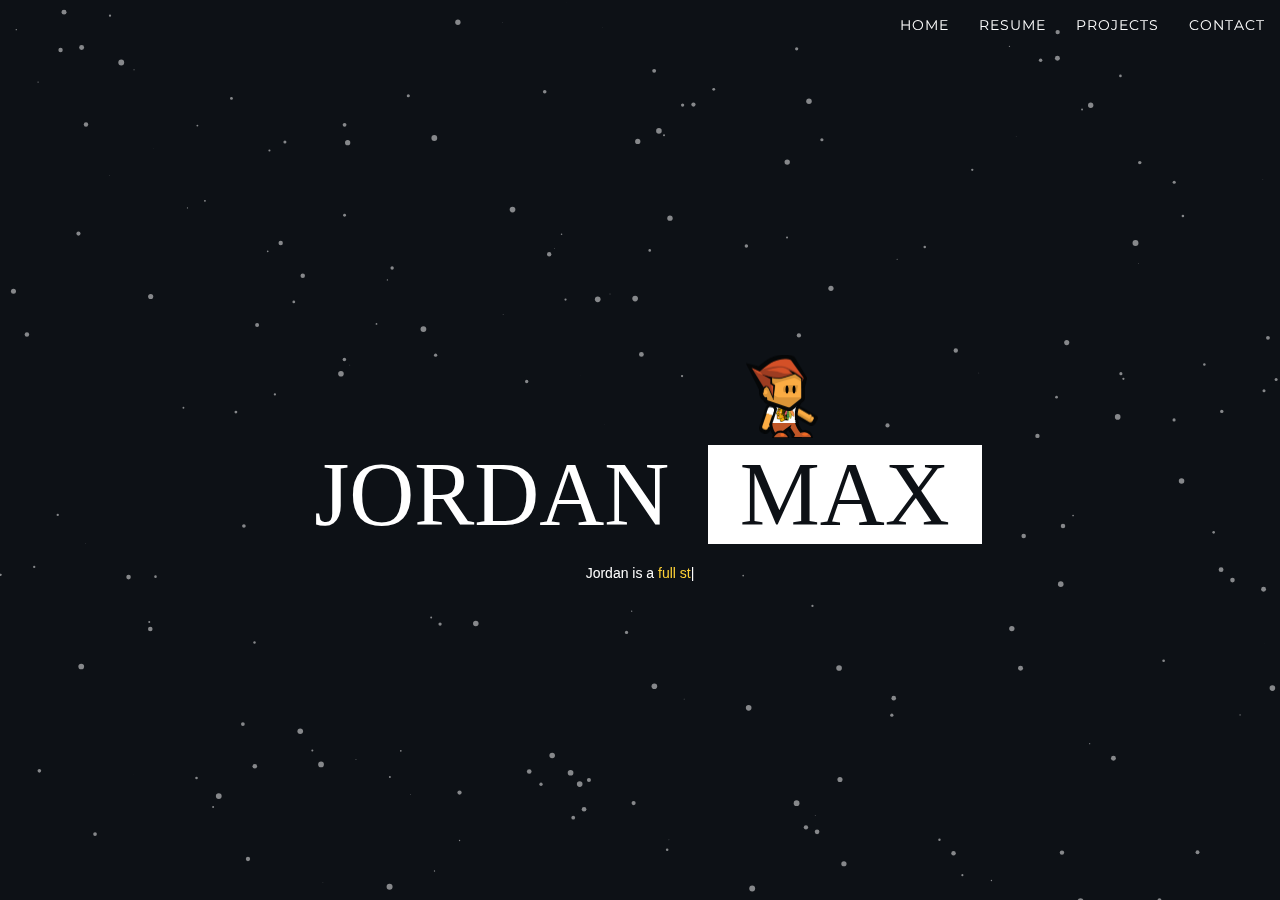
<file: index.html>
<!DOCTYPE html>
<html lang="en">

<head>

    <meta charset="utf-8">
    <meta http-equiv="X-UA-Compatible" content="IE=edge">
    <meta name="viewport" content="width=device-width, initial-scale=1">
    <meta name="description" content="">
    <meta name="author" content="">

    <title>Jordan Max</title>

    <!-- Bootstrap Core CSS -->
    <link href="vendor/bootstrap/css/bootstrap.min.css" rel="stylesheet">

    <!-- Custom Fonts -->
    <link href="vendor/font-awesome/css/font-awesome.min.css" rel="stylesheet" type="text/css">
    <link href="https://fonts.googleapis.com/css?family=Montserrat:400,700" rel="stylesheet" type="text/css">
    <link href='https://fonts.googleapis.com/css?family=Kaushan+Script' rel='stylesheet' type='text/css'>
    <link href='https://fonts.googleapis.com/css?family=Droid+Serif:400,700,400italic,700italic' rel='stylesheet' type='text/css'>
    <link href='https://fonts.googleapis.com/css?family=Roboto+Slab:400,100,300,700' rel='stylesheet' type='text/css'>
    <link href="https://fonts.googleapis.com/css?family=Monoton" rel="stylesheet">
    <!-- Theme CSS -->
    <link href="css/agency.css" rel="stylesheet">
    <link href="css/test.css" rel="stylesheet">
    <link href="css/mini/PageTransitions/default.mini.css" rel="stylesheet">
    <link href="css/mini/PageTransitions/multilevelmenu.mini.css" rel="stylesheet">
    <link href="css/PageTransitions/component.css" rel="stylesheet">
    <link href="css/mini/PageTransitions/animations.mini.css" rel="stylesheet">
    <script src="js/PageTransitions/modernizr.custom.js"></script>

    <link href="css/mini/VerticalSlider/slider.mini.css" rel="stylesheet">
    <link href="css/mini/VerticalSlider/normalize.mini.css" rel="stylesheet">
    <link href="css/mini/pace.mini.css">
<!--    <link href="css/Resume/owl-carousel/owl.carousel.css" rel="stylesheet">-->
<!--    <link href="css/Resume/owl-carousel/owl.theme.css" rel="stylesheet">-->
<!--    <link href="css/Resume/magnific-popup.css" rel="stylesheet">-->
    <link href="css/Resume/css/font.css" rel="stylesheet">
    <link href="css/Resume/css/fontello.css" rel="stylesheet">
    <link href="css/Resume/css/base.css" rel="stylesheet">
    <link href="css/Resume/css/main.css" rel="stylesheet">
    <script src="js/mini/pace.mini.js"></script>

    <!-- HTML5 Shim and Respond.js IE8 support of HTML5 elements and media queries -->
    <!-- WARNING: Respond.js doesn't work if you view the page via file:// -->
    <!--[if lt IE 9]>
        <script src="https://oss.maxcdn.com/libs/html5shiv/3.7.0/html5shiv.js"></script>
        <script src="https://oss.maxcdn.com/libs/respond.js/1.4.2/respond.min.js"></script>
    <![endif]-->

    <style>
        /* code for animated blinking cursor */

        .typed-cursor {
            opacity: 1;
            font-weight: 100;
            -webkit-animation: blink 0.7s infinite;
            -moz-animation: blink 0.7s infinite;
            -ms-animation: blink 0.7s infinite;
            -o-animation: blink 0.7s infinite;
            animation: blink 0.7s infinite;
        }
        @-keyframes blink {
            0% {
                opacity: 1;
            }
            50% {
                opacity: 0;
            }
            100% {
                opacity: 1;
            }
        }
        @-webkit-keyframes blink {
            0% {
                opacity: 1;
            }
            50% {
                opacity: 0;
            }
            100% {
                opacity: 1;
            }
        }
        @-moz-keyframes blink {
            0% {
                opacity: 1;
            }
            50% {
                opacity: 0;
            }
            100% {
                opacity: 1;
            }
        }
        @-ms-keyframes blink {
            0% {
                opacity: 1;
            }
            50% {
                opacity: 0;
            }
            100% {
                opacity: 1;
            }
        }
        @-o-keyframes blink {
            0% {
                opacity: 1;
            }
            50% {
                opacity: 0;
            }
            100% {
                opacity: 1;
            }
        }
    </style>

</head>

<body id="page-top" class="index">

    <!-- Navigation -->
    <nav id="mainNav" class="navbar navbar-default navbar-custom navbar-fixed-top" style="background-color: transparent">
        <div class="container-fluid">
            <div class="navbar-header">
                <button type="button" class="navbar-toggle" data-toggle="collapse" data-target="#myNavbar">
                    <span class="icon-bar"></span>
                    <span class="icon-bar"></span>
                    <span class="icon-bar"></span>
                </button>
            </div>
            <div class="collapse navbar-collapse" id="myNavbar">
                <ul class="nav navbar-nav">
                </ul>
                <ul class="nav navbar-nav navbar-right">
                    <li id="homeToggle"><a id="homePage" href="#"> Home</a>
                    </li>
                    <li id="resumeToggle"><a id="resumePage" href="#"> Resume</a>
                    </li>
                    <li id="portfolioToggle"><a id="projectPage" href="#"> Projects</a>
                    </li>
                    <li id="contactToggle"><a id="contactPage" href="#"> Contact</a>
                    </li>
                </ul>
            </div>
        </div>
        <!-- /.container-fluid -->
    </nav>

    <!--    Lil Jordan -->
    <!--    #914A1B Light Hair -->
    <!--    #3D200F Dark Hair -->

    <!--    #FFDCBC Light Skin -->
    <!--    #EFCEB1 Dark Skin-->
    <!--    End Lil Jordan -->
    <div id="pt-main" class="pt-perspective" style="">
        <div id="homePageContainer" class="pt-page pt-page-1">
            <div id="littleJordanCanvas" style="position: fixed; z-index:1001;"></div>
            <header>
                <div class="aa_sec">
                    <div class="aa_txt">
                        <span class="aa_inner" style="">
                      Jordan
                    </span>
                        <span class="aa_of">MAX</span>
                    </div>
                    <br/>
                    <div class="type-wrap">
                        <span id="jordanIs">Jordan is a </span>
                        <div id="typed-strings" style="color: #fed136">
                            <!--
                            <span>full stack software engineer.</span>
                            <p>Xamarin mobile developer.</p>
                            <p>Blackhawks fanatic.</p>
                            <p>poker guru.</p>
                            <p>gamer.</p>
                            <p>creative.</p>
        -->
                            <!--                    <p id="jordanisa"></p>-->
                        </div>
                        <span id="typed" style="white-space:pre; color: #fed136"></span>
                    </div>
                    <br/>
                    <span id="showmewhendonetyping" style="display: none;">You can type here!</span>

                    <!--
                    <svg height="500" style="width: 100%">
                      <text x="100" y="80" fill="none" stroke="black" stroke-width="1" font-size="50"
                     >Web & Mobile Applications Engineer
                      </text>
                    </svg>
        -->
                </div>
                <div id="aa_particles"></div>
            </header>
        </div>
        <div id="portfolioPageContainer" class="pt-page pt-page-2">
           <section id="ps-container" class="ps-container">
              <div class="slider-header">
                 <!--            <div class="ps-header">-->
                 <h1 id="slider-name">
                    Jordan Max
                 </h1>
                 <br/>
                 <div class="slider-header-sub">
                    <h3 style="display: inline-block; padding-right: 7px;"><a id="slider-prev" href="#">Previous</a></h3>
                    <h3 style="display: inline-block;">|</h3>
                    <h3 style="display: inline-block; padding-left: 7px;"><a id="slider-next" href="#">Next </a></h3>
                 </div>
                 <br/>
              </div>
              <!-- /ps-header -->
              <div class="ps-contentwrapper">
                <div class="ps-content">
                   <h2>Eloctate</h2>
                   <img src="img/logos/eloctate.png" class="ps-price"/>
                   <p style="letter-space: 1px; word-spacing: 2px;">Eloctate is a medicine aimed to help people with Hemophilia A. It is a branch of Bioverativ. This website was developed to help people with Hemophilia A and get them the resources they need to see if Eloctate works for them. If interested, patients would talk to their doctors about Eloctate and whether it's the right medication for them.</p>
                   <p class="stack" style="color: #0071BC; overflow-y: hidden;">Stack: ASP.NET, CSS, HTML5, Javascript, Amazon S3</p>
                   <a target="_blank" href="https://www.eloctate.com">View Site</a>
                </div>
                 <div class="ps-content">
                    <h2>Newser Mobile App</h2>
                    <img src="img/logos/newser.jpg" class="ps-price"/>
                    <p style="letter-space: 1px; word-spacing: 2px;">(Released on: iOS App Store & Google Play) Read Less - Know More. Newser makes it easy to read less and know more: Our stories are brief – usually two paragraphs that tell you all you need to know about the day’s most important and interesting news. </p>
                    <p class="stack" style="color: #0071BC; overflow-y: hidden;">Stack: Microsoft Azure, Xamarin, ASP.NET Backend, Azure Notification Hubs</p>
                    <a target="_blank" href="https://itunes.apple.com/us/app/newser/id334678577?mt=8">App Store</a>
                 </div>
                 <div class="ps-content">
                    <h2>Always Hired Launch</h2>
                    <img src="img/logos/alwayshired.png" class="ps-price"/>
                    <p style="letter-space: 1px; word-spacing: 2px;">We teach people how to sell. Not just products and services, but themselves; arguably the hardest sell of all. If we’ve learned anything from doing this for a decade, it’s that motivation is the only thing that matters. </p>
                    <p class="stack" style="color: #0071BC; overflow-y: hidden;">Stack: AngularJS, Parse, Amazon S3</p>
                    <a target="_blank" href="http://qaalwayshired.herokuapp.com">View Site</a>
                 </div>
                 <div class="ps-content">
                    <h2>Second Life</h2>
                    <img src="img/logos/secondlife.png" class="ps-price"/>
                    <p style="letter-space: 1px; word-spacing: 2px;">Baskets of ugly produce
                       delivered close to your home! Give ugly fruits and vegetables a second chance.
                    </p>
                    <p class="stack" style="color: #0071BC; overflow-y: hidden;">Stack: RactiveJS, jQuery, MySQL</p>
                    <a target="_blank" href="http://jdmdev.net/SecondLife/">View Site</a>
                 </div>
                 <div class="ps-content">
                    <h2>NextCrew Mobile App</h2>
                    <img src="img/logos/nextcrew.png" class="ps-price"/>
                    <p style="letter-space: 1px; word-spacing: 2px;">(Released on: iOS App Store & Google Play) We provide customer service around your business, processes, and vision. Our goal is to work behind the scenes to allow you and your team to focus on what you do best.</p>
                    <p class="stack" style="color: #0071BC; overflow-y: hidden;">Stack: ASP.NET, Cordova, jQuery, RactiveJS</p>
                    <a target="_blank" href="https://itunes.apple.com/us/app/nextcrew/id1031706393?mt=8">App Store</a>
                 </div>
                 <div class="ps-content">
                    <h2>Spark Help</h2>
                    <img src="img/logos/sparkhelp.png" class="ps-price"/>
                    <p style="letter-space: 1px; word-spacing: 2px;">Spark Help takes the need away to search google and scan through multiple websites to get information. Programmers can utilize Spark Help to search many websites at once. </p>
                    <p class="stack" style="color: #0071BC; overflow-y: hidden;">Stack: Microsoft Azure, ASP.NET, jQuery </p>
                    <a target="_blank" href="http://sparkhelp1731.azurewebsites.net">View Site</a>
                 </div>
                 <div class="ps-content">
                    <h2>JobPlannr</h2>
                    <img src="img/logos/jobplannr.png" class="ps-price"/>
                    <p style="letter-space: 1px; word-spacing: 2px;">Relax, let us handle the job planning organization for you! JobPlannr aims to remove the burden of organizing your job prospects. We make the workflow painless and simple.</p>
                    <p class="stack" style="color: #0071BC; overflow-y: hidden;">Stack: Microsoft Azure, ASP.NET, Azure SQL, ReactJS</p>
                    <!--                        <a href="#"  disabled="disabled">View Site</a>-->
                 </div>
              </div>
              <!-- /ps-contentwrapper -->
              <div class="ps-slidewrapper">
                 <div class="ps-slides">
                   <div class="">
                      <div class="row" style="height: 100%;">
                         <div class="col-sm-12 slide-content" style="background-color:white; text-align:center; height: 500px; margin-top: 140px;">
                            <img id="newserImg" src="img/portfolio/eloctate.png" style="width:100%;height:100%;"/>
                         </div>
                      </div>
                   </div>
                    <div class="">
                       <div class="row" style="height: 100%;">
                          <div class="col-sm-12 slide-content" style="background-color:white; text-align:center; height: 500px; margin-top: 140px;">
                             <img id="newserImg" src="img/portfolio/Newser.png" style="width:100%;height:100%;"/>
                          </div>
                       </div>
                    </div>
                    <div class="">
                       <div class="row" style="height: 100%;">
                          <div class="col-sm-12 slide-content" style="background-color:white; text-align:center; height: 500px; margin-top: 140px;">
                             <img id="alwayshiredImg" src="img/portfolio/AlwaysHired.jpg" style="width:100%;height:100%;"/>
                          </div>
                       </div>
                    </div>
                    <div class="">
                       <div class="row" style="height: 100%;">
                          <div class="col-sm-12 slide-content" style="background-color:white; text-align:center; height: 500px; margin-top: 140px;">
                             <img id="secondlifeImg" src="img/portfolio/SecondLife.jpg" style="width:100%;height:100%;"/>
                          </div>
                       </div>
                    </div>
                    <div class="">
                       <div class="row" style="height: 100%;">
                          <div class="col-sm-12 slide-content" style="background-color:white; text-align:center; height: 500px; margin-top: 140px;">
                             <img id="nextcrewImg" src="img/portfolio/NextCrew.jpg" style="width:100%;height:100%;"/>
                          </div>
                       </div>
                    </div>
                    <div class="">
                       <div class="row" style="height: 100%;">
                          <div class="col-sm-12 slide-content" style="background-color:white; text-align:center; height: 500px; margin-top: 140px;">
                             <img id="sparkhelpImg" src="img/portfolio/SparkHelp.jpg" style="width:100%;height:100%;"/>
                          </div>
                       </div>
                    </div>
                    <div class="">
                       <div class="row" style="height: 100%;">
                          <div class="col-sm-12 slide-content" style="background-color:white; text-align:center; height: 500px; margin-top: 140px;">
                             <img id="jobplannrImg" src="img/portfolio/JobPlannr.png" style="width:100%;height:100%;"/>
                          </div>
                       </div>
                    </div>
                 </div>
                 <nav id="mobilePortfolioNav">
                    <a href="#" class="ps-prev"></a>
                    <a href="#" class="ps-next"></a>
                 </nav>
              </div>
              <!-- /ps-slidewrapper -->
           </section>
           <!-- /ps-container -->
        </div>
        <div id="resumePageContainer" class="pt-page pt-page-3" style="overflow-y: scroll; -webkit-overflow-scrolling: touch;">
           <!--Wrapper-->
           <div id="wrapper" class="margLTop  margLBottom">
              <!--Container-->
              <div class="container">
                 <div class="row ">
                    <div class="col-md-3 nopr left-content">
                       <!--Header-->
                       <header id="header">
                          <!--Main header-->
                          <div class="main-header">
                             <!--Profile image-->
                             <figure class="img-profile">
                                <img src="img/Little Jordan/jordan.jpg" alt="">
                             </figure>
                             <!--End profile image-->
                             <!--Main navigation-->
                             <nav id="main-nav" class="main-nav clearfix tabbed">
                                <!--
                                   <ul>
                                       <li ><a href="#about"><i class="icon-user"></i>About</a></li>
                                       <li><a  href="#portfolio"><i class="icon-camera"></i>Portfolio</a></li>
                                       <li><a  href="#blog"><i class="icon-chat"></i>Blog</a></li>
                                       <li><a  href="#contact"><i class="icon-phone"></i>Contact</a></li>
                                   </ul> -->
                             </nav>
                             <!--End main navigation-->
                          </div>
                          <!--End main header-->
                          <div class="bottom-header bgWhite ofsTSmall ofsBSmall tCenter">
                             <ul class="social">
                                <li><a target="_blank" href="https://www.github.com/jordmax12"><i class="icon-github"></i></a></li>
                                 <li><a target="_blank" href="http://stackoverflow.com/users/6891201"><i class="fa fa-stack-overflow"></i></a></li>
                                <li><a target="_blank" href="https://linkedin.com/pub/jordan-max/87/59b/b45/"><i class="icon-linkedin"></i></a></li>

                             </ul>
                             <p>© 2016 jdmdev.</p>
                          </div>
                       </header>
                       <!--End  header-->
                    </div>
                    <div class="col-md-9 right-content">
                       <!-- about section -->
                       <section id="about" class="bgWhite ofsInBottom" style="padding: 30px !important;">
                          <!--About -->
                          <div class="about">
                             <div class="main-title">
                                <h1 style="color: #000000 !important;">Experience</h1>
                                <div class="divider">
                                   <div class="zigzag large clearfix" data-svg-drawing="yes">
                                      <svg xml:space="preserve" viewBox="0 0 69.172 4.975" width="37" height="28" y="0px" x="0px" xmlns:xlink="http://www.w3.org/1999/xlink" xmlns="http://www.w3.org/2000/svg" version="1.1">
                                         <path d="M1.357,12.26 10.807,2.81 20.328,12.332
                                            29.781,2.879 39.223,12.321 48.754,2.79 58.286,12.321 67.815,2.793 " style="stroke-dasharray: 93.9851, 93.9851; stroke-dashoffset: 0;"></path>
                                      </svg>
                                   </div>
                                </div>
                             </div>
                             <!--Content-->
                             <div class="content">
                                <!--Block content-->
                                <div class="block-content ">
                                   <!--Timeline-->
                                   <div class="timeline experience">
                                      <!--Row-->
                                      <div class="row ">
                                         <div class="col-md-12">
                                            <!--Experience holder-->
                                            <div class="exp-holder margTop">
                                              <!--Experience-->
                                              <div class="exp">
                                                 <div class="hgroup" id="fcbResumeItem" style="min-height: 60px;">
                                                    <div class="resumeImage" style="float: left; width: 60px;">
                                                       <img src="img/logos/FCB_logo.png" style="width: 50px; height: 50px;" />
                                                    </div>
                                                    <div class="resumeItem" style="float:left;">
                                                       <h4>Software Engineer – FCB Chicago </h4>
                                                       <h6><i class="icon-calendar"></i>July 2017 - Present</h6>
                                                    </div>
                                                 </div>
                                                 <p>
                                                    ▪ Create web applications from ground up for clients such as HP and Bioverativ. <br/>
                                                    ▪ Tasked with using new technologies to find innovative solutions for clients. This includes Kinect, VR, and AI where applicable. <br/>
                                                    ▪ Works with exisiting projects to maintain for HP's PurchasEdge reward program. <br/>
                                                    ▪ One of two developers on the <a target="_blank" href="https://eloctate.com" style="color: #0071BC;">Eloctate</a> website. <br/>
                                                    ▪ Technologies used: ASP.NET 4.6, MSQL, Entity Frameworks, Javascript, CSS, HTML
                                                 </p>
                                              </div>
                                              <!--End experience-->
                                               <!--Experience-->
                                               <div class="exp">
                                                  <div class="hgroup" id="newserResumeItem" style="min-height: 60px;">
                                                     <div class="resumeImage" style="float: left; width: 60px;">
                                                        <img src="img/logos/newser.jpg" style="width: 50px; height: 50px;" />
                                                     </div>
                                                     <div class="resumeItem" style="float:left;">
                                                        <h4>Software Engineer – Newser </h4>
                                                        <h6><i class="icon-calendar"></i>May 2016 - Jun 2017</h6>
                                                     </div>
                                                  </div>
                                                  <p>
                                                     ▪ Optimized page load speeds by improving back end and front end.<br/>
                                                     ▪ Updated, Optimized and fixed mobile app deficiencies.<br/>
                                                     ▪ Created additional revenue via mobile application<br/>
                                                     ▪ Optimizing old code to newer architecture<br/>
                                                     ▪ Technologies used: ASP.NET 4.6, MSQL, Xamarin, Azure, TFS, jQuery,
                                                     HTML5/CSS
                                                  </p>
                                               </div>
                                               <!--End experience-->
                                               <!--Experience-->
                                               <div class="exp">
                                                  <div class="hgroup" id="nextcrewResumeItem"  style="min-height: 60px;">
                                                     <div class="resumeImage" style="float: left; width: 60px;"><br class="hideFromDesktop"/>
                                                        <img src="img/logos/nextcrew.png" style="width: 50px; height: 50px;" />
                                                     </div>
                                                     <div class="resumeItem" style="float:left;">
                                                        <h4>Software Engineer – NextCrew, LLC </h4>
                                                        <h6><i class="icon-calendar"></i>Feb 2015 - May 2016</h6>
                                                     </div>
                                                  </div>
                                                   <p>
                                                     ▪ Lead mobile engineer - designed developed and deployed a hybrid mobile app using
                                                     Cordova <br/>
                                                     ▪ Lead an .NET project which connected Quickbooks Online endpoints to successfully
                                                     integrate our software with theirs <br/>
                                                     ▪ Lead a project that moved our front end to a updated and modern UI framework
                                                     (Semantic UI) as well as a Javascript framework (RactiveJS) <br/>
                                                     ▪ Technologies Used: ASP.NET, Cordova, MSQL, TFS, RactiveJS, Semantic UI,
                                                     Jira, Xcode 9
                                                  </p>
                                               </div>
                                               <!--End experience-->
                                            </div>
                                            <!--End experience holder-->
                                         </div>
                                      </div>
                                      <!--End row-->
                                   </div>
                                   <!--End timeline-->
                                </div>
                                <!--End block content-->
                             </div>
                             <!--End content-->
                             <div class="main-title">
                                <h1 style="color: #000000 !important;">Education</h1>
                                <div class="divider">
                                   <div class="zigzag large clearfix " data-svg-drawing="yes">
                                      <svg xml:space="preserve" viewBox="0 0 69.172 4.975" width="37" height="28" y="0px" x="0px" xmlns:xlink="http://www.w3.org/1999/xlink" xmlns="http://www.w3.org/2000/svg" version="1.1">
                                         <path d="M1.357,12.26 10.807,2.81 20.328,12.332
                                            29.781,2.879 39.223,12.321 48.754,2.79 58.286,12.321 67.815,2.793 " style="stroke-dasharray: 93.9851, 93.9851; stroke-dashoffset: 0;"></path>
                                      </svg>
                                   </div>
                                </div>
                             </div>
                             <!--Content-->
                             <div class="content">
                                <!--Block content-->
                                <div class="block-content">
                                   <!--Timeline-->
                                   <div class="timeline education">
                                      <!--Row-->
                                      <div class="row ">
                                         <div class="col-md-12">
                                            <!--Experience holder-->
                                            <div class="exp-holder margTop">
                                               <!--Experience-->
                                               <div class="exp">
                                                  <div class="hgroup" >
                                                     <h4>Bachelor Degree – Columbia College Chicago</h4>
                                                     <i style="color: #0071BC">Mobile & Software Programming</i>
                                                     <h6><i class="icon-calendar"></i>Aug 2012 - May 2016</h6>
                                                  </div>
                                                  <p>
                                                     ▪ Data structures, database design, mobile programming, web app development<br/>
                                                     ▪ 3.4 GPA and ‘Deans list’ recipient<br/>
                                                     ▪ Completed various personal and team-based projects such as: Sweets Complete<br/>
                                                     (PHP, ASP.NET MVC5 Entity Frameworks), Spark Help (ASP .NET MVC5 Entity<br/>
                                                     Frameworks), Hamstar (Unity3D, C#, Javascript), Procedural AI pathfinding node generation
                                                     algorithm (C#)
                                                  </p>
                                               </div>
                                               <!--End experience-->
                                            </div>
                                            <!--End experience holder-->
                                         </div>
                                      </div>
                                      <!--End row-->
                                   </div>
                                   <!--End timeline-->
                                </div>
                                <!--End block content-->
                             </div>
                             <!-- End Content -->
                             <!--Button-->
                             <div class="button ofsInTop tCenter clearfix">
                                <div class="divider">
                                   <div class="zigzag large clearfix "  data-svg-drawing="yes" >
                                      <svg xml:space="preserve" viewBox="0 0 69.172 14.975" width="37" height="28" y="0px" x="0px" xmlns:xlink="http://www.w3.org/1999/xlink" xmlns="http://www.w3.org/2000/svg" version="1.1">
                                         <path d="M1.357,12.26 10.807,2.81 20.328,12.332
                                            29.781,2.879 39.223,12.321 48.754,2.79 58.286,12.321 67.815,2.793 "  style="stroke-dasharray: 93.9851, 93.9851; stroke-dashoffset: 0;"/>
                                      </svg>
                                   </div>
                                </div>
                                <!--Row-->
                                <div class="row ">
                                   <div class="col-md-12">
                                      <a class="but opc-1 ico" href="http://199.180.249.124/Portfolio/Resume.pdf" target="_blank">Download my cv</a>
                                   </div>
                                </div>
                                <!--End row-->
                             </div>
                             <!--End button-->
                          </div>
                          <!-- End About -->
                       </section>
                       <!-- End about section    -->
                    </div>
                 </div>
              </div>
           </div>
        </div>
        <div id="contactPageContainer" class="pt-page pt-page-5" style="overflow-y: scroll; -webkit-overflow-scrolling: touch;">
           <!--Wrapper-->
           <div id="wrapper" class="margLTop  margLBottom">
              <!--Container-->
              <div class="container">
                 <div class="row ">
                    <div class="col-md-12 right-content">
                        <!-- about section -->
                        <section id="contactSection" class="bgWhite ofsInBottom" style="">
                           <!--About -->
                           <div class="about">
                              <!--Main title-->
                              <div class="main-title">
                                 <h1>hey, how can i get a hold of you?</h1>
                                 <div class="divider">
                                    <div class="zigzag large clearfix "  data-svg-drawing="yes" >
                                       <svg xml:space="preserve" viewBox="0 0 69.172 14.975" width="37" height="28" y="0px" x="0px" xmlns:xlink="http://www.w3.org/1999/xlink" xmlns="http://www.w3.org/2000/svg" version="1.1">
                                          <path d="M1.357,12.26 10.807,2.81 20.328,12.332
                                             29.781,2.879 39.223,12.321 48.754,2.79 58.286,12.321 67.815,2.793 "  style="stroke-dasharray: 93.9851, 93.9851; stroke-dashoffset: 0;"/>
                                       </svg>
                                    </div>
                                 </div>
                              </div>
                              <!--End main title-->
                              <!--Content-->
                              <div class="content">
                                 <!--Block content-->
                                 <div class="block-content ">
                                    <!--Contact-->
                                    <div class="block-contact margBSSmall">
                                       <!--Row-->
                                       <div class="row">
                                          <div class="col-md-12">
                                             <form class="contact-form" id="contact-form">
                                                <!--Input columns-->
                                                <div class="input-columns clearfix">
                                                   <div class="column1">
                                                      <div class="column-inner">
                                                         <input type="text" placeholder="Name" value="" id="name" name="name">
                                                      </div>
                                                   </div>
                                                   <!--Column-->
                                                   <div class="column2">
                                                      <div class="column-inner">
                                                         <input type="text" placeholder="Email" value="" id="email" name="email">
                                                      </div>
                                                   </div>
                                                   <!--End column-->
                                                </div>
                                                <!--End input columns-->
                                                <input type="text" placeholder="Subject" value="" id="subject" name="subject">
                                                <textarea name="message" placeholder="Message" id="message" cols="45" rows="10"></textarea>
                                                <input type="submit" value="send your email" class="but opc-2 submit" id="mailsubmit">
                                             </form>
                                             <!--Contact form message-->
                                             <div id="success">
                                                <h2>Your message has been sent. Thank you!</h2>
                                             </div>
                                             <div id="error">
                                                <h2>Sorry your message can not be sent.</h2>
                                             </div>
                                             <!--End contact form message-->
                                          </div>
                                       </div>
                                       <!--End row-->
                                    </div>
                                    <!--End contact-->
                                 </div>
                                 <!--End block content-->
                              </div>
                              <!--End content-->
                           </div>
                           <!--Button-->
                           <div class="button ofsInTop tCenter">
                              <div class="divider">
                                 <div class="zigzag large clearfix "  data-svg-drawing="yes" >
                                    <svg xml:space="preserve" viewBox="0 0 69.172 14.975" width="37" height="28" y="0px" x="0px" xmlns:xlink="http://www.w3.org/1999/xlink" xmlns="http://www.w3.org/2000/svg" version="1.1">
                                       <path d="M1.357,12.26 10.807,2.81 20.328,12.332
                                          29.781,2.879 39.223,12.321 48.754,2.79 58.286,12.321 67.815,2.793 "  style="stroke-dasharray: 93.9851, 93.9851; stroke-dashoffset: 0;"/>
                                    </svg>
                                 </div>
                              </div>
                           </div>
                        </section>
                    </div>
                 </div>
              </div>
           </div>
        </div>
    </div>

    <!-- jQuery -->
    <script src="vendor/jquery/jquery.min.js"></script>

    <!-- Bootstrap Core JavaScript -->
    <script src="vendor/bootstrap/js/bootstrap.min.js"></script>

    <!-- Plugin JavaScript -->
    <script src="js/jQuery-easing-min.js"></script>

    <!-- Contact Form JavaScript -->
    <script src="js/jqBootstrapValidation.js"></script>
    <script src="js/sendmail.js"></script>

    <script src="js/particles.min.js"></script>
    <!-- Theme JavaScript -->
    <script src="js/agency.min.js"></script>
    <script src="js/mini/typed.mini.js"></script>
    <script src="js/mini/ljmini.js"></script>
    <script src="js/mini/jdlmenumini.js"></script>
    <script src="js/PageTransitions/pagetransitions.js"></script>
    <script src="js/mini/smini.js"></script>
    <script src="js/mini/mmini.js"></script>

    <script type="text/javascript">
        var amount = 0;
        var scriptsArray = [
            ""
        ];

        function downloadResume() {
            window.location.href = 'http://www.jdmdev.net/Portfolio/Resume.pdf';
        };
        $(document).ready(function() {
//           $.getScript('js/mini/mmini.js', function() {
//              console.log('loaded2');
//               $('#pt-main').show();
//           });


        });
    </script>

</body>

</html>
</file>
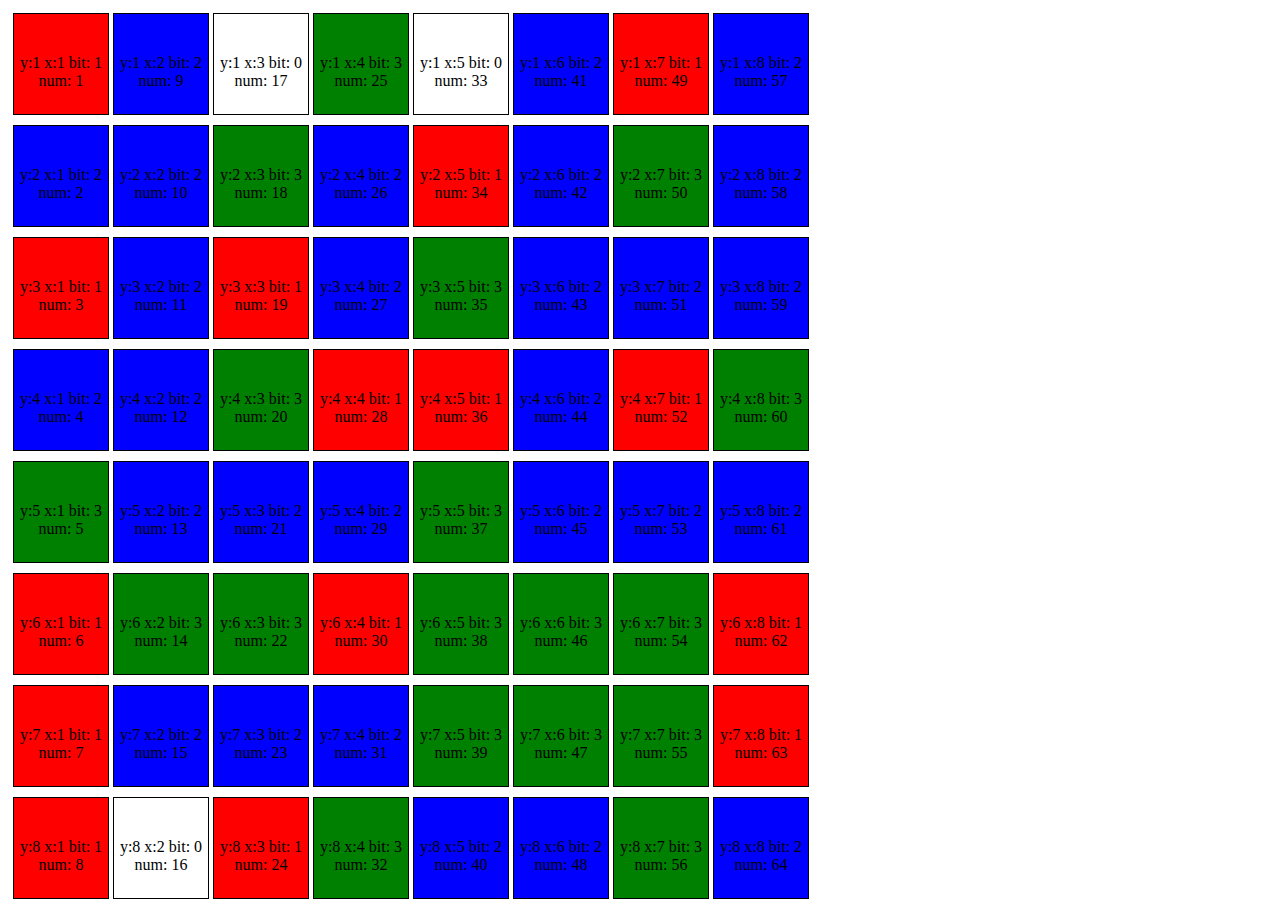
<file: prezcobix/index.html>
<!doctype html>
<html lang="en">

<head>
  <meta charset="utf-8">
  <meta http-equiv="x-ua-compatible" content="ie=edge">
  <meta name="viewport" content="width=device-width, initial-scale=1">
  <link rel="stylesheet" type="text/css" href="_assets/styles/main.css">
  <link rel="stylesheet" type="text/css" href="_assets/styles/tiles.css">
  <title>Bejeweled Sandbox</title>
</head>

<body>

  <button id="undo"> Undo </button>
  <button id="copy"> Copy Before/After </button>
  <script src="https://ajax.googleapis.com/ajax/libs/jquery/2.1.4/jquery.min.js"></script>
  <script src="_assets/Helpers/Types/StartingOrEnding.js"></script>
  <script src="_assets/scripts/config.js"></script>
  <script src="_assets/scripts/helpers.js"></script>
  <script src="_assets/scripts/tiles.js"></script>
  <script src="_assets/scripts/gameLogic.js"></script>
  <script src="_assets/scripts/main.js"></script>
</body>

</html>
</file>
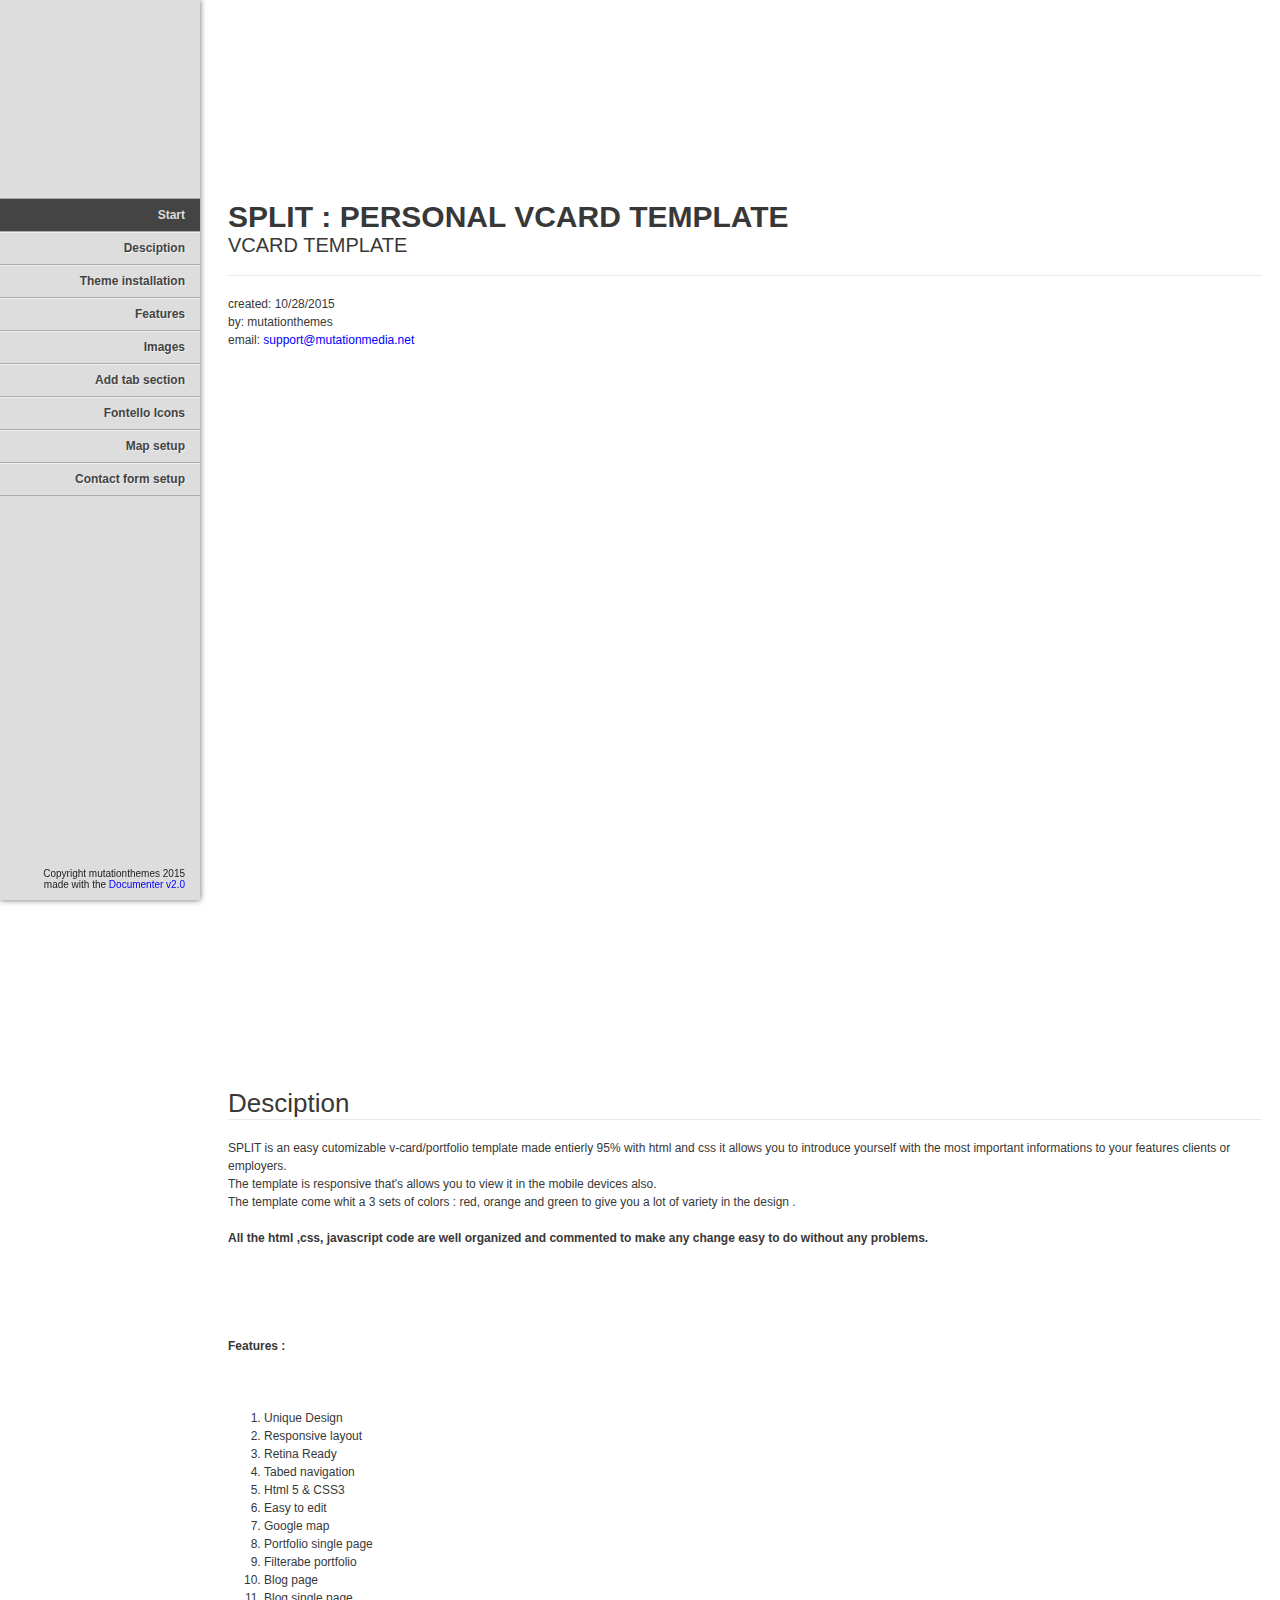
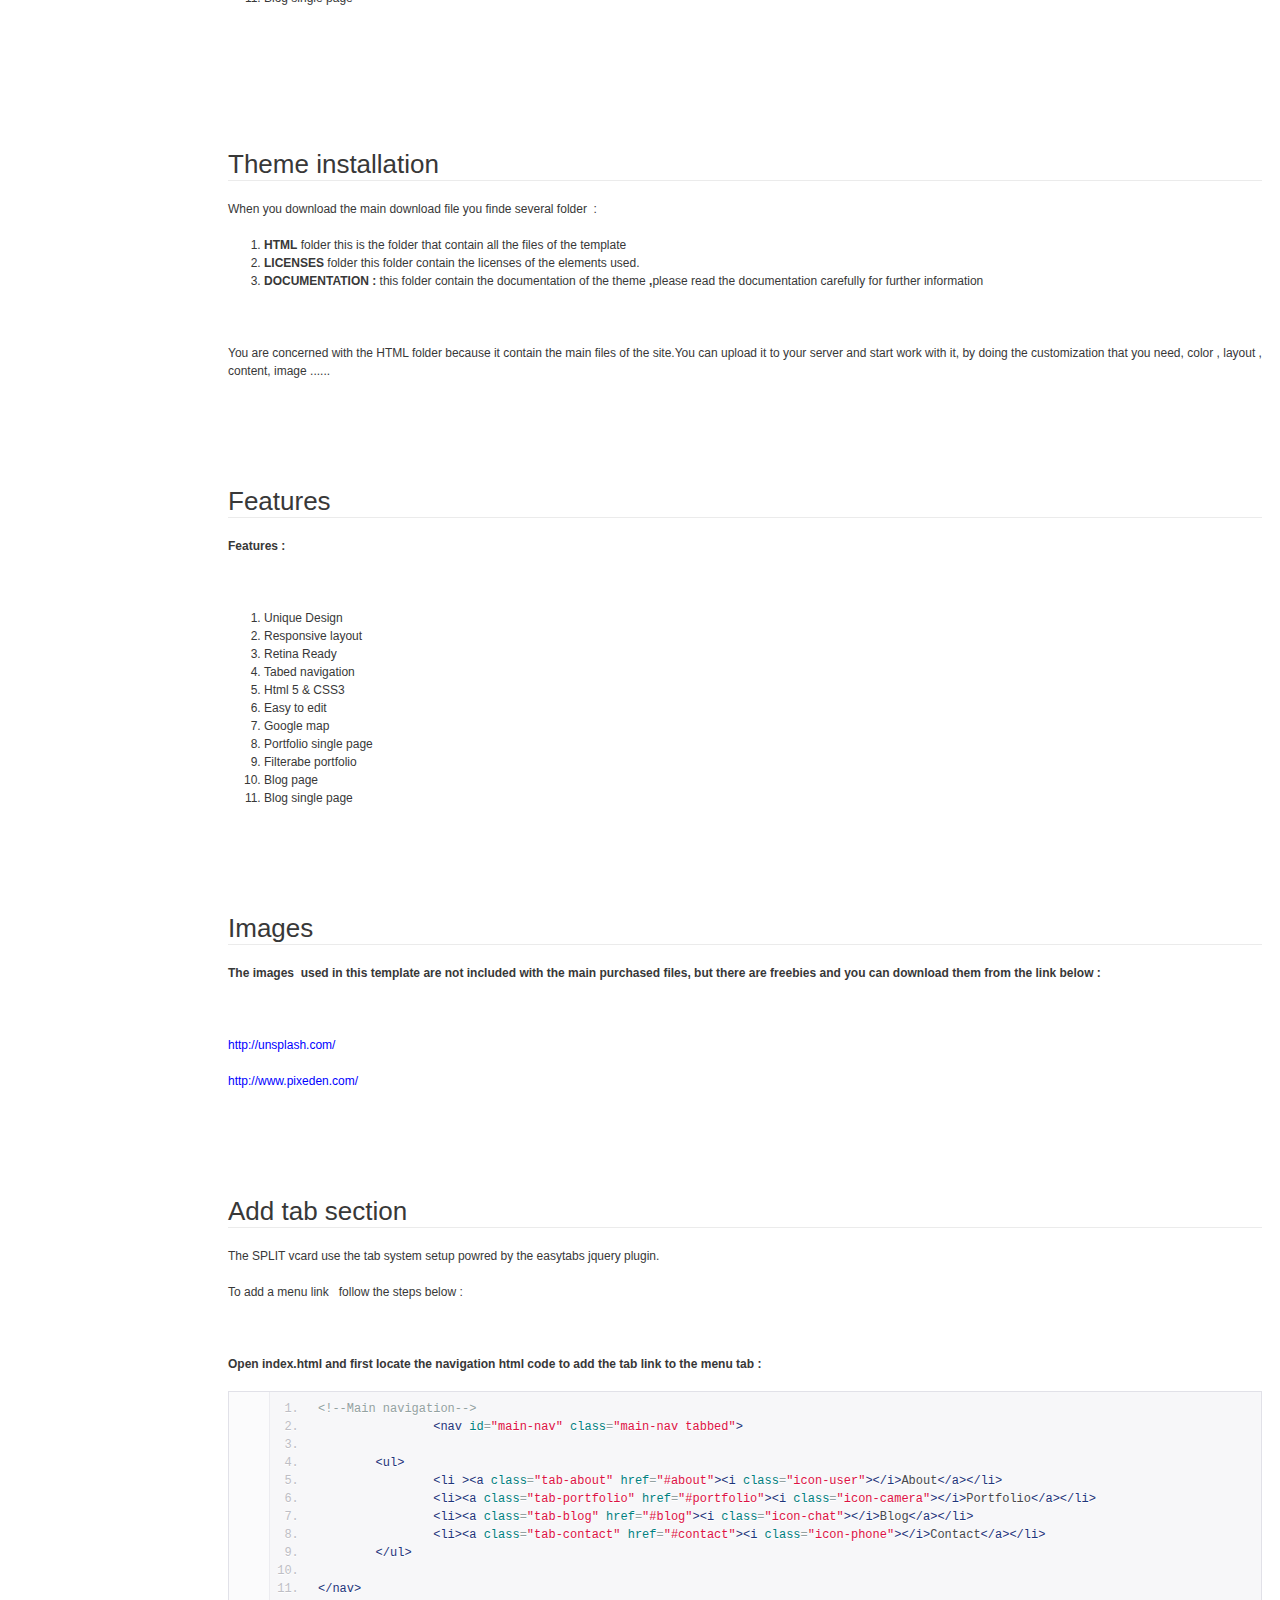
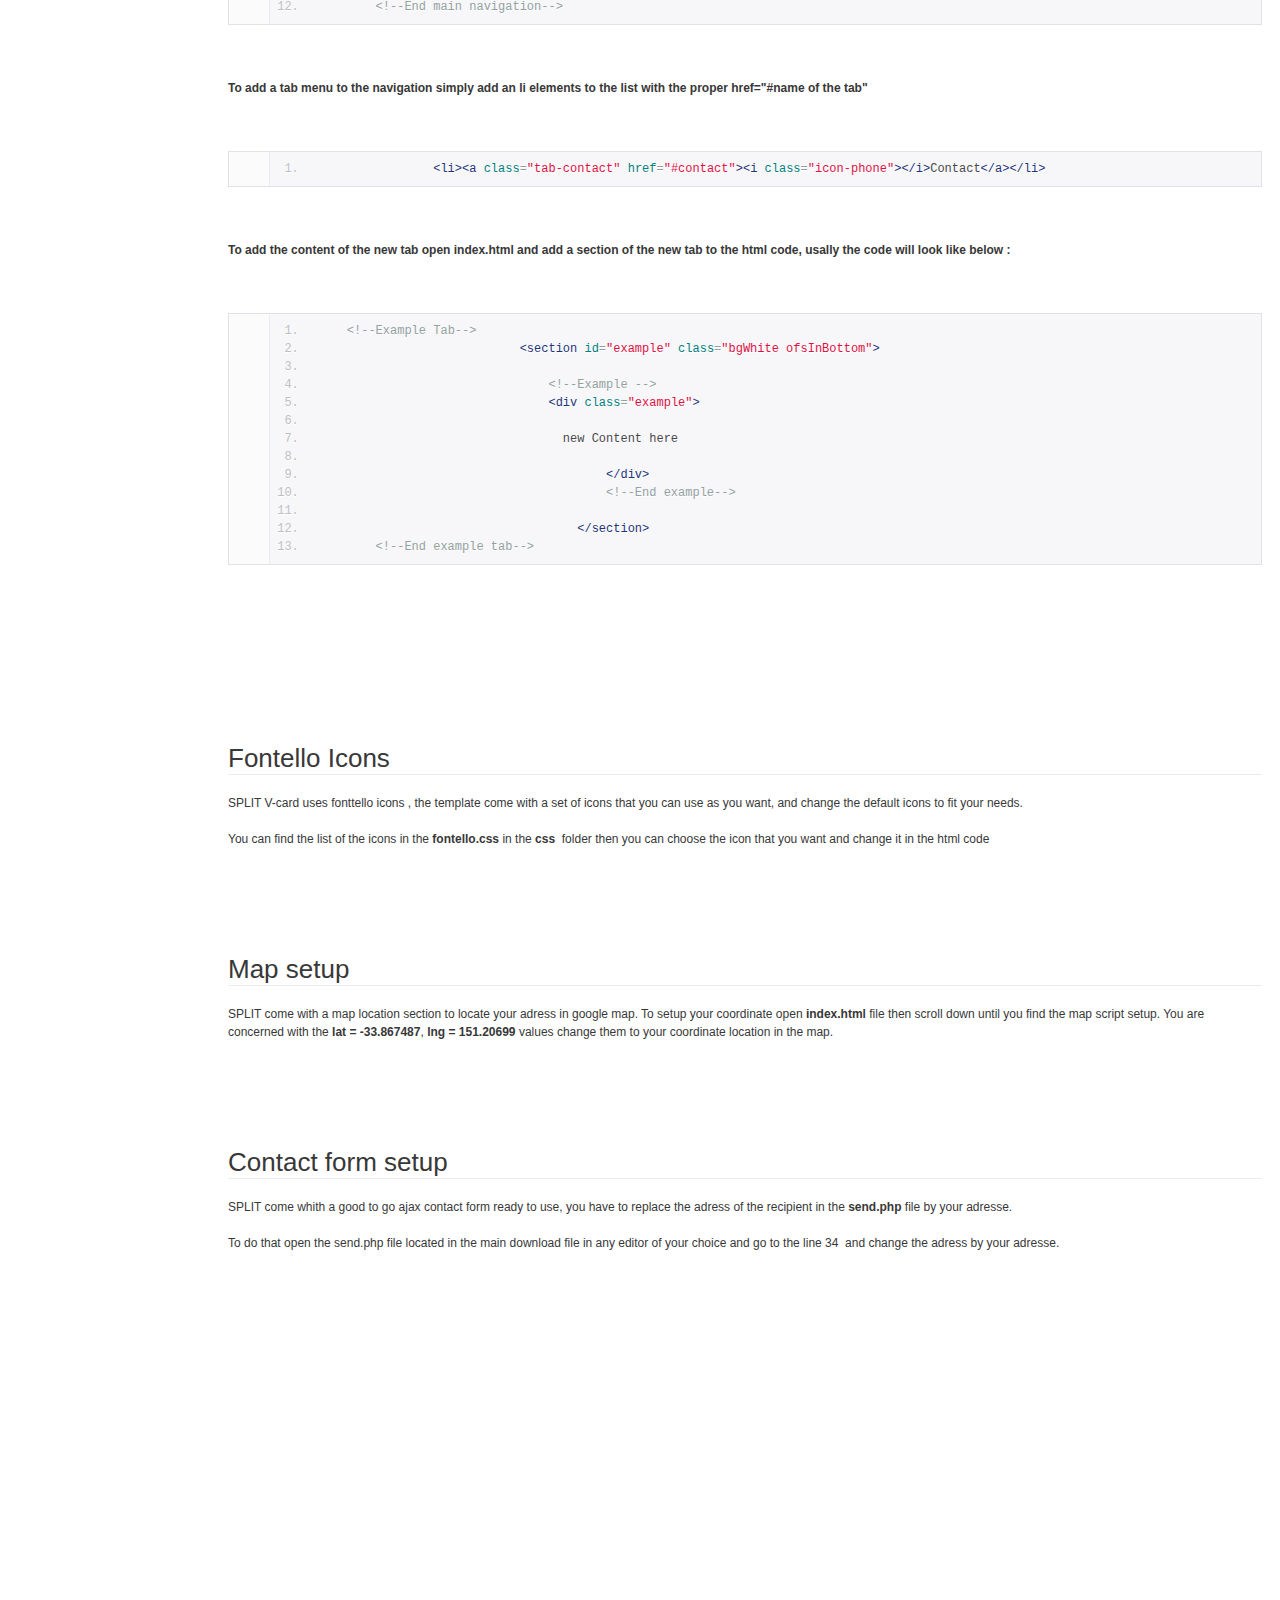
<file: themeforest-12915369-split-personal-cvvcard-template/SPLIT/DOCUMENTATION/index.html>
<!doctype html>  
<!--[if IE 6 ]><html lang="en-us" class="ie6"> <![endif]-->
<!--[if IE 7 ]><html lang="en-us" class="ie7"> <![endif]-->
<!--[if IE 8 ]><html lang="en-us" class="ie8"> <![endif]-->
<!--[if (gt IE 7)|!(IE)]><!-->
<html lang="en-us"><!--<![endif]-->
<head>
	<meta charset="utf-8">
	
	<title>SPLIT : PERSONAL VCARD TEMPLATE - VCARD TEMPLATE</title>
	
	<meta name="description" content="">
	<meta name="author" content="mutationthemes">
	<meta name="copyright" content="mutationthemes">
	<meta name="generator" content="Documenter v2.0 http://rxa.li/documenter">
	<meta name="date" content="2015-10-28T18:20:57+01:00">
	
	<link rel="stylesheet" href="assets/css/documenter_style.css" media="all">
	<link rel="stylesheet" href="assets/js/google-code-prettify/prettify.css" media="screen">
	<script src="assets/js/google-code-prettify/prettify.js"></script>

	
	
	<script src="assets/js/jquery.js"></script>
	
	<script src="assets/js/jquery.scrollTo.js"></script>
	<script src="assets/js/jquery.easing.js"></script>
	
	<script>document.createElement('section');var duration='500',easing='swing';</script>
	<script src="assets/js/script.js"></script>
	
	<style>
		html{background-color:#FFFFFF;color:#383838;}
		::-moz-selection{background:#444444;color:#DDDDDD;}
		::selection{background:#444444;color:#DDDDDD;}
		#documenter_sidebar #documenter_logo{background-image:url();}
		a{color:#0000FF;}
		.btn {
			border-radius:3px;
		}
		.btn-primary {
			  background-image: -moz-linear-gradient(top, #0088CC, #0044CC);
			  background-image: -ms-linear-gradient(top, #0088CC, #0044CC);
			  background-image: -webkit-gradient(linear, 0 0, 0 0088CC%, from(#DDDDDD), to(#0044CC));
			  background-image: -webkit-linear-gradient(top, #0088CC, #0044CC);
			  background-image: -o-linear-gradient(top, #0088CC, #0044CC);
			  background-image: linear-gradient(top, #0088CC, #0044CC);
			  filter: progid:DXImageTransform.Microsoft.gradient(startColorstr='#0088CC', endColorstr='#0044CC', GradientType=0);
			  border-color: #0044CC #0044CC #bfbfbf;
			  color:#FFFFFF;
		}
		.btn-primary:hover,
		.btn-primary:active,
		.btn-primary.active,
		.btn-primary.disabled,
		.btn-primary[disabled] {
		  border-color: #0088CC #0088CC #bfbfbf;
		  background-color: #0044CC;
		}
		hr{border-top:1px solid #EBEBEB;border-bottom:1px solid #FFFFFF;}
		#documenter_sidebar, #documenter_sidebar ul a{background-color:#DDDDDD;color:#222222;}
		#documenter_sidebar ul a{-webkit-text-shadow:1px 1px 0px #EEEEEE;-moz-text-shadow:1px 1px 0px #EEEEEE;text-shadow:1px 1px 0px #EEEEEE;}
		#documenter_sidebar ul{border-top:1px solid #AAAAAA;}
		#documenter_sidebar ul a{border-top:1px solid #EEEEEE;border-bottom:1px solid #AAAAAA;color:#444444;}
		#documenter_sidebar ul a:hover{background:#444444;color:#DDDDDD;border-top:1px solid #444444;}
		#documenter_sidebar ul a.current{background:#444444;color:#DDDDDD;border-top:1px solid #444444;}
		#documenter_copyright{display:block !important;visibility:visible !important;}
	</style>
	
</head>
<body class="documenter-project-split-personal-vcard-template">
	<div id="documenter_sidebar">
		<a href="#documenter_cover" id="documenter_logo"></a>
		<ul id="documenter_nav">
			<li><a class="current" href="#documenter_cover">Start</a></li>
				
			<li><a href="#desciption" title="Desciption">Desciption</a></li>
			<li><a href="#theme_installation" title="Theme installation">Theme installation</a></li>
			<li><a href="#features" title="Features">Features</a></li>
			<li><a href="#images" title="Images">Images</a></li>
			<li><a href="#add_tab_section" title="Add tab section">Add tab section</a></li>
			<li><a href="#fontello_icons" title="Fontello Icons">Fontello Icons</a></li>
			<li><a href="#map_setup" title="Map setup">Map setup</a></li>
			<li><a href="#contact_form_setup" title="Contact form setup">Contact form setup</a></li>

		</ul>
		<div id="documenter_copyright">Copyright mutationthemes 2015<br>
		made with the <a href="http://rxa.li/documenter">Documenter v2.0</a> 
		</div>
	</div>
	<div id="documenter_content">
	<section id="documenter_cover">
	<h1>SPLIT : PERSONAL VCARD TEMPLATE</h1>
	<h2>VCARD TEMPLATE</h2>
	<div id="documenter_buttons">
		
	</div>
	<hr>
	<ul>
	<li>created: 10/28/2015</li>
	
	<li>by: mutationthemes</li>
	<li><a href=""></a></li>
	<li>email: <a href="mailto:&#115;&#117;&#112;&#112;&#111;&#114;&#116;&#64;&#109;&#117;&#116;&#97;&#116;&#105;&#111;&#110;&#109;&#101;&#100;&#105;&#97;&#46;&#110;&#101;&#116;">&#115;&#117;&#112;&#112;&#111;&#114;&#116;&#64;&#109;&#117;&#116;&#97;&#116;&#105;&#111;&#110;&#109;&#101;&#100;&#105;&#97;&#46;&#110;&#101;&#116;</a></li>
	</ul>
	<p></p>
	</section>
	
	<section id="desciption">
	<div class="page-header"><h3>Desciption</h3><hr class="notop"></div>
<p>
	SPLIT is an easy cutomizable v-card/portfolio template made entierly 95% with html and css it allows you to introduce yourself with the most important informations to your features clients or employers.<br>
	The template is responsive that&#39;s allows you to view it in the mobile devices also.<br>
	The template come whit a 3 sets of colors : red, orange and green to give you a lot of variety in the design .</p>
<p>
	<em><strong>All the html ,css, javascript code are well organized and commented to make any change easy to do without any problems.</strong></em></p>
<p>
	&nbsp;</p>
<p>
	&nbsp;</p>
<p>
	<strong>Features :</strong></p>
<p>
	&nbsp;</p>
<ol>
	<li>
		Unique Design</li>
	<li>
		Responsive layout</li>
	<li>
		Retina Ready</li>
	<li>
		Tabed navigation</li>
	<li>
		Html 5 &amp; CSS3</li>
	<li>
		Easy to edit</li>
	<li>
		Google map</li>
	<li>
		Portfolio single page</li>
	<li>
		Filterabe portfolio</li>
	<li>
		Blog page</li>
	<li>
		Blog single page</li>
</ol>
<p>
	&nbsp;</p>
</section>
<section id="theme_installation">
	<div class="page-header"><h3>Theme installation</h3><hr class="notop"></div>
<p>
	When you download the main download file you finde several folder&nbsp; :</p>
<ol>
	<li>
		<strong>HTML</strong> folder this is the folder that contain all the files of the template</li>
	<li>
		<strong>LICENSES </strong>folder this folder contain the licenses of the elements used.</li>
	<li>
		<strong>DOCUMENTATION : </strong>this folder contain the documentation of the theme<strong> ,</strong>please read the documentation carefully for further information</li>
</ol>
<p>
	&nbsp;</p>
<p>
	You are concerned with the HTML folder because it contain the main files of the site.You can upload it to your server and start work with it, by doing the customization that you need, color , layout , content, image ......</p>
</section>
<section id="features">
	<div class="page-header"><h3>Features</h3><hr class="notop"></div>
<p>
	<strong>Features :</strong></p>
<p>
	&nbsp;</p>
<ol>
	<li>
		Unique Design</li>
	<li>
		Responsive layout</li>
	<li>
		Retina Ready</li>
	<li>
		Tabed navigation</li>
	<li>
		Html 5 &amp; CSS3</li>
	<li>
		Easy to edit</li>
	<li>
		Google map</li>
	<li>
		Portfolio single page</li>
	<li>
		Filterabe portfolio</li>
	<li>
		Blog page</li>
	<li>
		Blog single page</li>
</ol>
</section>
<section id="images">
	<div class="page-header"><h3>Images</h3><hr class="notop"></div>
<p>
	<b>The images&nbsp; used in this template are not included with the main purchased files, but there are freebies and you can download them from the link below : </b></p>
<p>
	&nbsp;</p>
<p>
	<a href="http://unsplash.com/">http://unsplash.com/</a></p>
<p>
	<a href="http://www.pixeden.com/">http://www.pixeden.com/</a></p>
</section>
<section id="add_tab_section">
	<div class="page-header"><h3>Add tab section</h3><hr class="notop"></div>
<p>
	The SPLIT vcard use the tab system setup powred by the easytabs jquery plugin.</p>
<p>
	To add a menu link&nbsp;&nbsp; follow the steps below :</p>
<p>
	&nbsp;</p>
<p>
	<strong>Open index.html and first locate the navigation html code to add the tab link to the menu tab :</strong></p>
<pre class="prettyprint lang-html linenums" id="line1">
<span class="comment">&lt;!--Main navigation--&gt;</span><span>
		</span><span>&lt;<span class="start-tag">nav</span> <span class="attribute-name">id</span>=&quot;<a class="attribute-value">main-nav</a>&quot; <span class="attribute-name">class</span>=&quot;<a class="attribute-value">main-nav tabbed</a>&quot;&gt;</span><span>

	</span><span>&lt;<span class="start-tag">ul</span>&gt;</span><span>
		</span><span>&lt;<span class="start-tag">li</span> &gt;</span><span>&lt;<span class="start-tag">a</span> <span class="attribute-name">class</span>=&quot;<a class="attribute-value">tab-about</a>&quot; <span class="attribute-name">href</span>=&quot;<a class="attribute-value" href="view-source:http://demo.mutationmedia.net/SPLIT/index.html#about">#about</a>&quot;&gt;</span><span>&lt;<span class="start-tag">i</span> <span class="attribute-name">class</span>=&quot;<a class="attribute-value">icon-user</a>&quot;&gt;</span><span>&lt;/<span class="end-tag">i</span>&gt;</span><span>About</span><span>&lt;/<span class="end-tag">a</span>&gt;</span><span>&lt;/<span class="end-tag">li</span>&gt;</span><span>
		</span><span>&lt;<span class="start-tag">li</span>&gt;</span><span>&lt;<span class="start-tag">a</span> <span class="attribute-name">class</span>=&quot;<a class="attribute-value">tab-portfolio</a>&quot; <span class="attribute-name">href</span>=&quot;<a class="attribute-value" href="view-source:http://demo.mutationmedia.net/SPLIT/index.html#portfolio">#portfolio</a>&quot;&gt;</span><span>&lt;<span class="start-tag">i</span> <span class="attribute-name">class</span>=&quot;<a class="attribute-value">icon-camera</a>&quot;&gt;</span><span>&lt;/<span class="end-tag">i</span>&gt;</span><span>Portfolio</span><span>&lt;/<span class="end-tag">a</span>&gt;</span><span>&lt;/<span class="end-tag">li</span>&gt;</span><span>
		</span><span>&lt;<span class="start-tag">li</span>&gt;</span><span>&lt;<span class="start-tag">a</span> <span class="attribute-name">class</span>=&quot;<a class="attribute-value">tab-blog</a>&quot; <span class="attribute-name">href</span>=&quot;<a class="attribute-value" href="view-source:http://demo.mutationmedia.net/SPLIT/index.html#blog">#blog</a>&quot;&gt;</span><span>&lt;<span class="start-tag">i</span> <span class="attribute-name">class</span>=&quot;<a class="attribute-value">icon-chat</a>&quot;&gt;</span><span>&lt;/<span class="end-tag">i</span>&gt;</span><span>Blog</span><span>&lt;/<span class="end-tag">a</span>&gt;</span><span>&lt;/<span class="end-tag">li</span>&gt;</span><span>
		</span><span>&lt;<span class="start-tag">li</span>&gt;</span><span>&lt;<span class="start-tag">a</span> <span class="attribute-name">class</span>=&quot;<a class="attribute-value">tab-contact</a>&quot; <span class="attribute-name">href</span>=&quot;<a class="attribute-value" href="view-source:http://demo.mutationmedia.net/SPLIT/index.html#contact">#contact</a>&quot;&gt;</span><span>&lt;<span class="start-tag">i</span> <span class="attribute-name">class</span>=&quot;<a class="attribute-value">icon-phone</a>&quot;&gt;</span><span>&lt;/<span class="end-tag">i</span>&gt;</span><span>Contact</span><span>&lt;/<span class="end-tag">a</span>&gt;</span><span>&lt;/<span class="end-tag">li</span>&gt;</span><span>
	</span><span>&lt;/<span class="end-tag">ul</span>&gt;</span><span>

</span><span>&lt;/<span class="end-tag">nav</span>&gt;</span><span>
	</span><span class="comment">&lt;!--End main navigation--&gt;</span></pre>
<p>
	&nbsp;</p>
<p>
	<strong><span class="comment">To add a tab menu to the navigation simply add an li elements to the list with the proper href=&quot;#name of the tab&quot;</span></strong></p>
<p>
	&nbsp;</p>
<pre class="prettyprint lang-html linenums" id="line1">
<span>		</span><span>&lt;<span class="start-tag">li</span>&gt;</span><span>&lt;<span class="start-tag">a</span> <span class="attribute-name">class</span>=&quot;<a class="attribute-value">tab-contact</a>&quot; <span class="attribute-name">href</span>=&quot;<a class="attribute-value" href="view-source:http://demo.mutationmedia.net/SPLIT/index.html#contact">#contact</a>&quot;&gt;</span><span>&lt;<span class="start-tag">i</span> <span class="attribute-name">class</span>=&quot;<a class="attribute-value">icon-phone</a>&quot;&gt;</span><span>&lt;/<span class="end-tag">i</span>&gt;</span><span>Contact</span><span>&lt;/<span class="end-tag">a</span>&gt;</span><span>&lt;/<span class="end-tag">li</span>&gt;</span></pre>
<p>
	&nbsp;</p>
<p>
	<strong>To add the content of the new tab open index.html and add a section of the new tab to the html code, usally the code will look like below : </strong></p>
<p>
	&nbsp;</p>
<pre class="prettyprint lang-html linenums">
    &lt;!--Example Tab--&gt;
                            &lt;section id=&quot;example&quot; class=&quot;bgWhite ofsInBottom&quot;&gt;

                                &lt;!--Example --&gt;
                                &lt;div class=&quot;example&quot;&gt;

                                  new Content here
                        
                                        &lt;/div&gt;
                                        &lt;!--End example--&gt;

                                    &lt;/section&gt;
        &lt;!--End example tab--&gt;</pre>
<p>
	&nbsp;</p>
<p>
	&nbsp;</p>
</section>
<section id="fontello_icons">
	<div class="page-header"><h3>Fontello Icons</h3><hr class="notop"></div>
<p>
	SPLIT V-card uses fonttello icons , the template come with a set of icons that you can use as you want, and change the default icons to fit your needs.</p>
<p>
	You can find the list of the icons in the <strong>fontello.css</strong> in the <strong>css</strong>&nbsp; folder then you can choose the icon that you want and change it in the html code</p>
</section>
<section id="map_setup">
	<div class="page-header"><h3>Map setup</h3><hr class="notop"></div>
<p>
	SPLIT come with a map location section to locate your adress in google map. To setup your coordinate open <strong>index.html</strong> file then scroll down until you find the map script setup. You are concerned with the <strong>lat = -33.867487</strong>, <strong>lng = 151.20699</strong> values change them to your coordinate location in the map.</p>
</section>
<section id="contact_form_setup">
	<div class="page-header"><h3>Contact form setup</h3><hr class="notop"></div>
<p>
	SPLIT come whith a good to go ajax contact form ready to use, you have to replace the adress of the recipient in the <strong>send.php</strong> file by your adresse.</p>
<p>
	To do that open the send.php file located in the main download file in any editor of your choice and go to the line 34&nbsp; and change the adress by your adresse.</p>
</section>

	</div>
</body>
</html>
</file>
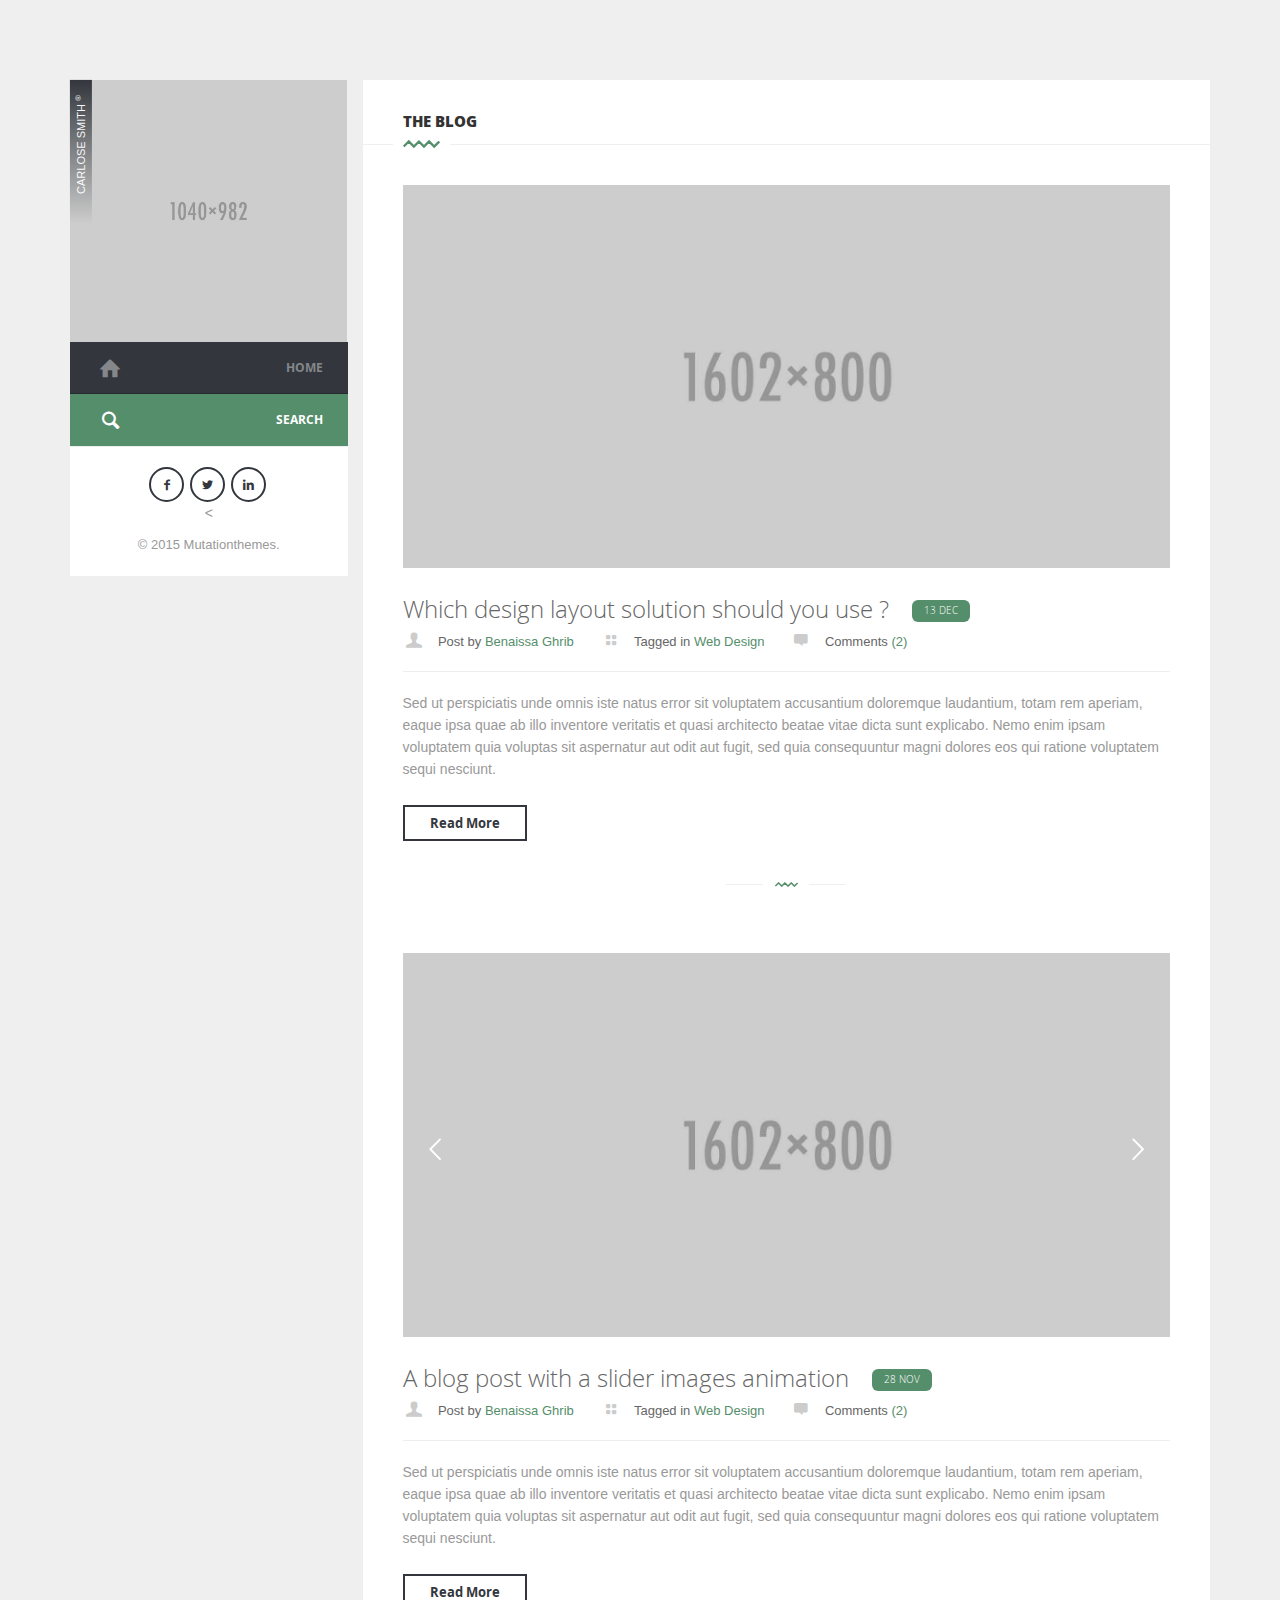
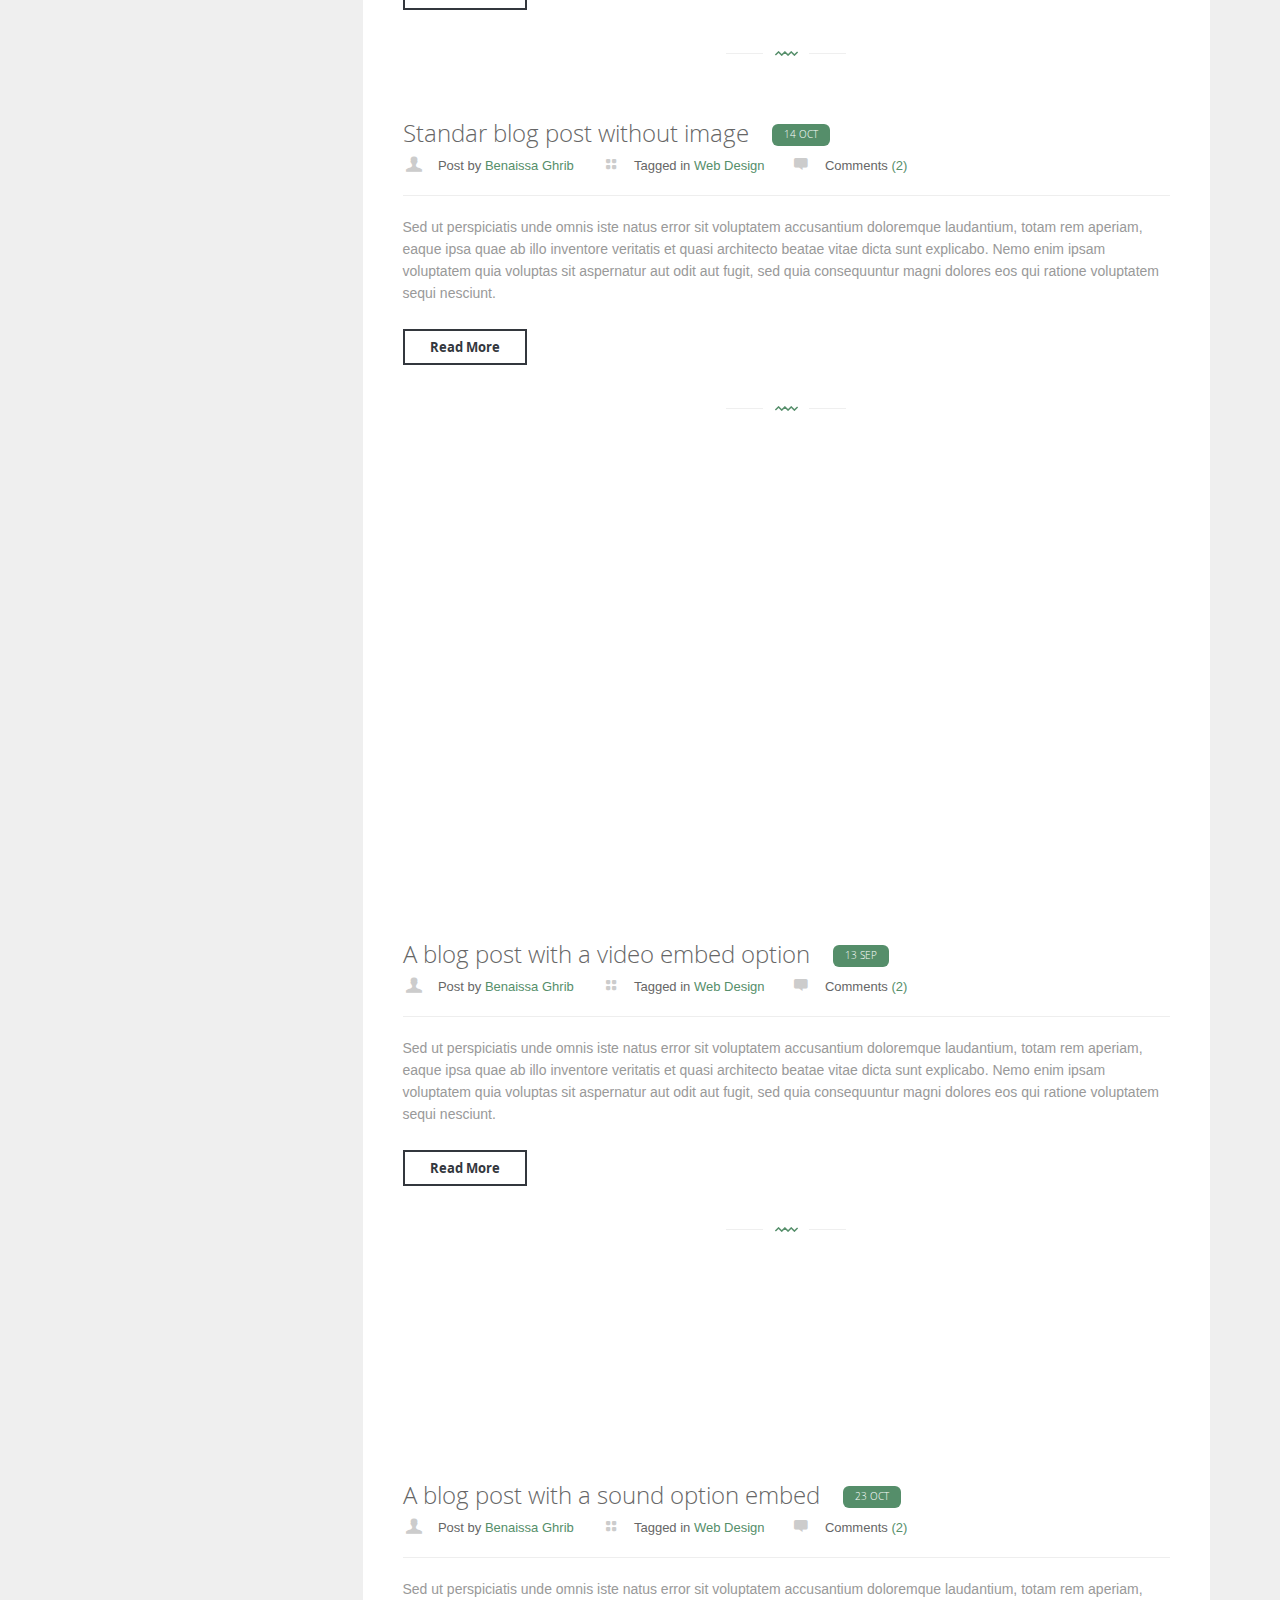
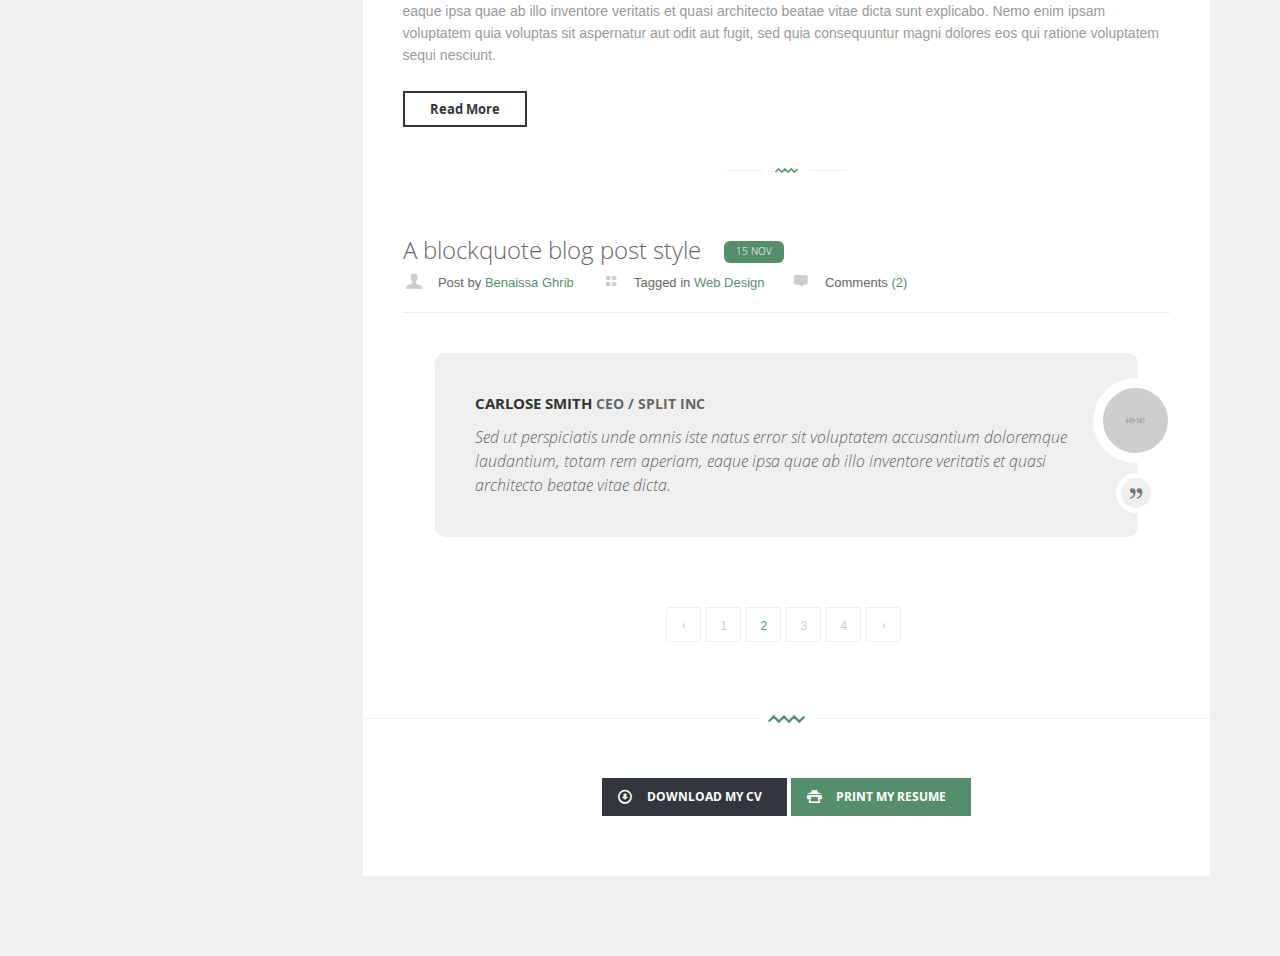
<file: themeforest-12915369-split-personal-cvvcard-template/SPLIT/HTML/GREEN/blog.html>
<!DOCTYPE html>
<!--[if lt IE 7]>      <html class="no-js lt-ie9 lt-ie8 lt-ie7"> <![endif]-->
<!--[if IE 7]>         <html class="no-js lt-ie9 lt-ie8"> <![endif]-->
<!--[if IE 8]>         <html class="no-js lt-ie9"> <![endif]-->
<!--[if gt IE 8]><!--> 
<html class="no-js"> <!--<![endif]-->
    <head>
	 <!-- Metas -->
        <meta charset="utf-8">
        <title>SPLIT - PERSONAL VCARD HTML TEMPLATE</title>
        <meta name="description" content="">
      	<meta name="viewport" content="width=device-width, initial-scale=1">


		<!-- Css -->
        <link href="css/bootstrap.css" rel="stylesheet" type="text/css" media="all"/>
        <link href="css/owl-carousel/owl.carousel.css" rel="stylesheet"  media="all">
		<link href="css/owl-carousel/owl.theme.css" rel="stylesheet"  media="all">
		<link href="css/magnific-popup.css" type="text/css" rel="stylesheet" media="all" />
		<link href="css/font.css" rel="stylesheet" type="text/css"  media="all">
		<link href="css/fontello.css" rel="stylesheet" type="text/css"  media="all">
		<link href="css/base.css" rel="stylesheet" type="text/css" media="all"/>
		<link href="css/main.css" rel="stylesheet" type="text/css" media="all"/>
        <!--[if gte IE 9]>
        	<link rel="stylesheet" type="text/css" href="css/ie9.css" />
		<![endif]-->
    </head>
    <body>
	
	
	
	
<!-- Preloader -->
<div id="loader">
		<!-- Preloader inner -->
  <div id="loaderInner">
	<div class="spinner"></div>
  </div>
<!-- End preloader inner -->
</div>
<!-- End preloader-->


<!--Wrapper-->
<div id="wrapper" class="margLTop  margLBottom">
	
	<!--Container-->
	<div class="container">
		
		
			<div class="row ">
		
		<!--Letf content-->
		<div class="col-md-3 nopr left-content">
	
	<!--Header-->
	<header id="header">
		

		
				
					
					<!--Main header-->
					<div class="main-header">
						<!--Profile image-->
						<figure class="img-profile">
							<img src="img/profile.jpg" alt=""/>
							
								<figcaption class="name-profile">
									<span>Carlose smith <sup>&reg;</sup></span>
								</figcaption>

						</figure>
						<!--End profile image-->
					
					
				
							<!--Main navigation-->
								<nav id="main-nav" class="main-nav">

								<ul>
									<li ><a  href="index.html"><i class="icon-home"></i>Home</a></li>
								</ul>

								</nav>
							<!--End main navigation-->

				</div>
				<!--End main header-->
				
				
				
				
				<div class="search-header">
					<form class="search-form" action="#">
			         <input type="text" value="Search" onblur="if(this.value == '') { this.value = 'Search'; }" onfocus="if(this.value == 'Search') { this.value = ''; }">
			         <input type="submit" value="" >
					<i class="icon-search"></i>
			       </form>
				</div>
				
				
				
				
				<div class="bottom-header bgWhite ofsTSmall ofsBSmall tCenter">
					<ul class="social">
					<li><a href="#"><i class="icon-facebook"></i></a></li>
					<li><a href="#"><i class="icon-twitter"></i></a></li>
					<li><a href="#"><i class="icon-linkedin"></i></a></li>
				</ul>
				
					<<p>&copy; 2015 Mutationthemes.</p>
					
				</div>
				
				
				

		</header>
		<!--End  header-->
		
		
		</div>
		<!--End left content-->
		
		
			<!--Right content-->
			<div class="col-md-9 right-content">
		

						
						
										<!--Portfolio Tab-->
									<section id="blog" class="bgWhite ofsInBottom">

										<!--Portfolio -->
										<div class="blog">

											<!--Main title-->

												<div class="main-title">
													<h1>The blog</h1>
														<div class="divider">
																<div class="zigzag large clearfix "  data-svg-drawing="yes" >
					<svg xml:space="preserve" viewBox="0 0 69.172 14.975" width="37" height="28" y="0px" x="0px" xmlns:xlink="http://www.w3.org/1999/xlink" xmlns="http://www.w3.org/2000/svg" version="1.1">
					<path d="M1.357,12.26 10.807,2.81 20.328,12.332
						29.781,2.879 39.223,12.321 48.754,2.79 58.286,12.321 67.815,2.793 "  style="stroke-dasharray: 93.9851, 93.9851; stroke-dashoffset: 0;"/>
					</svg>
					</div>
					</div>
												</div>	

											<!--End main title-->




										<!--Content-->	
										<div class="content">

											<!--Block content-->	
											<div class="block-content ">

											<!--Works-->
											<div class="blog">




											<!--Row-->	
											<div class="row">
												
												
									<!--Blog posts-->	
									<div class="block-posts ">
										
										
										<!--Block post-->
										<div class="block-post clearfix">
											<div class="col-md-12">
												
												<div class="post-media margBSmall">
													<img src="img/blog/1.jpg" alt=""/>
												</div>
												
												
												<div class="post-title">
			                                    <a href="blog_single.html">
			                                        <h1>Which design layout solution should you use ?</h1>
			                                    </a>
												<span class="meta-date">13 Dec</span>
			                                </div>
			
			
											<ul class="post-meta">
			                                    <li>
			                                        <i class="icon-user"></i>
			                                        <span>Post by
			                                            <a href="#">Benaissa Ghrib</a>
			                                        </span>
			                                    </li>
			                                    <li>
			                                        <i class="icon-layout"></i>
			                                        <span>Tagged in
			                                            <a href="#">Web Design</a>
			                                        </span>
			                                    </li>
			
												 <li>
				                                        <i class="icon-comment"></i>
				                                        <span>Comments
				                                            <a href="#">(2)</a>
				                                        </span>
				                                    </li>
													
			                                </ul>
			
											<hr>
											
											<p>Sed ut perspiciatis unde omnis iste natus error sit voluptatem accusantium doloremque
												 laudantium, totam rem aperiam, eaque ipsa quae ab illo inventore veritatis et quasi 
												architecto beatae vitae dicta sunt explicabo. Nemo enim ipsam voluptatem quia voluptas sit 
												aspernatur aut odit aut fugit,
												 sed quia consequuntur magni dolores eos qui ratione voluptatem sequi nesciunt. </p>
												
												
												<a href="blog_single.html" class="but brd">Read More</a>

											</div>
											
											
											<div class="clearfix"></div>
											
											
											<!--Divider-->
											<div class="divider-m tCenter margTSmall margBottom clearfix">
												<div class="col-md-12">
													<div class="zigzag medium clearfix "  data-svg-drawing="yes" >
		<svg xml:space="preserve" viewBox="0 0 69.172 14.975" width="45" height="5" y="0px" x="0px" xmlns:xlink="http://www.w3.org/1999/xlink" xmlns="http://www.w3.org/2000/svg" version="1.1">
		<path d="M1.357,12.26 10.807,2.81 20.328,12.332
			29.781,2.879 39.223,12.321 48.754,2.79 58.286,12.321 67.815,2.793 "  style="stroke-dasharray: 93.9851, 93.9851; stroke-dashoffset: 0;"/>
		</svg>
	</div>
												</div>
											</div>
											<!--End divider-->
											
											
											
											
										</div>
										<!--End block post-->
													
													
													
							
				
									<!--Block post-->
									<div class="block-post ">
										<div class="col-md-12">

											<div class="post-media margBSmall  ">
												
												
												<ul id="block-slider">
												<li><img src="img/blog/2.jpg" alt=""/></li>
												<li><img src="img/blog/3.jpg" alt=""/></li>
												</ul>
											</div>


											<div class="post-title">
		                                    <a href="blog_single.html">
		                                        <h1>A blog post with a slider images animation</h1>
		                                    </a>
											<span class="meta-date">28 Nov</span>
		                                </div>


										<ul class="post-meta">
		                                    <li>
		                                        <i class="icon-user"></i>
		                                        <span>Post by
		                                            <a href="#">Benaissa Ghrib</a>
		                                        </span>
		                                    </li>
		                                    <li>
		                                        <i class="icon-layout"></i>
		                                        <span>Tagged in
		                                            <a href="#">Web Design</a>
		                                        </span>
		                                    </li>

											 <li>
			                                        <i class="icon-comment"></i>
			                                        <span>Comments
			                                            <a href="#">(2)</a>
			                                        </span>
			                                    </li>

		                                </ul>

										<hr>

										<p>Sed ut perspiciatis unde omnis iste natus error sit voluptatem accusantium doloremque
											 laudantium, totam rem aperiam, eaque ipsa quae ab illo inventore veritatis et quasi 
											architecto beatae vitae dicta sunt explicabo. Nemo enim ipsam voluptatem quia voluptas sit 
											aspernatur aut odit aut fugit,
											 sed quia consequuntur magni dolores eos qui ratione voluptatem sequi nesciunt. </p>


											<a href="blog_single.html" class="but brd">Read More</a>

										</div>


										<div class="clearfix"></div>


										<!--Divider-->
										<div class="divider-m tCenter margTSmall margBottom clearfix">
											<div class="col-md-12">
												<div class="zigzag medium clearfix "  data-svg-drawing="yes" >
	<svg xml:space="preserve" viewBox="0 0 69.172 14.975" width="45" height="5" y="0px" x="0px" xmlns:xlink="http://www.w3.org/1999/xlink" xmlns="http://www.w3.org/2000/svg" version="1.1">
	<path d="M1.357,12.26 10.807,2.81 20.328,12.332
		29.781,2.879 39.223,12.321 48.754,2.79 58.286,12.321 67.815,2.793 "  style="stroke-dasharray: 93.9851, 93.9851; stroke-dashoffset: 0;"/>
	</svg>
</div>
											</div>
										</div>
										<!--End divider-->




									</div>
									<!--End block post-->
													
													

			
									<!--Block post-->
									<div class="block-post ">
										<div class="col-md-12">

											<div class="post-title">
		                                    <a href="blog_single.html">
		                                        <h1>Standar blog post without image</h1>
		                                    </a>
											<span class="meta-date">14 Oct</span>
		                                </div>
		
		
										<ul class="post-meta">
		                                    <li>
		                                        <i class="icon-user"></i>
		                                        <span>Post by
		                                            <a href="#">Benaissa Ghrib</a>
		                                        </span>
		                                    </li>
		                                    <li>
		                                        <i class="icon-layout"></i>
		                                        <span>Tagged in
		                                            <a href="#">Web Design</a>
		                                        </span>
		                                    </li>
		
											 <li>
			                                        <i class="icon-comment"></i>
			                                        <span>Comments
			                                            <a href="#">(2)</a>
			                                        </span>
			                                    </li>
												
		                                </ul>
		
										<hr>
										
										<p>Sed ut perspiciatis unde omnis iste natus error sit voluptatem accusantium doloremque
											 laudantium, totam rem aperiam, eaque ipsa quae ab illo inventore veritatis et quasi 
											architecto beatae vitae dicta sunt explicabo. Nemo enim ipsam voluptatem quia voluptas sit 
											aspernatur aut odit aut fugit,
											 sed quia consequuntur magni dolores eos qui ratione voluptatem sequi nesciunt. </p>
											
											
											<a href="blog_single.html" class="but brd">Read More</a>

										</div>
										
										
										<div class="clearfix"></div>
										
										<!--Divider-->
										<div class="divider-m tCenter margTSmall margBottom clearfix">
											<div class="col-md-12">
												<div class="zigzag medium clearfix "  data-svg-drawing="yes" >
	<svg xml:space="preserve" viewBox="0 0 69.172 14.975" width="45" height="5" y="0px" x="0px" xmlns:xlink="http://www.w3.org/1999/xlink" xmlns="http://www.w3.org/2000/svg" version="1.1">
	<path d="M1.357,12.26 10.807,2.81 20.328,12.332
		29.781,2.879 39.223,12.321 48.754,2.79 58.286,12.321 67.815,2.793 "  style="stroke-dasharray: 93.9851, 93.9851; stroke-dashoffset: 0;"/>
	</svg>
</div>
											</div>
										</div>
										<!--End divider-->
										
										
										
										
										
									</div>
									<!--End block post-->
													
													
													
						
							<!--Block post-->
							<div class="block-post ">
								<div class="col-md-12">

									<div class="post-media  embed-video  margBSmall ">

										<iframe src="https://player.vimeo.com/video/67429593?title=0&amp;byline=0&amp;portrait=0" width="500" height="281"   allowfullscreen></iframe>
									</div>


									<div class="post-title">
                                    <a href="blog_single.html">
                                        <h1>A blog post with a video embed option</h1>
                                    </a>
									<span class="meta-date">13 Sep</span>
                                </div>


								<ul class="post-meta">
                                    <li>
                                        <i class="icon-user"></i>
                                        <span>Post by
                                            <a href="#">Benaissa Ghrib</a>
                                        </span>
                                    </li>
                                    <li>
                                        <i class="icon-layout"></i>
                                        <span>Tagged in
                                            <a href="#">Web Design</a>
                                        </span>
                                    </li>

									 <li>
	                                        <i class="icon-comment"></i>
	                                        <span>Comments
	                                            <a href="#">(2)</a>
	                                        </span>
	                                    </li>

                                </ul>

								<hr>

								<p>Sed ut perspiciatis unde omnis iste natus error sit voluptatem accusantium doloremque
									 laudantium, totam rem aperiam, eaque ipsa quae ab illo inventore veritatis et quasi 
									architecto beatae vitae dicta sunt explicabo. Nemo enim ipsam voluptatem quia voluptas sit 
									aspernatur aut odit aut fugit,
									 sed quia consequuntur magni dolores eos qui ratione voluptatem sequi nesciunt. </p>


									<a href="blog_single.html" class="but brd">Read More</a>

								</div>


								<div class="clearfix"></div>


								<!--Divider-->
								<div class="divider-m tCenter margTSmall margBottom clearfix">
									<div class="col-md-12">
										<div class="zigzag medium clearfix "  data-svg-drawing="yes" >
<svg xml:space="preserve" viewBox="0 0 69.172 14.975" width="45" height="5" y="0px" x="0px" xmlns:xlink="http://www.w3.org/1999/xlink" xmlns="http://www.w3.org/2000/svg" version="1.1">
<path d="M1.357,12.26 10.807,2.81 20.328,12.332
29.781,2.879 39.223,12.321 48.754,2.79 58.286,12.321 67.815,2.793 "  style="stroke-dasharray: 93.9851, 93.9851; stroke-dashoffset: 0;"/>
</svg>
</div>
									</div>
								</div>
								<!--End divider-->




							</div>
							<!--End block post-->
							
							
								<!--Block post-->
								<div class="block-post ">
									<div class="col-md-12">

										<div class="post-media  margBSmall ">

<iframe  src="https://w.soundcloud.com/player/?url=https%3A//api.soundcloud.com/playlists/155046275&amp;auto_play=false&amp;hide_related=false&amp;show_comments=true&amp;show_user=true&amp;show_reposts=false&amp;visual=true"></iframe>										</div>


										<div class="post-title">
	                                    <a href="blog_single.html">
	                                        <h1>A blog post with a sound option embed</h1>
	                                    </a>
										<span class="meta-date">23 Oct</span>
	                                </div>


									<ul class="post-meta">
	                                    <li>
	                                        <i class="icon-user"></i>
	                                        <span>Post by
	                                            <a href="#">Benaissa Ghrib</a>
	                                        </span>
	                                    </li>
	                                    <li>
	                                        <i class="icon-layout"></i>
	                                        <span>Tagged in
	                                            <a href="#">Web Design</a>
	                                        </span>
	                                    </li>

										 <li>
		                                        <i class="icon-comment"></i>
		                                        <span>Comments
		                                            <a href="#">(2)</a>
		                                        </span>
		                                    </li>

	                                </ul>

									<hr>

									<p>Sed ut perspiciatis unde omnis iste natus error sit voluptatem accusantium doloremque
										 laudantium, totam rem aperiam, eaque ipsa quae ab illo inventore veritatis et quasi 
										architecto beatae vitae dicta sunt explicabo. Nemo enim ipsam voluptatem quia voluptas sit 
										aspernatur aut odit aut fugit,
										 sed quia consequuntur magni dolores eos qui ratione voluptatem sequi nesciunt. </p>


										<a href="blog_single.html" class="but brd">Read More</a>

									</div>


									<div class="clearfix"></div>


									<!--Divider-->
									<div class="divider-m tCenter margTSmall margBottom clearfix">
										<div class="col-md-12">
											<div class="zigzag medium clearfix "  data-svg-drawing="yes" >
<svg xml:space="preserve" viewBox="0 0 69.172 14.975" width="45" height="5" y="0px" x="0px" xmlns:xlink="http://www.w3.org/1999/xlink" xmlns="http://www.w3.org/2000/svg" version="1.1">
<path d="M1.357,12.26 10.807,2.81 20.328,12.332
	29.781,2.879 39.223,12.321 48.754,2.79 58.286,12.321 67.815,2.793 "  style="stroke-dasharray: 93.9851, 93.9851; stroke-dashoffset: 0;"/>
</svg>
</div>
										</div>
									</div>
									<!--End divider-->




								</div>
								<!--End block post-->
													
													
													
													
													
	
												<!--Block post-->
												<div class="block-post ">
													<div class="col-md-12">

														<div class="post-title">
					                                    <a href="blog_single.html">
					                                        <h1>A blockquote blog post style</h1>
					                                    </a>
														<span class="meta-date">15 Nov</span>
					                                </div>


													<ul class="post-meta">
					                                    <li>
					                                        <i class="icon-user"></i>
					                                        <span>Post by
					                                            <a href="#">Benaissa Ghrib</a>
					                                        </span>
					                                    </li>
					                                    <li>
					                                        <i class="icon-layout"></i>
					                                        <span>Tagged in
					                                            <a href="#">Web Design</a>
					                                        </span>
					                                    </li>

														 <li>
						                                        <i class="icon-comment"></i>
						                                        <span>Comments
						                                            <a href="#">(2)</a>
						                                        </span>
						                                    </li>

					                                </ul>

													<hr>

													<div class="block-quote margTMedium">
													<div class="block-img"><img src="img/testimonial/1.jpg" alt=""></div>
													<div class="block-icon"><i class="icon-quote"></i></div>
													<h3 class="block-profile">Carlose Smith<span> CEO / Split Inc</span></h3>
													<blockquote>Sed ut perspiciatis unde omnis iste natus error sit voluptatem accusantium doloremque laudantium,
														 totam rem aperiam, eaque ipsa quae ab illo
														 inventore veritatis et quasi architecto beatae vitae dicta.</blockquote>

													</div>



													</div>


													<div class="clearfix"></div>

													<!--Divider-->
													<div class="divider-m tCenter margTSmall margBottom clearfix">
														<div class="col-md-12">
															<div class="zigzag medium clearfix "  data-svg-drawing="yes" >
				<svg xml:space="preserve" viewBox="0 0 69.172 14.975" width="45" height="5" y="0px" x="0px" xmlns:xlink="http://www.w3.org/1999/xlink" xmlns="http://www.w3.org/2000/svg" version="1.1">
				<path d="M1.357,12.26 10.807,2.81 20.328,12.332
					29.781,2.879 39.223,12.321 48.754,2.79 58.286,12.321 67.815,2.793 "  style="stroke-dasharray: 93.9851, 93.9851; stroke-dashoffset: 0;"/>
				</svg>
			</div>
														</div>
													</div>
													<!--End divider-->





												</div>
												<!--End block post-->
												

												</div>
												<!--End blog posts-->	
												
												
												</div>
												<!--End row-->
												
												
													<div class="block pagination tCenter margTSmall margBSmall">
														
												
													<ul>
														<li class="prev"><a href="#"><i class="icon-left-open-mini"></i></a></li>
														<li><a href="#">1</a></li>
														<li><a class="selected" href="#">2</a></li>
														<li><a href="#">3</a></li>
														<li><a href="#">4</a></li>
														<li class="next"><a href="#"><i class="icon-right-open-mini"></i></a></li>
														</ul>
														
														
													</div>	
												
												


				                            </div>
											<!--End blog-->

											</div>
											<!--End block content-->



											</div>
											<!--End content-->






											<!--Button-->
											<div class="button ofsInTop tCenter">

													<div class="divider">
															<div class="zigzag large clearfix "  data-svg-drawing="yes" >
				<svg xml:space="preserve" viewBox="0 0 69.172 14.975" width="37" height="28" y="0px" x="0px" xmlns:xlink="http://www.w3.org/1999/xlink" xmlns="http://www.w3.org/2000/svg" version="1.1">
				<path d="M1.357,12.26 10.807,2.81 20.328,12.332
					29.781,2.879 39.223,12.321 48.754,2.79 58.286,12.321 67.815,2.793 "  style="stroke-dasharray: 93.9851, 93.9851; stroke-dashoffset: 0;"/>
				</svg>
				</div>
				</div>


				                               	<!--Row-->	
												<div class="row ">


													<div class="col-md-12">
														<a class="but opc-1 ico" href="#">Download my cv</a>
														<a class="but opc-2 ico" href="#">Print my resume</a>

													</div>



													</div>
													<!--End row-->


					                            </div>
												<!--End button-->




												</div>
												<!--End blog-->

											</section>
												<!--End blog tab-->
						
						

		</div>
		<!--End right content-->
		
		
			</div>
			<!--End  row-->
		
		
		</div>
		<!--End  container-->
		
	


</div>
<!--End wrapper-->

				
	
<!--Javascript-->	
<script src="js/jquery-1.11.3.min.js" type="text/javascript"></script>
<script src="js/jquery-migrate-1.2.1.js" type="text/javascript"></script>			
<script src="js/owl.carousel.js" type="text/javascript"></script>
<script src="js/jquery.magnific-popup.js" type="text/javascript"></script>
<script src="js/jquery.easytabs.min.js" type="text/javascript"></script>
<script src="js/jquery.easing.1.3.js" type="text/javascript"></script>
<script src="js/modernizr.js" type="text/javascript"></script>
<script src="js/placeholders.min.js" type="text/javascript"></script>
<script src="js/script.js" type="text/javascript"></script>





<script>



</script>


<!-- Google analytics -->


<!-- End google analytics -->


    </body>
</html>
</file>
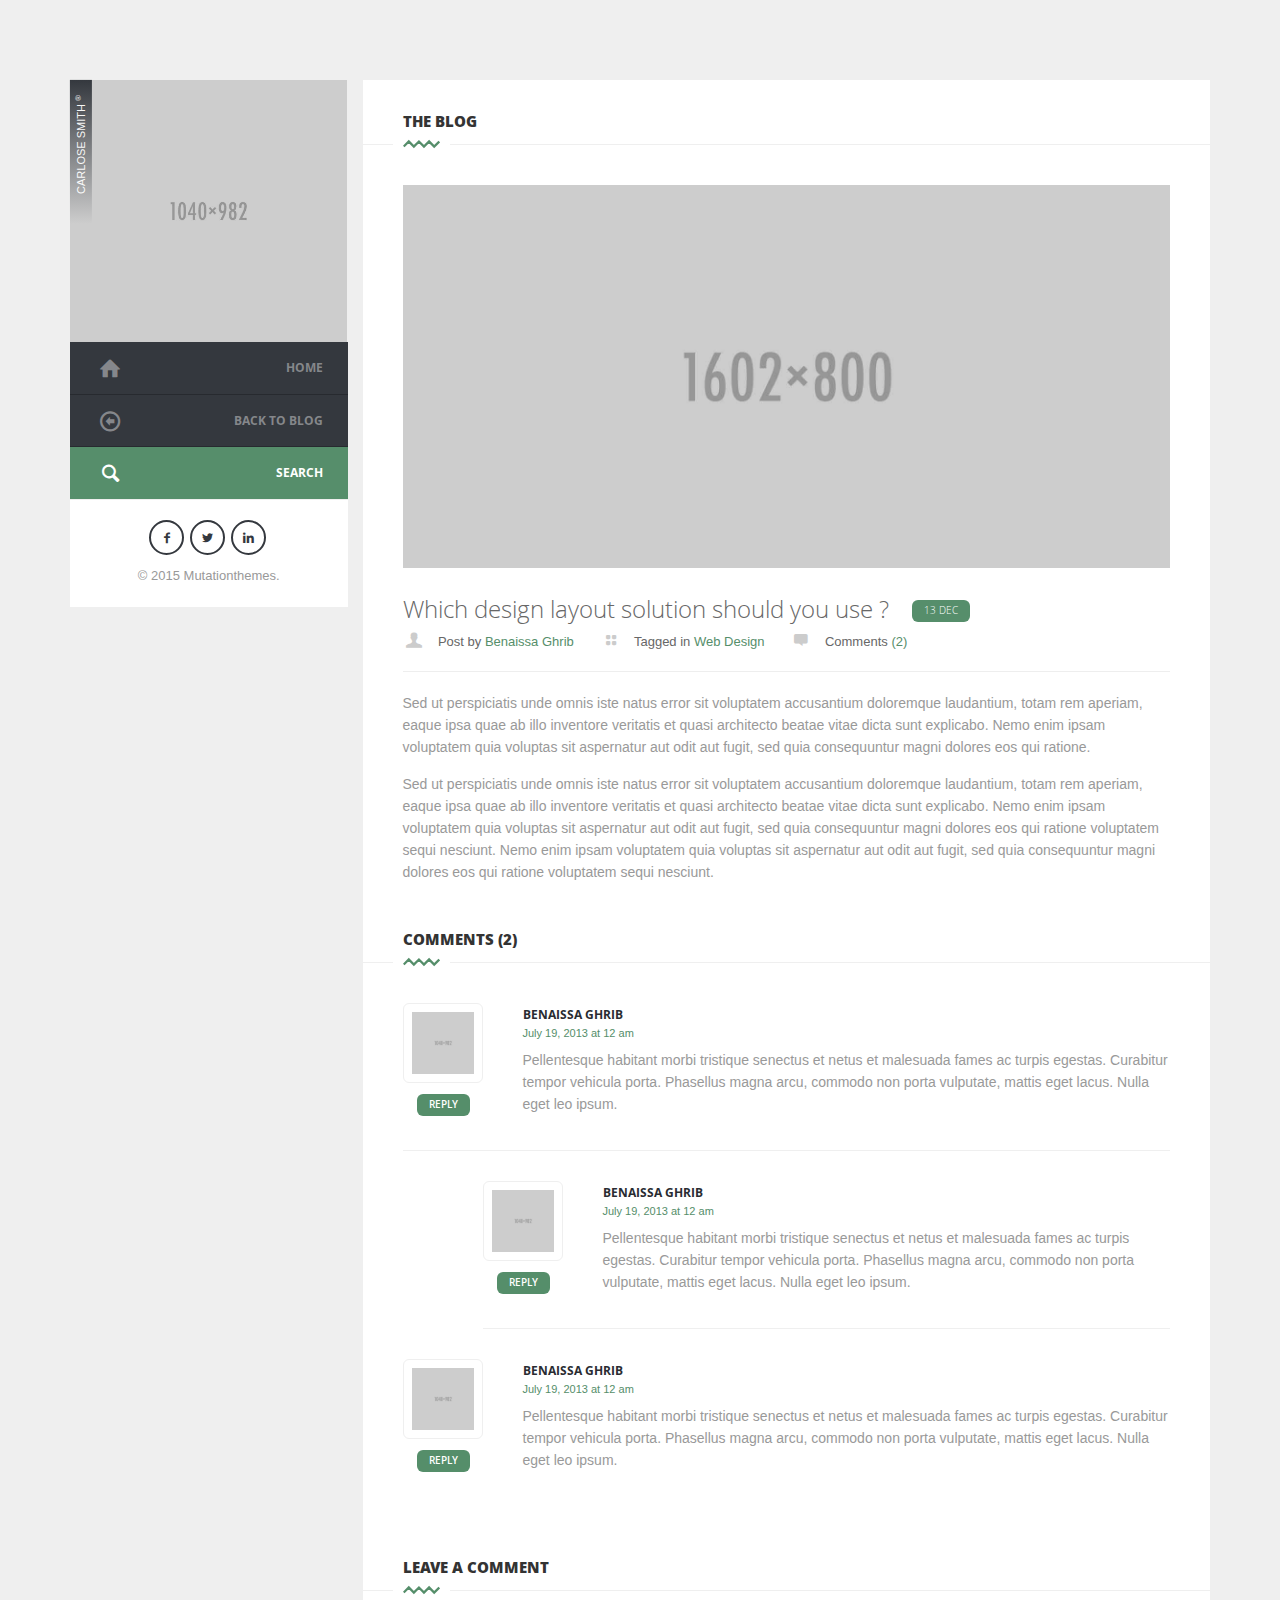
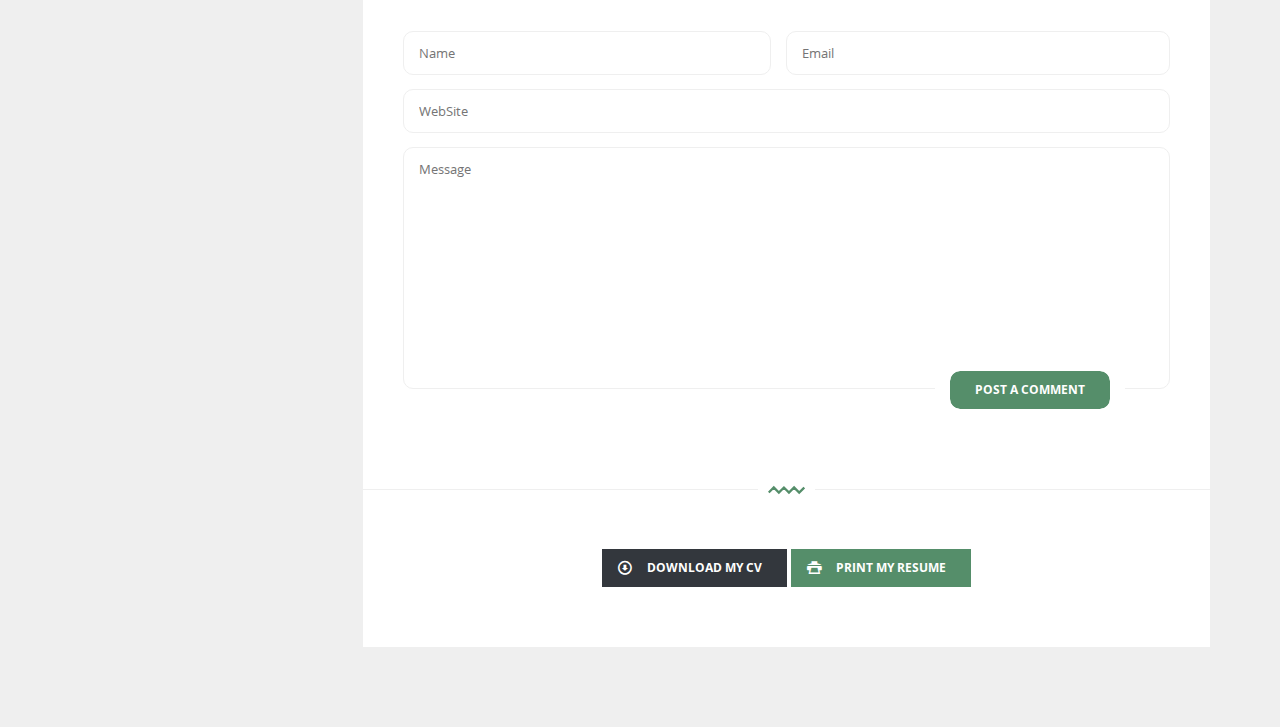
<file: themeforest-12915369-split-personal-cvvcard-template/SPLIT/HTML/GREEN/blog_single.html>
<!DOCTYPE html>
<!--[if lt IE 7]>      <html class="no-js lt-ie9 lt-ie8 lt-ie7"> <![endif]-->
<!--[if IE 7]>         <html class="no-js lt-ie9 lt-ie8"> <![endif]-->
<!--[if IE 8]>         <html class="no-js lt-ie9"> <![endif]-->
<!--[if gt IE 8]><!--> 
<html class="no-js"> <!--<![endif]-->
    <head>
       <!-- Metas -->
        <meta charset="utf-8">
        <title>SPLIT - PERSONAL VCARD HTML TEMPLATE</title>
        <meta name="description" content="">
      	<meta name="viewport" content="width=device-width, initial-scale=1">


		<!-- Css -->
        <link href="css/bootstrap.css" rel="stylesheet" type="text/css" media="all"/>
        <link href="css/owl-carousel/owl.carousel.css" rel="stylesheet"  media="all">
		<link href="css/owl-carousel/owl.theme.css" rel="stylesheet"  media="all">
		<link href="css/magnific-popup.css" type="text/css" rel="stylesheet" media="all" />
		<link href="css/font.css" rel="stylesheet" type="text/css"  media="all">
		<link href="css/fontello.css" rel="stylesheet" type="text/css"  media="all">
		<link href="css/base.css" rel="stylesheet" type="text/css" media="all"/>
		<link href="css/main.css" rel="stylesheet" type="text/css" media="all"/>
        <!--[if gte IE 9]>
        	<link rel="stylesheet" type="text/css" href="css/ie9.css" />
		<![endif]-->
    </head>
    <body>
	
	
	
	
<!-- Preloader -->
<div id="loader">
		<!-- Preloader inner -->
  <div id="loaderInner">
	<div class="spinner"></div>
  </div>
<!-- End preloader inner -->
</div>
<!-- End preloader-->


<!--Wrapper-->
<div id="wrapper" class="margLTop  margLBottom">
	
	<!--Container-->
	<div class="container">
		
		
			<div class="row ">
		
		<!--Left content-->
		<div class="col-md-3 nopr left-content">
	
	<!--Header-->
	<header id="header">
		

		
				
					
					<!--Main header-->
					<div class="main-header">
					
						<!--Profile image-->
						<figure class="img-profile">
							<img src="img/profile.jpg" alt=""/>
							
								<figcaption class="name-profile">
									<span>Carlose smith <sup>&reg;</sup></span>
								</figcaption>

						</figure>
						<!--End profile image-->
					
					
				
							<!--Main navigation-->
								<nav id="main-nav" class="main-nav">

								<ul>
									<li ><a  href="index.html"><i class="icon-home"></i>Home</a></li>
									<li ><a  href="blog.html"><i class="icon-left-circled"></i>Back to blog</a></li>
								</ul>

								</nav>
							<!--End main navigation-->

				</div>
				<!--End main header-->
				
				
				
				
				<div class="search-header">
					<form class="search-form" action="#">
			         <input type="text" value="Search" onblur="if(this.value == '') { this.value = 'Search'; }" onfocus="if(this.value == 'Search') { this.value = ''; }">
			         <input type="submit" value="" >
					<i class="icon-search"></i>
			       </form>
				</div>
				
				
				
				
				<div class="bottom-header bgWhite ofsTSmall ofsBSmall tCenter">
					<ul class="social">
					<li><a href="#"><i class="icon-facebook"></i></a></li>
					<li><a href="#"><i class="icon-twitter"></i></a></li>
					<li><a href="#"><i class="icon-linkedin"></i></a></li>
				</ul>
				
					<p>&copy; 2015 Mutationthemes.</p>
					
				</div>
				
				
				

		</header>
		<!--End  header-->
		
		
		</div>
		<!--End left content-->
			
			
			<!--Right content-->
			<div class="col-md-9 right-content">
		

						
						
										<!--Portfolio Tab-->
									<section id="blog" class="bgWhite ofsInBottom">

										<!--Portfolio -->
										<div class="blog">

											<!--Main title-->

												<div class="main-title">
													<h1>The Blog</h1>
														<div class="divider">
																<div class="zigzag large clearfix "  data-svg-drawing="yes" >
					<svg xml:space="preserve" viewBox="0 0 69.172 14.975" width="37" height="28" y="0px" x="0px" xmlns:xlink="http://www.w3.org/1999/xlink" xmlns="http://www.w3.org/2000/svg" version="1.1">
					<path d="M1.357,12.26 10.807,2.81 20.328,12.332
						29.781,2.879 39.223,12.321 48.754,2.79 58.286,12.321 67.815,2.793 "  style="stroke-dasharray: 93.9851, 93.9851; stroke-dashoffset: 0;"/>
					</svg>
					</div>
					</div>
												</div>	

											<!--End main title-->




										<!--Content-->	
										<div class="content single">

											<!--Block content-->	
											<div class="block-content ">

											<!--Works-->
											<div class="blog">




											<!--Row-->	
											<div class="row">
												
												
									<!--Blog posts-->	
									<div class="block-posts clearfix">
										
										
										<!--Block post-->
										<div class="block-post single clearfix">
											<div class="col-md-12">
												
												<div class="post-media margBSmall">
													<img src="img/blog/1.jpg" alt=""/>
												</div>
												
												
												<div class="post-title">
			                                        <h1>Which design layout solution should you use ?</h1>
												<span class="meta-date">13 Dec</span>
			                                </div>
			
			
											<ul class="post-meta">
			                                    <li>
			                                        <i class="icon-user"></i>
			                                        <span>Post by
			                                            <a href="#">Benaissa Ghrib</a>
			                                        </span>
			                                    </li>
			                                    <li>
			                                        <i class="icon-layout"></i>
			                                        <span>Tagged in
			                                            <a href="#">Web Design</a>
			                                        </span>
			                                    </li>
			
												 <li>
				                                        <i class="icon-comment"></i>
				                                        <span>Comments
				                                            <a href="#">(2)</a>
				                                        </span>
				                                    </li>
													
			                                </ul>
			
											<hr>
											
											<p>Sed ut perspiciatis unde omnis iste natus error sit voluptatem accusantium doloremque
												 laudantium, totam rem aperiam, eaque ipsa quae ab illo inventore veritatis et quasi 
												architecto beatae vitae dicta sunt explicabo. Nemo enim ipsam voluptatem quia voluptas sit 
												aspernatur aut odit aut fugit,
												 sed quia consequuntur magni dolores eos qui ratione.
												 </p>
												
												
												<p>Sed ut perspiciatis unde omnis iste natus error sit voluptatem accusantium doloremque
													 laudantium, totam rem aperiam, eaque ipsa quae ab illo inventore veritatis et quasi 
													architecto beatae vitae dicta sunt explicabo. Nemo enim ipsam voluptatem quia voluptas sit 
													aspernatur aut odit aut fugit,
													 sed quia consequuntur magni dolores eos qui ratione voluptatem sequi nesciunt.
													 Nemo enim ipsam voluptatem quia voluptas sit 
													aspernatur aut odit aut fugit,
													 sed quia consequuntur magni dolores eos qui ratione voluptatem sequi nesciunt.
													 </p>


											</div>
	
											
										</div>
										<!--End block post-->
													

										</div>
										<!--End blog posts-->	
										
										
										</div>
										<!--End row-->
										
										
										


			                            </div>
										<!--End blog-->

										</div>
										<!--End block content-->



										</div>
										<!--End content-->
										
										
								
									<!--Main title-->

										<div class="main-title">
											<h1>Comments <span class="cm-count">(2)</span></h1>
												<div class="divider">
														<div class="zigzag large clearfix "  data-svg-drawing="yes" >
			<svg xml:space="preserve" viewBox="0 0 69.172 14.975" width="37" height="28" y="0px" x="0px" xmlns:xlink="http://www.w3.org/1999/xlink" xmlns="http://www.w3.org/2000/svg" version="1.1">
			<path d="M1.357,12.26 10.807,2.81 20.328,12.332
				29.781,2.879 39.223,12.321 48.754,2.79 58.286,12.321 67.815,2.793 "  style="stroke-dasharray: 93.9851, 93.9851; stroke-dashoffset: 0;"/>
			</svg>
			</div>
			</div>
										</div>	

									<!--End main title-->
									
									
									
									
									

									<!--Content-->	
									<div class="content">

										<!--Block content-->	
										<div class="block-content ">
											
											
									
									
										<!--Comment-->
										<div class="block-comment">
											
									
										<!--Row-->	
										<div class="row">	
											
											
										<div class="col-md-12">
											
											
										<!--Comments and replys-->

										<ul class="comments clearfix">
										<li>
										<div class="comment"> 

										<div class="author-img">
											<img src="img/comment/1.jpg" alt="">
												<div class="reply-btn">
												<a class="link" href="#replyForm">
												Reply</a></div>

										</div>  
										<div class="comment-content">
											<div class="comments-info">
												<div class="author"><a href="#">Benaissa Ghrib</a></div>
												<div class="date"><a href="#">July 19, 2013 at 12 am</a></div>
											</div>
											<p class="expert">Pellentesque habitant morbi tristique senectus 
											et netus et malesuada fames ac turpis egestas. Curabitur tempor
											 vehicula porta. Phasellus magna arcu, commodo non porta vulputate,
											 mattis eget lacus. Nulla eget leo ipsum.</p>
																							</div>

											
												</div>


											
										</li>
										
										
										
										
										
										
										<li class="replys children">
												<div class="comment children">
												<div class="author-img">
													<img src="img/comment/2.jpg" alt="">
													
														<div class="reply-btn">
														<a class="link" href="#replyForm">
														Reply</a></div>

												</div> 



									<div class="comment-content">
									<div class="comments-info">
									<div class="author"><a href="#">Benaissa Ghrib</a></div>
									<div class="date"><a href="#">July 19, 2013 at 12 am</a></div>
									</div>
									<p class="expert">Pellentesque habitant morbi tristique senectus et netus et malesuada fames
									ac turpis egestas. Curabitur tempor vehicula porta.
									Phasellus magna arcu, commodo non porta vulputate, mattis eget lacus. Nulla eget leo ipsum.</p>
									</div>

								
									</div>
									</li>





										<li>
											<div class="comment"> 

									<div class="author-img">
										<img alt="" src="img/comment/3.jpg">
										
											<div class="reply-btn">
											<a class="link" href="#replyForm">
											Reply</a></div>

									</div>  
									<div class="comment-content">
										<div class="comments-info">
											<div class="author"><a href="#">Benaissa Ghrib</a></div>
											<div class="date"><a href="#">July 19, 2013 at 12 am</a></div>
										</div>
										<p class="expert">Pellentesque habitant morbi tristique senectus 
										et netus et malesuada fames ac turpis egestas. Curabitur tempor
										 vehicula porta. Phasellus magna arcu, commodo non porta vulputate,
										 mattis eget lacus. Nulla eget leo ipsum.</p>
																						</div>

										
											</div>
										</li>




										</ul>
										<!--End comments and replys-->


											</div>
											
											</div>
											<!--End row-->
											
										</div>
										<!--End comment-->
										


										</div>
										<!--End block content-->



										</div>
										<!--End content-->
										
										
										
										
										
										
											<!--Main title-->

												<div class="main-title">
													<h1>Leave a comment</h1>
														<div class="divider">
																<div class="zigzag large clearfix "  data-svg-drawing="yes" >
					<svg xml:space="preserve" viewBox="0 0 69.172 14.975" width="37" height="28" y="0px" x="0px" xmlns:xlink="http://www.w3.org/1999/xlink" xmlns="http://www.w3.org/2000/svg" version="1.1">
					<path d="M1.357,12.26 10.807,2.81 20.328,12.332
						29.781,2.879 39.223,12.321 48.754,2.79 58.286,12.321 67.815,2.793 "  style="stroke-dasharray: 93.9851, 93.9851; stroke-dashoffset: 0;"/>
					</svg>
					</div>
					</div>
												</div>	

											<!--End main title-->
											
											
											
											
											
											<!--Content-->	
											<div class="content">

												<!--Block content-->	
												<div class="block-content margBMedium">
												
													

												<!--Reply-->
												<div class="block-reply">
													
													
													
														<!--Row-->
														<div class="row">
													
													
														<div class="col-md-12">
											
														<form class="reply-form" action="#">

															<!--Input columns-->
															<div class="input-columns clearfix">

															<div class="column1">
																<div class="column-inner">
															<input type="text" placeholder="Name" value="" id="name" name="name">
															</div>
															</div>

															<!--Column-->
															<div class="column2">
																<div class="column-inner">
															<input type="text" placeholder="Email" value="" id="email" name="email">
															</div>
															</div>
															<!--End column-->

															</div>
															<!--End input columns-->

															<input type="text" placeholder="WebSite" value="" id="website" name="website">
														<textarea name="message" placeholder="Message" id="message" cols="45" rows="10"></textarea>
														<input type="submit" value="Post a comment" class="but opc-2 submit">
														</form>
														
														
														
														</div>

													</div>
													<!--End row-->
											
												</div>
												<!--End reply-->
												
												
												
												


												</div>
												<!--End block content-->



												</div>
												<!--End content-->
										



											<!--Button-->
											<div class="button ofsInTop tCenter">

													<div class="divider">
															<div class="zigzag large clearfix "  data-svg-drawing="yes" >
				<svg xml:space="preserve" viewBox="0 0 69.172 14.975" width="37" height="28" y="0px" x="0px" xmlns:xlink="http://www.w3.org/1999/xlink" xmlns="http://www.w3.org/2000/svg" version="1.1">
				<path d="M1.357,12.26 10.807,2.81 20.328,12.332
					29.781,2.879 39.223,12.321 48.754,2.79 58.286,12.321 67.815,2.793 "  style="stroke-dasharray: 93.9851, 93.9851; stroke-dashoffset: 0;"/>
				</svg>
				</div>
				</div>


				                               	<!--Row-->	
												<div class="row ">


													<div class="col-md-12">
														<a class="but opc-1 ico" href="#">Download my cv</a>
														<a class="but opc-2 ico" href="#">Print my resume</a>

													</div>



													</div>
													<!--End row-->


					                            </div>
												<!--End button-->




												</div>
												<!--End blog-->

											</section>
												<!--End blog tab-->
						
						

		</div>
		<!--End right content-->
		
		
			</div>
			<!--End  row-->
		
		
		</div>
		<!--End  container-->
		
	


</div>
<!--End wrapper-->

				
	
<!--Javascript-->	
<script src="js/jquery-1.11.3.min.js" type="text/javascript"></script>
<script src="js/jquery-migrate-1.2.1.js" type="text/javascript"></script>
<script src="js/owl.carousel.js" type="text/javascript"></script>			
<script src="js/jquery.magnific-popup.js" type="text/javascript"></script>
<script src="js/jquery.easytabs.min.js" type="text/javascript"></script>
<script src="js/jquery.easing.1.3.js" type="text/javascript"></script>
<script src="js/modernizr.js" type="text/javascript"></script>
<script src="js/placeholders.min.js" type="text/javascript"></script>
<script src="js/script.js" type="text/javascript"></script>





<script>



</script>


<!-- Google analytics -->


<!-- End google analytics -->


    </body>
</html>
</file>
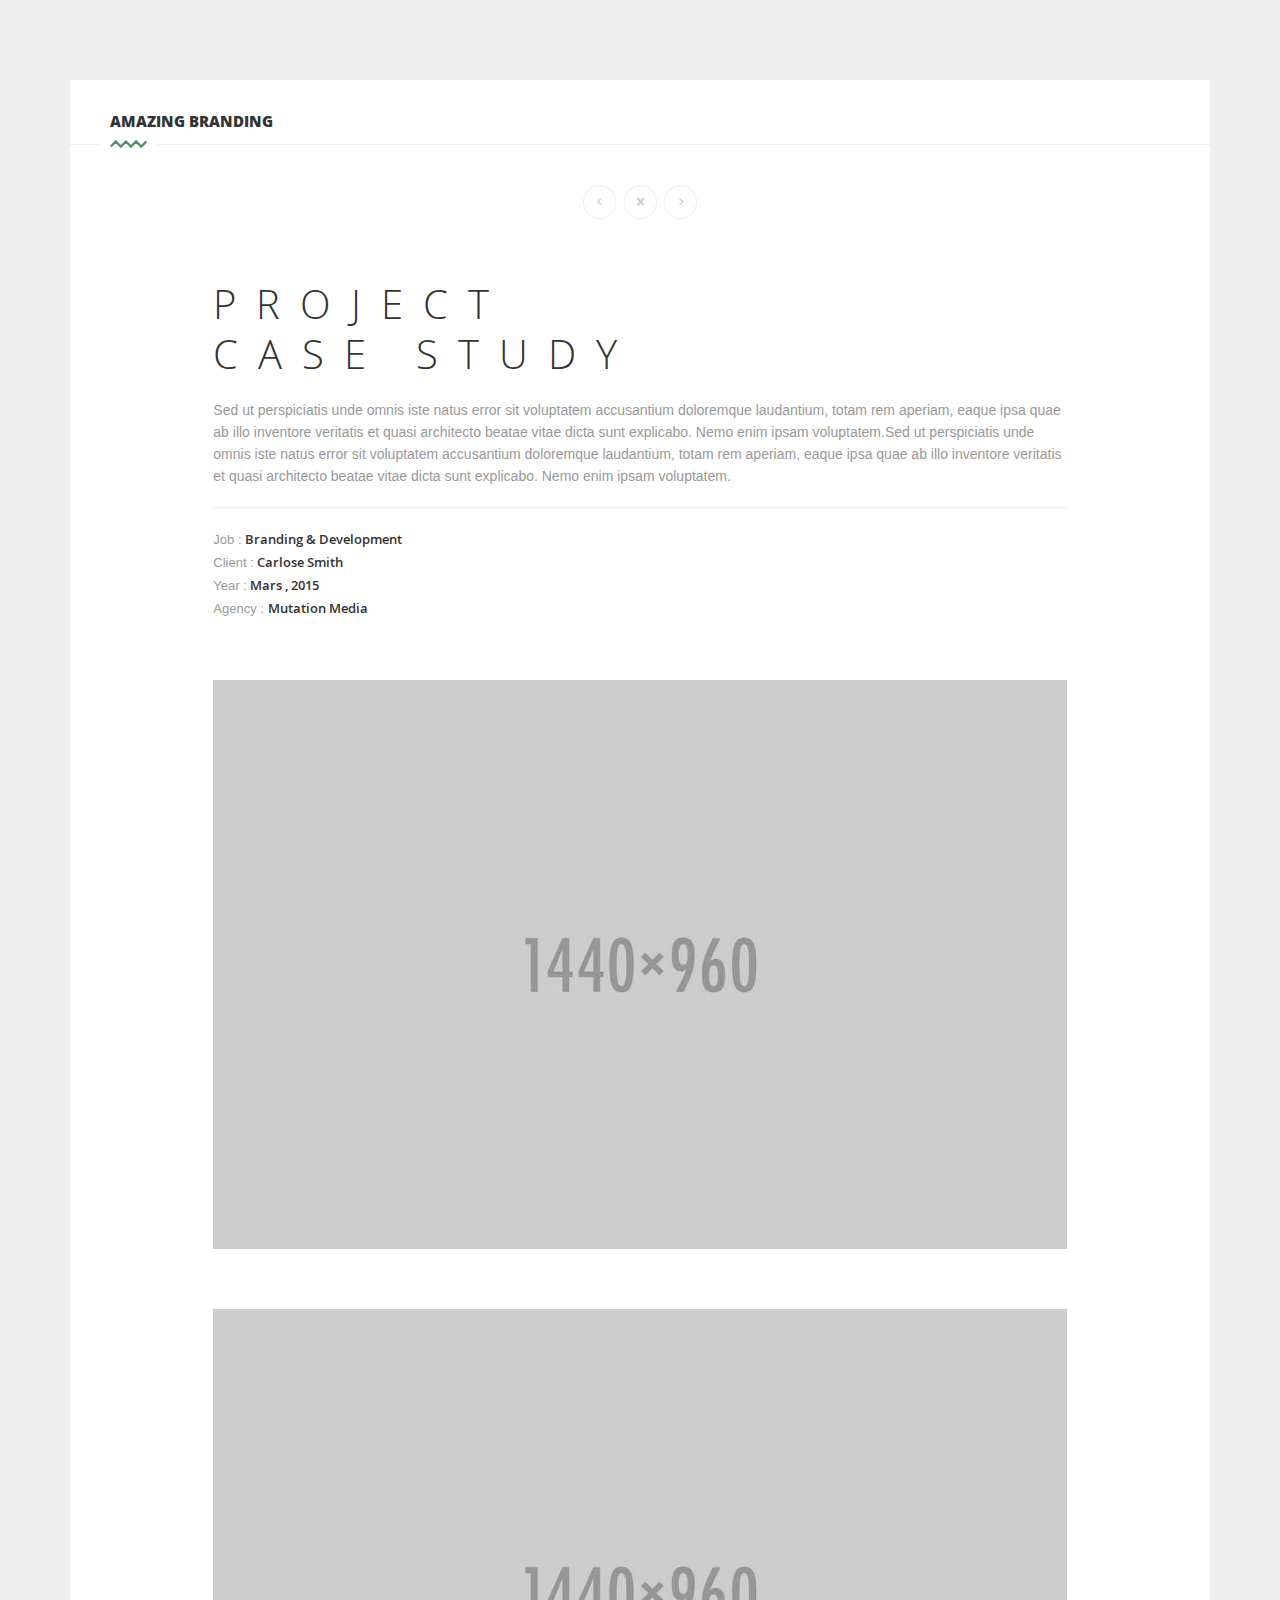
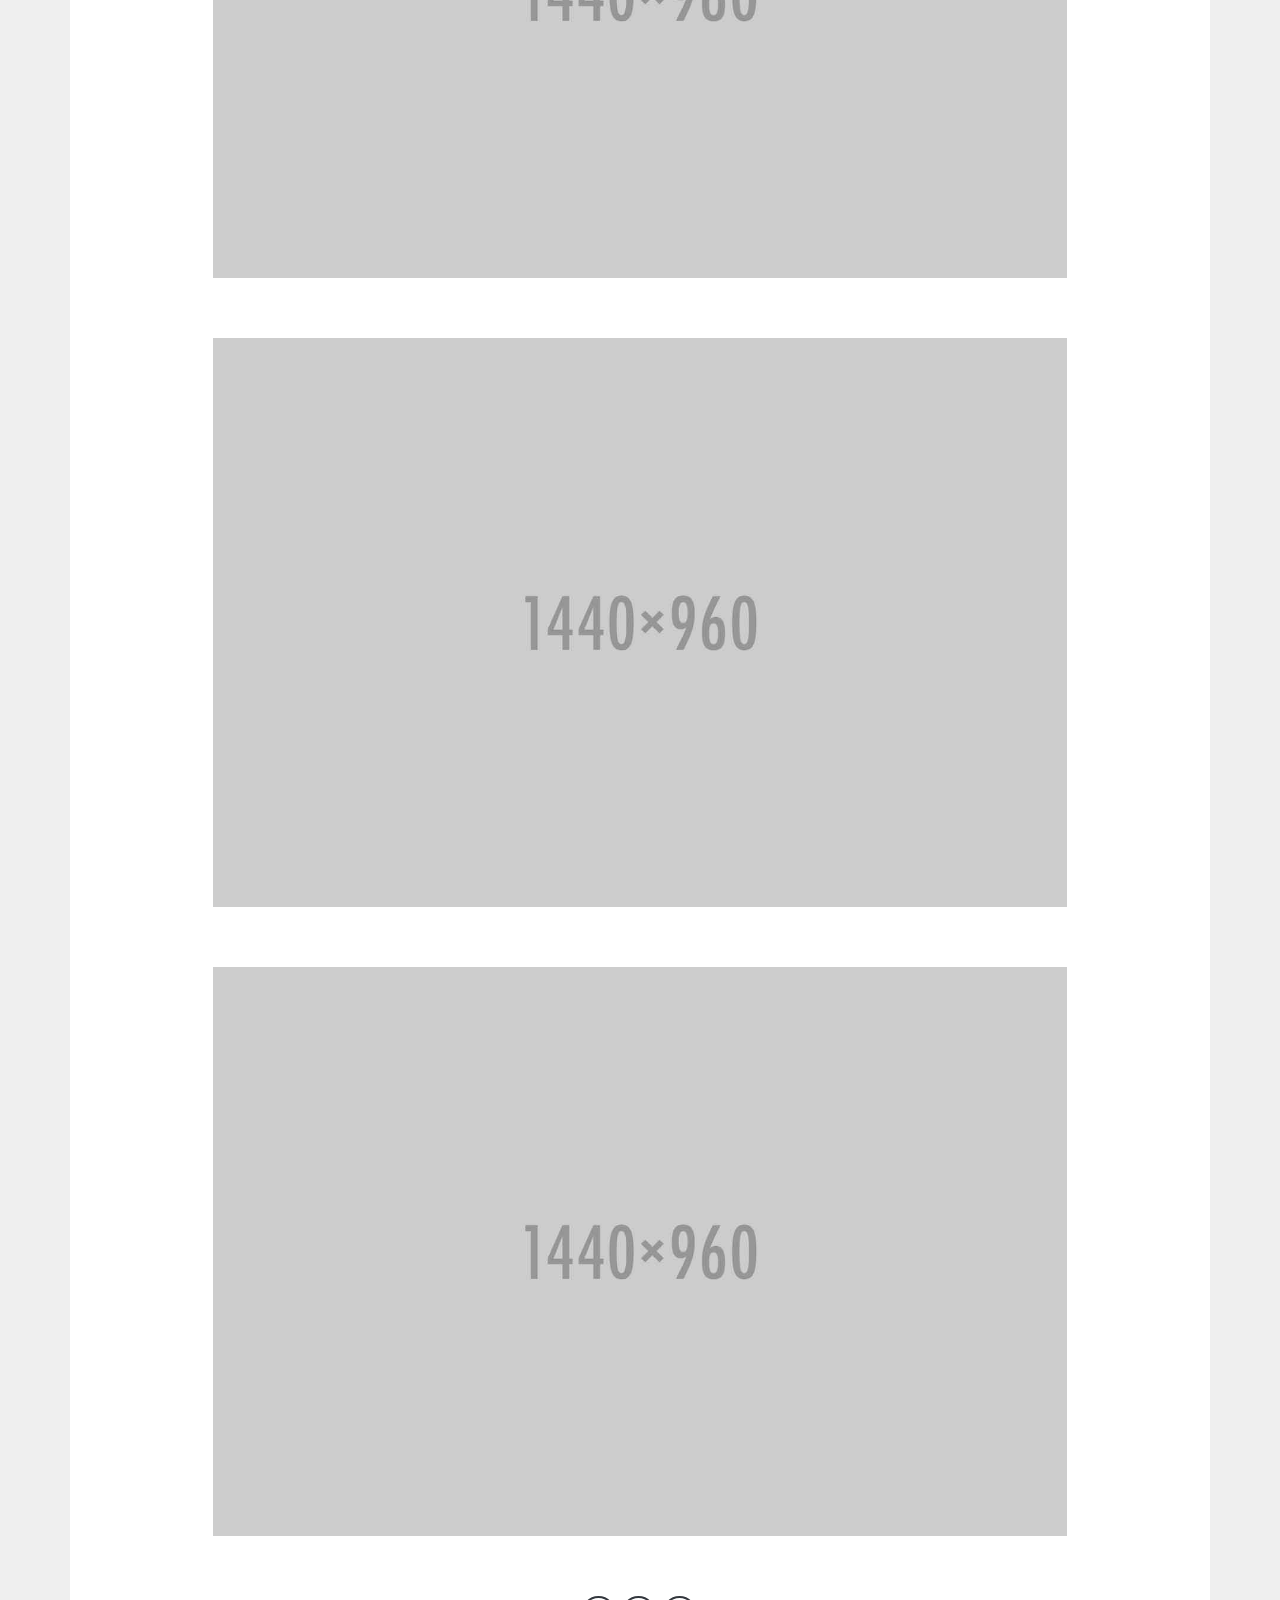
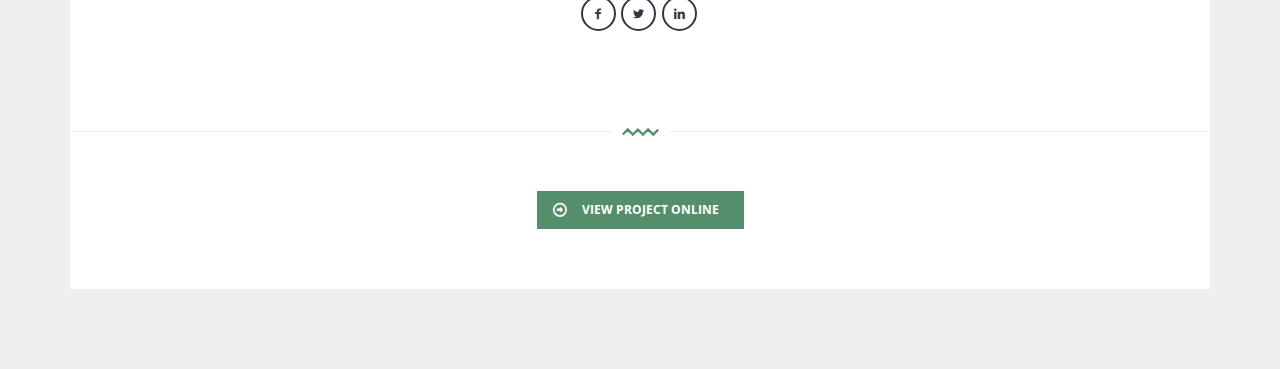
<file: themeforest-12915369-split-personal-cvvcard-template/SPLIT/HTML/GREEN/project_single.html>
<!DOCTYPE html>
<!--[if lt IE 7]>      <html class="no-js lt-ie9 lt-ie8 lt-ie7"> <![endif]-->
<!--[if IE 7]>         <html class="no-js lt-ie9 lt-ie8"> <![endif]-->
<!--[if IE 8]>         <html class="no-js lt-ie9"> <![endif]-->
<!--[if gt IE 8]><!--> 
<html class="no-js"> <!--<![endif]-->
    <head>
       <!-- Metas -->
        <meta charset="utf-8">
        <title>SPLIT - PERSONAL VCARD HTML TEMPLATE</title>
        <meta name="description" content="">
      	<meta name="viewport" content="width=device-width, initial-scale=1">


		<!-- Css -->
        <link href="css/bootstrap.css" rel="stylesheet" type="text/css" media="all"/>
        <link href="css/owl-carousel/owl.carousel.css" rel="stylesheet"  media="all">
		<link href="css/owl-carousel/owl.theme.css" rel="stylesheet"  media="all">
		<link href="css/magnific-popup.css" type="text/css" rel="stylesheet" media="all" />
		<link href="css/font.css" rel="stylesheet" type="text/css"  media="all">
		<link href="css/fontello.css" rel="stylesheet" type="text/css"  media="all">
		<link href="css/base.css" rel="stylesheet" type="text/css" media="all"/>
		<link href="css/main.css" rel="stylesheet" type="text/css" media="all"/>
        <!--[if gte IE 9]>
        	<link rel="stylesheet" type="text/css" href="css/ie9.css" />
		<![endif]-->
    </head>
    <body>
	
	
	
	
<!-- Preloader -->
<div id="loader">
		<!-- Preloader inner -->
  <div id="loaderInner">
	<div class="spinner"></div>
  </div>
<!-- End preloader inner -->
</div>
<!-- End preloader-->


<!--Wrapper-->
<div id="wrapper" class="margLTop  margLBottom">
	
	<!--Container-->
	<div class="container">
		
		
			<div class="row ">
		
		
	
		
			<div class="col-md-12">
		

				
								<!--Portfolio single-->
							<section id="portfolio" class="bgWhite ofsInBottom ">

								<!--Portfolio -->
								<div class="portfolio">

									<!--Main title-->

										<div class="main-title work-title">
											<h1>Amazing Branding</h1>
												<div class="divider">
														<div class="zigzag large clearfix "  data-svg-drawing="yes" >
			<svg xml:space="preserve" viewBox="0 0 69.172 14.975" width="37" height="28" y="0px" x="0px" xmlns:xlink="http://www.w3.org/1999/xlink" xmlns="http://www.w3.org/2000/svg" version="1.1">
			<path d="M1.357,12.26 10.807,2.81 20.328,12.332
				29.781,2.879 39.223,12.321 48.754,2.79 58.286,12.321 67.815,2.793 "  style="stroke-dasharray: 93.9851, 93.9851; stroke-dashoffset: 0;"/>
			</svg>
			</div>
			</div>
										</div>	

									<!--End main title-->




								<!--Content-->	
								<div class="content">

									<!--Block content-->	
									<div class="block-content ">
										
										
										<div class="block-nav-work margBottom">
											
											<ul>
											<li><a href="#"><i class="icon-left-open-mini"></i></a></li>
											<li><a href="index.html#portfolio"><i class="icon-cancel"></i></a></li>
											<li><a href="#"><i class="icon-right-open-mini"></i></a></li>
											</ul>
										</div>
										
										
										
										
										
										<div class="block-single margBottom clearfix">
											<div class="col-md-10 col-md-offset-1">
												<h1 class="large-title margBSSmall">Project
												 <br>Case Study</h1>
													<p class="margBSSmall">Sed ut perspiciatis unde omnis iste natus error
													 sit voluptatem accusantium doloremque laudantium, totam rem aperiam,
													 eaque ipsa quae ab illo inventore veritatis et quasi architecto beatae
													 vitae dicta sunt explicabo. Nemo enim ipsam voluptatem.Sed ut perspiciatis unde omnis iste natus error
													 sit voluptatem accusantium doloremque laudantium, totam rem aperiam,
													 eaque ipsa quae ab illo inventore veritatis et quasi architecto beatae
													 vitae dicta sunt explicabo. Nemo enim ipsam voluptatem. </p>
													
													<hr>
													
													<ul>
														
														 <li>Job :
							                                    <strong>Branding &amp; Development</strong>
							                                </li>
									
						                                <li>Client :
						                                    <strong>Carlose Smith</strong>
						                                </li>
						
						
														 <li>Year :
							                                    <strong>Mars , 2015</strong>
							                                </li>
						                               
						                                <li>Agency :
						                                    <strong>Mutation Media</strong>
						                                </li>
						                            </ul>
						
											</div>
										</div>
										
										
										<div class="block-single margBottom clearfix">
											
											<div class="col-md-10 col-md-offset-1">
											<img src="img/portfolio/large-1.jpg" alt="">
											</div>
										</div>
										
										
											<div class="block-single margBottom clearfix">
												<div class="col-md-10 col-md-offset-1">
												<img src="img/portfolio/large-2.jpg" alt="">
												</div>
											</div>
											
											
											
											<div class="block-single margBottom clearfix">
												<div class="col-md-10 col-md-offset-1">
												<img src="img/portfolio/large-3.jpg" alt="">
												</div>
											</div>
											
											
											<div class="block-single margBottom clearfix">
												<div class="col-md-10 col-md-offset-1">
												<img src="img/portfolio/large-4.jpg" alt="">
												</div>
											</div>
											
											
											
											<div class="block-single margBottom clearfix">
												<div class="col-md-10 col-md-offset-1">
											
												<ul class="social tCenter">
												<li><a href="#"><i class="icon-facebook"></i></a></li>
												<li><a href="#"><i class="icon-twitter"></i></a></li>
												<li><a href="#"><i class="icon-linkedin"></i></a></li>
											</ul>
											
											
											</div>
												</div>

								

									</div>
									<!--End block content-->
									
									
									
									</div>
									<!--End content-->
									
									
									
									
									
									
									<!--Button-->
									<div class="button ofsInTop tCenter">
											
											<div class="divider">
													<div class="zigzag large clearfix "  data-svg-drawing="yes" >
		<svg xml:space="preserve" viewBox="0 0 69.172 14.975" width="37" height="28" y="0px" x="0px" xmlns:xlink="http://www.w3.org/1999/xlink" xmlns="http://www.w3.org/2000/svg" version="1.1">
		<path d="M1.357,12.26 10.807,2.81 20.328,12.332
			29.781,2.879 39.223,12.321 48.754,2.79 58.286,12.321 67.815,2.793 "  style="stroke-dasharray: 93.9851, 93.9851; stroke-dashoffset: 0;"/>
		</svg>
		</div>
		</div>
										
										
		                               	<!--Row-->	
										<div class="row ">
											
											
											<div class="col-md-12">
												<a class="but opc-3 ico" href="#">view project online</a>
												
											</div>
										
										
										
											</div>
											<!--End row-->


			                            </div>
										<!--End button-->

									

						
										</div>
										<!--End portfolio-->

									</section>
										<!--End portfolio single-->
										
										
										
										
										
						
						
						
								
						
						

		</div>
		
		
			</div>
			<!--End  row-->
		
		
		</div>
		<!--End  container-->
		
	


</div>
<!--End wrapper-->

				
	
<!--Javascript-->	
<script src="js/jquery-1.11.3.min.js" type="text/javascript"></script>
<script src="js/jquery-migrate-1.2.1.js" type="text/javascript"></script>
<script src="js/owl.carousel.js" type="text/javascript"></script>						
<script src="js/jquery.magnific-popup.js" type="text/javascript"></script>
<script src="js/jquery.easytabs.min.js" type="text/javascript"></script>
<script src="js/jquery.easing.1.3.js" type="text/javascript"></script>
<script src="js/modernizr.js" type="text/javascript"></script>
<script src="js/placeholders.min.js" type="text/javascript"></script>
<script src="js/script.js" type="text/javascript"></script>





<script>

</script>


<!-- Google analytics -->


<!-- End google analytics -->


    </body>
</html>
</file>
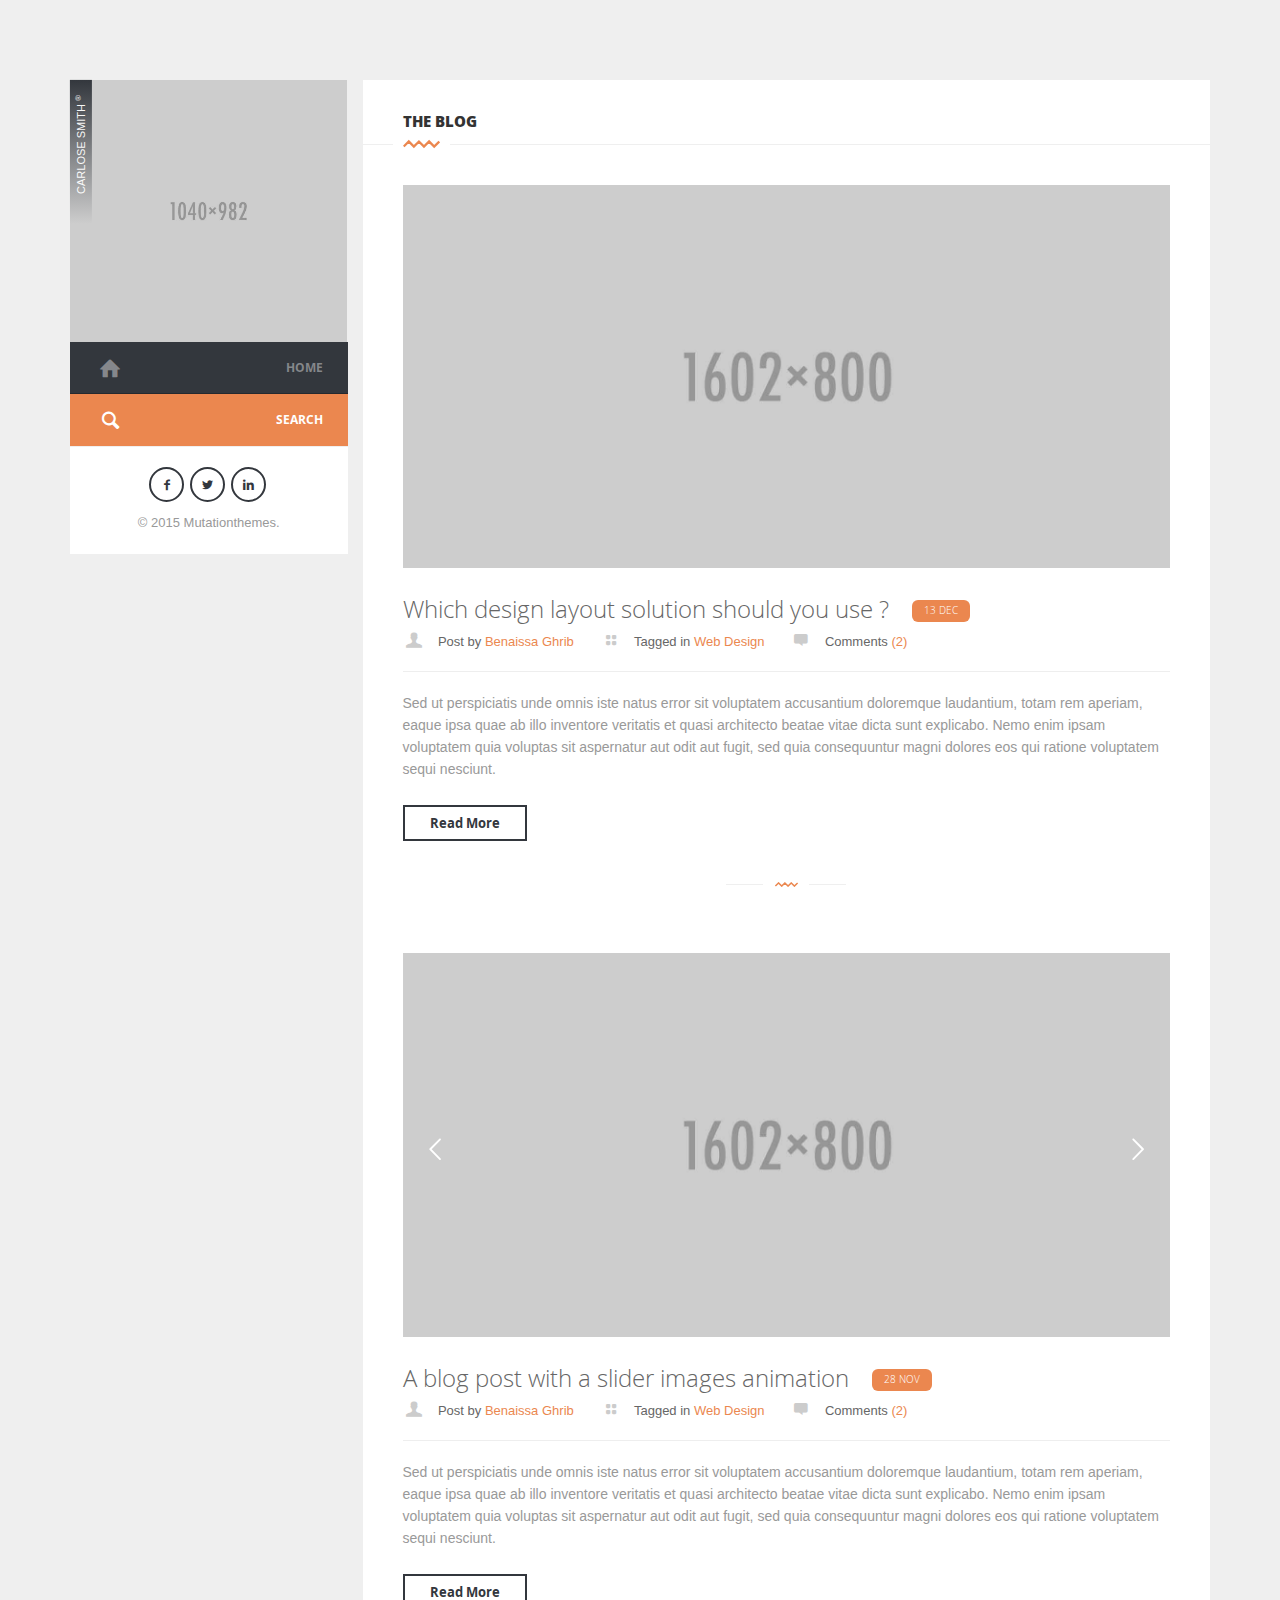
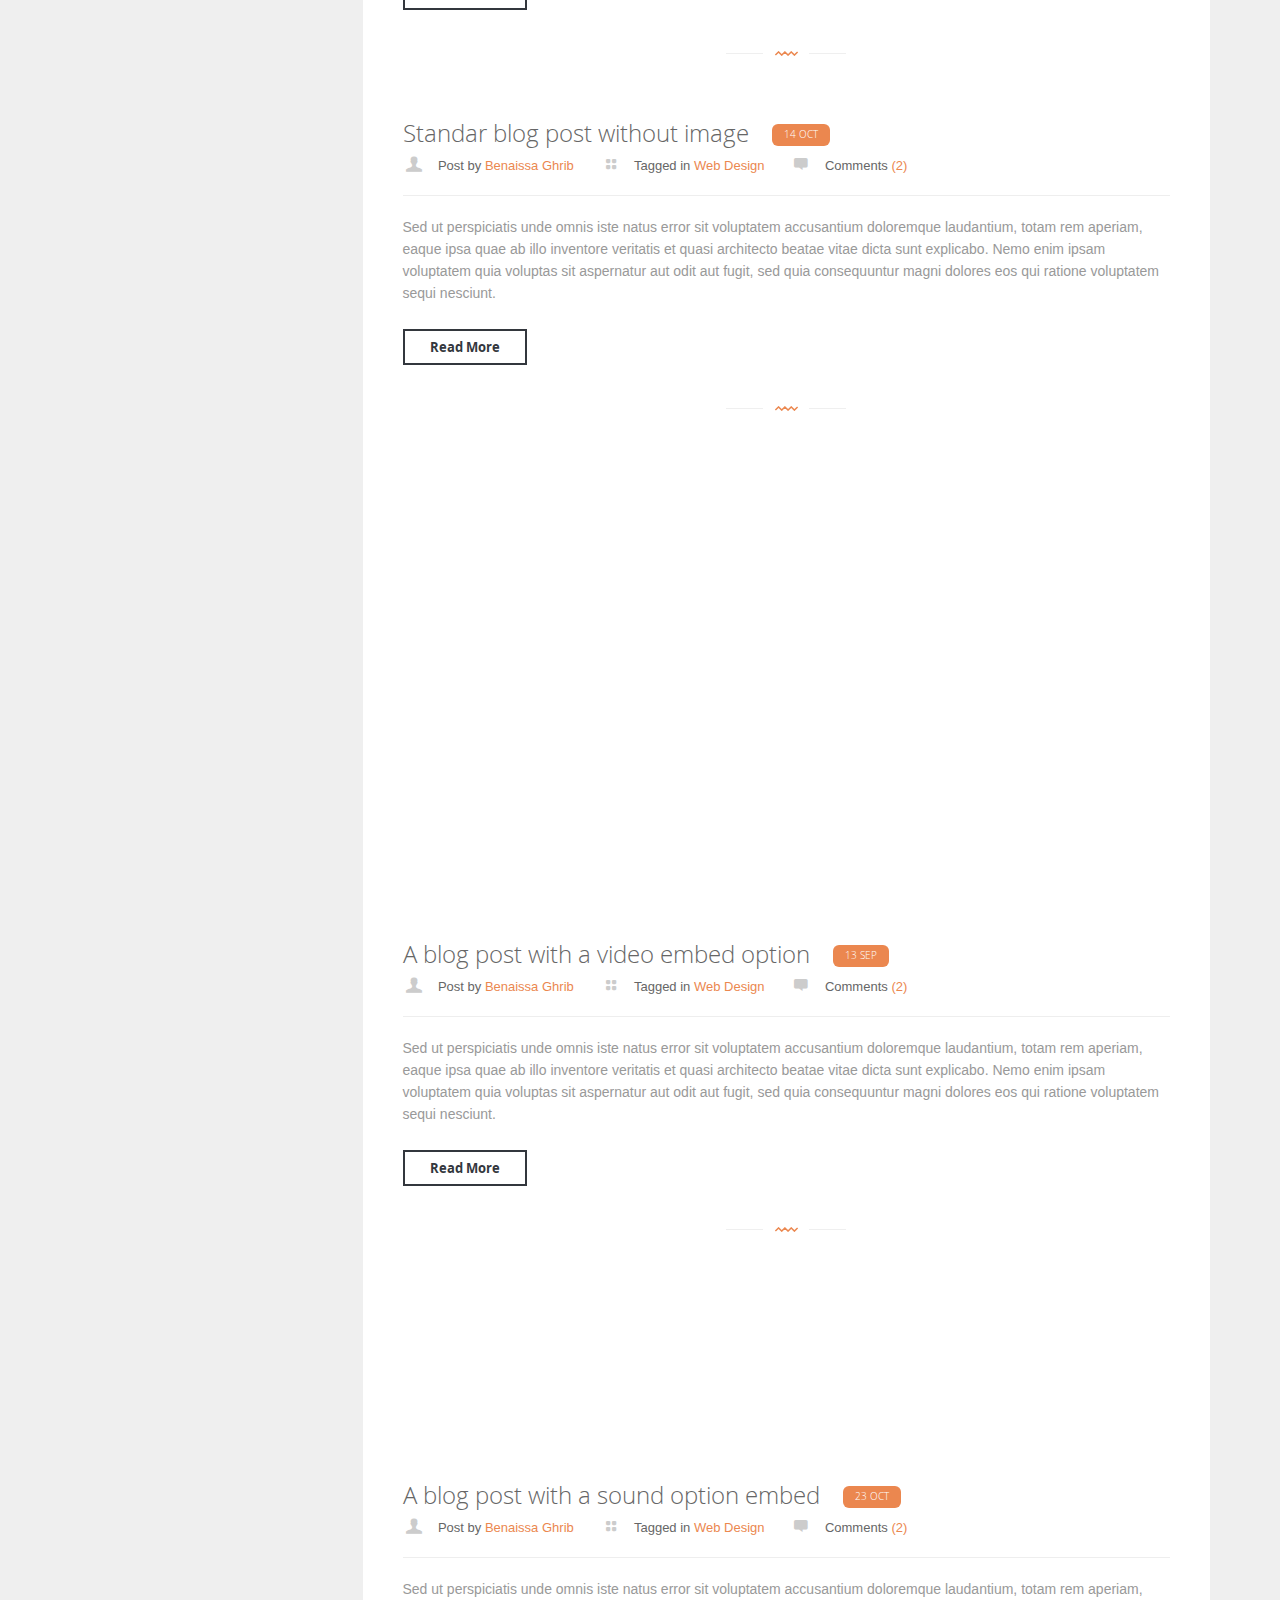
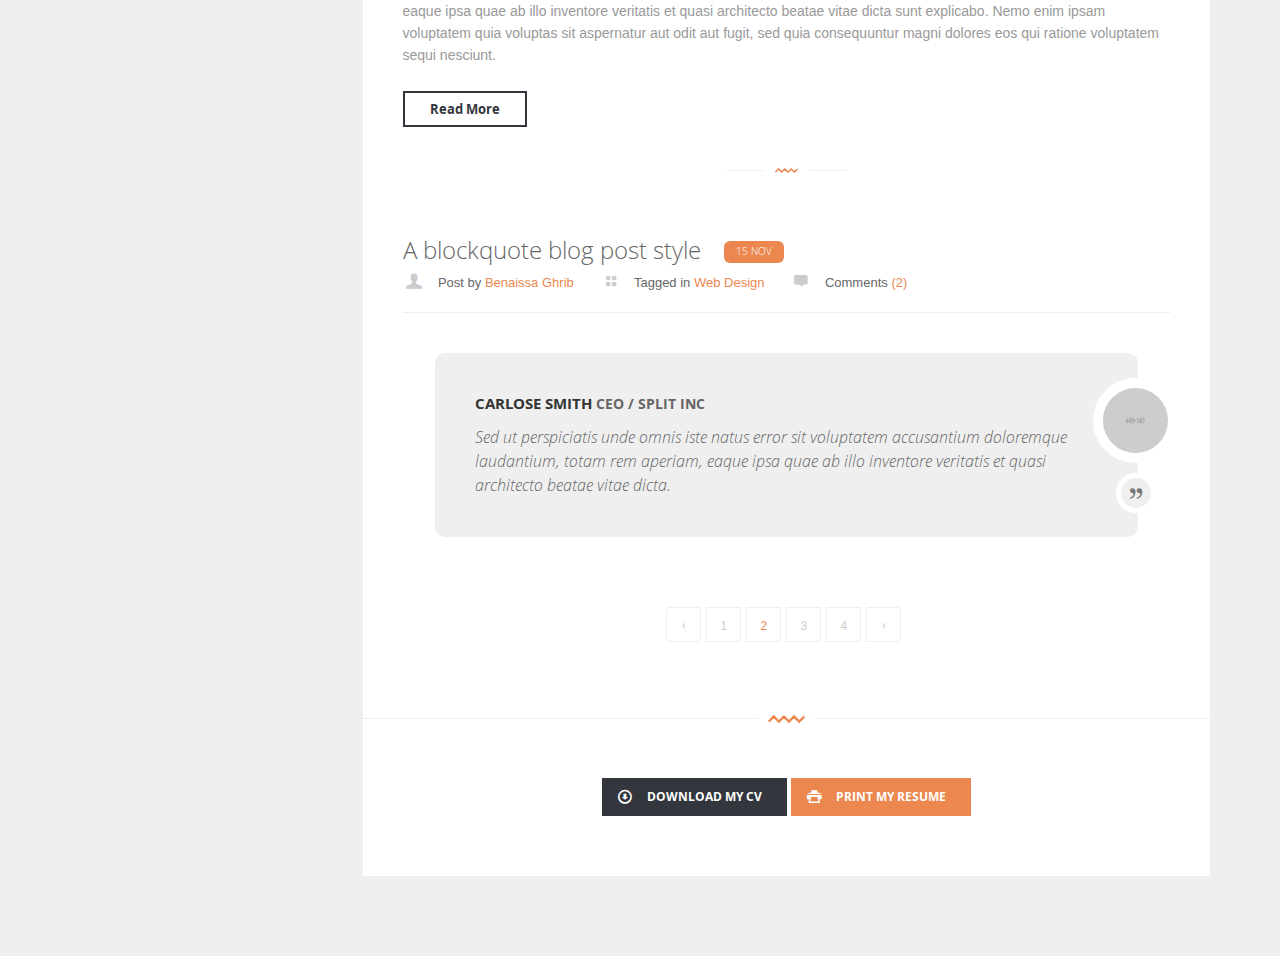
<file: themeforest-12915369-split-personal-cvvcard-template/SPLIT/HTML/ORANGE/blog.html>
<!DOCTYPE html>
<!--[if lt IE 7]>      <html class="no-js lt-ie9 lt-ie8 lt-ie7"> <![endif]-->
<!--[if IE 7]>         <html class="no-js lt-ie9 lt-ie8"> <![endif]-->
<!--[if IE 8]>         <html class="no-js lt-ie9"> <![endif]-->
<!--[if gt IE 8]><!--> 
<html class="no-js"> <!--<![endif]-->
    <head>
	 <!-- Metas -->
        <meta charset="utf-8">
        <title>SPLIT - PERSONAL VCARD HTML TEMPLATE</title>
        <meta name="description" content="">
      	<meta name="viewport" content="width=device-width, initial-scale=1">


		<!-- Css -->
        <link href="css/bootstrap.css" rel="stylesheet" type="text/css" media="all"/>
        <link href="css/owl-carousel/owl.carousel.css" rel="stylesheet"  media="all">
		<link href="css/owl-carousel/owl.theme.css" rel="stylesheet"  media="all">
		<link href="css/magnific-popup.css" type="text/css" rel="stylesheet" media="all" />
		<link href="css/font.css" rel="stylesheet" type="text/css"  media="all">
		<link href="css/fontello.css" rel="stylesheet" type="text/css"  media="all">
		<link href="css/base.css" rel="stylesheet" type="text/css" media="all"/>
		<link href="css/main.css" rel="stylesheet" type="text/css" media="all"/>
        <!--[if gte IE 9]>
        	<link rel="stylesheet" type="text/css" href="css/ie9.css" />
		<![endif]-->
    </head>
    <body>
	
	
	
	
<!-- Preloader -->
<div id="loader">
		<!-- Preloader inner -->
  <div id="loaderInner">
	<div class="spinner"></div>
  </div>
<!-- End preloader inner -->
</div>
<!-- End preloader-->


<!--Wrapper-->
<div id="wrapper" class="margLTop  margLBottom">
	
	<!--Container-->
	<div class="container">
		
		
			<div class="row ">
		
		<!--Letf content-->
		<div class="col-md-3 nopr left-content">
	
	<!--Header-->
	<header id="header">
		

		
				
					
					<!--Main header-->
					<div class="main-header">
						<!--Profile image-->
						<figure class="img-profile">
							<img src="img/profile.jpg" alt=""/>
							
								<figcaption class="name-profile">
									<span>Carlose smith <sup>&reg;</sup></span>
								</figcaption>

						</figure>
						<!--End profile image-->
					
					
				
							<!--Main navigation-->
								<nav id="main-nav" class="main-nav">

								<ul>
									<li ><a  href="index.html"><i class="icon-home"></i>Home</a></li>
								</ul>

								</nav>
							<!--End main navigation-->

				</div>
				<!--End main header-->
				
				
				
				
				<div class="search-header">
					<form class="search-form" action="#">
			         <input type="text" value="Search" onblur="if(this.value == '') { this.value = 'Search'; }" onfocus="if(this.value == 'Search') { this.value = ''; }">
			         <input type="submit" value="" >
					<i class="icon-search"></i>
			       </form>
				</div>
				
				
				
				
				<div class="bottom-header bgWhite ofsTSmall ofsBSmall tCenter">
					<ul class="social">
					<li><a href="#"><i class="icon-facebook"></i></a></li>
					<li><a href="#"><i class="icon-twitter"></i></a></li>
					<li><a href="#"><i class="icon-linkedin"></i></a></li>
				</ul>
				
				<p>&copy; 2015 Mutationthemes.</p>
					
				</div>
				
				
				

		</header>
		<!--End  header-->
		
		
		</div>
		<!--End left content-->
		
		
			<!--Right content-->
			<div class="col-md-9 right-content">
		

						
						
										<!--Portfolio Tab-->
									<section id="blog" class="bgWhite ofsInBottom">

										<!--Portfolio -->
										<div class="blog">

											<!--Main title-->

												<div class="main-title">
													<h1>The blog</h1>
														<div class="divider">
																<div class="zigzag large clearfix "  data-svg-drawing="yes" >
					<svg xml:space="preserve" viewBox="0 0 69.172 14.975" width="37" height="28" y="0px" x="0px" xmlns:xlink="http://www.w3.org/1999/xlink" xmlns="http://www.w3.org/2000/svg" version="1.1">
					<path d="M1.357,12.26 10.807,2.81 20.328,12.332
						29.781,2.879 39.223,12.321 48.754,2.79 58.286,12.321 67.815,2.793 "  style="stroke-dasharray: 93.9851, 93.9851; stroke-dashoffset: 0;"/>
					</svg>
					</div>
					</div>
												</div>	

											<!--End main title-->




										<!--Content-->	
										<div class="content">

											<!--Block content-->	
											<div class="block-content ">

											<!--Works-->
											<div class="blog">




											<!--Row-->	
											<div class="row">
												
												
									<!--Blog posts-->	
									<div class="block-posts ">
										
										
										<!--Block post-->
										<div class="block-post clearfix">
											<div class="col-md-12">
												
												<div class="post-media margBSmall">
													<img src="img/blog/1.jpg" alt=""/>
												</div>
												
												
												<div class="post-title">
			                                    <a href="blog_single.html">
			                                        <h1>Which design layout solution should you use ?</h1>
			                                    </a>
												<span class="meta-date">13 Dec</span>
			                                </div>
			
			
											<ul class="post-meta">
			                                    <li>
			                                        <i class="icon-user"></i>
			                                        <span>Post by
			                                            <a href="#">Benaissa Ghrib</a>
			                                        </span>
			                                    </li>
			                                    <li>
			                                        <i class="icon-layout"></i>
			                                        <span>Tagged in
			                                            <a href="#">Web Design</a>
			                                        </span>
			                                    </li>
			
												 <li>
				                                        <i class="icon-comment"></i>
				                                        <span>Comments
				                                            <a href="#">(2)</a>
				                                        </span>
				                                    </li>
													
			                                </ul>
			
											<hr>
											
											<p>Sed ut perspiciatis unde omnis iste natus error sit voluptatem accusantium doloremque
												 laudantium, totam rem aperiam, eaque ipsa quae ab illo inventore veritatis et quasi 
												architecto beatae vitae dicta sunt explicabo. Nemo enim ipsam voluptatem quia voluptas sit 
												aspernatur aut odit aut fugit,
												 sed quia consequuntur magni dolores eos qui ratione voluptatem sequi nesciunt. </p>
												
												
												<a href="blog_single.html" class="but brd">Read More</a>

											</div>
											
											
											<div class="clearfix"></div>
											
											
											<!--Divider-->
											<div class="divider-m tCenter margTSmall margBottom clearfix">
												<div class="col-md-12">
													<div class="zigzag medium clearfix "  data-svg-drawing="yes" >
		<svg xml:space="preserve" viewBox="0 0 69.172 14.975" width="45" height="5" y="0px" x="0px" xmlns:xlink="http://www.w3.org/1999/xlink" xmlns="http://www.w3.org/2000/svg" version="1.1">
		<path d="M1.357,12.26 10.807,2.81 20.328,12.332
			29.781,2.879 39.223,12.321 48.754,2.79 58.286,12.321 67.815,2.793 "  style="stroke-dasharray: 93.9851, 93.9851; stroke-dashoffset: 0;"/>
		</svg>
	</div>
												</div>
											</div>
											<!--End divider-->
											
											
											
											
										</div>
										<!--End block post-->
													
													
													
							
				
									<!--Block post-->
									<div class="block-post ">
										<div class="col-md-12">

											<div class="post-media margBSmall  ">
												
												
												<ul id="block-slider">
												<li><img src="img/blog/2.jpg" alt=""/></li>
												<li><img src="img/blog/3.jpg" alt=""/></li>
												</ul>
											</div>


											<div class="post-title">
		                                    <a href="blog_single.html">
		                                        <h1>A blog post with a slider images animation</h1>
		                                    </a>
											<span class="meta-date">28 Nov</span>
		                                </div>


										<ul class="post-meta">
		                                    <li>
		                                        <i class="icon-user"></i>
		                                        <span>Post by
		                                            <a href="#">Benaissa Ghrib</a>
		                                        </span>
		                                    </li>
		                                    <li>
		                                        <i class="icon-layout"></i>
		                                        <span>Tagged in
		                                            <a href="#">Web Design</a>
		                                        </span>
		                                    </li>

											 <li>
			                                        <i class="icon-comment"></i>
			                                        <span>Comments
			                                            <a href="#">(2)</a>
			                                        </span>
			                                    </li>

		                                </ul>

										<hr>

										<p>Sed ut perspiciatis unde omnis iste natus error sit voluptatem accusantium doloremque
											 laudantium, totam rem aperiam, eaque ipsa quae ab illo inventore veritatis et quasi 
											architecto beatae vitae dicta sunt explicabo. Nemo enim ipsam voluptatem quia voluptas sit 
											aspernatur aut odit aut fugit,
											 sed quia consequuntur magni dolores eos qui ratione voluptatem sequi nesciunt. </p>


											<a href="blog_single.html" class="but brd">Read More</a>

										</div>


										<div class="clearfix"></div>


										<!--Divider-->
										<div class="divider-m tCenter margTSmall margBottom clearfix">
											<div class="col-md-12">
												<div class="zigzag medium clearfix "  data-svg-drawing="yes" >
	<svg xml:space="preserve" viewBox="0 0 69.172 14.975" width="45" height="5" y="0px" x="0px" xmlns:xlink="http://www.w3.org/1999/xlink" xmlns="http://www.w3.org/2000/svg" version="1.1">
	<path d="M1.357,12.26 10.807,2.81 20.328,12.332
		29.781,2.879 39.223,12.321 48.754,2.79 58.286,12.321 67.815,2.793 "  style="stroke-dasharray: 93.9851, 93.9851; stroke-dashoffset: 0;"/>
	</svg>
</div>
											</div>
										</div>
										<!--End divider-->




									</div>
									<!--End block post-->
													
													

			
									<!--Block post-->
									<div class="block-post ">
										<div class="col-md-12">

											<div class="post-title">
		                                    <a href="blog_single.html">
		                                        <h1>Standar blog post without image</h1>
		                                    </a>
											<span class="meta-date">14 Oct</span>
		                                </div>
		
		
										<ul class="post-meta">
		                                    <li>
		                                        <i class="icon-user"></i>
		                                        <span>Post by
		                                            <a href="#">Benaissa Ghrib</a>
		                                        </span>
		                                    </li>
		                                    <li>
		                                        <i class="icon-layout"></i>
		                                        <span>Tagged in
		                                            <a href="#">Web Design</a>
		                                        </span>
		                                    </li>
		
											 <li>
			                                        <i class="icon-comment"></i>
			                                        <span>Comments
			                                            <a href="#">(2)</a>
			                                        </span>
			                                    </li>
												
		                                </ul>
		
										<hr>
										
										<p>Sed ut perspiciatis unde omnis iste natus error sit voluptatem accusantium doloremque
											 laudantium, totam rem aperiam, eaque ipsa quae ab illo inventore veritatis et quasi 
											architecto beatae vitae dicta sunt explicabo. Nemo enim ipsam voluptatem quia voluptas sit 
											aspernatur aut odit aut fugit,
											 sed quia consequuntur magni dolores eos qui ratione voluptatem sequi nesciunt. </p>
											
											
											<a href="blog_single.html" class="but brd">Read More</a>

										</div>
										
										
										<div class="clearfix"></div>
										
										<!--Divider-->
										<div class="divider-m tCenter margTSmall margBottom clearfix">
											<div class="col-md-12">
												<div class="zigzag medium clearfix "  data-svg-drawing="yes" >
	<svg xml:space="preserve" viewBox="0 0 69.172 14.975" width="45" height="5" y="0px" x="0px" xmlns:xlink="http://www.w3.org/1999/xlink" xmlns="http://www.w3.org/2000/svg" version="1.1">
	<path d="M1.357,12.26 10.807,2.81 20.328,12.332
		29.781,2.879 39.223,12.321 48.754,2.79 58.286,12.321 67.815,2.793 "  style="stroke-dasharray: 93.9851, 93.9851; stroke-dashoffset: 0;"/>
	</svg>
</div>
											</div>
										</div>
										<!--End divider-->
										
										
										
										
										
									</div>
									<!--End block post-->
													
													
													
						
							<!--Block post-->
							<div class="block-post ">
								<div class="col-md-12">

									<div class="post-media  embed-video  margBSmall ">

										<iframe src="https://player.vimeo.com/video/67429593?title=0&amp;byline=0&amp;portrait=0" width="500" height="281"   allowfullscreen></iframe>
									</div>


									<div class="post-title">
                                    <a href="blog_single.html">
                                        <h1>A blog post with a video embed option</h1>
                                    </a>
									<span class="meta-date">13 Sep</span>
                                </div>


								<ul class="post-meta">
                                    <li>
                                        <i class="icon-user"></i>
                                        <span>Post by
                                            <a href="#">Benaissa Ghrib</a>
                                        </span>
                                    </li>
                                    <li>
                                        <i class="icon-layout"></i>
                                        <span>Tagged in
                                            <a href="#">Web Design</a>
                                        </span>
                                    </li>

									 <li>
	                                        <i class="icon-comment"></i>
	                                        <span>Comments
	                                            <a href="#">(2)</a>
	                                        </span>
	                                    </li>

                                </ul>

								<hr>

								<p>Sed ut perspiciatis unde omnis iste natus error sit voluptatem accusantium doloremque
									 laudantium, totam rem aperiam, eaque ipsa quae ab illo inventore veritatis et quasi 
									architecto beatae vitae dicta sunt explicabo. Nemo enim ipsam voluptatem quia voluptas sit 
									aspernatur aut odit aut fugit,
									 sed quia consequuntur magni dolores eos qui ratione voluptatem sequi nesciunt. </p>


									<a href="blog_single.html" class="but brd">Read More</a>

								</div>


								<div class="clearfix"></div>


								<!--Divider-->
								<div class="divider-m tCenter margTSmall margBottom clearfix">
									<div class="col-md-12">
										<div class="zigzag medium clearfix "  data-svg-drawing="yes" >
<svg xml:space="preserve" viewBox="0 0 69.172 14.975" width="45" height="5" y="0px" x="0px" xmlns:xlink="http://www.w3.org/1999/xlink" xmlns="http://www.w3.org/2000/svg" version="1.1">
<path d="M1.357,12.26 10.807,2.81 20.328,12.332
29.781,2.879 39.223,12.321 48.754,2.79 58.286,12.321 67.815,2.793 "  style="stroke-dasharray: 93.9851, 93.9851; stroke-dashoffset: 0;"/>
</svg>
</div>
									</div>
								</div>
								<!--End divider-->




							</div>
							<!--End block post-->
							
							
								<!--Block post-->
								<div class="block-post ">
									<div class="col-md-12">

										<div class="post-media  margBSmall ">

<iframe  src="https://w.soundcloud.com/player/?url=https%3A//api.soundcloud.com/playlists/155046275&amp;auto_play=false&amp;hide_related=false&amp;show_comments=true&amp;show_user=true&amp;show_reposts=false&amp;visual=true"></iframe>										</div>


										<div class="post-title">
	                                    <a href="blog_single.html">
	                                        <h1>A blog post with a sound option embed</h1>
	                                    </a>
										<span class="meta-date">23 Oct</span>
	                                </div>


									<ul class="post-meta">
	                                    <li>
	                                        <i class="icon-user"></i>
	                                        <span>Post by
	                                            <a href="#">Benaissa Ghrib</a>
	                                        </span>
	                                    </li>
	                                    <li>
	                                        <i class="icon-layout"></i>
	                                        <span>Tagged in
	                                            <a href="#">Web Design</a>
	                                        </span>
	                                    </li>

										 <li>
		                                        <i class="icon-comment"></i>
		                                        <span>Comments
		                                            <a href="#">(2)</a>
		                                        </span>
		                                    </li>

	                                </ul>

									<hr>

									<p>Sed ut perspiciatis unde omnis iste natus error sit voluptatem accusantium doloremque
										 laudantium, totam rem aperiam, eaque ipsa quae ab illo inventore veritatis et quasi 
										architecto beatae vitae dicta sunt explicabo. Nemo enim ipsam voluptatem quia voluptas sit 
										aspernatur aut odit aut fugit,
										 sed quia consequuntur magni dolores eos qui ratione voluptatem sequi nesciunt. </p>


										<a href="blog_single.html" class="but brd">Read More</a>

									</div>


									<div class="clearfix"></div>


									<!--Divider-->
									<div class="divider-m tCenter margTSmall margBottom clearfix">
										<div class="col-md-12">
											<div class="zigzag medium clearfix "  data-svg-drawing="yes" >
<svg xml:space="preserve" viewBox="0 0 69.172 14.975" width="45" height="5" y="0px" x="0px" xmlns:xlink="http://www.w3.org/1999/xlink" xmlns="http://www.w3.org/2000/svg" version="1.1">
<path d="M1.357,12.26 10.807,2.81 20.328,12.332
	29.781,2.879 39.223,12.321 48.754,2.79 58.286,12.321 67.815,2.793 "  style="stroke-dasharray: 93.9851, 93.9851; stroke-dashoffset: 0;"/>
</svg>
</div>
										</div>
									</div>
									<!--End divider-->




								</div>
								<!--End block post-->
													
													
													
													
													
	
												<!--Block post-->
												<div class="block-post ">
													<div class="col-md-12">

														<div class="post-title">
					                                    <a href="blog_single.html">
					                                        <h1>A blockquote blog post style</h1>
					                                    </a>
														<span class="meta-date">15 Nov</span>
					                                </div>


													<ul class="post-meta">
					                                    <li>
					                                        <i class="icon-user"></i>
					                                        <span>Post by
					                                            <a href="#">Benaissa Ghrib</a>
					                                        </span>
					                                    </li>
					                                    <li>
					                                        <i class="icon-layout"></i>
					                                        <span>Tagged in
					                                            <a href="#">Web Design</a>
					                                        </span>
					                                    </li>

														 <li>
						                                        <i class="icon-comment"></i>
						                                        <span>Comments
						                                            <a href="#">(2)</a>
						                                        </span>
						                                    </li>

					                                </ul>

													<hr>

													<div class="block-quote margTMedium">
													<div class="block-img"><img src="img/testimonial/1.jpg" alt=""></div>
													<div class="block-icon"><i class="icon-quote"></i></div>
													<h3 class="block-profile">Carlose Smith<span> CEO / Split Inc</span></h3>
													<blockquote>Sed ut perspiciatis unde omnis iste natus error sit voluptatem accusantium doloremque laudantium,
														 totam rem aperiam, eaque ipsa quae ab illo
														 inventore veritatis et quasi architecto beatae vitae dicta.</blockquote>

													</div>



													</div>


													<div class="clearfix"></div>

													<!--Divider-->
													<div class="divider-m tCenter margTSmall margBottom clearfix">
														<div class="col-md-12">
															<div class="zigzag medium clearfix "  data-svg-drawing="yes" >
				<svg xml:space="preserve" viewBox="0 0 69.172 14.975" width="45" height="5" y="0px" x="0px" xmlns:xlink="http://www.w3.org/1999/xlink" xmlns="http://www.w3.org/2000/svg" version="1.1">
				<path d="M1.357,12.26 10.807,2.81 20.328,12.332
					29.781,2.879 39.223,12.321 48.754,2.79 58.286,12.321 67.815,2.793 "  style="stroke-dasharray: 93.9851, 93.9851; stroke-dashoffset: 0;"/>
				</svg>
			</div>
														</div>
													</div>
													<!--End divider-->





												</div>
												<!--End block post-->
												

												</div>
												<!--End blog posts-->	
												
												
												</div>
												<!--End row-->
												
												
													<div class="block pagination tCenter margTSmall margBSmall">
														
												
													<ul>
														<li class="prev"><a href="#"><i class="icon-left-open-mini"></i></a></li>
														<li><a href="#">1</a></li>
														<li><a class="selected" href="#">2</a></li>
														<li><a href="#">3</a></li>
														<li><a href="#">4</a></li>
														<li class="next"><a href="#"><i class="icon-right-open-mini"></i></a></li>
														</ul>
														
														
													</div>	
												
												


				                            </div>
											<!--End blog-->

											</div>
											<!--End block content-->



											</div>
											<!--End content-->






											<!--Button-->
											<div class="button ofsInTop tCenter">

													<div class="divider">
															<div class="zigzag large clearfix "  data-svg-drawing="yes" >
				<svg xml:space="preserve" viewBox="0 0 69.172 14.975" width="37" height="28" y="0px" x="0px" xmlns:xlink="http://www.w3.org/1999/xlink" xmlns="http://www.w3.org/2000/svg" version="1.1">
				<path d="M1.357,12.26 10.807,2.81 20.328,12.332
					29.781,2.879 39.223,12.321 48.754,2.79 58.286,12.321 67.815,2.793 "  style="stroke-dasharray: 93.9851, 93.9851; stroke-dashoffset: 0;"/>
				</svg>
				</div>
				</div>


				                               	<!--Row-->	
												<div class="row ">


													<div class="col-md-12">
														<a class="but opc-1 ico" href="#">Download my cv</a>
														<a class="but opc-2 ico" href="#">Print my resume</a>

													</div>



													</div>
													<!--End row-->


					                            </div>
												<!--End button-->




												</div>
												<!--End blog-->

											</section>
												<!--End blog tab-->
						
						

		</div>
		<!--End right content-->
		
		
			</div>
			<!--End  row-->
		
		
		</div>
		<!--End  container-->
		
	


</div>
<!--End wrapper-->

				
	
<!--Javascript-->	
<script src="js/jquery-1.11.3.min.js" type="text/javascript"></script>
<script src="js/jquery-migrate-1.2.1.js" type="text/javascript"></script>			
<script src="js/owl.carousel.js" type="text/javascript"></script>
<script src="js/jquery.magnific-popup.js" type="text/javascript"></script>
<script src="js/jquery.easytabs.min.js" type="text/javascript"></script>
<script src="js/jquery.easing.1.3.js" type="text/javascript"></script>
<script src="js/modernizr.js" type="text/javascript"></script>
<script src="js/placeholders.min.js" type="text/javascript"></script>
<script src="js/script.js" type="text/javascript"></script>





<script>



</script>


<!-- Google analytics -->


<!-- End google analytics -->


    </body>
</html>
</file>
<file: css/test.css>
*{ 
  -webkit-box-sizing: border-box;
  -moz-box-sizing: border-box;
  box-sizing: border-box; 
}
html,
body
{
    margin: 0;
/*  background: #674172;*/
    background:  #0D1116;
}

canvas
{
    display: block;

    vertical-align: bottom;
}

#aa_particles
{
    z-index: 4;

    height: 100%;
    height: 100vh;

/*    background: #674172;*/
    background:  #0D1116;
}

@import url(http://fonts.googleapis.com/css?family=Roboto:100);

.aa_sec
{
    position: absolute;
    z-index: 5;
    top: 50%;
    right: 0;
    left: 0;

    margin: 0  auto;
}
.aa_txt
{
    font: 100 10vh/1 Roboto;

    text-align: center;

    color: #0D1116;
}
.aa_inner
{
     padding: 1rem;
    text-transform: uppercase;
    color: #ffffff;
    background: #0D1116;
    
}
.aa_of
{
   

padding: 0 2rem;
    
    background: #ffffff;
}


@import url(http://fonts.googleapis.com/css?family=Roboto:100);

.aa_ahmadawais{
  display: table;
  width: 100%;
  vertical-align: bottom;
  margin: 5rem 0 5rem ;
  text-align: center;
  background: #674172;
  color: #ffffff;
  font: 100 2vh/2 Roboto;
  & a{
    color: darken(#ffffff,20%);
    text-decoration: none;
    border-bottom: 1px solid darken(#ffffff,20%);
  }
 
}

text {
  stroke-dasharray: 1000;
  stroke-dashoffset: 1000;
}

.slider-header {
    top: 50px;
    left: 0px;
    height: 150px;
    z-index: 1001;
    background: #fff;
    font-size: 12px;   
}

.slider-header-sub {
    height: 50px;
    top: 70px;
    text-align: center;  
    width: 100%;
}

#slider-next, #slider-prev  {
    color: #0D1116;
    text-decoration: none;
}

.ps-slidewrapper > nav > a, .ps-slidewrapper > nav > a:first-child {
        box-shadow: inset 0 0 0 9999px #fff !important;
}

.ps-slidewrapper > nav > a:after {
    border-left: 1px solid #0D1116 !important;
    border-top: 1px solid #0D1116 !important;
}

.center-content {
    float:none;
    display:inline-block;
    vertical-align:middle;
    margin-right:-4px;  
    height: 470px !important;
}

.slide {
    height: 350px; 
/*    top: 205px; */
    padding: 30px;   
}

@media screen and (max-width: 525px) {
/*
 .resumeImage {
     width: 100% !important;
    padding-bottom: 5px;
 }
*/
}

@media screen and (min-width: 860px) {
     #mobilePortfolioNav {
         display: none;
     }
    
    .hideFromDesktop {
        display: none;
    }
    
    .resumeItem {
     width: calc(100% - 60px);
    }
/*
 .slide {
   top: 205px;   
 }
*/
    
}

/* Resume */
.about .profile h1, .main-title h1 {
    font-family: 'open_sansextrabold',Arial,sans-serif;
    color: #333333;
    font-weight: normal;
    text-transform: uppercase;
}

.main-title h1 {
    font-size: 15px;
}
.main-title h1 {
    margin-bottom: 10px;
}

.bgGreen {
 background-color: #60d7a9;   
}

.bgGrey {
 background-color: #efefef;   
}
/* END Resume */

#slider-name {
    font-family: "Montserrat", "Helvetica Neue", Helvetica, Arial, sans-serif !important;
    text-transform: uppercase !important;
    font-weight: 700 !important;  
    font-size: 3em !important;
    margin: .67em 0 !important;
    text-align: center !important;
}

.slider-header-sub {
    font-family: "Montserrat", "Helvetica Neue", Helvetica, Arial, sans-serif !important;
    text-transform: uppercase !important;
    font-weight: 700 !important; 
    font-size: 1.5em;
}
@media screen and (max-width: 860px) {
/*
     .slide {
       top: 0px;   
     }
*/
    .resumeItem {
        min-height: initial;
        width: 100% !important;
        margin-top:5px;
    }
    #newserResumeItem {
/*         height: 175px;   */
    }
    
    #nextcrewResumeItem {
/*         height: 185px;   */
    }
    #jobplannrImg {
        content:url("../img/portfolio/JobPlannr-small.png");
    }
    
    #nextcrewImg {
        content:url("../img/portfolio/NextCrew-small.png");
    }
    
    #secondlifeImg {
        content:url("../img/portfolio/SecondLife-small.png");
    }
    
    #sparkhelpImg {
        content:url("../img/portfolio/SparkHelp-small.png");
    }
    
    #alwayshiredImg {
        content:url("../img/portfolio/AlwaysHired-small.png");
    }
    
    #newserImg {
        content:url("../img/portfolio/Newser-small.png");
    }
    .slide-content {
        margin-top: 0px !important;
        height: 100% !important;
    }
    
    #slider-name {
        display: none;
    }
    
    .ps-content a:last-child{
        margin:10px 0px 0 0 !important;
        padding: 0px !important;
    }
    
    .stack {
        display: none;
    }
    
    .slider-header-sub {
      display: none;   
    }
    .slider-header {
        top: 0px;
        height: 50px; 
    }
    
    .slider-header-sub {
        top: 35px;
        width: 100%;
        text-align: center;  
    }
}
</file>
<file: css/mini/PageTransitions/default.mini.css>
@import url(http://fonts.googleapis.com/css?family=Lato:300,400,700|Satisfy);@font-face{font-family:codropsicons;src:url(../fonts/codropsicons/codropsicons.eot);src:url(../fonts/codropsicons/codropsicons.eot?#iefix) format('embedded-opentype'),url(../fonts/codropsicons/codropsicons.woff) format('woff'),url(../fonts/codropsicons/codropsicons.ttf) format('truetype'),url(../fonts/codropsicons/codropsicons.svg#codropsicons) format('svg');font-weight:400;font-style:normal}*,:after,:before{-webkit-box-sizing:border-box;-moz-box-sizing:border-box;box-sizing:border-box}body,html{font-size:100%;padding:0;margin:0}.clearfix:after,.clearfix:before{content:" ";display:table}.clearfix:after{clear:both}body{font-family:Lato,Calibri,Arial,sans-serif;color:#fff;background:#333;overflow:hidden}a{color:#ddd;text-decoration:none}a:hover{color:#fff}.codrops-top{background:#fff;background:rgba(255,255,255,.1);text-transform:uppercase;position:fixed;width:100%;font-size:.68em;line-height:2.2;z-index:50000;top:0;left:0}.codrops-top a{padding:0 1em;letter-spacing:.1em;color:#fff;display:inline-block}.codrops-top a:hover{background:rgba(255,255,255,.2)}.codrops-top span.right{float:right}.codrops-top span.right a{float:left;display:block}.codrops-icon:before{font-family:codropsicons;margin:0 4px;speak:none;font-style:normal;font-weight:400;font-variant:normal;text-transform:none;line-height:1;-webkit-font-smoothing:antialiased}.codrops-icon-drop:before{content:"\e001"}.codrops-icon-prev:before{content:"\e004"}.codrops-icon-archive:before{content:"\e002"}.codrops-icon-next:before{content:"\e000"}.codrops-icon-about:before{content:"\e003"}@media screen and (max-width:25em){.codrops-icon span{display:none}}
</file>
<file: css/mini/PageTransitions/multilevelmenu.mini.css>
@font-face{font-family:icomoon;src:url(../fonts/menuicons/icomoon.eot);src:url(../fonts/menuicons/icomoon.eot?#iefix) format('embedded-opentype'),url(../fonts/menuicons/icomoon.woff) format('woff'),url(../fonts/menuicons/icomoon.ttf) format('truetype'),url(../fonts/menuicons/icomoon.svg#icomoon) format('svg');font-weight:400;font-style:normal}.dl-menuwrapper{width:300px;position:relative;-webkit-perspective:1000px;-moz-perspective:1000px;perspective:1000px;-webkit-perspective-origin:50% 200%;-moz-perspective-origin:50% 200%;perspective-origin:50% 200%}.dl-menuwrapper:first-child{margin-right:100px}.dl-menuwrapper button{display:block;width:100%;margin:0;border:none;overflow:hidden;position:relative;cursor:pointer;outline:0}.dl-menuwrapper ul{padding:0;list-style:none;-webkit-transform-style:preserve-3d;-moz-transform-style:preserve-3d;transform-style:preserve-3d}.dl-menuwrapper li{position:relative}.dl-menuwrapper li a{display:block;position:relative;padding:7px 10px;font-size:13px;line-height:20px;font-weight:700;outline:0;text-transform:uppercase;letter-spacing:1px}.dl-menuwrapper button,.dl-menuwrapper li a{background:#fff;color:#aaa}.no-touch .dl-menuwrapper li a:hover{background:#f8f8f8}.dl-menuwrapper li.dl-back>a{padding-left:30px;background:#f2f2f2}.dl-menuwrapper button:after,.dl-menuwrapper li.dl-back:after,.dl-menuwrapper li>a:not(:only-child):after{position:absolute;top:0;line-height:33px;color:#ddd;font-family:icomoon;speak:none;-webkit-font-smoothing:antialiased;content:"\e000"}.dl-menuwrapper button:after{line-height:50px;right:15px;-webkit-transform:rotate(90deg);-moz-transform:rotate(90deg);-ms-transform:rotate(90deg);transform:rotate(90deg)}.dl-menuwrapper li.dl-back:after{left:10px;-webkit-transform:rotate(180deg);-moz-transform:rotate(180deg);-ms-transform:rotate(180deg);transform:rotate(180deg)}.dl-menuwrapper li>a:after{right:10px;color:rgba(0,0,0,.15)}.dl-menuwrapper .dl-menu{margin:5px 0 0;position:absolute;width:100%;opacity:0;pointer-events:none;box-shadow:0 3px 0 rgba(0,0,0,.1);-webkit-transform:translateY(10px);-moz-transform:translateY(10px);transform:translateY(10px);-webkit-backface-visibility:hidden;-moz-backface-visibility:hidden;backface-visibility:hidden}.dl-menuwrapper .dl-menu.dl-menu-toggle{-webkit-transition:all .3s ease;-moz-transition:all .3s ease;transition:all .3s ease}.dl-menuwrapper .dl-menu.dl-menuopen{opacity:1;pointer-events:auto;-webkit-transform:translateY(0);-moz-transform:translateY(0);transform:translateY(0)}.dl-menu.dl-subview li,.dl-menu.dl-subview li.dl-subview>a,.dl-menu.dl-subview li.dl-subviewopen>a,.dl-menuwrapper li .dl-submenu{display:none}.dl-menu.dl-subview li.dl-subview,.dl-menu.dl-subview li.dl-subview .dl-submenu,.dl-menu.dl-subview li.dl-subviewopen,.dl-menu.dl-subview li.dl-subviewopen>.dl-submenu,.dl-menu.dl-subview li.dl-subviewopen>.dl-submenu>li,.no-js .dl-menuwrapper li .dl-submenu{display:block}.dl-menuwrapper>.dl-submenu{position:absolute;width:100%;top:55px;left:0;margin:0}.dl-menu.dl-animate-out-1{-webkit-animation:MenuAnimOut1 .4s linear forwards;-moz-animation:MenuAnimOut1 .4s linear forwards;animation:MenuAnimOut1 .4s linear forwards}.dl-menu.dl-animate-out-2{-webkit-animation:MenuAnimOut2 .3s ease-in-out forwards;-moz-animation:MenuAnimOut2 .3s ease-in-out forwards;animation:MenuAnimOut2 .3s ease-in-out forwards}.dl-menu.dl-animate-out-3{-webkit-animation:MenuAnimOut3 .4s ease forwards;-moz-animation:MenuAnimOut3 .4s ease forwards;animation:MenuAnimOut3 .4s ease forwards}.dl-menu.dl-animate-out-4{-webkit-animation:MenuAnimOut4 .4s ease forwards;-moz-animation:MenuAnimOut4 .4s ease forwards;animation:MenuAnimOut4 .4s ease forwards}.dl-menu.dl-animate-out-5{-webkit-animation:MenuAnimOut5 .4s ease forwards;-moz-animation:MenuAnimOut5 .4s ease forwards;animation:MenuAnimOut5 .4s ease forwards}@-webkit-keyframes MenuAnimOut1{50%{-webkit-transform:translateZ(-250px) rotateY(30deg)}75%{-webkit-transform:translateZ(-372.5px) rotateY(15deg);opacity:.5}100%{-webkit-transform:translateZ(-500px) rotateY(0);opacity:0}}@-webkit-keyframes MenuAnimOut2{100%{-webkit-transform:translateX(-100%);opacity:0}}@-webkit-keyframes MenuAnimOut3{100%{-webkit-transform:translateZ(300px);opacity:0}}@-webkit-keyframes MenuAnimOut4{100%{-webkit-transform:translateZ(-300px);opacity:0}}@-webkit-keyframes MenuAnimOut5{100%{-webkit-transform:translateY(40%);opacity:0}}@-moz-keyframes MenuAnimOut1{50%{-moz-transform:translateZ(-250px) rotateY(30deg)}75%{-moz-transform:translateZ(-372.5px) rotateY(15deg);opacity:.5}100%{-moz-transform:translateZ(-500px) rotateY(0);opacity:0}}@-moz-keyframes MenuAnimOut2{100%{-moz-transform:translateX(-100%);opacity:0}}@-moz-keyframes MenuAnimOut3{100%{-moz-transform:translateZ(300px);opacity:0}}@-moz-keyframes MenuAnimOut4{100%{-moz-transform:translateZ(-300px);opacity:0}}@-moz-keyframes MenuAnimOut5{100%{-moz-transform:translateY(40%);opacity:0}}@keyframes MenuAnimOut1{50%{transform:translateZ(-250px) rotateY(30deg)}75%{transform:translateZ(-372.5px) rotateY(15deg);opacity:.5}100%{transform:translateZ(-500px) rotateY(0);opacity:0}}@keyframes MenuAnimOut2{100%{transform:translateX(-100%);opacity:0}}@keyframes MenuAnimOut3{100%{transform:translateZ(300px);opacity:0}}@keyframes MenuAnimOut4{100%{transform:translateZ(-300px);opacity:0}}@keyframes MenuAnimOut5{100%{transform:translateY(40%);opacity:0}}.dl-menu.dl-animate-in-1{-webkit-animation:MenuAnimIn1 .3s linear forwards;-moz-animation:MenuAnimIn1 .3s linear forwards;animation:MenuAnimIn1 .3s linear forwards}.dl-menu.dl-animate-in-2{-webkit-animation:MenuAnimIn2 .3s ease-in-out forwards;-moz-animation:MenuAnimIn2 .3s ease-in-out forwards;animation:MenuAnimIn2 .3s ease-in-out forwards}.dl-menu.dl-animate-in-3{-webkit-animation:MenuAnimIn3 .4s ease forwards;-moz-animation:MenuAnimIn3 .4s ease forwards;animation:MenuAnimIn3 .4s ease forwards}.dl-menu.dl-animate-in-4{-webkit-animation:MenuAnimIn4 .4s ease forwards;-moz-animation:MenuAnimIn4 .4s ease forwards;animation:MenuAnimIn4 .4s ease forwards}.dl-menu.dl-animate-in-5{-webkit-animation:MenuAnimIn5 .4s ease forwards;-moz-animation:MenuAnimIn5 .4s ease forwards;animation:MenuAnimIn5 .4s ease forwards}@-webkit-keyframes MenuAnimIn1{0%{-webkit-transform:translateZ(-500px) rotateY(0);opacity:0}20%{-webkit-transform:translateZ(-250px) rotateY(30deg);opacity:.5}100%{-webkit-transform:translateZ(0) rotateY(0);opacity:1}}@-webkit-keyframes MenuAnimIn2{0%{-webkit-transform:translateX(-100%);opacity:0}100%{-webkit-transform:translateX(0);opacity:1}}@-webkit-keyframes MenuAnimIn3{0%{-webkit-transform:translateZ(300px);opacity:0}100%{-webkit-transform:translateZ(0);opacity:1}}@-webkit-keyframes MenuAnimIn4{0%{-webkit-transform:translateZ(-300px);opacity:0}100%{-webkit-transform:translateZ(0);opacity:1}}@-webkit-keyframes MenuAnimIn5{0%{-webkit-transform:translateY(40%);opacity:0}100%{-webkit-transform:translateY(0);opacity:1}}@-moz-keyframes MenuAnimIn1{0%{-moz-transform:translateZ(-500px) rotateY(0);opacity:0}20%{-moz-transform:translateZ(-250px) rotateY(30deg);opacity:.5}100%{-moz-transform:translateZ(0) rotateY(0);opacity:1}}@-moz-keyframes MenuAnimIn2{0%{-moz-transform:translateX(-100%);opacity:0}100%{-moz-transform:translateX(0);opacity:1}}@-moz-keyframes MenuAnimIn3{0%{-moz-transform:translateZ(300px);opacity:0}100%{-moz-transform:translateZ(0);opacity:1}}@-moz-keyframes MenuAnimIn4{0%{-moz-transform:translateZ(-300px);opacity:0}100%{-moz-transform:translateZ(0);opacity:1}}@-moz-keyframes MenuAnimIn5{0%{-moz-transform:translateY(40%);opacity:0}100%{-moz-transform:translateY(0);opacity:1}}@keyframes MenuAnimIn1{0%{transform:translateZ(-500px) rotateY(0);opacity:0}20%{transform:translateZ(-250px) rotateY(30deg);opacity:.5}100%{transform:translateZ(0) rotateY(0);opacity:1}}@keyframes MenuAnimIn2{0%{transform:translateX(-100%);opacity:0}100%{transform:translateX(0);opacity:1}}@keyframes MenuAnimIn3{0%{transform:translateZ(300px);opacity:0}100%{transform:translateZ(0);opacity:1}}@keyframes MenuAnimIn4{0%{transform:translateZ(-300px);opacity:0}100%{transform:translateZ(0);opacity:1}}@keyframes MenuAnimIn5{0%{transform:translateY(40%);opacity:0}100%{transform:translateY(0);opacity:1}}.dl-menuwrapper>.dl-submenu.dl-animate-in-1{-webkit-animation:SubMenuAnimIn1 .4s ease forwards;-moz-animation:SubMenuAnimIn1 .4s ease forwards;animation:SubMenuAnimIn1 .4s ease forwards}.dl-menuwrapper>.dl-submenu.dl-animate-in-2{-webkit-animation:SubMenuAnimIn2 .3s ease-in-out forwards;-moz-animation:SubMenuAnimIn2 .3s ease-in-out forwards;animation:SubMenuAnimIn2 .3s ease-in-out forwards}.dl-menuwrapper>.dl-submenu.dl-animate-in-3{-webkit-animation:SubMenuAnimIn3 .4s ease forwards;-moz-animation:SubMenuAnimIn3 .4s ease forwards;animation:SubMenuAnimIn3 .4s ease forwards}.dl-menuwrapper>.dl-submenu.dl-animate-in-4{-webkit-animation:SubMenuAnimIn4 .4s ease forwards;-moz-animation:SubMenuAnimIn4 .4s ease forwards;animation:SubMenuAnimIn4 .4s ease forwards}.dl-menuwrapper>.dl-submenu.dl-animate-in-5{-webkit-animation:SubMenuAnimIn5 .4s ease forwards;-moz-animation:SubMenuAnimIn5 .4s ease forwards;animation:SubMenuAnimIn5 .4s ease forwards}@-webkit-keyframes SubMenuAnimIn1{0%{-webkit-transform:translateX(50%);opacity:0}100%{-webkit-transform:translateX(0);opacity:1}}@-webkit-keyframes SubMenuAnimIn2{0%{-webkit-transform:translateX(100%);opacity:0}100%{-webkit-transform:translateX(0);opacity:1}}@-webkit-keyframes SubMenuAnimIn3{0%{-webkit-transform:translateZ(-300px);opacity:0}100%{-webkit-transform:translateZ(0);opacity:1}}@-webkit-keyframes SubMenuAnimIn4{0%{-webkit-transform:translateZ(300px);opacity:0}100%{-webkit-transform:translateZ(0);opacity:1}}@-webkit-keyframes SubMenuAnimIn5{0%{-webkit-transform:translateZ(-200px);opacity:0}100%{-webkit-transform:translateZ(0);opacity:1}}@-moz-keyframes SubMenuAnimIn1{0%{-moz-transform:translateX(50%);opacity:0}100%{-moz-transform:translateX(0);opacity:1}}@-moz-keyframes SubMenuAnimIn2{0%{-moz-transform:translateX(100%);opacity:0}100%{-moz-transform:translateX(0);opacity:1}}@-moz-keyframes SubMenuAnimIn3{0%{-moz-transform:translateZ(-300px);opacity:0}100%{-moz-transform:translateZ(0);opacity:1}}@-moz-keyframes SubMenuAnimIn4{0%{-moz-transform:translateZ(300px);opacity:0}100%{-moz-transform:translateZ(0);opacity:1}}@-moz-keyframes SubMenuAnimIn5{0%{-moz-transform:translateZ(-200px);opacity:0}100%{-moz-transform:translateZ(0);opacity:1}}@keyframes SubMenuAnimIn1{0%{transform:translateX(50%);opacity:0}100%{transform:translateX(0);opacity:1}}@keyframes SubMenuAnimIn2{0%{transform:translateX(100%);opacity:0}100%{transform:translateX(0);opacity:1}}@keyframes SubMenuAnimIn3{0%{transform:translateZ(-300px);opacity:0}100%{transform:translateZ(0);opacity:1}}@keyframes SubMenuAnimIn4{0%{transform:translateZ(300px);opacity:0}100%{transform:translateZ(0);opacity:1}}@keyframes SubMenuAnimIn5{0%{transform:translateZ(-200px);opacity:0}100%{transform:translateZ(0);opacity:1}}.dl-menuwrapper>.dl-submenu.dl-animate-out-1{-webkit-animation:SubMenuAnimOut1 .4s ease forwards;-moz-animation:SubMenuAnimOut1 .4s ease forwards;animation:SubMenuAnimOut1 .4s ease forwards}.dl-menuwrapper>.dl-submenu.dl-animate-out-2{-webkit-animation:SubMenuAnimOut2 .3s ease-in-out forwards;-moz-animation:SubMenuAnimOut2 .3s ease-in-out forwards;animation:SubMenuAnimOut2 .3s ease-in-out forwards}.dl-menuwrapper>.dl-submenu.dl-animate-out-3{-webkit-animation:SubMenuAnimOut3 .4s ease forwards;-moz-animation:SubMenuAnimOut3 .4s ease forwards;animation:SubMenuAnimOut3 .4s ease forwards}.dl-menuwrapper>.dl-submenu.dl-animate-out-4{-webkit-animation:SubMenuAnimOut4 .4s ease forwards;-moz-animation:SubMenuAnimOut4 .4s ease forwards;animation:SubMenuAnimOut4 .4s ease forwards}.dl-menuwrapper>.dl-submenu.dl-animate-out-5{-webkit-animation:SubMenuAnimOut5 .4s ease forwards;-moz-animation:SubMenuAnimOut5 .4s ease forwards;animation:SubMenuAnimOut5 .4s ease forwards}@-webkit-keyframes SubMenuAnimOut1{0%{-webkit-transform:translateX(0);opacity:1}100%{-webkit-transform:translateX(50%);opacity:0}}@-webkit-keyframes SubMenuAnimOut2{0%{-webkit-transform:translateX(0);opacity:1}100%{-webkit-transform:translateX(100%);opacity:0}}@-webkit-keyframes SubMenuAnimOut3{0%{-webkit-transform:translateZ(0);opacity:1}100%{-webkit-transform:translateZ(-300px);opacity:0}}@-webkit-keyframes SubMenuAnimOut4{0%{-webkit-transform:translateZ(0);opacity:1}100%{-webkit-transform:translateZ(300px);opacity:0}}@-webkit-keyframes SubMenuAnimOut5{0%{-webkit-transform:translateZ(0);opacity:1}100%{-webkit-transform:translateZ(-200px);opacity:0}}@-moz-keyframes SubMenuAnimOut1{0%{-moz-transform:translateX(0);opacity:1}100%{-moz-transform:translateX(50%);opacity:0}}@-moz-keyframes SubMenuAnimOut2{0%{-moz-transform:translateX(0);opacity:1}100%{-moz-transform:translateX(100%);opacity:0}}@-moz-keyframes SubMenuAnimOut3{0%{-moz-transform:translateZ(0);opacity:1}100%{-moz-transform:translateZ(-300px);opacity:0}}@-moz-keyframes SubMenuAnimOut4{0%{-moz-transform:translateZ(0);opacity:1}100%{-moz-transform:translateZ(300px);opacity:0}}@-moz-keyframes SubMenuAnimOut5{0%{-moz-transform:translateZ(0);opacity:1}100%{-moz-transform:translateZ(-200px);opacity:0}}@keyframes SubMenuAnimOut1{0%{transform:translateX(0);opacity:1}100%{transform:translateX(50%);opacity:0}}@keyframes SubMenuAnimOut2{0%{transform:translateX(0);opacity:1}100%{transform:translateX(100%);opacity:0}}@keyframes SubMenuAnimOut3{0%{transform:translateZ(0);opacity:1}100%{transform:translateZ(-300px);opacity:0}}@keyframes SubMenuAnimOut4{0%{transform:translateZ(0);opacity:1}100%{transform:translateZ(300px);opacity:0}}@keyframes SubMenuAnimOut5{0%{transform:translateZ(0);opacity:1}100%{transform:translateZ(-200px);opacity:0}}.no-js .dl-menuwrapper .dl-menu{position:relative;opacity:1;-webkit-transform:none;-moz-transform:none;transform:none}.no-js .dl-menuwrapper li.dl-back{display:none}.no-js .dl-menuwrapper li>a:not(:only-child){background:rgba(0,0,0,.1)}.no-js .dl-menuwrapper li>a:not(:only-child):after{content:''}
</file>
<file: css/PageTransitions/component.css>
html, body { height: 100%; }

.pt-perspective {
	position: relative;
	width: 100%;
	height: 100%;
	-webkit-perspective: 1200px;
	-moz-perspective: 1200px;
	perspective: 1200px;
}

.pt-page {
	width: 100%;
	height: 100%;
	position: absolute;
	top: 0;
	left: 0;
	visibility: hidden;
	overflow: hidden;
	-webkit-backface-visibility: hidden;
	-moz-backface-visibility: hidden;
	backface-visibility: hidden;
	-webkit-transform: translate3d(0, 0, 0);
	-moz-transform: translate3d(0, 0, 0);
	transform: translate3d(0, 0, 0);
	-webkit-transform-style: preserve-3d;
	-moz-transform-style: preserve-3d;
	transform-style: preserve-3d;
}

.pt-page-current,
.no-js .pt-page {
	visibility: visible;
	z-index: 1;
}

.no-js body {
	overflow: auto;
}

.pt-page-ontop {
	z-index: 999;
}

/* Text Styles, Colors, Backgrounds */

/*
.pt-page h1 {
	position: absolute;
	font-weight: 300;
	font-size: 4.4em;
	line-height: 1;
	letter-spacing: 6px;
	margin: 0;
	top: 12%;
	width: 100%;
	text-align: center;
	text-transform: uppercase;
	word-spacing: -0.3em;
}

.pt-page h1 span {
	font-family: 'Satisfy', serif;
	font-weight: 400;
	font-size: 40%;
	text-transform: none;
	word-spacing: 0;
	letter-spacing: 0;
	display: block;
	opacity: 0.4;
}

.pt-page h1 strong {
	color: rgba(0,0,0,0.1);
}
*/

.pt-page-1 {
	background: #0ac2d2;
}

.pt-page-2 {
	background: #7bb7fa;
}

.pt-page-3 {
/*	background: #60d7a9;*/
    background: #efefef;
}

.pt-page-4 {
	background: #fdc162;
}

.pt-page-5 {
/*	background: #fd6a62;*/
    background: #efefef;
}

.pt-page-6 {
	background: #f68dbb;
}

/* Triggers (menu and button) */

.pt-triggers {
	position: absolute;
	width: 300px;
	z-index: 999999;
	top: 12%;
	left: 50%;
	margin-top: 130px;
	-webkit-transform: translateX(-50%);
	-moz-transform: translateX(-50%);
	-ms-transform: translateX(-50%); 
	transform: translateX(-50%);
}

.no-js .pt-triggers {
	display: none;
}

.pt-triggers .dl-menuwrapper button,
.pt-touch-button {
	border: none;
	font-size: 13px;
	font-weight: 700;
	text-transform: uppercase;
	margin: 10px 0 20px;
	padding: 0px 20px;
	line-height: 50px;
	height: 50px;
	letter-spacing: 1px;
	width: 100%;
	cursor: pointer;
	display: block;
	font-family: 'Lato', Calibri, Arial, sans-serif;
	box-shadow: 0 3px 0 rgba(0,0,0,0.1);
	-webkit-touch-callout: none;
	-webkit-user-select: none;
	-khtml-user-select: none;
	-moz-user-select: none;
	-ms-user-select: none;
	user-select: none;
}

.pt-touch-button {
	background: #fff;
	color: #aaa;
}

.pt-triggers .dl-menuwrapper button {
	margin-bottom: 0;
}

.pt-touch-button:active {
	box-shadow: 0 1px 0 rgba(0,0,0,0.1);
}

.touch .pt-triggers .dl-menuwrapper {
	display: none;
}

.pt-message {
	display: none;
	position: absolute;
	z-index: 99999;
	bottom: 0;
	left: 0;
	width: 100%;
	background: #da475c;
	color: #fff;
	text-align: center;
}

.pt-message p {
	margin: 0;
	line-height: 60px;
	font-size: 26px;
}

.no-cssanimations .pt-message {
	display: block;
}

@media screen and (max-width: 47.4375em) {
	.pt-page h1 {
		font-size: 3em;
	}

	.pt-triggers .dl-menuwrapper {
		display: none;
	}
}

@media screen and (max-height: 45.9em) {
	.pt-triggers .dl-menuwrapper li a {
		padding-top: 2px;
		padding-bottom: 2px;
	}
	.pt-triggers .dl-menuwrapper li.dl-back:after, .dl-menuwrapper li > a:not(:only-child):after {
		line-height: 24px;
	}
}

@media screen and (max-height: 38em) { 
	.pt-triggers .dl-menuwrapper {
		display: none;
	}
}
</file>
<file: css/mini/PageTransitions/animations.mini.css>
.pt-page-moveToLeft{-webkit-animation:moveToLeft .6s ease both;animation:moveToLeft .6s ease both}.pt-page-moveFromLeft{-webkit-animation:moveFromLeft .6s ease both;animation:moveFromLeft .6s ease both}.pt-page-moveToRight{-webkit-animation:moveToRight .6s ease both;animation:moveToRight .6s ease both}.pt-page-moveFromRight{-webkit-animation:moveFromRight .6s ease both;animation:moveFromRight .6s ease both}.pt-page-moveToTop{-webkit-animation:moveToTop .6s ease both;animation:moveToTop .6s ease both}.pt-page-moveFromTop{-webkit-animation:moveFromTop .6s ease both;animation:moveFromTop .6s ease both}.pt-page-moveToBottom{-webkit-animation:moveToBottom .6s ease both;animation:moveToBottom .6s ease both}.pt-page-moveFromBottom{-webkit-animation:moveFromBottom .6s ease both;animation:moveFromBottom .6s ease both}.pt-page-fade{-webkit-animation:fade .7s ease both;animation:fade .7s ease both}.pt-page-moveToLeftFade{-webkit-animation:moveToLeftFade .7s ease both;animation:moveToLeftFade .7s ease both}.pt-page-moveFromLeftFade{-webkit-animation:moveFromLeftFade .7s ease both;animation:moveFromLeftFade .7s ease both}.pt-page-moveToRightFade{-webkit-animation:moveToRightFade .7s ease both;animation:moveToRightFade .7s ease both}.pt-page-moveFromRightFade{-webkit-animation:moveFromRightFade .7s ease both;animation:moveFromRightFade .7s ease both}.pt-page-moveToTopFade{-webkit-animation:moveToTopFade .7s ease both;animation:moveToTopFade .7s ease both}.pt-page-moveFromTopFade{-webkit-animation:moveFromTopFade .7s ease both;animation:moveFromTopFade .7s ease both}.pt-page-moveToBottomFade{-webkit-animation:moveToBottomFade .7s ease both;animation:moveToBottomFade .7s ease both}.pt-page-moveFromBottomFade{-webkit-animation:moveFromBottomFade .7s ease both;animation:moveFromBottomFade .7s ease both}.pt-page-moveToLeftEasing{-webkit-animation:moveToLeft .7s ease-in-out both;animation:moveToLeft .7s ease-in-out both}.pt-page-moveToRightEasing{-webkit-animation:moveToRight .7s ease-in-out both;animation:moveToRight .7s ease-in-out both}.pt-page-moveToTopEasing{-webkit-animation:moveToTop .7s ease-in-out both;animation:moveToTop .7s ease-in-out both}.pt-page-moveToBottomEasing{-webkit-animation:moveToBottom .7s ease-in-out both;animation:moveToBottom .7s ease-in-out both}@-webkit-keyframes moveToLeft{to{-webkit-transform:translateX(-100%)}}@keyframes moveToLeft{to{-webkit-transform:translateX(-100%);transform:translateX(-100%)}}@-webkit-keyframes moveFromLeft{from{-webkit-transform:translateX(-100%)}}@keyframes moveFromLeft{from{-webkit-transform:translateX(-100%);transform:translateX(-100%)}}@-webkit-keyframes moveToRight{to{-webkit-transform:translateX(100%)}}@keyframes moveToRight{to{-webkit-transform:translateX(100%);transform:translateX(100%)}}@-webkit-keyframes moveFromRight{from{-webkit-transform:translateX(100%)}}@keyframes moveFromRight{from{-webkit-transform:translateX(100%);transform:translateX(100%)}}@-webkit-keyframes moveToTop{to{-webkit-transform:translateY(-100%)}}@keyframes moveToTop{to{-webkit-transform:translateY(-100%);transform:translateY(-100%)}}@-webkit-keyframes moveFromTop{from{-webkit-transform:translateY(-100%)}}@keyframes moveFromTop{from{-webkit-transform:translateY(-100%);transform:translateY(-100%)}}@-webkit-keyframes moveToBottom{to{-webkit-transform:translateY(100%)}}@keyframes moveToBottom{to{-webkit-transform:translateY(100%);transform:translateY(100%)}}@-webkit-keyframes moveFromBottom{from{-webkit-transform:translateY(100%)}}@keyframes moveFromBottom{from{-webkit-transform:translateY(100%);transform:translateY(100%)}}@-webkit-keyframes fade{to{opacity:.3}}@keyframes fade{to{opacity:.3}}@-webkit-keyframes moveToLeftFade{to{opacity:.3;-webkit-transform:translateX(-100%)}}@keyframes moveToLeftFade{to{opacity:.3;-webkit-transform:translateX(-100%);transform:translateX(-100%)}}@-webkit-keyframes moveFromLeftFade{from{opacity:.3;-webkit-transform:translateX(-100%)}}@keyframes moveFromLeftFade{from{opacity:.3;-webkit-transform:translateX(-100%);transform:translateX(-100%)}}@-webkit-keyframes moveToRightFade{to{opacity:.3;-webkit-transform:translateX(100%)}}@keyframes moveToRightFade{to{opacity:.3;-webkit-transform:translateX(100%);transform:translateX(100%)}}@-webkit-keyframes moveFromRightFade{from{opacity:.3;-webkit-transform:translateX(100%)}}@keyframes moveFromRightFade{from{opacity:.3;-webkit-transform:translateX(100%);transform:translateX(100%)}}@-webkit-keyframes moveToTopFade{to{opacity:.3;-webkit-transform:translateY(-100%)}}@keyframes moveToTopFade{to{opacity:.3;-webkit-transform:translateY(-100%);transform:translateY(-100%)}}@-webkit-keyframes moveFromTopFade{from{opacity:.3;-webkit-transform:translateY(-100%)}}@keyframes moveFromTopFade{from{opacity:.3;-webkit-transform:translateY(-100%);transform:translateY(-100%)}}@-webkit-keyframes moveToBottomFade{to{opacity:.3;-webkit-transform:translateY(100%)}}@keyframes moveToBottomFade{to{opacity:.3;-webkit-transform:translateY(100%);transform:translateY(100%)}}@-webkit-keyframes moveFromBottomFade{from{opacity:.3;-webkit-transform:translateY(100%)}}@keyframes moveFromBottomFade{from{opacity:.3;-webkit-transform:translateY(100%);transform:translateY(100%)}}.pt-page-scaleDown{-webkit-animation:scaleDown .7s ease both;animation:scaleDown .7s ease both}.pt-page-scaleUp{-webkit-animation:scaleUp .7s ease both;animation:scaleUp .7s ease both}.pt-page-scaleUpDown{-webkit-animation:scaleUpDown .5s ease both;animation:scaleUpDown .5s ease both}.pt-page-scaleDownUp{-webkit-animation:scaleDownUp .5s ease both;animation:scaleDownUp .5s ease both}.pt-page-scaleDownCenter{-webkit-animation:scaleDownCenter .4s ease-in both;animation:scaleDownCenter .4s ease-in both}.pt-page-scaleUpCenter{-webkit-animation:scaleUpCenter .4s ease-out both;animation:scaleUpCenter .4s ease-out both}@-webkit-keyframes scaleDown{to{opacity:0;-webkit-transform:scale(.8)}}@keyframes scaleDown{to{opacity:0;-webkit-transform:scale(.8);transform:scale(.8)}}@-webkit-keyframes scaleUp{from{opacity:0;-webkit-transform:scale(.8)}}@keyframes scaleUp{from{opacity:0;-webkit-transform:scale(.8);transform:scale(.8)}}@-webkit-keyframes scaleUpDown{from{opacity:0;-webkit-transform:scale(1.2)}}@keyframes scaleUpDown{from{opacity:0;-webkit-transform:scale(1.2);transform:scale(1.2)}}@-webkit-keyframes scaleDownUp{to{opacity:0;-webkit-transform:scale(1.2)}}@keyframes scaleDownUp{to{opacity:0;-webkit-transform:scale(1.2);transform:scale(1.2)}}@-webkit-keyframes scaleDownCenter{to{opacity:0;-webkit-transform:scale(.7)}}@keyframes scaleDownCenter{to{opacity:0;-webkit-transform:scale(.7);transform:scale(.7)}}@-webkit-keyframes scaleUpCenter{from{opacity:0;-webkit-transform:scale(.7)}}@keyframes scaleUpCenter{from{opacity:0;-webkit-transform:scale(.7);transform:scale(.7)}}.pt-page-rotateRightSideFirst{-webkit-transform-origin:0 50%;transform-origin:0 50%;-webkit-animation:rotateRightSideFirst .8s both ease-in;animation:rotateRightSideFirst .8s both ease-in}.pt-page-rotateLeftSideFirst{-webkit-transform-origin:100% 50%;transform-origin:100% 50%;-webkit-animation:rotateLeftSideFirst .8s both ease-in;animation:rotateLeftSideFirst .8s both ease-in}.pt-page-rotateTopSideFirst{-webkit-transform-origin:50% 100%;transform-origin:50% 100%;-webkit-animation:rotateTopSideFirst .8s both ease-in;animation:rotateTopSideFirst .8s both ease-in}.pt-page-rotateBottomSideFirst{-webkit-transform-origin:50% 0;transform-origin:50% 0;-webkit-animation:rotateBottomSideFirst .8s both ease-in;animation:rotateBottomSideFirst .8s both ease-in}.pt-page-flipOutRight{-webkit-transform-origin:50% 50%;transform-origin:50% 50%;-webkit-animation:flipOutRight .5s both ease-in;animation:flipOutRight .5s both ease-in}.pt-page-flipInLeft{-webkit-transform-origin:50% 50%;transform-origin:50% 50%;-webkit-animation:flipInLeft .5s both ease-out;animation:flipInLeft .5s both ease-out}.pt-page-flipOutLeft{-webkit-transform-origin:50% 50%;transform-origin:50% 50%;-webkit-animation:flipOutLeft .5s both ease-in;animation:flipOutLeft .5s both ease-in}.pt-page-flipInRight{-webkit-transform-origin:50% 50%;transform-origin:50% 50%;-webkit-animation:flipInRight .5s both ease-out;animation:flipInRight .5s both ease-out}.pt-page-flipOutTop{-webkit-transform-origin:50% 50%;transform-origin:50% 50%;-webkit-animation:flipOutTop .5s both ease-in;animation:flipOutTop .5s both ease-in}.pt-page-flipInBottom{-webkit-transform-origin:50% 50%;transform-origin:50% 50%;-webkit-animation:flipInBottom .5s both ease-out;animation:flipInBottom .5s both ease-out}.pt-page-flipOutBottom{-webkit-transform-origin:50% 50%;transform-origin:50% 50%;-webkit-animation:flipOutBottom .5s both ease-in;animation:flipOutBottom .5s both ease-in}.pt-page-flipInTop{-webkit-transform-origin:50% 50%;transform-origin:50% 50%;-webkit-animation:flipInTop .5s both ease-out;animation:flipInTop .5s both ease-out}.pt-page-rotateFall{-webkit-transform-origin:0 0;transform-origin:0 0;-webkit-animation:rotateFall 1s both ease-in;animation:rotateFall 1s both ease-in}.pt-page-rotateOutNewspaper{-webkit-transform-origin:50% 50%;transform-origin:50% 50%;-webkit-animation:rotateOutNewspaper .5s both ease-in;animation:rotateOutNewspaper .5s both ease-in}.pt-page-rotateInNewspaper{-webkit-transform-origin:50% 50%;transform-origin:50% 50%;-webkit-animation:rotateInNewspaper .5s both ease-out;animation:rotateInNewspaper .5s both ease-out}.pt-page-rotatePushLeft{-webkit-transform-origin:0 50%;transform-origin:0 50%;-webkit-animation:rotatePushLeft .8s both ease;animation:rotatePushLeft .8s both ease}.pt-page-rotatePushRight{-webkit-transform-origin:100% 50%;transform-origin:100% 50%;-webkit-animation:rotatePushRight .8s both ease;animation:rotatePushRight .8s both ease}.pt-page-rotatePushTop{-webkit-transform-origin:50% 0;transform-origin:50% 0;-webkit-animation:rotatePushTop .8s both ease;animation:rotatePushTop .8s both ease}.pt-page-rotatePushBottom{-webkit-transform-origin:50% 100%;transform-origin:50% 100%;-webkit-animation:rotatePushBottom .8s both ease;animation:rotatePushBottom .8s both ease}.pt-page-rotatePullRight{-webkit-transform-origin:100% 50%;transform-origin:100% 50%;-webkit-animation:rotatePullRight .5s both ease;animation:rotatePullRight .5s both ease}.pt-page-rotatePullLeft{-webkit-transform-origin:0 50%;transform-origin:0 50%;-webkit-animation:rotatePullLeft .5s both ease;animation:rotatePullLeft .5s both ease}.pt-page-rotatePullTop{-webkit-transform-origin:50% 0;transform-origin:50% 0;-webkit-animation:rotatePullTop .5s both ease;animation:rotatePullTop .5s both ease}.pt-page-rotatePullBottom{-webkit-transform-origin:50% 100%;transform-origin:50% 100%;-webkit-animation:rotatePullBottom .5s both ease;animation:rotatePullBottom .5s both ease}.pt-page-rotateFoldRight{-webkit-transform-origin:0 50%;transform-origin:0 50%;-webkit-animation:rotateFoldRight .7s both ease;animation:rotateFoldRight .7s both ease}.pt-page-rotateFoldLeft{-webkit-transform-origin:100% 50%;transform-origin:100% 50%;-webkit-animation:rotateFoldLeft .7s both ease;animation:rotateFoldLeft .7s both ease}.pt-page-rotateFoldTop{-webkit-transform-origin:50% 100%;transform-origin:50% 100%;-webkit-animation:rotateFoldTop .7s both ease;animation:rotateFoldTop .7s both ease}.pt-page-rotateFoldBottom{-webkit-transform-origin:50% 0;transform-origin:50% 0;-webkit-animation:rotateFoldBottom .7s both ease;animation:rotateFoldBottom .7s both ease}.pt-page-rotateUnfoldLeft{-webkit-transform-origin:100% 50%;transform-origin:100% 50%;-webkit-animation:rotateUnfoldLeft .7s both ease;animation:rotateUnfoldLeft .7s both ease}.pt-page-rotateUnfoldRight{-webkit-transform-origin:0 50%;transform-origin:0 50%;-webkit-animation:rotateUnfoldRight .7s both ease;animation:rotateUnfoldRight .7s both ease}.pt-page-rotateUnfoldTop{-webkit-transform-origin:50% 100%;transform-origin:50% 100%;-webkit-animation:rotateUnfoldTop .7s both ease;animation:rotateUnfoldTop .7s both ease}.pt-page-rotateUnfoldBottom{-webkit-transform-origin:50% 0;transform-origin:50% 0;-webkit-animation:rotateUnfoldBottom .7s both ease;animation:rotateUnfoldBottom .7s both ease}.pt-page-rotateRoomLeftOut{-webkit-transform-origin:100% 50%;transform-origin:100% 50%;-webkit-animation:rotateRoomLeftOut .8s both ease;animation:rotateRoomLeftOut .8s both ease}.pt-page-rotateRoomLeftIn{-webkit-transform-origin:0 50%;transform-origin:0 50%;-webkit-animation:rotateRoomLeftIn .8s both ease;animation:rotateRoomLeftIn .8s both ease}.pt-page-rotateRoomRightOut{-webkit-transform-origin:0 50%;transform-origin:0 50%;-webkit-animation:rotateRoomRightOut .8s both ease;animation:rotateRoomRightOut .8s both ease}.pt-page-rotateRoomRightIn{-webkit-transform-origin:100% 50%;transform-origin:100% 50%;-webkit-animation:rotateRoomRightIn .8s both ease;animation:rotateRoomRightIn .8s both ease}.pt-page-rotateRoomTopOut{-webkit-transform-origin:50% 100%;transform-origin:50% 100%;-webkit-animation:rotateRoomTopOut .8s both ease;animation:rotateRoomTopOut .8s both ease}.pt-page-rotateRoomTopIn{-webkit-transform-origin:50% 0;transform-origin:50% 0;-webkit-animation:rotateRoomTopIn .8s both ease;animation:rotateRoomTopIn .8s both ease}.pt-page-rotateRoomBottomOut{-webkit-transform-origin:50% 0;transform-origin:50% 0;-webkit-animation:rotateRoomBottomOut .8s both ease;animation:rotateRoomBottomOut .8s both ease}.pt-page-rotateRoomBottomIn{-webkit-transform-origin:50% 100%;transform-origin:50% 100%;-webkit-animation:rotateRoomBottomIn .8s both ease;animation:rotateRoomBottomIn .8s both ease}.pt-page-rotateCubeLeftOut{-webkit-transform-origin:100% 50%;transform-origin:100% 50%;-webkit-animation:rotateCubeLeftOut .6s both ease-in;animation:rotateCubeLeftOut .6s both ease-in}.pt-page-rotateCubeLeftIn{-webkit-transform-origin:0 50%;transform-origin:0 50%;-webkit-animation:rotateCubeLeftIn .6s both ease-in;animation:rotateCubeLeftIn .6s both ease-in}.pt-page-rotateCubeRightOut{-webkit-transform-origin:0 50%;transform-origin:0 50%;-webkit-animation:rotateCubeRightOut .6s both ease-in;animation:rotateCubeRightOut .6s both ease-in}.pt-page-rotateCubeRightIn{-webkit-transform-origin:100% 50%;transform-origin:100% 50%;-webkit-animation:rotateCubeRightIn .6s both ease-in;animation:rotateCubeRightIn .6s both ease-in}.pt-page-rotateCubeTopOut{-webkit-transform-origin:50% 100%;transform-origin:50% 100%;-webkit-animation:rotateCubeTopOut .6s both ease-in;animation:rotateCubeTopOut .6s both ease-in}.pt-page-rotateCubeTopIn{-webkit-transform-origin:50% 0;transform-origin:50% 0;-webkit-animation:rotateCubeTopIn .6s both ease-in;animation:rotateCubeTopIn .6s both ease-in}.pt-page-rotateCubeBottomOut{-webkit-transform-origin:50% 0;transform-origin:50% 0;-webkit-animation:rotateCubeBottomOut .6s both ease-in;animation:rotateCubeBottomOut .6s both ease-in}.pt-page-rotateCubeBottomIn{-webkit-transform-origin:50% 100%;transform-origin:50% 100%;-webkit-animation:rotateCubeBottomIn .6s both ease-in;animation:rotateCubeBottomIn .6s both ease-in}.pt-page-rotateCarouselLeftOut{-webkit-transform-origin:100% 50%;transform-origin:100% 50%;-webkit-animation:rotateCarouselLeftOut .8s both ease;animation:rotateCarouselLeftOut .8s both ease}.pt-page-rotateCarouselLeftIn{-webkit-transform-origin:0 50%;transform-origin:0 50%;-webkit-animation:rotateCarouselLeftIn .8s both ease;animation:rotateCarouselLeftIn .8s both ease}.pt-page-rotateCarouselRightOut{-webkit-transform-origin:0 50%;transform-origin:0 50%;-webkit-animation:rotateCarouselRightOut .8s both ease;animation:rotateCarouselRightOut .8s both ease}.pt-page-rotateCarouselRightIn{-webkit-transform-origin:100% 50%;transform-origin:100% 50%;-webkit-animation:rotateCarouselRightIn .8s both ease;animation:rotateCarouselRightIn .8s both ease}.pt-page-rotateCarouselTopOut{-webkit-transform-origin:50% 100%;transform-origin:50% 100%;-webkit-animation:rotateCarouselTopOut .8s both ease;animation:rotateCarouselTopOut .8s both ease}.pt-page-rotateCarouselTopIn{-webkit-transform-origin:50% 0;transform-origin:50% 0;-webkit-animation:rotateCarouselTopIn .8s both ease;animation:rotateCarouselTopIn .8s both ease}.pt-page-rotateCarouselBottomOut{-webkit-transform-origin:50% 0;transform-origin:50% 0;-webkit-animation:rotateCarouselBottomOut .8s both ease;animation:rotateCarouselBottomOut .8s both ease}.pt-page-rotateCarouselBottomIn{-webkit-transform-origin:50% 100%;transform-origin:50% 100%;-webkit-animation:rotateCarouselBottomIn .8s both ease;animation:rotateCarouselBottomIn .8s both ease}.pt-page-rotateSidesOut{-webkit-transform-origin:-50% 50%;transform-origin:-50% 50%;-webkit-animation:rotateSidesOut .5s both ease-in;animation:rotateSidesOut .5s both ease-in}.pt-page-rotateSidesIn{-webkit-transform-origin:150% 50%;transform-origin:150% 50%;-webkit-animation:rotateSidesIn .5s both ease-out;animation:rotateSidesIn .5s both ease-out}.pt-page-rotateSlideOut{-webkit-animation:rotateSlideOut 1s both ease;animation:rotateSlideOut 1s both ease}.pt-page-rotateSlideIn{-webkit-animation:rotateSlideIn 1s both ease;animation:rotateSlideIn 1s both ease}@-webkit-keyframes rotateRightSideFirst{40%{-webkit-transform:rotateY(15deg);opacity:.8;-webkit-animation-timing-function:ease-out}100%{-webkit-transform:scale(.8) translateZ(-200px);opacity:0}}@keyframes rotateRightSideFirst{40%{-webkit-transform:rotateY(15deg);transform:rotateY(15deg);opacity:.8;-webkit-animation-timing-function:ease-out;animation-timing-function:ease-out}100%{-webkit-transform:scale(.8) translateZ(-200px);transform:scale(.8) translateZ(-200px);opacity:0}}@-webkit-keyframes rotateLeftSideFirst{40%{-webkit-transform:rotateY(-15deg);opacity:.8;-webkit-animation-timing-function:ease-out}100%{-webkit-transform:scale(.8) translateZ(-200px);opacity:0}}@keyframes rotateLeftSideFirst{40%{-webkit-transform:rotateY(-15deg);transform:rotateY(-15deg);opacity:.8;-webkit-animation-timing-function:ease-out;animation-timing-function:ease-out}100%{-webkit-transform:scale(.8) translateZ(-200px);transform:scale(.8) translateZ(-200px);opacity:0}}@-webkit-keyframes rotateTopSideFirst{40%{-webkit-transform:rotateX(15deg);opacity:.8;-webkit-animation-timing-function:ease-out}100%{-webkit-transform:scale(.8) translateZ(-200px);opacity:0}}@keyframes rotateTopSideFirst{40%{-webkit-transform:rotateX(15deg);transform:rotateX(15deg);opacity:.8;-webkit-animation-timing-function:ease-out;animation-timing-function:ease-out}100%{-webkit-transform:scale(.8) translateZ(-200px);transform:scale(.8) translateZ(-200px);opacity:0}}@-webkit-keyframes rotateBottomSideFirst{40%{-webkit-transform:rotateX(-15deg);opacity:.8;-webkit-animation-timing-function:ease-out}100%{-webkit-transform:scale(.8) translateZ(-200px);opacity:0}}@keyframes rotateBottomSideFirst{40%{-webkit-transform:rotateX(-15deg);transform:rotateX(-15deg);opacity:.8;-webkit-animation-timing-function:ease-out;animation-timing-function:ease-out}100%{-webkit-transform:scale(.8) translateZ(-200px);transform:scale(.8) translateZ(-200px);opacity:0}}@-webkit-keyframes flipOutRight{to{-webkit-transform:translateZ(-1000px) rotateY(90deg);opacity:.2}}@keyframes flipOutRight{to{-webkit-transform:translateZ(-1000px) rotateY(90deg);transform:translateZ(-1000px) rotateY(90deg);opacity:.2}}@-webkit-keyframes flipInLeft{from{-webkit-transform:translateZ(-1000px) rotateY(-90deg);opacity:.2}}@keyframes flipInLeft{from{-webkit-transform:translateZ(-1000px) rotateY(-90deg);transform:translateZ(-1000px) rotateY(-90deg);opacity:.2}}@-webkit-keyframes flipOutLeft{to{-webkit-transform:translateZ(-1000px) rotateY(-90deg);opacity:.2}}@keyframes flipOutLeft{to{-webkit-transform:translateZ(-1000px) rotateY(-90deg);transform:translateZ(-1000px) rotateY(-90deg);opacity:.2}}@-webkit-keyframes flipInRight{from{-webkit-transform:translateZ(-1000px) rotateY(90deg);opacity:.2}}@keyframes flipInRight{from{-webkit-transform:translateZ(-1000px) rotateY(90deg);transform:translateZ(-1000px) rotateY(90deg);opacity:.2}}@-webkit-keyframes flipOutTop{to{-webkit-transform:translateZ(-1000px) rotateX(90deg);opacity:.2}}@keyframes flipOutTop{to{-webkit-transform:translateZ(-1000px) rotateX(90deg);transform:translateZ(-1000px) rotateX(90deg);opacity:.2}}@-webkit-keyframes flipInBottom{from{-webkit-transform:translateZ(-1000px) rotateX(-90deg);opacity:.2}}@keyframes flipInBottom{from{-webkit-transform:translateZ(-1000px) rotateX(-90deg);transform:translateZ(-1000px) rotateX(-90deg);opacity:.2}}@-webkit-keyframes flipOutBottom{to{-webkit-transform:translateZ(-1000px) rotateX(-90deg);opacity:.2}}@keyframes flipOutBottom{to{-webkit-transform:translateZ(-1000px) rotateX(-90deg);transform:translateZ(-1000px) rotateX(-90deg);opacity:.2}}@-webkit-keyframes flipInTop{from{-webkit-transform:translateZ(-1000px) rotateX(90deg);opacity:.2}}@keyframes flipInTop{from{-webkit-transform:translateZ(-1000px) rotateX(90deg);transform:translateZ(-1000px) rotateX(90deg);opacity:.2}}@-webkit-keyframes rotateFall{0%{-webkit-transform:rotateZ(0)}20%{-webkit-transform:rotateZ(10deg);-webkit-animation-timing-function:ease-out}40%{-webkit-transform:rotateZ(17deg)}60%{-webkit-transform:rotateZ(16deg)}100%{-webkit-transform:translateY(100%) rotateZ(17deg)}}@keyframes rotateFall{0%{-webkit-transform:rotateZ(0);transform:rotateZ(0)}20%{-webkit-transform:rotateZ(10deg);transform:rotateZ(10deg);-webkit-animation-timing-function:ease-out;animation-timing-function:ease-out}40%{-webkit-transform:rotateZ(17deg);transform:rotateZ(17deg)}60%{-webkit-transform:rotateZ(16deg);transform:rotateZ(16deg)}100%{-webkit-transform:translateY(100%) rotateZ(17deg);transform:translateY(100%) rotateZ(17deg)}}@-webkit-keyframes rotateOutNewspaper{to{-webkit-transform:translateZ(-3000px) rotateZ(360deg);opacity:0}}@keyframes rotateOutNewspaper{to{-webkit-transform:translateZ(-3000px) rotateZ(360deg);transform:translateZ(-3000px) rotateZ(360deg);opacity:0}}@-webkit-keyframes rotateInNewspaper{from{-webkit-transform:translateZ(-3000px) rotateZ(-360deg);opacity:0}}@keyframes rotateInNewspaper{from{-webkit-transform:translateZ(-3000px) rotateZ(-360deg);transform:translateZ(-3000px) rotateZ(-360deg);opacity:0}}@-webkit-keyframes rotatePushLeft{to{opacity:0;-webkit-transform:rotateY(90deg)}}@keyframes rotatePushLeft{to{opacity:0;-webkit-transform:rotateY(90deg);transform:rotateY(90deg)}}@-webkit-keyframes rotatePushRight{to{opacity:0;-webkit-transform:rotateY(-90deg)}}@keyframes rotatePushRight{to{opacity:0;-webkit-transform:rotateY(-90deg);transform:rotateY(-90deg)}}@-webkit-keyframes rotatePushTop{to{opacity:0;-webkit-transform:rotateX(-90deg)}}@keyframes rotatePushTop{to{opacity:0;-webkit-transform:rotateX(-90deg);transform:rotateX(-90deg)}}@-webkit-keyframes rotatePushBottom{to{opacity:0;-webkit-transform:rotateX(90deg)}}@keyframes rotatePushBottom{to{opacity:0;-webkit-transform:rotateX(90deg);transform:rotateX(90deg)}}@-webkit-keyframes rotatePullRight{from{opacity:0;-webkit-transform:rotateY(-90deg)}}@keyframes rotatePullRight{from{opacity:0;-webkit-transform:rotateY(-90deg);transform:rotateY(-90deg)}}@-webkit-keyframes rotatePullLeft{from{opacity:0;-webkit-transform:rotateY(90deg)}}@keyframes rotatePullLeft{from{opacity:0;-webkit-transform:rotateY(90deg);transform:rotateY(90deg)}}@-webkit-keyframes rotatePullTop{from{opacity:0;-webkit-transform:rotateX(-90deg)}}@keyframes rotatePullTop{from{opacity:0;-webkit-transform:rotateX(-90deg);transform:rotateX(-90deg)}}@-webkit-keyframes rotatePullBottom{from{opacity:0;-webkit-transform:rotateX(90deg)}}@keyframes rotatePullBottom{from{opacity:0;-webkit-transform:rotateX(90deg);transform:rotateX(90deg)}}@-webkit-keyframes rotateFoldRight{to{opacity:0;-webkit-transform:translateX(100%) rotateY(90deg)}}@keyframes rotateFoldRight{to{opacity:0;-webkit-transform:translateX(100%) rotateY(90deg);transform:translateX(100%) rotateY(90deg)}}@-webkit-keyframes rotateFoldLeft{to{opacity:0;-webkit-transform:translateX(-100%) rotateY(-90deg)}}@keyframes rotateFoldLeft{to{opacity:0;-webkit-transform:translateX(-100%) rotateY(-90deg);transform:translateX(-100%) rotateY(-90deg)}}@-webkit-keyframes rotateFoldTop{to{opacity:0;-webkit-transform:translateY(-100%) rotateX(90deg)}}@keyframes rotateFoldTop{to{opacity:0;-webkit-transform:translateY(-100%) rotateX(90deg);transform:translateY(-100%) rotateX(90deg)}}@-webkit-keyframes rotateFoldBottom{to{opacity:0;-webkit-transform:translateY(100%) rotateX(-90deg)}}@keyframes rotateFoldBottom{to{opacity:0;-webkit-transform:translateY(100%) rotateX(-90deg);transform:translateY(100%) rotateX(-90deg)}}@-webkit-keyframes rotateUnfoldLeft{from{opacity:0;-webkit-transform:translateX(-100%) rotateY(-90deg)}}@keyframes rotateUnfoldLeft{from{opacity:0;-webkit-transform:translateX(-100%) rotateY(-90deg);transform:translateX(-100%) rotateY(-90deg)}}@-webkit-keyframes rotateUnfoldRight{from{opacity:0;-webkit-transform:translateX(100%) rotateY(90deg)}}@keyframes rotateUnfoldRight{from{opacity:0;-webkit-transform:translateX(100%) rotateY(90deg);transform:translateX(100%) rotateY(90deg)}}@-webkit-keyframes rotateUnfoldTop{from{opacity:0;-webkit-transform:translateY(-100%) rotateX(90deg)}}@keyframes rotateUnfoldTop{from{opacity:0;-webkit-transform:translateY(-100%) rotateX(90deg);transform:translateY(-100%) rotateX(90deg)}}@-webkit-keyframes rotateUnfoldBottom{from{opacity:0;-webkit-transform:translateY(100%) rotateX(-90deg)}}@keyframes rotateUnfoldBottom{from{opacity:0;-webkit-transform:translateY(100%) rotateX(-90deg);transform:translateY(100%) rotateX(-90deg)}}@-webkit-keyframes rotateRoomLeftOut{to{opacity:.3;-webkit-transform:translateX(-100%) rotateY(90deg)}}@keyframes rotateRoomLeftOut{to{opacity:.3;-webkit-transform:translateX(-100%) rotateY(90deg);transform:translateX(-100%) rotateY(90deg)}}@-webkit-keyframes rotateRoomLeftIn{from{opacity:.3;-webkit-transform:translateX(100%) rotateY(-90deg)}}@keyframes rotateRoomLeftIn{from{opacity:.3;-webkit-transform:translateX(100%) rotateY(-90deg);transform:translateX(100%) rotateY(-90deg)}}@-webkit-keyframes rotateRoomRightOut{to{opacity:.3;-webkit-transform:translateX(100%) rotateY(-90deg)}}@keyframes rotateRoomRightOut{to{opacity:.3;-webkit-transform:translateX(100%) rotateY(-90deg);transform:translateX(100%) rotateY(-90deg)}}@-webkit-keyframes rotateRoomRightIn{from{opacity:.3;-webkit-transform:translateX(-100%) rotateY(90deg)}}@keyframes rotateRoomRightIn{from{opacity:.3;-webkit-transform:translateX(-100%) rotateY(90deg);transform:translateX(-100%) rotateY(90deg)}}@-webkit-keyframes rotateRoomTopOut{to{opacity:.3;-webkit-transform:translateY(-100%) rotateX(-90deg)}}@keyframes rotateRoomTopOut{to{opacity:.3;-webkit-transform:translateY(-100%) rotateX(-90deg);transform:translateY(-100%) rotateX(-90deg)}}@-webkit-keyframes rotateRoomTopIn{from{opacity:.3;-webkit-transform:translateY(100%) rotateX(90deg)}}@keyframes rotateRoomTopIn{from{opacity:.3;-webkit-transform:translateY(100%) rotateX(90deg);transform:translateY(100%) rotateX(90deg)}}@-webkit-keyframes rotateRoomBottomOut{to{opacity:.3;-webkit-transform:translateY(100%) rotateX(90deg)}}@keyframes rotateRoomBottomOut{to{opacity:.3;-webkit-transform:translateY(100%) rotateX(90deg);transform:translateY(100%) rotateX(90deg)}}@-webkit-keyframes rotateRoomBottomIn{from{opacity:.3;-webkit-transform:translateY(-100%) rotateX(-90deg)}}@keyframes rotateRoomBottomIn{from{opacity:.3;-webkit-transform:translateY(-100%) rotateX(-90deg);transform:translateY(-100%) rotateX(-90deg)}}@-webkit-keyframes rotateCubeLeftOut{50%{-webkit-animation-timing-function:ease-out;-webkit-transform:translateX(-50%) translateZ(-200px) rotateY(-45deg)}100%{opacity:.3;-webkit-transform:translateX(-100%) rotateY(-90deg)}}@keyframes rotateCubeLeftOut{50%{-webkit-animation-timing-function:ease-out;animation-timing-function:ease-out;-webkit-transform:translateX(-50%) translateZ(-200px) rotateY(-45deg);transform:translateX(-50%) translateZ(-200px) rotateY(-45deg)}100%{opacity:.3;-webkit-transform:translateX(-100%) rotateY(-90deg);transform:translateX(-100%) rotateY(-90deg)}}@-webkit-keyframes rotateCubeLeftIn{0%{opacity:.3;-webkit-transform:translateX(100%) rotateY(90deg)}50%{-webkit-animation-timing-function:ease-out;-webkit-transform:translateX(50%) translateZ(-200px) rotateY(45deg)}}@keyframes rotateCubeLeftIn{0%{opacity:.3;-webkit-transform:translateX(100%) rotateY(90deg);transform:translateX(100%) rotateY(90deg)}50%{-webkit-animation-timing-function:ease-out;animation-timing-function:ease-out;-webkit-transform:translateX(50%) translateZ(-200px) rotateY(45deg);transform:translateX(50%) translateZ(-200px) rotateY(45deg)}}@-webkit-keyframes rotateCubeRightOut{50%{-webkit-animation-timing-function:ease-out;-webkit-transform:translateX(50%) translateZ(-200px) rotateY(45deg)}100%{opacity:.3;-webkit-transform:translateX(100%) rotateY(90deg)}}@keyframes rotateCubeRightOut{50%{-webkit-animation-timing-function:ease-out;animation-timing-function:ease-out;-webkit-transform:translateX(50%) translateZ(-200px) rotateY(45deg);transform:translateX(50%) translateZ(-200px) rotateY(45deg)}100%{opacity:.3;-webkit-transform:translateX(100%) rotateY(90deg);transform:translateX(100%) rotateY(90deg)}}@-webkit-keyframes rotateCubeRightIn{0%{opacity:.3;-webkit-transform:translateX(-100%) rotateY(-90deg)}50%{-webkit-animation-timing-function:ease-out;-webkit-transform:translateX(-50%) translateZ(-200px) rotateY(-45deg)}}@keyframes rotateCubeRightIn{0%{opacity:.3;-webkit-transform:translateX(-100%) rotateY(-90deg);transform:translateX(-100%) rotateY(-90deg)}50%{-webkit-animation-timing-function:ease-out;animation-timing-function:ease-out;-webkit-transform:translateX(-50%) translateZ(-200px) rotateY(-45deg);transform:translateX(-50%) translateZ(-200px) rotateY(-45deg)}}@-webkit-keyframes rotateCubeTopOut{50%{-webkit-animation-timing-function:ease-out;-webkit-transform:translateY(-50%) translateZ(-200px) rotateX(45deg)}100%{opacity:.3;-webkit-transform:translateY(-100%) rotateX(90deg)}}@keyframes rotateCubeTopOut{50%{-webkit-animation-timing-function:ease-out;animation-timing-function:ease-out;-webkit-transform:translateY(-50%) translateZ(-200px) rotateX(45deg);transform:translateY(-50%) translateZ(-200px) rotateX(45deg)}100%{opacity:.3;-webkit-transform:translateY(-100%) rotateX(90deg);transform:translateY(-100%) rotateX(90deg)}}@-webkit-keyframes rotateCubeTopIn{0%{opacity:.3;-webkit-transform:translateY(100%) rotateX(-90deg)}50%{-webkit-animation-timing-function:ease-out;-webkit-transform:translateY(50%) translateZ(-200px) rotateX(-45deg)}}@keyframes rotateCubeTopIn{0%{opacity:.3;-webkit-transform:translateY(100%) rotateX(-90deg);transform:translateY(100%) rotateX(-90deg)}50%{-webkit-animation-timing-function:ease-out;animation-timing-function:ease-out;-webkit-transform:translateY(50%) translateZ(-200px) rotateX(-45deg);transform:translateY(50%) translateZ(-200px) rotateX(-45deg)}}@-webkit-keyframes rotateCubeBottomOut{50%{-webkit-animation-timing-function:ease-out;-webkit-transform:translateY(50%) translateZ(-200px) rotateX(-45deg)}100%{opacity:.3;-webkit-transform:translateY(100%) rotateX(-90deg)}}@keyframes rotateCubeBottomOut{50%{-webkit-animation-timing-function:ease-out;animation-timing-function:ease-out;-webkit-transform:translateY(50%) translateZ(-200px) rotateX(-45deg);transform:translateY(50%) translateZ(-200px) rotateX(-45deg)}100%{opacity:.3;-webkit-transform:translateY(100%) rotateX(-90deg);transform:translateY(100%) rotateX(-90deg)}}@-webkit-keyframes rotateCubeBottomIn{0%{opacity:.3;-webkit-transform:translateY(-100%) rotateX(90deg)}50%{-webkit-animation-timing-function:ease-out;-webkit-transform:translateY(-50%) translateZ(-200px) rotateX(45deg)}}@keyframes rotateCubeBottomIn{0%{opacity:.3;-webkit-transform:translateY(-100%) rotateX(90deg);transform:translateY(-100%) rotateX(90deg)}50%{-webkit-animation-timing-function:ease-out;animation-timing-function:ease-out;-webkit-transform:translateY(-50%) translateZ(-200px) rotateX(45deg);transform:translateY(-50%) translateZ(-200px) rotateX(45deg)}}@-webkit-keyframes rotateCarouselLeftOut{to{opacity:.3;-webkit-transform:translateX(-150%) scale(.4) rotateY(-65deg)}}@keyframes rotateCarouselLeftOut{to{opacity:.3;-webkit-transform:translateX(-150%) scale(.4) rotateY(-65deg);transform:translateX(-150%) scale(.4) rotateY(-65deg)}}@-webkit-keyframes rotateCarouselLeftIn{from{opacity:.3;-webkit-transform:translateX(200%) scale(.4) rotateY(65deg)}}@keyframes rotateCarouselLeftIn{from{opacity:.3;-webkit-transform:translateX(200%) scale(.4) rotateY(65deg);transform:translateX(200%) scale(.4) rotateY(65deg)}}@-webkit-keyframes rotateCarouselRightOut{to{opacity:.3;-webkit-transform:translateX(200%) scale(.4) rotateY(65deg)}}@keyframes rotateCarouselRightOut{to{opacity:.3;-webkit-transform:translateX(200%) scale(.4) rotateY(65deg);transform:translateX(200%) scale(.4) rotateY(65deg)}}@-webkit-keyframes rotateCarouselRightIn{from{opacity:.3;-webkit-transform:translateX(-200%) scale(.4) rotateY(-65deg)}}@keyframes rotateCarouselRightIn{from{opacity:.3;-webkit-transform:translateX(-200%) scale(.4) rotateY(-65deg);transform:translateX(-200%) scale(.4) rotateY(-65deg)}}@-webkit-keyframes rotateCarouselTopOut{to{opacity:.3;-webkit-transform:translateY(-200%) scale(.4) rotateX(65deg)}}@keyframes rotateCarouselTopOut{to{opacity:.3;-webkit-transform:translateY(-200%) scale(.4) rotateX(65deg);transform:translateY(-200%) scale(.4) rotateX(65deg)}}@-webkit-keyframes rotateCarouselTopIn{from{opacity:.3;-webkit-transform:translateY(200%) scale(.4) rotateX(-65deg)}}@keyframes rotateCarouselTopIn{from{opacity:.3;-webkit-transform:translateY(200%) scale(.4) rotateX(-65deg);transform:translateY(200%) scale(.4) rotateX(-65deg)}}@-webkit-keyframes rotateCarouselBottomOut{to{opacity:.3;-webkit-transform:translateY(200%) scale(.4) rotateX(-65deg)}}@keyframes rotateCarouselBottomOut{to{opacity:.3;-webkit-transform:translateY(200%) scale(.4) rotateX(-65deg);transform:translateY(200%) scale(.4) rotateX(-65deg)}}@-webkit-keyframes rotateCarouselBottomIn{from{opacity:.3;-webkit-transform:translateY(-200%) scale(.4) rotateX(65deg)}}@keyframes rotateCarouselBottomIn{from{opacity:.3;-webkit-transform:translateY(-200%) scale(.4) rotateX(65deg);transform:translateY(-200%) scale(.4) rotateX(65deg)}}@-webkit-keyframes rotateSidesOut{to{opacity:0;-webkit-transform:translateZ(-500px) rotateY(90deg)}}@keyframes rotateSidesOut{to{opacity:0;-webkit-transform:translateZ(-500px) rotateY(90deg);transform:translateZ(-500px) rotateY(90deg)}}@-webkit-keyframes rotateSidesIn{from{opacity:0;-webkit-transform:translateZ(-500px) rotateY(-90deg)}}@keyframes rotateSidesIn{from{opacity:0;-webkit-transform:translateZ(-500px) rotateY(-90deg);transform:translateZ(-500px) rotateY(-90deg)}}@-webkit-keyframes rotateSlideOut{25%{opacity:.5;-webkit-transform:translateZ(-500px)}100%,75%{opacity:.5;-webkit-transform:translateZ(-500px) translateX(-200%)}}@keyframes rotateSlideOut{25%{opacity:.5;-webkit-transform:translateZ(-500px);transform:translateZ(-500px)}100%,75%{opacity:.5;-webkit-transform:translateZ(-500px) translateX(-200%);transform:translateZ(-500px) translateX(-200%)}}@-webkit-keyframes rotateSlideIn{0%,25%{opacity:.5;-webkit-transform:translateZ(-500px) translateX(200%)}75%{opacity:.5;-webkit-transform:translateZ(-500px)}100%{opacity:1;-webkit-transform:translateZ(0) translateX(0)}}@keyframes rotateSlideIn{0%,25%{opacity:.5;-webkit-transform:translateZ(-500px) translateX(200%);transform:translateZ(-500px) translateX(200%)}75%{opacity:.5;-webkit-transform:translateZ(-500px);transform:translateZ(-500px)}100%{opacity:1;-webkit-transform:translateZ(0) translateX(0);transform:translateZ(0) translateX(0)}}.pt-page-delay100{-webkit-animation-delay:.1s;animation-delay:.1s}.pt-page-delay180{-webkit-animation-delay:.18s;animation-delay:.18s}.pt-page-delay200{-webkit-animation-delay:.2s;animation-delay:.2s}.pt-page-delay300{-webkit-animation-delay:.3s;animation-delay:.3s}.pt-page-delay400{-webkit-animation-delay:.4s;animation-delay:.4s}.pt-page-delay500{-webkit-animation-delay:.5s;animation-delay:.5s}.pt-page-delay700{-webkit-animation-delay:.7s;animation-delay:.7s}.pt-page-delay1000{-webkit-animation-delay:1s;animation-delay:1s}
</file>
<file: css/mini/VerticalSlider/slider.mini.css>
.ps-container,.ps-container>div,.ps-container>div>div,.ps-slides>div,.ps-slidewrapper>nav{position:absolute}.ps-container{width:100%;height:100%;overflow:hidden;text-transform:uppercase;color:#555;background:#fff}.ps-container>div{width:50%}.ps-header{top:0;left:0;height:150px;z-index:1001;background:#fff}.ps-header h1{color:#ccc;line-height:150px;margin:0;padding:0 50px;font-weight:200;font-size:14px;letter-spacing:10px}.ps-contentwrapper{top:175px;bottom:0;overflow:hidden;z-index:1000}.ps-content{background:#fff;width:100%;height:100%;padding:50px}.ps-content h2{padding:10px 15px;border-right:1px solid #f2f2f2;border-bottom:1px solid #f2f2f2;letter-spacing:4px;margin:10px 0 30px;text-align:right;font-weight:700}.ps-content p{line-height:26px;font-size:12px;letter-spacing:2px;word-spacing:10px;padding:10px 15px;font-weight:400;text-align:justify;border-left:1px solid #f2f2f2;border-top:1px solid #f2f2f2}.ps-content .ps-price{float:left;margin:10px;width:140px;height:140px;line-height:140px;text-align:center;color:#fff;font-size:55px;font-weight:200}.ps-content a:last-child{font-size:14px;font-weight:700;color:#555;letter-spacing:4px;float:right;border:3px solid #555;padding:3px;text-indent:4px}.no-touch .ps-content a:last-child:hover{color:#b2d79d;border-color:#b2d79d}.ps-content a:last-child:before{/*content:'\53';*/font-family:icon;font-style:normal;font-weight:400;speak:none;padding-right:5px}.ps-slidewrapper{right:0;top:0;height:100%;overflow:hidden}.ps-slides{top:0;bottom:0;width:100%}.ps-slides>div{width:100%;height:100%}.ps-slidewrapper>nav{width:100%;height:200px;bottom:0;right:0;z-index:1000}.ps-slidewrapper>nav>a{width:50%;height:100%;position:relative;float:left;box-shadow:inset 0 0 0 9999px rgba(207,227,206,.8);outline:0}.ps-slidewrapper>nav>a:first-child{box-shadow:inset 0 0 0 9999px rgba(233,217,141,.8)}.no-touch .ps-slidewrapper>nav>a{-webkit-transition:box-shadow .4s ease-in-out;-moz-transition:box-shadow .4s ease-in-out;-ms-transition:box-shadow .4s ease-in-out;-o-transition:box-shadow .4s ease-in-out;transition:box-shadow .4s ease-in-out}.no-touch .ps-slidewrapper>nav>a:hover{box-shadow:inset 0 0 0 9999px rgba(246,224,121,.1)}.no-touch .ps-slidewrapper>nav>a:first-child:hover{box-shadow:inset 0 0 0 9999px rgba(249,15,15,.1)}.ps-slidewrapper>nav>a:after{content:'';position:absolute;width:100px;height:100px;top:50%;left:50%;margin:-20px 0 0 -50px;-webkit-transform:rotate(45deg);-moz-transform:rotate(45deg);-o-transform:rotate(45deg);-ms-transform:rotate(45deg);transform:rotate(45deg);border-left:1px solid #fff;border-top:1px solid #fff}.ps-slidewrapper>nav>a:first-child:after{-webkit-transform:rotate(-135deg);-moz-transform:rotate(-135deg);-o-transform:rotate(-135deg);-ms-transform:rotate(-135deg);transform:rotate(-135deg);margin:-80px 0 0 -50px}.ps-slides>div,.ps-slidewrapper>nav>a{background-color:#fff;background-position:center top;background-repeat:no-repeat;-webkit-background-size:auto 100%;-moz-background-size:auto 100%;background-size:auto 100%}.ps-move{-webkit-transition:top .4s ease-out;-moz-transition:top .4s ease-out;-o-transition:top .4s ease-out;-ms-transition:top .4s ease-out;transition:top .4s ease-out}@media screen and (max-width:860px){.ps-contentwrapper{top:0}.js .ps-container>div{width:100%}.js .ps-header{height:50px}.js .ps-header h1{line-height:50px;padding:0 20px;letter-spacing:4px}.js .ps-slides{bottom:320px;top:50px}.js .ps-slidewrapper>nav{height:100px}.js .ps-contentwrapper{top:auto;height:220px;bottom:100px}.js .ps-content{padding:10px}.js .ps-content h2{border-right:none;font-size:18px;margin:10px 0;padding-top:0}.js .ps-content span.ps-price{font-size:18px;width:50px;height:50px;line-height:50px;font-weight:700;margin-bottom:0}.js .ps-content p{line-height:20px;border:none;padding:5px 10px;height:80px;overflow-y:scroll}.js .ps-content a:last-child{font-size:13px;margin:10px 20px 0 0}}
</file>
<file: css/mini/pace.mini.css>
.pace {
  -webkit-pointer-events: none;
  pointer-events: none;

  -webkit-user-select: none;
  -moz-user-select: none;
  user-select: none;

  overflow: hidden;
  position: fixed;
  top: 0;
  left: 0;
  z-index: 2000;
  width: 100%;
  height: 12px;
  background: #fff;
}

.pace-inactive {
  display: none;
}

.pace .pace-progress {
  background-color: #044c52;
  position: fixed;
  top: 0;
  bottom: 0;
  right: 100%;
  width: 100%;
  overflow: hidden;
}

.pace .pace-activity {
  position: fixed;
  top: 0;
  right: -32px;
  bottom: 0;
  left: 0;

  -webkit-transform: translate3d(0, 0, 0);
  -moz-transform: translate3d(0, 0, 0);
  -ms-transform: translate3d(0, 0, 0);
  -o-transform: translate3d(0, 0, 0);
  transform: translate3d(0, 0, 0);

  background-image: -webkit-gradient(linear, 0 100%, 100% 0, color-stop(0.25, rgba(255, 255, 255, 0.2)), color-stop(0.25, transparent), color-stop(0.5, transparent), color-stop(0.5, rgba(255, 255, 255, 0.2)), color-stop(0.75, rgba(255, 255, 255, 0.2)), color-stop(0.75, transparent), to(transparent));
  background-image: -webkit-linear-gradient(45deg, rgba(255, 255, 255, 0.2) 25%, transparent 25%, transparent 50%, rgba(255, 255, 255, 0.2) 50%, rgba(255, 255, 255, 0.2) 75%, transparent 75%, transparent);
  background-image: -moz-linear-gradient(45deg, rgba(255, 255, 255, 0.2) 25%, transparent 25%, transparent 50%, rgba(255, 255, 255, 0.2) 50%, rgba(255, 255, 255, 0.2) 75%, transparent 75%, transparent);
  background-image: -o-linear-gradient(45deg, rgba(255, 255, 255, 0.2) 25%, transparent 25%, transparent 50%, rgba(255, 255, 255, 0.2) 50%, rgba(255, 255, 255, 0.2) 75%, transparent 75%, transparent);
  background-image: linear-gradient(45deg, rgba(255, 255, 255, 0.2) 25%, transparent 25%, transparent 50%, rgba(255, 255, 255, 0.2) 50%, rgba(255, 255, 255, 0.2) 75%, transparent 75%, transparent);
  -webkit-background-size: 32px 32px;
  -moz-background-size: 32px 32px;
  -o-background-size: 32px 32px;
  background-size: 32px 32px;

  -webkit-animation: pace-theme-barber-shop-motion 500ms linear infinite;
  -moz-animation: pace-theme-barber-shop-motion 500ms linear infinite;
  -ms-animation: pace-theme-barber-shop-motion 500ms linear infinite;
  -o-animation: pace-theme-barber-shop-motion 500ms linear infinite;
  animation: pace-theme-barber-shop-motion 500ms linear infinite;
}

@-webkit-keyframes pace-theme-barber-shop-motion {
  0% { -webkit-transform: none; transform: none; }
  100% { -webkit-transform: translate(-32px, 0); transform: translate(-32px, 0); }
}
@-moz-keyframes pace-theme-barber-shop-motion {
  0% { -moz-transform: none; transform: none; }
  100% { -moz-transform: translate(-32px, 0); transform: translate(-32px, 0); }
}
@-o-keyframes pace-theme-barber-shop-motion {
  0% { -o-transform: none; transform: none; }
  100% { -o-transform: translate(-32px, 0); transform: translate(-32px, 0); }
}
@-ms-keyframes pace-theme-barber-shop-motion {
  0% { -ms-transform: none; transform: none; }
  100% { -ms-transform: translate(-32px, 0); transform: translate(-32px, 0); }
}
@keyframes pace-theme-barber-shop-motion {
  0% { transform: none; transform: none; }
  100% { transform: translate(-32px, 0); transform: translate(-32px, 0); }
}
</file>
<file: css/Resume/css/font.css>
@font-face {
    font-family: 'open_sansbold';
    src: url('../font/OpenSans-Bold-webfont.eot');
    src: url('../font/OpenSans-Bold-webfont.eot?#iefix') format('embedded-opentype'),
         url('../font/OpenSans-Bold-webfont.woff') format('woff'),
         url('../font/OpenSans-Bold-webfont.ttf') format('truetype'),
         url('../OpenSans-Bold-webfont.svg#open_sansbold') format('svg');
    font-weight: normal;
    font-style: normal;

}

@font-face {
    font-family: 'open_sansbold_italic';
    src: url('../font/OpenSans-BoldItalic-webfont.eot');
    src: url('../font/OpenSans-BoldItalic-webfont.eot?#iefix') format('embedded-opentype'),
         url('../font/OpenSans-BoldItalic-webfont.woff') format('woff'),
         url('../font/OpenSans-BoldItalic-webfont.ttf') format('truetype'),
         url('../font/OpenSans-BoldItalic-webfont.svg#open_sansbold_italic') format('svg');
    font-weight: normal;
    font-style: normal;

}


@font-face {
    font-family: 'open_sansextrabold';
    src: url('../font/OpenSans-ExtraBold-webfont.eot');
    src: url('../font/OpenSans-ExtraBold-webfont.eot?#iefix') format('embedded-opentype'),
         url('../font/OpenSans-ExtraBold-webfont.woff') format('woff'),
         url('../font/OpenSans-ExtraBold-webfont.ttf') format('truetype'),
         url('../font/OpenSans-ExtraBold-webfont.svg#open_sansextrabold') format('svg');
    font-weight: normal;
    font-style: normal;

}


@font-face {
    font-family: 'open_sansextrabold_italic';
    src: url('../font/OpenSans-ExtraBoldItalic-webfont.eot');
    src: url('../font/OpenSans-ExtraBoldItalic-webfont.eot?#iefix') format('embedded-opentype'),
         url('../font/OpenSans-ExtraBoldItalic-webfont.woff') format('woff'),
         url('../font/OpenSans-ExtraBoldItalic-webfont.ttf') format('truetype'),
         url('../font/OpenSans-ExtraBoldItalic-webfont.svg#open_sansextrabold_italic') format('svg');
    font-weight: normal;
    font-style: normal;

}


@font-face {
    font-family: 'open_sansitalic';
    src: url('../font/OpenSans-Italic-webfont.eot');
    src: url('../font/OpenSans-Italic-webfont.eot?#iefix') format('embedded-opentype'),
         url('../font/OpenSans-Italic-webfont.woff') format('woff'),
         url('../font/OpenSans-Italic-webfont.ttf') format('truetype'),
         url('../font/OpenSans-Italic-webfont.svg#open_sansitalic') format('svg');
    font-weight: normal;
    font-style: normal;

}


@font-face {
    font-family: 'open_sanslight';
    src: url('../font/OpenSans-Light-webfont.eot');
    src: url('../font/OpenSans-Light-webfont.eot?#iefix') format('embedded-opentype'),
         url('../font/OpenSans-Light-webfont.woff') format('woff'),
         url('../font/OpenSans-Light-webfont.ttf') format('truetype'),
         url('../font/OpenSans-Light-webfont.svg#open_sanslight') format('svg');
    font-weight: normal;
    font-style: normal;

}



@font-face {
    font-family: 'open_sanslight_italic';
    src: url('../font/OpenSans-LightItalic-webfont.eot');
    src: url('../font/OpenSans-LightItalic-webfont.eot?#iefix') format('embedded-opentype'),
         url('../font/OpenSans-LightItalic-webfont.woff') format('woff'),
         url('../font/OpenSans-LightItalic-webfont.ttf') format('truetype'),
         url('../font/OpenSans-LightItalic-webfont.svg#open_sanslight_italic') format('svg');
    font-weight: normal;
    font-style: normal;

}

@font-face {
    font-family: 'open_sansregular';
    src: url('../font/OpenSans-Regular-webfont.eot');
    src: url('../font/OpenSans-Regular-webfont.eot?#iefix') format('embedded-opentype'),
         url('../font/OpenSans-Regular-webfont.woff') format('woff'),
         url('../font/OpenSans-Regular-webfont.ttf') format('truetype'),
         url('../font/OpenSans-Regular-webfont.svg#open_sansregular') format('svg');
    font-weight: normal;
    font-style: normal;

}


@font-face {
    font-family: 'open_sanssemibold';
    src: url('../font/OpenSans-Semibold-webfont.eot');
    src: url('../font/OpenSans-Semibold-webfont.eot?#iefix') format('embedded-opentype'),
         url('../font/OpenSans-Semibold-webfont.woff') format('woff'),
         url('../font/OpenSans-Semibold-webfont.ttf') format('truetype'),
         url('../font/OpenSans-Semibold-webfont.svg#open_sanssemibold') format('svg');
    font-weight: normal;
    font-style: normal;

}

@font-face {
    font-family: 'open_sanssemibold_italic';
    src: url('../font/OpenSans-SemiboldItalic-webfont.eot');
    src: url('../font/OpenSans-SemiboldItalic-webfont.eot?#iefix') format('embedded-opentype'),
         url('../font/OpenSans-SemiboldItalic-webfont.woff') format('woff'),
         url('../font/OpenSans-SemiboldItalic-webfont.ttf') format('truetype'),
         url('../font/OpenSans-SemiboldItalic-webfont.svg#open_sanssemibold_italic') format('svg');
    font-weight: normal;
    font-style: normal;

}
</file>
<file: css/Resume/css/fontello.css>
@font-face {
  font-family: 'fontello';
  src: url('../font/fontello.eot?92040386');
  src: url('../font/fontello.eot?92040386#iefix') format('embedded-opentype'),
       url('../font/fontello.woff?92040386') format('woff'),
       url('../font/fontello.ttf?92040386') format('truetype'),
       url('../font/fontello.svg?92040386#fontello') format('svg');
  font-weight: normal;
  font-style: normal;
}
/* Chrome hack: SVG is rendered more smooth in Windozze. 100% magic, uncomment if you need it. */
/* Note, that will break hinting! In other OS-es font will be not as sharp as it could be */
/*
@media screen and (-webkit-min-device-pixel-ratio:0) {
  @font-face {
    font-family: 'fontello';
    src: url('../font/fontello.svg?92040386#fontello') format('svg');
  }
}
*/
 
 [class^="icon-"]:before, [class*=" icon-"]:before {
  font-family: "fontello";
  font-style: normal;
  font-weight: normal;
  speak: none;
 
  display: inline-block;
  text-decoration: inherit;
  width: 1em;
  margin-right: .2em;
  text-align: center;
  /* opacity: .8; */
 
  /* For safety - reset parent styles, that can break glyph codes*/
  font-variant: normal;
  text-transform: none;
 
  /* fix buttons height, for twitter bootstrap */
  line-height: 1em;
 
  /* Animation center compensation - margins should be symmetric */
  /* remove if not needed */
  margin-left: .2em;
 
  /* you can be more comfortable with increased icons size */
  /* font-size: 120%; */
 
  /* Font smoothing. That was taken from TWBS */
  -webkit-font-smoothing: antialiased;
  -moz-osx-font-smoothing: grayscale;
 
  /* Uncomment for 3D effect */
  /* text-shadow: 1px 1px 1px rgba(127, 127, 127, 0.3); */
}
 
.icon-print-1:before { content: '\e800'; } /* '' */
.icon-retweet:before { content: '\e801'; } /* '' */
.icon-upload:before { content: '\e802'; } /* '' */
.icon-note:before { content: '\e803'; } /* '' */
.icon-note-beamed:before { content: '\e804'; } /* '' */
.icon-music:before { content: '\e805'; } /* '' */
.icon-search:before { content: '\e806'; } /* '' */
.icon-flashlight:before { content: '\e807'; } /* '' */
.icon-mail:before { content: '\e808'; } /* '' */
.icon-heart:before { content: '\e809'; } /* '' */
.icon-heart-empty:before { content: '\e80a'; } /* '' */
.icon-tape:before { content: '\e80b'; } /* '' */
.icon-graduation-cap:before { content: '\e80c'; } /* '' */
.icon-user:before { content: '\e80d'; } /* '' */
.icon-users:before { content: '\e80e'; } /* '' */
.icon-user-add:before { content: '\e80f'; } /* '' */
.icon-video:before { content: '\e810'; } /* '' */
.icon-picture:before { content: '\e811'; } /* '' */
.icon-camera:before { content: '\e812'; } /* '' */
.icon-layout:before { content: '\e813'; } /* '' */
.icon-menu:before { content: '\e814'; } /* '' */
.icon-check:before { content: '\e815'; } /* '' */
.icon-cancel:before { content: '\e816'; } /* '' */
.icon-plus:before { content: '\e817'; } /* '' */
.icon-plus-circled:before { content: '\e818'; } /* '' */
.icon-plus-squared:before { content: '\e819'; } /* '' */
.icon-minus:before { content: '\e81a'; } /* '' */
.icon-minus-circled:before { content: '\e81b'; } /* '' */
.icon-minus-squared:before { content: '\e81c'; } /* '' */
.icon-help:before { content: '\e81d'; } /* '' */
.icon-help-circled:before { content: '\e81e'; } /* '' */
.icon-info:before { content: '\e81f'; } /* '' */
.icon-info-circled:before { content: '\e820'; } /* '' */
.icon-back:before { content: '\e821'; } /* '' */
.icon-home:before { content: '\e822'; } /* '' */
.icon-link:before { content: '\e823'; } /* '' */
.icon-attach:before { content: '\e824'; } /* '' */
.icon-lock:before { content: '\e825'; } /* '' */
.icon-lock-open:before { content: '\e826'; } /* '' */
.icon-eye:before { content: '\e827'; } /* '' */
.icon-tag:before { content: '\e828'; } /* '' */
.icon-flag:before { content: '\e829'; } /* '' */
.icon-thumbs-up:before { content: '\e82a'; } /* '' */
.icon-thumbs-down:before { content: '\e82b'; } /* '' */
.icon-upload-cloud:before { content: '\e82c'; } /* '' */
.icon-reply:before { content: '\e82d'; } /* '' */
.icon-reply-all:before { content: '\e82e'; } /* '' */
.icon-forward:before { content: '\e82f'; } /* '' */
.icon-quote:before { content: '\e830'; } /* '' */
.icon-code:before { content: '\e831'; } /* '' */
.icon-export:before { content: '\e832'; } /* '' */
.icon-pencil:before { content: '\e833'; } /* '' */
.icon-feather:before { content: '\e834'; } /* '' */
.icon-keyboard:before { content: '\e835'; } /* '' */
.icon-comment:before { content: '\e836'; } /* '' */
.icon-attention:before { content: '\e837'; } /* '' */
.icon-alert:before { content: '\e838'; } /* '' */
.icon-vcard:before { content: '\e839'; } /* '' */
.icon-address:before { content: '\e83a'; } /* '' */
.icon-location:before { content: '\e83b'; } /* '' */
.icon-map:before { content: '\e83c'; } /* '' */
.icon-direction:before { content: '\e83d'; } /* '' */
.icon-compass:before { content: '\e83e'; } /* '' */
.icon-cup:before { content: '\e83f'; } /* '' */
.icon-trash:before { content: '\e840'; } /* '' */
.icon-doc:before { content: '\e841'; } /* '' */
.icon-docs:before { content: '\e842'; } /* '' */
.icon-doc-landscape:before { content: '\e843'; } /* '' */
.icon-doc-text:before { content: '\e844'; } /* '' */
.icon-doc-text-inv:before { content: '\e845'; } /* '' */
.icon-newspaper:before { content: '\e846'; } /* '' */
.icon-book-open:before { content: '\e847'; } /* '' */
.icon-book:before { content: '\e848'; } /* '' */
.icon-box:before { content: '\e849'; } /* '' */
.icon-rss:before { content: '\e84a'; } /* '' */
.icon-phone:before { content: '\e84b'; } /* '' */
.icon-cog:before { content: '\e84c'; } /* '' */
.icon-tools:before { content: '\e84d'; } /* '' */
.icon-share:before { content: '\e84e'; } /* '' */
.icon-shareable:before { content: '\e84f'; } /* '' */
.icon-basket:before { content: '\e850'; } /* '' */
.icon-bag:before { content: '\e851'; } /* '' */
.icon-calendar:before { content: '\e852'; } /* '' */
.icon-login:before { content: '\e853'; } /* '' */
.icon-logout:before { content: '\e854'; } /* '' */
.icon-mic:before { content: '\e855'; } /* '' */
.icon-mute:before { content: '\e856'; } /* '' */
.icon-sound:before { content: '\e857'; } /* '' */
.icon-volume:before { content: '\e858'; } /* '' */
.icon-clock:before { content: '\e859'; } /* '' */
.icon-hourglass:before { content: '\e85a'; } /* '' */
.icon-light-up:before { content: '\e85b'; } /* '' */
.icon-adjust:before { content: '\e85c'; } /* '' */
.icon-block:before { content: '\e85d'; } /* '' */
.icon-resize-full:before { content: '\e85e'; } /* '' */
.icon-resize-small:before { content: '\e85f'; } /* '' */
.icon-popup:before { content: '\e860'; } /* '' */
.icon-publish:before { content: '\e861'; } /* '' */
.icon-window:before { content: '\e862'; } /* '' */
.icon-arrow-combo:before { content: '\e863'; } /* '' */
.icon-down-circled:before { content: '\e864'; } /* '' */
.icon-left-circled:before { content: '\e865'; } /* '' */
.icon-right-circled:before { content: '\e866'; } /* '' */
.icon-up-circled:before { content: '\e867'; } /* '' */
.icon-down-open:before { content: '\e868'; } /* '' */
.icon-left-open:before { content: '\e869'; } /* '' */
.icon-right-open:before { content: '\e86a'; } /* '' */
.icon-up-open:before { content: '\e86b'; } /* '' */
.icon-down-open-mini:before { content: '\e86c'; } /* '' */
.icon-up-open-mini:before { content: '\e86d'; } /* '' */
.icon-down-open-big:before { content: '\e86e'; } /* '' */
.icon-left-open-big:before { content: '\e86f'; } /* '' */
.icon-right-open-big:before { content: '\e870'; } /* '' */
.icon-up-open-big:before { content: '\e871'; } /* '' */
.icon-down:before { content: '\e872'; } /* '' */
.icon-left:before { content: '\e873'; } /* '' */
.icon-right:before { content: '\e874'; } /* '' */
.icon-up:before { content: '\e875'; } /* '' */
.icon-down-dir:before { content: '\e876'; } /* '' */
.icon-left-dir:before { content: '\e877'; } /* '' */
.icon-right-dir:before { content: '\e878'; } /* '' */
.icon-up-dir:before { content: '\e879'; } /* '' */
.icon-down-bold:before { content: '\e87a'; } /* '' */
.icon-left-bold:before { content: '\e87b'; } /* '' */
.icon-right-bold:before { content: '\e87c'; } /* '' */
.icon-up-bold:before { content: '\e87d'; } /* '' */
.icon-down-thin:before { content: '\e87e'; } /* '' */
.icon-up-thin:before { content: '\e87f'; } /* '' */
.icon-ccw:before { content: '\e880'; } /* '' */
.icon-cw:before { content: '\e881'; } /* '' */
.icon-arrows-ccw:before { content: '\e882'; } /* '' */
.icon-level-down:before { content: '\e883'; } /* '' */
.icon-level-up:before { content: '\e884'; } /* '' */
.icon-shuffle:before { content: '\e885'; } /* '' */
.icon-loop:before { content: '\e886'; } /* '' */
.icon-switch:before { content: '\e887'; } /* '' */
.icon-play:before { content: '\e888'; } /* '' */
.icon-stop:before { content: '\e889'; } /* '' */
.icon-pause:before { content: '\e88a'; } /* '' */
.icon-record:before { content: '\e88b'; } /* '' */
.icon-to-end:before { content: '\e88c'; } /* '' */
.icon-flow-parallel:before { content: '\e88d'; } /* '' */
.icon-fast-forward:before { content: '\e88e'; } /* '' */
.icon-fast-backward:before { content: '\e88f'; } /* '' */
.icon-progress-0:before { content: '\e890'; } /* '' */
.icon-cancel-circled:before { content: '\e891'; } /* '' */
.icon-cancel-squared:before { content: '\e892'; } /* '' */
.icon-bookmark:before { content: '\e893'; } /* '' */
.icon-bookmarks:before { content: '\e894'; } /* '' */
.icon-chat:before { content: '\e895'; } /* '' */
.icon-bell:before { content: '\e896'; } /* '' */
.icon-folder:before { content: '\e897'; } /* '' */
.icon-archive:before { content: '\e898'; } /* '' */
.icon-lamp:before { content: '\e899'; } /* '' */
.icon-light-down:before { content: '\e89a'; } /* '' */
.icon-left-open-mini:before { content: '\e89b'; } /* '' */
.icon-right-open-mini:before { content: '\e89c'; } /* '' */
.icon-left-thin:before { content: '\e89d'; } /* '' */
.icon-right-thin:before { content: '\e89e'; } /* '' */
.icon-progress-1:before { content: '\e89f'; } /* '' */
.icon-progress-2:before { content: '\e8a0'; } /* '' */
.icon-flash:before { content: '\e8a1'; } /* '' */
.icon-moon:before { content: '\e8a2'; } /* '' */
.icon-progress-3:before { content: '\e8a3'; } /* '' */
.icon-target:before { content: '\e8a4'; } /* '' */
.icon-palette:before { content: '\e8a5'; } /* '' */
.icon-list:before { content: '\e8a6'; } /* '' */
.icon-list-add:before { content: '\e8a7'; } /* '' */
.icon-signal:before { content: '\e8a8'; } /* '' */
.icon-trophy:before { content: '\e8a9'; } /* '' */
.icon-battery:before { content: '\e8aa'; } /* '' */
.icon-back-in-time:before { content: '\e8ab'; } /* '' */
.icon-monitor:before { content: '\e8ac'; } /* '' */
.icon-mobile:before { content: '\e8ad'; } /* '' */
.icon-network:before { content: '\e8ae'; } /* '' */
.icon-cd:before { content: '\e8af'; } /* '' */
.icon-inbox:before { content: '\e8b0'; } /* '' */
.icon-install:before { content: '\e8b1'; } /* '' */
.icon-globe:before { content: '\e8b2'; } /* '' */
.icon-cloud:before { content: '\e8b3'; } /* '' */
.icon-cloud-thunder:before { content: '\e8b4'; } /* '' */
.icon-flight:before { content: '\e8b5'; } /* '' */
.icon-paper-plane:before { content: '\e8b6'; } /* '' */
.icon-leaf:before { content: '\e8b7'; } /* '' */
.icon-lifebuoy:before { content: '\e8b8'; } /* '' */
.icon-mouse:before { content: '\e8b9'; } /* '' */
.icon-briefcase:before { content: '\e8ba'; } /* '' */
.icon-suitcase:before { content: '\e8bb'; } /* '' */
.icon-dot:before { content: '\e8bc'; } /* '' */
.icon-dot-2:before { content: '\e8bd'; } /* '' */
.icon-dot-3:before { content: '\e8be'; } /* '' */
.icon-brush:before { content: '\e8bf'; } /* '' */
.icon-magnet:before { content: '\e8c0'; } /* '' */
.icon-infinity:before { content: '\e8c1'; } /* '' */
.icon-erase:before { content: '\e8c2'; } /* '' */
.icon-chart-pie:before { content: '\e8c3'; } /* '' */
.icon-chart-line:before { content: '\e8c4'; } /* '' */
.icon-chart-bar:before { content: '\e8c5'; } /* '' */
.icon-chart-area:before { content: '\e8c6'; } /* '' */
.icon-language:before { content: '\e8c7'; } /* '' */
.icon-ticket:before { content: '\e8c8'; } /* '' */
.icon-water:before { content: '\e8c9'; } /* '' */
.icon-droplet:before { content: '\e8ca'; } /* '' */
.icon-air:before { content: '\e8cb'; } /* '' */
.icon-credit-card:before { content: '\e8cc'; } /* '' */
.icon-floppy:before { content: '\e8cd'; } /* '' */
.icon-clipboard:before { content: '\e8ce'; } /* '' */
.icon-megaphone:before { content: '\e8cf'; } /* '' */
.icon-database:before { content: '\e8d0'; } /* '' */
.icon-drive:before { content: '\e8d1'; } /* '' */
.icon-bucket:before { content: '\e8d2'; } /* '' */
.icon-thermometer:before { content: '\e8d3'; } /* '' */
.icon-key:before { content: '\e8d4'; } /* '' */
.icon-flow-cascade:before { content: '\e8d5'; } /* '' */
.icon-flow-branch:before { content: '\e8d6'; } /* '' */
.icon-flow-tree:before { content: '\e8d7'; } /* '' */
.icon-flow-line:before { content: '\e8d8'; } /* '' */
.icon-gauge:before { content: '\e8d9'; } /* '' */
.icon-traffic-cone:before { content: '\e8da'; } /* '' */
.icon-cc:before { content: '\e8db'; } /* '' */
.icon-cc-by:before { content: '\e8dc'; } /* '' */
.icon-cc-nc:before { content: '\e8dd'; } /* '' */
.icon-cc-nc-eu:before { content: '\e8de'; } /* '' */
.icon-cc-nc-jp:before { content: '\e8df'; } /* '' */
.icon-cc-sa:before { content: '\e8e0'; } /* '' */
.icon-cc-nd:before { content: '\e8e1'; } /* '' */
.icon-cc-pd:before { content: '\e8e2'; } /* '' */
.icon-cc-zero:before { content: '\e8e3'; } /* '' */
.icon-cc-share:before { content: '\e8e4'; } /* '' */
.icon-cc-remix:before { content: '\e8e5'; } /* '' */
.icon-github:before { content: '\e8e6'; } /* '' */
.icon-github-circled:before { content: '\e8e7'; } /* '' */
.icon-flickr:before { content: '\e8e8'; } /* '' */
.icon-flickr-circled:before { content: '\e8e9'; } /* '' */
.icon-vimeo:before { content: '\e8ea'; } /* '' */
.icon-twitter-circled:before { content: '\e8eb'; } /* '' */
.icon-facebook:before { content: '\e8ec'; } /* '' */
.icon-facebook-circled:before { content: '\e8ed'; } /* '' */
.icon-facebook-squared:before { content: '\e8ee'; } /* '' */
.icon-gplus:before { content: '\e8ef'; } /* '' */
.icon-gplus-circled:before { content: '\e8f0'; } /* '' */
.icon-pinterest:before { content: '\e8f1'; } /* '' */
.icon-pinterest-circled:before { content: '\e8f2'; } /* '' */
.icon-tumblr:before { content: '\e8f3'; } /* '' */
.icon-tumblr-circled:before { content: '\e8f4'; } /* '' */
.icon-linkedin:before { content: '\e8f5'; } /* '' */
.icon-linkedin-circled:before { content: '\e8f6'; } /* '' */
.icon-dribbble:before { content: '\e8f7'; } /* '' */
.icon-dribbble-circled:before { content: '\e8f8'; } /* '' */
.icon-stumbleupon:before { content: '\e8f9'; } /* '' */
.icon-stumbleupon-circled:before { content: '\e8fa'; } /* '' */
.icon-lastfm:before { content: '\e8fb'; } /* '' */
.icon-lastfm-circled:before { content: '\e8fc'; } /* '' */
.icon-spotify:before { content: '\e8fd'; } /* '' */
.icon-spotify-circled:before { content: '\e8fe'; } /* '' */
.icon-qq:before { content: '\e8ff'; } /* '' */
.icon-instagram:before { content: '\e900'; } /* '' */
.icon-dropbox:before { content: '\e901'; } /* '' */
.icon-evernote:before { content: '\e902'; } /* '' */
.icon-flattr:before { content: '\e903'; } /* '' */
.icon-skype:before { content: '\e904'; } /* '' */
.icon-skype-circled:before { content: '\e905'; } /* '' */
.icon-renren:before { content: '\e906'; } /* '' */
.icon-sina-weibo:before { content: '\e907'; } /* '' */
.icon-paypal:before { content: '\e908'; } /* '' */
.icon-picasa:before { content: '\e909'; } /* '' */
.icon-soundcloud:before { content: '\e90a'; } /* '' */
.icon-mixi:before { content: '\e90b'; } /* '' */
.icon-behance:before { content: '\e90c'; } /* '' */
.icon-google-circles:before { content: '\e90d'; } /* '' */
.icon-vkontakte:before { content: '\e90e'; } /* '' */
.icon-db-shape:before { content: '\e90f'; } /* '' */
.icon-logo-db:before { content: '\e910'; } /* '' */
.icon-download:before { content: '\e911'; } /* '' */
.icon-rocket:before { content: '\e912'; } /* '' */
.icon-vimeo-circled:before { content: '\e913'; } /* '' */
.icon-twitter:before { content: '\e914'; } /* '' */
.icon-rdio:before { content: '\e915'; } /* '' */
.icon-rdio-circled:before { content: '\e916'; } /* '' */
.icon-smashing:before { content: '\e917'; } /* '' */
.icon-sweden:before { content: '\e918'; } /* '' */
.icon-star:before { content: '\e91a'; } /* '' */
.icon-star-empty:before { content: '\e91c'; } /* '' */
</file>
<file: css/Resume/css/base.css>
/*
* Skeleton V1.2
* Copyright 2011, Dave Gamache
* www.getskeleton.com
* Free to use under the MIT license.
* http://www.opensource.org/licenses/mit-license.php
* 6/20/2012
*/


/* Table of Content
==================================================
	#Reset & Basics
	#Basic Styles
	#Typography
	#Links
	#Browser Fix
	#Misc


/* #Reset & Basics (Inspired by E. Meyers)
================================================== */

*, *:before, *:after {
    -moz-box-sizing: border-box;
	-webkit-box-sizing :border-box;
	-ms-box-sizing: border-box;
	-o-box-sizing: border-box;
}


* { margin:0; padding:0; }



	html, body, div, span, applet, object, iframe, h1, h2, h3, h4, h5, h6, p, blockquote, pre, a, abbr, acronym, address, big, cite, code, dfn, em, img, ins, kbd, q, s, samp, small, strike, strong, sub, sup, tt, var, b, u, i, center, dl, dt, dd, ol, ul, li, fieldset, form, label, legend, table, caption, tbody, tfoot, thead, tr, th, td, article, aside, canvas, details, embed, figure, figcaption, footer, header, hgroup, menu, nav, output, ruby, section, summary, time, mark, audio, video {
		margin: 0;
		padding: 0;
		border: 0;
		font-size: 100%;
		font: inherit;
		vertical-align: baseline; 
		text-decoration:none;}
	article, aside, details, figcaption, figure, footer, header, hgroup, menu, nav, section {
		display: block; }

	ol, ul {
		list-style: none; }
	blockquote, q {
		quotes: none; }
	blockquote:before, blockquote:after,
	q:before, q:after {
		content: '';
		content: none; }
	table {
		border-collapse: collapse;
		border-spacing: 0; }


a, a:hover, a:active, a:visited, a:focus {
    text-decoration: none;
}



		
img {
    display: inline-block;
    vertical-align: middle;
}

img {
    height: auto;
    max-width: 100%;
}


#map img { max-width: none; }

*::-moz-selection {
    background: #292c31;
    color: #ffffff;
}

a:focus {
outline: 0;
}

iframe{width:100%;frameborder:0;display:inline-block;}
	


/* #Basic Styles
================================================== */
	body {
		background: #efefef;
		font: 14px/22px "open_sans",Arial,sans-serif;
		color: #999999;
		-webkit-font-smoothing: antialiased; /* Fix for webkit rendering */
		-webkit-text-size-adjust: 100%;
		margin:0;
		


		
 }


/* #Typography and #Common style
================================================== */
	h1, h2, h3, h4, h5, h6 {color: #333333;font-weight: normal;text-transform:uppercase;margin-bottom:10px;}
	em { font-style: italic; }
	strong {color:#333333; }
	small { font-size: 80%; }
	

		
	p{
		line-height:22px;
	}
	
	
	.main-title{
		border-bottom:1px solid #efefef;
		padding:30px 10px 2px 40px;
		position:relative;
	}
	
	
	.main-title h1{
		margin-bottom:10px;
	}
	
	
	
	.zigzag {
	    fill: none;
	    stroke-miterlimit: 10;
	    stroke-width: 3.7;
		
	}
	
	
	
	.zigzag.large, .zigzag.medium {
		background:#ffffff;
	}
    .zigzag-green {
		background:#60d7a9 !important;
	}
	
	.zigzag.large{
		padding: 0 10px;
	}
	
	
	.button .zigzag.large{
		position:absolute;
		left: 50%;
	    margin-left: -28px;
	}
	
	
	.zigzag.medium{
		width:6%;
		margin:0 auto;
	}
	
	
	
	
	
	.main-title .divider{
	  left: 30px;
      position: absolute;
      top: 50px;
		
	}
	
	.main-title .divider img{
		width:30%;
		background:#ffffff;
		padding:0 12px;
	}
	
	
	.main-title h1{
		font-size:15px;
	}
	
	
	.divider-m{
		position:relative;
	}
	
	
	.divider-m:before{	
	background: #efefef;
    content: "";
    height: 1px;
    left: 50%;
    margin-left: -60px;
    position: absolute;
    top: 13px;
    width: 120px;
	}
	
	

	.divider-m  .zigzag.medium, .divider .zigzag.large{
		stroke: #cd5353;
		stroke-width: 4.3;
	}
	
	.divider-m .zigzag.medium svg, .divider .zigzag.large svg{
		

	}
	
	

	
	
	
	.button{
		position:relative;
	}
	
	
	.button:before{
	background: #efefef;
    content: "";
    height: 1px;
    left: 0;
    position: absolute;
    top: 0;
    width: 100%

}
	
	
	.button .divider{
	   	left: 0;
	    width: 100%;
	    position: absolute;
	    top: -13px;
		text-align:center;
	}
	
	
	.button .divider img{
		width:30%;
		background:#ffffff;
		padding:0 12px;
	}
	


	.but{
		padding: 8px 25px;
		color:#ffffff;
		text-transform:uppercase;
		font-size:12px;
		display:inline-block;
	}
	
	
	
	.but.brd{
		color:#33373d;
		border:2px solid #33373d;
		padding:5px 25px;
		text-transform:none;
		font-size:13px;
	}
	
	.but.brd:hover{
		color:#ffffff;
		background:#33373d;
	}
	
	
	.but.ico{
		padding: 8px 25px 8px 45px;

	}
	
	.but.opc-1{
		background:#33373d;
	}
	
	.but.opc-2{
		background:#cd5353;
	}
	
	.but.opc-3{
		background:#cd5353;
	}
	
	
	
	
	
	.but.opc-1.ico, .but.opc-2.ico, .but.opc-3.ico {
	  vertical-align: middle;
	  -webkit-transform: translateZ(0);
	  transform: translateZ(0);
	  -webkit-backface-visibility: hidden;
	  backface-visibility: hidden;
	  position: relative;
	}


	.but.opc-1.ico:before, .but.opc-1.ico:after, .but.opc-2.ico:before, .but.opc-2.ico:after,
	 .but.opc-3.ico:before, .but.opc-3.ico:after {
	  position: absolute;
	  left: 15px;
	  padding: 0 1px;
	  font-family: 'fontello';
	  font-size:15px;
	}


	.but.opc-1.ico:before, .but.opc-1.ico:after {
	  content: '\e864';
	}

	.but.opc-2.ico:before,  .but.opc-2.ico:after {
	  content: '\e800';
	}
	
	
	.but.opc-3.ico:before,  .but.opc-3.ico:after {
	  content: '\e866';
	}


	.but.opc-1.ico:after , .but.opc-2.ico:after, .but.opc-3.ico:after {
	  opacity: 0;
	  -webkit-animation-duration: 0.5s;
	  animation-duration: 0.5s;
	  -webkit-animation-fill-mode: forwards;
	  animation-fill-mode: forwards;
	}
	.but.opc-1.ico:hover:after,  .but.opc-1.ico:focus:after, .but.opc-1.ico:active:after, .but.opc-2.ico:hover:after,  .but.opc-2.ico:focus:after, .but.opc-2.ico:active:after,
	.but.opc-3.ico:hover:after,  .but.opc-3.ico:focus:after, .but.opc-3.ico:active:after {
	  -webkit-animation-name: hvr-icon-float-away;
	  animation-name: hvr-icon-float-away;
	  -webkit-animation-timing-function: ease-out;
	  animation-timing-function: ease-out;
	}



	@-webkit-keyframes hvr-icon-float-away {
	  0% {
	    opacity: 1;
	  }

	  100% {
	    opacity: 0;
	    -webkit-transform: translateY(-1em);
	    transform: translateY(-1em);
	  }
	}

	@keyframes hvr-icon-float-away {
	  0% {
	    opacity: 1;
	  }

	  100% {
	    opacity: 0;
	    -webkit-transform: translateY(-1em);
	    transform: translateY(-1em);
	  }
	}
	
	
	
	
	
	.main-nav ul li a, .info ul.info-list li .inf, .exp .hgroup h4, .block.service .det h3, .block-quote .block-profile, .block-quote .block-profile span, .item a .desc h3, .address-info p, .search-form input[type="text"], .author a, .but  {
		font-family: 'open_sansbold',Arial,sans-serif;
	}
	
	
	
	.about .profile h1, .main-title h1{
		font-family: 'open_sansextrabold',Arial,sans-serif;
	}
	
	
	
	.contact-info li , .skills-list h4, .skill .title, .filter li, .comments .reply-btn a,strong, .skill .title
	{
		font-family: 'open_sanssemibold',Arial,sans-serif;

	}
	
	
.exp .hgroup h6{
		font-family: 'open_sansitalic',Arial,sans-serif;
	}
	
	
	.about .profile h3, .block-single h1.large-title, .post-title h1, .post-title a, span.meta-date{
		font-family: 'open_sanslight',Arial,sans-serif;
	}
	
	
	.block-quote blockquote, .item a .desc h3 span {
		font-family: 'open_sanslight_italic',Arial,sans-serif;
	}

	
	

	

	
.social li a, .timeline:after, .exp:after, .spinner, .spinner:after, .address-info .ico-back, .contact-info li .ico, .contact-info li .ico-back, .spinner, .block-quote .block-img img, .block-quote .block-icon,  .block-nav-work li a, .address-info i  {
	    border-radius: 100%;
		-moz-border-radius:100%;
		-webkit-border-radius :100%;
		-ms-border-radius:100%;
		-o-border-radius: 100%;
	
	}
	
	
	

/* #Links
================================================== */
	
	a, input[type="text"],  textarea, nav.main-nav ul, .lines:before, .contact-form .submit, .reply-form .submit, .item a .desc, 
	.owl-page span {
		
		transition: all 0.3s ease-in-out 0s;
		-ms-transition: all 0.3s ease-in-out 0s;
		-webkit-transition:all 0.3s ease-in-out 0s;
		-moz-transition: all 0.3s ease-in-out 0s;
		-o-transition: all 0.3s ease-in-out 0s;
		
		
	}
	
	
	
/* #Browser Fix
================================================== */



	 .social li a, .timeline:after, .exp:after, .spinner, .spinner:after, .address-info .ico-back, .contact-info li .ico, .contact-info li .ico-back, .spinner, .block-quote .block-img img, .block-quote .block-icon,  .block-nav-work li a, .address-info i, .contact-form form input[type="submit"], form, .comments .author-img, .pagination, .get-cv h3, .dt-ico, .tag, .author, .content-title, .contact-form input[type="text"], .contact-form textarea, .reply-form input[type="text"], .reply-form textarea, .map-btn a,  .testi img,  .title-icon, .dt-ico span.ico, .comments .author-img img, .testi p, .serv-ico .icon, .interest, .column, .top a, .experience .experience-single .date, .info-list h4, .info-list h4:before, .testi-profile img, .testi-profile, .experience .experience-single .exp-icon, .exp-icon:before{

 			box-sizing:border-box;
			-moz-box-sizing:border-box; /* Firefox */
		}



/* #Misc
================================================== */
	.ofsTopH{padding-top:160px !important;}
	.ofsBottomH{padding-bottom:160px !important;}
	.ofsBottomL{padding-bottom:100px !important;}
	.ofsTopL{padding-top:100px !important;}
	.ofsBottom{padding-bottom:80px !important;}
	.ofsTop{padding-top:80px !important;}
	.ofsBottomM{padding-bottom:70px !important;}
	.ofsTopM{padding-top:70px !important;}
	.tCenter {text-align: center;}
	.tLeft {text-align: left;}
	.tRight {text-align: right;}
	.ofsInMTop{padding-top:50px !important;}
	.ofsInMBottom{padding-bottom:50px !important;}
	.ofsInTop{padding-top:60px !important;}
	.ofsInBottom{padding-bottom:60px !important;}
	.ofsTMedium{padding-top:40px !important;} 
	.ofsBMedium{padding-bottom:40px !important;}
	.ofsTMinus{padding-top:10px !important;} 
	.ofsBMInus{padding-bottom:10px !important;}
	.ofsTSmall{padding-top:20px !important;} 
	.ofsBSmall{padding-bottom:20px !important;}
	.ofsT-Small{padding-top:30px !important;} 
	.ofsB-Small{padding-bottom:30px !important;}
	.margTSSSmall{margin-top:10px !important;}
	.margBMSSSmall{margin-bottom:10px !important;}
	.margTSSmall{margin-top:20px !important;}
	.margBSSmall{margin-bottom:20px !important;}
	.margTSmall{margin-top:30px !important;}
	.margBSmall{margin-bottom:30px !important;}
	.margTMedium{margin-top:40px !important;}
	.margBMedium{margin-bottom:40px !important;}
	.margTLMedium{margin-top:50px !important;}
	.margBLMedium{margin-bottom:50px !important;}
	.margTop{margin-top:60px !important;}
	.margMTop{margin-top:70px !important;}
	.margLTop{margin-top:80px !important;}
	.margBottom{margin-bottom:60px !important;}
	.margMBottom{margin-bottom:70px !important;}
	.margLBottom{margin-bottom:80px !important;}
	.margHBottom{margin-bottom:100px !important;}
	.margHTop{margin-top:100px !important;}
	.margHHTop{margin-top:150px !important;}
	.margHHBottom{margin-bottom:150px !important;}
	.nopr{padding-right:0;}
	.bgGrey{background:#efefef;}
	.bgWhite{background:#ffffff;}
	.bgBeige{background:#f6f0e4;}
</file>
<file: css/Resume/css/main.css>
/*
*	SPLIT (HTML version)
* 	Copyright 2015
* 	www.mutationmedia.net
* 	Created by : mutationthemes
*
*/


/* Table of Content
==================================================
1-Preloader
2-Header
3-Tabs sections : 
  3/1-About tab
  3/2-Portfolio tab
  3/3-Blog tab
  3/4-Contact tab
4-Media queries






/*Preloader*/
#loader {
    background: #efefef;
    bottom: 0;
    height: 100%;
    left: 0;
    position: fixed;
    right: 0;
    top: 0;
    width: 100%;
    z-index: 9999;
}


#loaderInner {

    height: 100%;
    left: 0;
    position: absolute;
    top: 50%;
    width: 100%;
	opacity:.9;
	text-align:center;

}


.spinner {
  font-size: 10px;
  text-indent: -9999em;
  margin:0 auto;
  width: 4em;
  height: 4em;
  background: #333333;
  background: -moz-linear-gradient(left, #333333 10%, rgba(51, 51, 51, 0) 30%);
  background: -webkit-linear-gradient(left, #333333 10%, rgba(51, 51, 51, 0) 30%);
  background: -o-linear-gradient(left, #333333 10%, rgba(51, 51, 51, 0) 30%);
  background: -ms-linear-gradient(left, #333333 10%, rgba(51, 51, 51, 0) 30%);
  background: linear-gradient(to right, #333333 10%, rgba(51, 51, 51, 0) 30%);
  position: relative;
  -webkit-animation: rotation 1s infinite linear;
  animation: rotation 1s infinite linear;
  -webkit-transform: translateZ(0);
  -ms-transform: translateZ(0);
  transform: translateZ(0);
}


.spinner:before {
  width: 50%;
  height: 50%;
  background: #333333;
  position: absolute;
  top: 0;
  left: 0;
  content: '';
  border-radius: 100% 0 0 0;
}


.spinner:after {
  background:#efefef;
  width: 92%;
  height: 100%;
  border-radius: 50%;
  content: '';
  margin: auto;
  position: absolute;
  top: 0;
  left: 0;
  bottom: 0;
  right: 0;
	
}
@-webkit-keyframes rotation {
  0% {
    -webkit-transform: rotate(0deg);
    -ms-transform: rotate(0deg);
    transform: rotate(0deg);
  }
  100% {
    -webkit-transform: rotate(360deg);
    transform: rotate(360deg);
  }
}
@keyframes rotation {
  0% {
    -webkit-transform: rotate(0deg);
    -ms-transform: rotate(0deg);
    transform: rotate(0deg);
  }
  100% {
    -webkit-transform: rotate(360deg);
    -ms-transform: rotate(360deg);
    transform: rotate(360deg);
  }
}



/*End preloader*/





/*Header*/


.img-profile{
	position:relative;
}

.img-profile .name-profile{
   	left: -22%;
    position: absolute;
    top: 23.2%;
	-webkit-transform: rotate(-90deg); /* Chrome, Safari, Opera */
    transform: rotate(-90deg);
    -ms-transform: rotate(-90deg);
	/* Permalink - use to edit and share this gradient: http://colorzilla.com/gradient-editor/#33373d+0,33373d+100&amp;1+0,0+100 */
	background: -moz-linear-gradient(left,  rgba(51,55,61,1) 0%, rgba(51,55,61,0) 100%); /* FF3.6+ */
	background: -webkit-gradient(linear, left top, left bottom, color-stop(0%,rgba(51,55,61,1)), color-stop(100%,rgba(51,55,61,0))); /* Chrome,Safari4+ */
	background: -webkit-linear-gradient(left,  rgba(51,55,61,1) 0%,rgba(51,55,61,0) 100%); /* Chrome10+,Safari5.1+ */
	background: -o-linear-gradient(left,  rgba(51,55,61,1) 0%,rgba(51,55,61,0) 100%); /* Opera 11.10+ */
	background: -ms-linear-gradient(left,  rgba(51,55,61,1) 0%,rgba(51,55,61,0) 100%); /* IE10+ */
	background: linear-gradient(to left,  rgba(51,55,61,1) 0%,rgba(51,55,61,0) 100%); /* W3C */
	filter: progid:DXImageTransform.Microsoft.gradient( startColorstr='#33373d', endColorstr='#0033373d',GradientType=0 ); /* IE6-9 */
}


.img-profile .name-profile span{
	color:#ffffff;
	opacity:.95;
	font-family: "open_sans",Arial,sans-serif;
	padding: 0 15px 0px 30px;
	font-size:11px;
	display:block;
	text-transform:uppercase;
}



.img-profile .name-profile span sup{
 	font-size: 8px;
    line-height: 5px;
}



.main-nav ul li{
	display:block;
	position: relative;
	border-bottom:1px solid #26292e;
}


.main-nav ul li:last-child{
	border-bottom:none;
}


.main-nav ul li a{
	display:table;
	text-align:right;
	background:#33373d;
	color:#85878b;
	font-size:12px;
	text-transform:uppercase;
	padding:15px 25px;
	
  -webkit-transform: translateZ(0);
  -ms-transform: translateZ(0);
  transform: translateZ(0);
  -webkit-backface-visibility: hidden;
  backface-visibility: hidden;
  -ms-transition-property: color;
  -webkit-transition-property: color;
  transition-property: color;
  -webkit-transition-duration: 0.3s;
  transition-duration: 0.3s;
  width:100%;
	
	
	
	
}



.main-nav li a:before {
  content: "";
  position: absolute;
  z-index: -1;
  top: 0;
  bottom: 0;
  left: 0;
  right: 0;
  background: #cd5353;
  -webkit-transform: scaleX(0);
  -ms-transform: scaleX(0);
  transform: scaleX(0);
  -webkit-transform-origin: 50%;
  -ms-transform-origin: 50%;
  transform-origin: 50%;
  -webkit-transition-property: transform;
   -ms-transition-property: transform;
  transition-property: transform;
  -webkit-transition-duration: 0.3s;
  -ms-transition-duration: 0.3s;
  transition-duration: 0.3s;
  -webkit-transition-timing-function: ease-out;
  -ms-transition-timing-function: ease-out;
  transition-timing-function: ease-out;


	
}



.main-nav li a:hover, .main-nav li a:focus, .main-nav li a:active {
  color: #ffffff;
}
.main-nav li a:hover:before, .main-nav li a:focus:before, .main-nav li a:active:before {
  -webkit-transform: scaleX(1);
  -ms-transform: scaleX(1);
  transform: scaleX(1);
}





.main-nav li a.active:before {
  color:#ffffff;
  content: "";
  position: absolute;
  z-index: -1;
  top: 0;
  bottom: 0;
  left: 0;
  right: 0;
  background: #cd5353;
  -webkit-transform: scaleX(1);
  -ms-transform: scaleX(1);
  transform: scaleX(1);
  -webkit-transform-origin: 50%;
   -ms-transform-origin: 50%;
  transform-origin: 50%;
  -webkit-transition-property: transform;
  -ms-transition-property: transform;
  transition-property: transform;
  -webkit-transition-duration: 0.3s;
  -ms-transition-duration: 0.3s;
  transition-duration: 0.3s;
  -webkit-transition-timing-function: ease-out;
-ms-transition-timing-function: ease-out;
  transition-timing-function: ease-out;

}

.main-nav li a.active{
	color:#ffffff;
	background: #cd5353;
}



.main-nav ul li a i{
	position:absolute;
	left:25px;
	font-size:22px;
	
}



.social li {
    display: inline-block;
    margin-right: 2px;
    text-align: center;
}

 .social a {
    border: 2px solid #33373d;
    color: #33373d;
    display: inline-block;
    height: 35px;
    width: 35px;
}


.social li i {
    line-height: 32px;
	font-size:12px;
}


.social a:hover {
    border: 2px solid #cd5353;
    color: #cd5353;
}


.bottom-header p {
    margin-top: 10px;
	font-size:13px;
}




/*End header*/

/*Tabs sections*/


.content{
	padding:40px;
}


.content.single{
	padding:40px 40px 0;
}





/*------------------------ About section ------------------------*/


.about{
	overflow:hidden;
}

.about .profile h1{
	font-size:28px;
	line-height:25px;
}


.about .profile h3{
	font-size:22px;
	color:#777777;
}


.info ul.info-list {
	border:1px solid #efefef;
	text-align:center;
}


.info ul.info-list li {
	border-bottom:1px solid #efefef;
	background:#fafafa;
	font-size:14px;
}

.info ul.info-list li .inf, .info ul.info-list li .value{
	display:inline-block;
	padding:8px 0;
}

.info ul.info-list li .inf{
	width:35%;
	background:#ffffff;
	left: -1px;
    position: relative;
	border-right:1px solid #efefef;
	color:#333333;
}

.info ul.info-list li .value{
	width:63%;
	color:#666666;
}

.info ul.info-list li:last-child{
	border-bottom:none;
}



.vc{

	 display: -webkit-flex;
  display: -moz-flex;
  display: -ms-flexbox;
  display: flex;
  align-items: center;
  -webkit-align-items: center;
  justify-content: center;
  -webkit-justify-content: center;
  flex-direction: row;
  -webkit-flex-direction: row;

}


.progress {
    display: block;
    height: 16px;
    margin: 8px 0 14px;
    position: relative;
    width: 100%;
	overflow: visible;
	border-radius: 50px;
	-moz-border-radius:50px;
	-webkit-border-radius :50px;
	-ms-border-radius:50px;
	-o-border-radius: 50px;
	background: #ffffff; /* Old browsers */
	
}


.skill .skills-list li:last-child .progress{
	margin-bottom:0;
}


.skill.des .progress {
	border:1px solid #efefef;
}


.skill.dev .progress {
	border:1px solid #cd5353;
}

.skill.prs .progress {
	border:1px solid #33373d;
}


.progress .percentage {
	border-radius: 50px 0 0 50px;
	-moz-border-radius:50px 0 0 50px;
	-webkit-border-radius :50px 0 0 50px;
	-ms-border-radius:50px 0 0 50px;
	-o-border-radius: 50px 0 0 50px;
    bottom: 0;
    position: absolute;
    top: 0;
}


.skill.des .progress .percentage {
	background-color: #efefef;
}


.skill.dev .progress .percentage {
	background-color: #cd5353;
}


.skill.prs .progress .percentage {
	background-color: #33373d;
}


.percentage .percent {
 	position: absolute;
    right: -14px;
    top: -30px;
	font-size:11px;
}



.skills-list h4{
	display:block;
	text-transform:uppercase;
	margin-bottom:0;
	font-size:13px;
	color:#666666;
	
}


.skill .title{

	-webkit-transform: rotate(90deg); /* Chrome, Safari, Opera */
    transform: rotate(90deg);
    -ms-transform: rotate(90deg);
    left: -15px;
    padding: 5px 25px;
    position: absolute;
    text-align: center;
    text-transform: uppercase;
    top: 0;
}


.skill .title.des{
	border: 1px dashed #efefef;
}

.skill .title.dev{
	border: 1px dashed #cd5353;
}

.skill .title.prs{
	border: 1px dashed #33373d;
}




.timeline {
    position: relative;
}



.timeline:before {
	background: #ededed; /* Old browsers */
	background: -moz-linear-gradient(top,  #ededed 1%, #ededed 75%, #ffffff 100%); /* FF3.6+ */
	background: -webkit-gradient(linear, left top, left bottom, color-stop(1%,#ededed), color-stop(75%,#ededed), color-stop(100%,#ffffff)); /* Chrome,Safari4+ */
	background: -webkit-linear-gradient(top,  #ededed 1%,#ededed 75%,#ffffff 100%); /* Chrome10+,Safari5.1+ */
	background: -o-linear-gradient(top,  #ededed 1%,#ededed 75%,#ffffff 100%); /* Opera 11.10+ */
	background: -ms-linear-gradient(top,  #ededed 1%,#ededed 75%,#ffffff 100%); /* IE10+ */
	background: linear-gradient(to bottom,  #ededed 1%,#ededed 75%,#ffffff 100%); /* W3C */
	filter: progid:DXImageTransform.Microsoft.gradient( startColorstr='#ededed', endColorstr='#ffffff',GradientType=0 ); /* IE6-9 */
    bottom: 0;
    content: "";
    left: 18px;
    position: absolute;
    top: 0;
    width: 3px;
	height:100%;
	
}


.timeline:after{
	background: #ffffff;
	border:3px solid #efefef;
	font-family: 'fontello';
	top:0;
	left:-5px;
	width:50px;
	height:50px;
	position: absolute;
	text-align:center;
	color:#333333;
	font-size:20px;
	line-height:45px;
}


.timeline.experience:after{
	content: '\e8ba';
}

.timeline.education:after{
	content: '\e80c';
}


.exp{
	padding-left: 50px;
	padding-top: 20px;
	position:relative;
	margin-bottom:10px;
}


.exp:after{
 	background: #cd5353;
    border: 3px solid #ffffff;
    content: "";
    height: 15px;
    left: 12px;
    position: absolute;
    text-align: center;
    top: 24px;
    width: 15px;
}


.exp .hgroup h4, h6{
	margin-bottom:0;
}

.exp .hgroup h4{
	text-transform:none;
	
}


.exp .hgroup{
	margin-bottom:5px;
}


.exp .hgroup h6{
	text-transform:none;
	font-size:12px;
	color:#666666;
	
}


.exp .hgroup h6 i{
	color:#cccccc;
	margin-right:5px;
}


.exp .hgroup h6 span.current{
	color:#ffffff;
	background: #cd5353;
	border-radius:6px;
	-moz-border-radius:6px
	-webkit-border-radius :6px;
	-ms-border-radius:6px;
	-o-border-radius: 6px;
	padding:1px 12px;
}


.block.service .det h3{
	font-size:13px;
	
}


.block.service .ico{
	font-size:30px;
	margin-bottom:10px;
	color: #cd5353;
}







.block-quote {
  	background: #efefef;
    border-radius: 10px;
	-moz-border-radius:10px;
	-webkit-border-radius :10px;
	-ms-border-radius:10px;
	-o-border-radius: 10px;
    margin: 0 32px;
    padding: 40px;
	position:relative;
	
}


.block-quote .block-img{
	position:absolute;
	right:-40px;
	top:25px;
}

.block-quote .block-img img{
	width:85px;
	height:85px;
	border:10px solid #ffffff;
}


.block-quote .block-icon{
	position:absolute;
	right:-18px;
	top:120px;
	color:#777777;
}

.block-quote .block-icon{
  	background: #efefef ;
    border: 5px solid #ffffff;
    font-size: 16px;
    height: 40px;
    line-height: 32px;
    text-align: center;
    width: 40px;
}


.block-quote .block-profile{
	font-size:15px;
}

.block-quote .block-profile span{
	font-size:14px;
	color:#666666;
}


.block-quote blockquote {
	font-size:16px;
	line-height:24px;
	padding-right:30px;
	color:#666666;
}



/*------------------------ End about section ------------------------*/



/*------------------------ Portfolio section ------------------------*/


.block-filter ul {
    display: inline-block;
    position: relative;
}


.filter li {
    display: inline-block;
    margin: 0 10px;
    position: relative;
	text-transform:uppercase;
	font-size:13px;
}



.filter li a {
    color: #33373d;
}


.filter li a:hover {
    color: #cd5353;
}





.filter li a.active {
    color: #cd5353;
}




.item {

    position: relative;
	margin-bottom:30px;
}


.disable:before {
    background-color: #ffffff;
    content: "";
    display: block;
    height: 100%;
    left: 0;
    opacity: 0.7;
    position: absolute;
    top: 0;
    width: 100%;
    z-index: 12;
}



.item a .desc {
    background: rgba(205, 83, 83, 0.95) none repeat scroll 0 0;
    height: 100%;
    position: absolute;
    text-align: center;
    width: 100%;
    z-index: 2;
    opacity:0;
    
}


.item a .desc:hover{
	opacity:1;	
}


.item a .desc h3 {
    color: #ffffff;
	font-size:13px;
	bottom: 0;
    left: 0;
    margin: auto;
    position: absolute;
    right: 0;
    top: 0;
    height:55px;
}

.item a .desc h3 span {
    display:block;
	font-size:12px;
	text-transform:none;
	position:relative;
	top:-5px;
}


.zigzag.work {
    stroke: #ffffff;
	position:relative !important;
	top:-1px !important;
}



.block-nav-work {
	display:inline-block;
	position:relative;
	width:100%;
	
}


.block-nav-work ul {
	text-align:center;
	
}


.block-nav-work li{
	display:inline-block;
	margin:0 2px;
}


.block-nav-work li a{
	display:inline-block;
	color:#cccccc;
	font-size:15px;
	border:1px solid #efefef;
	padding:5px;
}


.block-nav-work li a:hover{
	color:#cd5353;
}



.block-single h1.large-title{
	font-size:40px;
	letter-spacing:20px;
	line-height:50px;
}

.block-single ul{
	font-size:13px;
}



/*------------------------ End portfolio section ------------------------*/



/*------------------------ Blog section ------------------------*/



.post-title a, .post-title h1, span.meta-date{
	display:inline-block;
}

.post-title h1, .post-title a{
	font-size:24px;
	text-transform:none;
	color:#666666;
	
}

span.meta-date{
 	background: #cd5353;
    border-radius: 6px;
	-moz-border-radius:6px;
	-webkit-border-radius :6px;
	-ms-border-radius:6px;
	-o-border-radius: 6px;
    color: #ffffff;
    font-size: 10px;
    margin-left: 20px;
    padding: 0 12px;
    text-transform: uppercase;
	position: relative;
    top: -4px;
}


.post-meta{
    display: inline-block;
    margin-bottom: 12px;
    overflow: hidden;
	font-size:13px;
}

.post-meta  li {
    float: left;
    margin-right: 25px;
	color:#666666;
}

.post-meta  li a{
    color:#cd5353;
}

.post-meta i {
    font-size: 17px;
    margin-right: 8px;
    position: relative;
    top: 0px;
	color:#cccccc;
}



.block-post p{
	margin-bottom:25px;
}


.block-post hr{
	margin-top:0;
}



.block-post.single p{
	margin-bottom:15px;
}


.block-posts .block-post:last-child .divider-m{
	display:none;
}


.block-posts .block-post:last-child {
	margin-bottom:40px;
}


.block-posts .block-post.single:last-child {
	margin-bottom:0;
}


.search-form{
	border-top: 1px solid #26292e;
    position: relative;
    top: -1px;
	height:52px;
	height:auto !important; 
	
}

.search-form input[type="text"] {
    background: #cd5353;
	color: #ffffff;
    font-size: 12px;
    border: none;
    padding: 15px 25px;
    text-align: right;
    width: 100%;
	text-transform:uppercase;
	
}
.search-form input[type="submit"] {
  	height: 0;
    opacity: 0;
    overflow: hidden;
    padding: 0;
    width: 0;
	display:none;
	
}

.search-form  i {
    color: #ffffff;
    font-size: 22px;
    position: absolute;
    left: 25px;
    top: 15px;
	cursor:pointer;
}


.embed-video {
    display: inline-block;
    position: relative;
    width: 100%;
	padding-bottom: 56%;
}


 .embed-video iframe {
    border: 0 none;
    bottom: 0;
    height: 100%;
    left: 0;
    position: absolute;
    top: 0;
    width: 100%;
}





.comment-content {
    margin-bottom: 15px;
    margin-left: 120px;
}


.comments .author-img {
    float: left;
    height: 80px;
    padding: 8px;
    width: 80px;
	border:1px solid #efefef;
	border-radius:6px;
	-moz-border-radius:6px;
	-webkit-border-radius :6px;
	-ms-border-radius:6px;
	-o-border-radius: 6px;
}


.comments .author-img img {
   	display: block;
    height: 100%;
    max-width: 100%;
}


.comment {
    position: relative;
	margin-bottom:30px;
	padding-bottom:20px;
	border-bottom:1px solid #efefef;
}


.comments li:last-child .comment{
	border:none;
	margin-bottom: 0;
    padding-bottom: 0;
}



.comments a {
    display: inline-block;
}


.author a {
   color: #292c31;
    font-size: 12px;
    text-transform: uppercase;
}


.comments .replys {
    margin-left: 40px;
}


.comments .replys.children {
    margin-left: 80px;
}


.comments .reply-btn {
    left: -15px;
    position: relative;
    top: 18px;
}


.comments .reply-btn a {
  color: #ffffff;
  font-size: 12px;
  text-transform: uppercase;
  background: #cd5353;
  border-radius: 6px;
 -moz-border-radius:6px;
 -webkit-border-radius :6px;
 -ms-border-radius:6px;
 -o-border-radius: 6px;
  font-size: 10px;
  margin-left: 20px;
  padding: 0 12px;
  position: relative;
}





.comment-content .date a {
    display: inline-block;
    font-size: 11px;
	color: #cd5353;
	position: relative;
    top: -5px;
}



.pagination ul{
    display: inline-block;
}


.pagination ul li {
    color: #cccccc;
    display: inline;
    font-size: 12px;
}


.pagination ul li.prev a {
    border-radius: 3px 0 0 3px;
	-moz-border-radius:3px 0 0 3px;
	-webkit-border-radius :3px 0 0 3px;
	-ms-border-radius:3px 0 0 3px;
	-o-border-radius: 3px 0 0 3px;
}



.pagination ul li.next a {
    border-radius: 0 3px 3px 0;
	-moz-border-radius:0 3px 3px 0;
	-webkit-border-radius :0 3px 3px 0;
	-ms-border-radius:0 3px 3px 0;
	-o-border-radius: 0 3px 3px 0;
}


.pagination ul li a {
    background: #ffffff;
    color: #cccccc;
    float: left;
    height: 35px;
    line-height: 36px;
    margin-right: 5px;
    width: 35px;
	border:1px solid #efefef;
}


.pagination ul li a:hover, .pagination ul li span:hover {
    color: #33373d;
}


.pagination ul li a.selected {
    color: #cd5353;
}


.pagination ul li i {
    margin: 0;
    width: auto;
}




/*------------------------ End blog section ------------------------*/




/*------------------------ Contact section ------------------------*/


#map{
	height:390px;

}


.contact-form, .reply-form{
	position:relative;
}


.input-columns .column1, .input-columns .column2 {
    float: left;
    width: 50%;
}



.input-columns .column1 .column-inner {
    padding: 0 15px 0 0;
}


.contact-form input[type="text"], .contact-form textarea, .reply-form input[type="text"], .reply-form textarea {
    background: rgba(0, 0, 0, 0) none repeat scroll 0 0;
    border: 1px solid #efefef;
    color: #666666;
    font-size: 13px;
    margin: 0 0 14px;
    outline: 0 none;
    overflow: hidden;
    padding: 10px 15px;
    resize: none;
    width: 100%;
	border-radius:10px;
	-moz-border-radius:10px;
	-webkit-border-radius :10px;
	-ms-border-radius:10px;
	-o-border-radius: 10px;
	font-family:"open_sansregular",Arial,sans-serif;
}


.contact-form textarea, .reply-form textarea {
    color: #666666;
    width: 100%;
	font-family:"open_sansregular",Arial,sans-serif;
}


.contact-form .submit, .reply-form .submit {
    bottom: -15px;
    cursor: pointer;
    position: absolute;
    right: 45px;
	border-radius:25px;
	-moz-border-radius:25px;
	-webkit-border-radius :25px;
	-ms-border-radius:25px;
	-o-border-radius: 25px;
	border:15px solid #ffffff;
/* Prevent background color leak outs */
	 -webkit-background-clip: padding-box; 
	 -moz-background-clip:padding; 
	 background-clip:padding-box;
}


.contact-form .submit:hover, .reply-form .submit:hover {
    background:#33373d;
/* Prevent background color leak outs */
	 -webkit-background-clip: padding-box; 
	 -moz-background-clip:padding; 
	 background-clip:padding-box;
}



#success, #error {
    display: none;
    position: relative;
}


#success h2, #error h2 {
    color: #33373d;
    font-size: 11px;
    left: 0;
    position: absolute;
    text-transform: none;
    top: 0;
}


.errorForm {
    border: 1px solid #cd5353 !important;
}



.info-holder {
    border: 1px solid #efefef;
    padding: 20px;
    text-align: center;
}


.address-info {
    position: relative;
}


.address-info p {
    color: #2d2d2d;
    font-size: 18px;
    padding-bottom: 40px;
    padding-top: 40px;
    line-height: 30px;
}


.address-info i {
    background:#cd5353;
    color: #ffffff;
    display: inline-block;
    font-size: 28px;
    height: 90px;
    left: 50%;
    line-height: 60px;
    margin-left: -50px;
    position: absolute;
    top: -70px;
    width: 90px;
	border:15px solid #ffffff;
/* Prevent background color leak outs */
	 -webkit-background-clip: padding-box; 
	 -moz-background-clip:padding; 
	 background-clip:padding-box;
}




.address-info {
    font-size: 14px;
    text-align: center;
}


.contact-info a {
    color: #999999;
}


.contact-info li {
    display: inline-block;
    position: relative;
    width: 200px;
}


.contact-info ul {
    padding-bottom: 25px;
}


.contact-info li .ico {
    background:#33373d;
    color: #ffffff;
    font-size: 20px;
    height: 80px;
    left: 50%;
    line-height: 52px;
    margin-left: -36px;
    position: absolute;
    top: 28px;
    width: 80px;
	border: 15px solid #ffffff;
/* Prevent background color leak outs */
	 -webkit-background-clip: padding-box; 
	 -moz-background-clip:padding; 
	 background-clip:padding-box;
}








/*------------------------ End contact section ------------------------*/



/*End tabs section*/







/* -------------------- Media queries -------------------- */


/*iPad lanscape*/
@media only screen and (min-device-width: 768px) and (max-device-width: 1024px) and (orientation: landscape) {
	input, textarea{-webkit-appearance: none;-webkit-border-radius:0;}
	#map{height:300px;}
	.address-info i{margin-left:-45px;}
	.address-info p{margin:0 auto;padding-bottom:20px}
	.address-info p{line-height:30px;margin-bottom:80px;}
	.contact-info li{width:auto;padding-bottom:80px;display:block;text-align:center;}
	.contact-info li:last-child{padding-bottom:0;}
	.contact-info li .ico{top:-80px;}
	.img-profile .name-profile {display:none;}
	
}


/* Tablet Portrait size -> standard 960 */
@media only screen and (min-width: 768px) and (max-width: 1000px) {
	input, textarea{-webkit-appearance: none;-webkit-border-radius:0;}
	.nopr {padding-right: 15px;}
	.main-nav.tabbed ul li{float:left;width:25%;border-right:1px solid #26292e;border-bottom:none;}
	.main-nav.tabbed ul li:last-child{border-right:none;border-bottom:none;}
	.img-profile .name-profile {display:none;}
	.bottom-header{margin-bottom:10px;}
	.info ul.info-list li .inf{left:-4px;}
	.info ul.info-list{margin-bottom:10px;}
	.vc{display:inline !important;}
	.skill .title{transform:rotate(0deg);-webkit-transform: rotate(0);position:static;margin-top:25px}
	.block.service div{margin-bottom:30px;}
	.block.service div:last-child{margin-bottom:0;}
	#map{height:300px;}
	.address-info i{margin-left:-45px;}
	.address-info p{line-height:30px;margin-bottom:60px;}
	.contact-info li{width:auto;padding-bottom:80px;display:block;text-align:center;}
	.contact-info li:last-child{padding-bottom:0;}
	.contact-info li .ico{top:-80px;}
}


/* Mobile Landscape Size -> Tablet Portrait size*/
@media only screen and (min-width: 480px) and (max-width: 767px) {
	input, textarea{-webkit-appearance: none;-webkit-border-radius:0;}
	.nopr {padding-right: 15px;}
	.main-nav.tabbed ul li{float:left;width:25%;border-right:1px solid #26292e;border-bottom:none;}
	.main-nav.tabbed ul li a{font-size:0;}
	.main-nav.tabbed ul li:last-child{border-right:none;border-bottom:none;}
	.main-nav.tabbed ul li a i {left: 0;text-align: center;width: 100%;}
	.img-profile .name-profile {display:none;}
	.bottom-header{margin-bottom:10px;}
	.info ul.info-list{margin-bottom:10px;}
	.info ul.info-list li .inf{left:-2px;}
	.vc{display:inline !important;}
	.skill .title{transform:rotate(0deg);-webkit-transform: rotate(0);position:static;margin-top:25px}
	.block.service div{margin-bottom:30px;}
	.block.service div:last-child{margin-bottom:0;}
	.filter li{display:block; margin:10px 0;}
	.post-meta li{float:none;}
	.post-title h1, .post-title a{line-height:30px;display:block;}
	span.meta-date{margin-left:0; margin-top:10px; margin-bottom:10px;}
	.comments .replys.children{margin-left:40px;}
	#map{height:300px;}
	.address-info i{margin-left:-45px;}
	.address-info p{line-height:30px;margin-bottom:60px;}
	.contact-info li{width:auto;padding-bottom:80px;display:block;text-align:center;font-size:12px;}
	.contact-info li:last-child{padding-bottom:0;}
	.contact-info li .ico{top:-80px;}
	.block-quote blockquote{padding-right:0;}
	
}



/* Mobile Portrait Size -> Mobile Landscape Size */
@media only screen and (max-width:479px) {
	input, textarea{-webkit-appearance: none;-webkit-border-radius:0;}
	.nopr {padding-right: 15px;}
	.main-nav.tabbed, .main-nav.tabbed li {background: #33373d;}
	.main-nav.tabbed ul li{float:left;width:25%;border-right:1px solid #26292e;border-bottom:none;}
	.main-nav.tabbed ul li a{font-size:0;}
	.main-nav.tabbed ul li:last-child{border-right:none;border-bottom:none;}
	.main-nav.tabbed ul li a i {left: 0;text-align: center;width: 100%;}
	.about .profile h1{font-size:25px;}
	.about .profile h3{line-height:30px;font-size:20px;}
	.img-profile .name-profile {display:none;}
	.bottom-header{margin-bottom:10px;}
	.info ul.info-list{margin-bottom:10px;border-left:0;}
	.info ul.info-list li {border-bottom: 1px solid #efefef;border-left: 1px solid #efefef;}
	.info ul.info-list li .inf{width:100%;border-right:0;border-left:1px solid #efefef;border-bottom:1px solid #efefef;}
	.vc{display:inline !important;}
	.skill .title{transform:rotate(0deg);-webkit-transform: rotate(0);position:static;margin-top:25px}
	.block.service div{margin-bottom:30px;}
	.block.service div:last-child{margin-bottom:0;}
	.block-quote{width:100%;margin:0;padding:20px;}
	.block-quote .block-img, .block-quote .block-icon{display:none;}
	.filter li{display:block; margin:10px 0;}
	.post-meta li{float:none;}
	.post-title h1, .post-title a{line-height:30px;display:block;}
	span.meta-date{margin-left:0; margin-top:10px; margin-bottom:10px;}
	.comments .replys.children{margin-left:40px;}
	.pagination ul li.prev a{border-left:1px solid #efefef;}
	.pagination ul li a{margin-right:0;border-left:0;}
	.block-single h1.large-title{font-size:25px;line-height:40px;}
	.block-single.margBottom{margin-bottom:20px !important;}
	.comments .author-img{float:none;}
	.comment-content{margin-left:0;margin-top:60px;}
	.input-columns .column1, .input-columns .column2{width:100%;}
	.input-columns .column1 .column-inner{padding:0;}
	#map{height:200px;}
	.address-info i{margin-left:-45px;}
	.address-info p{line-height:30px;margin-bottom:60px;}
	.contact-info li{width:auto;padding-bottom:80px;display:block;text-align:center;font-size:12px;}
	.contact-info li:last-child{padding-bottom:0;}
	.contact-info li .ico{top:-80px;}
	.contact-form .submit, .reply-form .submit{position:static;border:none;width:100%;}
	.button .but{margin-bottom:10px;}
	.block-quote blockquote{padding-right:0;}
	
}

/* -------------------- End media queries -------------------- */
</file>
<file: prezcobix/_assets/styles/main.css>
#undo, #copy {
  display: none;
}
</file>
<file: prezcobix/_assets/styles/tiles.css>
.tile {
  border: 1px solid black;
  display: inline-block;
  width: 94px;
  height:100px;
  text-align: center;
  /* position: absolute; */
  margin: 5px;
}

.box {
  position: relative;
  float: left;
  display: inline-block;
}

.selectedTile {
  border: 3px solid blue;
}



.removeTiles {
  /*background-color: transparent !important;*/
  border: 1px solid transparent !important;
  /*color: white;*/
  /*display: none;*/
}



[data-bit="1"] {
  background-color: red !important;
}
[data-bit="2"] {
  background-color: blue !important;
}
[data-bit="3"] {
  background-color: green !important;
}

.matchedTiles {
  background-color: purple !important;
}

.moveDownTiles {
    /*background-color: purple !important; */
   border: 1px solid black;
}

.newTiles {
  border: 2px solid orange;
}
</file>
<file: themeforest-12915369-split-personal-cvvcard-template/SPLIT/DOCUMENTATION/assets/css/documenter_style.css>
/*!
 * Documenter 2.0
 * http://rxa.li/documenter
 *
 * Copyright 2011, Xaver Birsak
 * http://revaxarts.com
 *
 */
html,body,div,span,applet,object,iframe,h1,h2,h3,h4,h5,h6,p,blockquote,a,abbr,acronym,address,big,cite,code,del,dfn,em,font,img,ins,kbd,q,s,samp,small,strike,strong,sub,sup,tt,var,dl,dt,dd,ol,ul,li,fieldset,form,label,legend,table,caption,tbody,tfoot,thead,tr,th,td{
	margin:0;
	padding:0;
	border:0;
	outline:0;
	font-weight:inherit;
	font-style:inherit;
	font-size:100%;
	font-family:inherit;
	vertical-align:baseline;
}
html { 
	font-size:101%;
	font-family:Arial,verdana,arial,sans-serif;
	font-size:12px;
	-webkit-text-size-adjust:none;
	color:#6F6F6F;
	background-color:#efefef;
}
body{
	min-height:100%;
	height:auto;
	width:100%;
}
footer, header, section {
	display:block;
}
a{ color:#6F6F6F; text-decoration:none; cursor:pointer; }
a:hover { text-decoration:underline }
p, ul, ol{
	margin:18px 0;
	line-height:1.5em;
}
li{
	list-style:none;
}
li.placeholder{
	height:70px;
	width:100%;
	font-size:16px;
}
hr { 
	display:block;
	height:0px;
	line-height:0px;
	border:0;
	border-top:1px solid #ddd;
	border-bottom:1px solid #aaa;
	margin:16px 0;
	padding:0;
	clear:both;
	float:none;
}
hr.notop{
	margin-top:0;
}
strong{
	font-weight:700;
}
#documenter_buttons{
	position:absolute;
	right:10px;
	margin-top:-30px;
}
.btn{
	cursor:pointer;
	width:auto;
	padding:7px 7px 8px;
	border-radius:3px;
	border:1px solid #ccc;
}
.btn:hover{
	border:1px solid #B1B4B0;
	box-shadow:0px 2px 2px rgba(0,0,0,0.1);
	-moz-box-shadow:0px 2px 2px rgba(0,0,0,0.1);
	-webkit-box-shadow:0px 2px 2px rgba(0,0,0,0.1);
	text-decoration:none;
}
.btn:active{
	border:1px solid #B1B4B0;
	box-shadow:inset 0px 2px 2px rgba(0,0,0,0.1);
	-moz-box-shadow:inset 0px 2px 2px rgba(0,0,0,0.1);
	-webkit-box-shadow:inset 0px 2px 2px rgba(0,0,0,0.1);
	background-color:#eee;
}

#documenter_content{
	position:absolute;
	right:18px;
	left:218px;
	padding-left:10px;
	padding-bottom:800px;
	min-height:100%;
	height:auto;
	z-index:1;
}
#documenter_sidebar{
	-moz-box-shadow:0 0 6px rgba(3,3,3,0.6);
	-webkit-box-shadow:0 0 6px rgba(3,3,3,0.6);
	box-shadow:0 0 6px rgba(3,3,3,0.6);
	position:fixed;
	left:0;
	width:200px;
	height:100%;
	min-height:100%;
	z-index:100;
}
#documenter_sidebar a{
	position:relative;
	z-index:100;
}
img{
	border:0;
}
#documenter_copyright{
	position:absolute;
	bottom:10px;
	font-size:10px;
	right:15px;
	width:200px;
	text-align:right;
	z-index:1
}
noscript{
	display:block;
	position:absolute;
	top:238px;
	margin:0 auto;
	width:800px;
	bottom:0;
	z-index:20;
}
noscript p{
	width:800px;
	font-size:20px;
	padding-top:20px;
	margin:0 auto;
	color:#4D4D4D;
}
.small{
	font-size:10px;
	letter-spacing:0;
}

/*----------------------------------------------------------------------*/
/* Sidebar
/*----------------------------------------------------------------------*/

#documenter_sidebar #documenter_logo{
	display:block;
	height:20%;
	max-height:200px;
	min-height:70px;
	width:200px;
	background-position:center center;
	background-repeat:no-repeat;
}
#documenter_sidebar ul{
	font-size:12px;
	font-weight:700;
	min-height:150px;
	height:75%;
	overflow:auto;
}

#documenter_sidebar ul li{
	text-align:right;
	padding:0;
}
#documenter_sidebar ul a{
	display:block;
	border-top:1px solid #ddd;
	border-bottom:1px solid #aaa;
	padding:6px 15px 7px 0;
	text-align:right;
}
#documenter_sidebar ul a:hover,#documenter_sidebar ul a.current{
	-webkit-text-shadow:none;
	-moz-text-shadow:none;
	text-shadow:none;
	text-decoration:none;
}
#documenter_sidebar ul li ul{
	border-top:0;
	font-size:10px;
	min-height:10px;
	height:auto;
	overflow:auto;
	margin:0;
	display:none;
}
#documenter_sidebar ul li ul li a{
	display:block;
	padding:4px 15px 5px 0;
	text-align:right;
}

/*----------------------------------------------------------------------*/
/* Content
/*----------------------------------------------------------------------*/

#documenter_cover{
	position:relative;
	height:800px;
	padding-top:200px !important;
}
#documenter_cover li{
	list-style:none !important;
	margin-left:0 !important;
}
#documenter_cover p{
	width:500px;
}
#documenter_content section{
	padding-top:70px;
}
#documenter_content h1{
	font-size:30px;
	font-weight:700;
}
#documenter_content h2{
	font-size:20px;
	margin-bottom:18px;
	font-weight:100;
}
#documenter_content h3{
	font-size:26px;
	margin:18px 0 0;
	font-weight:100;
}
#documenter_content h4{
	font-size:20px;
	margin:18px 0;
	font-weight:100;
}
#documenter_content h5{
	font-size:16px;
	margin:18px 0;
	font-weight:100;
}
#documenter_content h6{
	font-size:14px;
	margin:18px 0;
	font-weight:100;
}
#documenter_content p{
	margin:18px 0;
}
#documenter_content ol li{
	list-style:decimal;
	margin-left:36px;
}
#documenter_content ul li{
	list-style:square;
	margin-left:36px;
}
#documenter_content dl{
}
#documenter_content dl dt{
	padding-top:12px;
	font-weight:700;
	font-size:14px;
}
#documenter_content dl dd{
	padding-top:3px;
	margin-left:18px;
}
#documenter_content table{
	border-collapse:collapse;
}
#documenter_content table th{
	font-weight:700;
}
#documenter_content table th, #documenter_content table td{
	padding:3px;
	text-align:left;
}
#documenter_content code{
	font-family:"Courier New", Courier, monospace;
	font-size:12px;
}
#documenter_content .warning{
	padding:10px 10px 10px 30px;
	border:1px solid #D5D458;
	background-color:#F0FEB1;
	background-image:url(img/warning.png);
	background-repeat:no-repeat;
	background-position: 8px 11px;
}
#documenter_content .info{
	padding:10px 10px 10px 30px;
	border:1px solid #6AB3FF;
	background-color:#A3D0FF;
	background-image:url(img/info.png);
	background-repeat:no-repeat;
	background-position: 8px 11px;
}
#documenter_content div.alert {
  padding: 8px 35px 8px 14px;
  text-shadow: 0 1px 0 rgba(255, 255, 255, 0.5);
  background-color: #fcf8e3;
  border: 1px solid #fbeed5;
  -webkit-border-radius: 4px;
  -moz-border-radius: 4px;
  border-radius: 4px;
}
#documenter_content div.alert-success,#documenter_content  div.alert-success div.alert-heading {
  color: #468847;
}
#documenter_content div.alert-danger,#documenter_content  div.alert-error {
  background-color: #f2dede;
  border-color: #eed3d7;
}
#documenter_content div.alert-danger,
#documenter_content div.alert-error,
#documenter_content div.alert-danger div.alert-heading,
#documenter_content div.alert-error div.alert-heading {
  color: #b94a48;
}
#documenter_content div.alert-info {
  background-color: #d9edf7;
  border-color: #bce8f1;
}
#documenter_content div.alert-info,#documenter_content  div.alert-info div.alert-heading {
  color: #3a87ad;
}
#documenter_content div.alert-block {
  padding-top: 14px;
  padding-bottom: 14px;
}
#documenter_content div.alert-block > p,#documenter_content  div.alert-block > ul {
  margin-bottom: 0;
}
#documenter_content div.alert-block p + p {
  margin-top: 5px;
}





/*----------------------------------------------------------------------*/
/* Print Styles
/*----------------------------------------------------------------------*/

@media print {
	 * { background: transparent !important; color: black !important; text-shadow: none !important; filter:none !important;
	-ms-filter: none !important; } /* Black prints faster: sanbeiji.com/archives/953 */
	a, a:visited { color: #444 !important; text-decoration: underline; }
	a[href]:after { content: " (" attr(href) ")"; }
	abbr[title]:after { content: " (" attr(title) ")"; }
	.ir a:after, a[href^="javascript:"]:after, a[href^="#"]:after { content: ""; }  /* Don't show links for images, or javascript/internal links */
	pre, blockquote { border: 1px solid #999; page-break-inside: avoid; }
	thead { display: table-header-group; } /* css-discuss.incutio.com/wiki/Printing_Tables */
	tr, img { page-break-inside: avoid; }
	@page { margin: 0.5cm; }
	p, h2, h3 { orphans: 3; widows: 3; }
	h2, h3{ page-break-after: avoid; }
	hr { border-top:1px solid #000 !important;border-bottom:0 !important; }
	
	#documenter_sidebar{
		-moz-box-shadow:none;
		-webkit-box-shadow:none;
		box-shadow:none;
		position:absolute;
		left:10px;
		top:0;
		width:100%;
		margin-top:500px;
	}
	#documenter_sidebar ul:before { content: "Table of Contents"; }
	
	#documenter_sidebar ul{
		border:0 !important;
	}
	#documenter_sidebar ul li{
		border:0 !important;
		text-align:left;
	}
	#documenter_sidebar ul li a{
		border:0 !important;
		text-align:left;
		padding:4px;
	}
	#documenter_sidebar ul li a:hover{
		border:0 !important;
	}
	#documenter_sidebar #documenter_logo{
		display:none;
	}
	#documenter_sidebar #documenter_copyright{
		display:none;
	}
	#documenter_content{
		left:10px;
	}
	#documenter_cover{
		margin-bottom:300px;
	}
	#documenter_content .warning{
		background-image:url(img/warning.png) !important;
		background-repeat:no-repeat !important;
		background-position: 8px 11px !important;
	}
	#documenter_content .info{
		background-image:url(img/info.png) !important;
		background-repeat:no-repeat !important;
		background-position: 8px 11px !important;
	}
}
</file>
<file: themeforest-12915369-split-personal-cvvcard-template/SPLIT/DOCUMENTATION/assets/js/google-code-prettify/prettify.css>
.com { color: #93a1a1; }
.lit { color: #195f91; }
.pun, .opn, .clo { color: #93a1a1; }
.fun { color: #dc322f; }
.str, .atv { color: #D14; }
.kwd, .linenums .tag { color: #1e347b; }
.typ, .atn, .dec, .var { color: teal; }
.pln { color: #48484c; }

.prettyprint {
  padding: 8px;
  background-color: #f7f7f9;
  border: 1px solid #e1e1e8;
}
.prettyprint.linenums {
  -webkit-box-shadow: inset 40px 0 0 #fbfbfc, inset 41px 0 0 #ececf0;
     -moz-box-shadow: inset 40px 0 0 #fbfbfc, inset 41px 0 0 #ececf0;
          box-shadow: inset 40px 0 0 #fbfbfc, inset 41px 0 0 #ececf0;
}

/* Specify class=linenums on a pre to get line numbering */
ol.linenums {
  margin: 0 0 0 33px; /* IE indents via margin-left */
} 
ol.linenums li {
  padding-left: 12px;
  color: #bebec5;
  line-height: 18px;
  text-shadow: 0 1px 0 #fff;
}
</file>
<file: themeforest-12915369-split-personal-cvvcard-template/SPLIT/HTML/GREEN/css/font.css>
@font-face {
    font-family: 'open_sansbold';
    src: url('../font/OpenSans-Bold-webfont.eot');
    src: url('../font/OpenSans-Bold-webfont.eot?#iefix') format('embedded-opentype'),
         url('../font/OpenSans-Bold-webfont.woff') format('woff'),
         url('../font/OpenSans-Bold-webfont.ttf') format('truetype'),
         url('../OpenSans-Bold-webfont.svg#open_sansbold') format('svg');
    font-weight: normal;
    font-style: normal;

}

@font-face {
    font-family: 'open_sansbold_italic';
    src: url('../font/OpenSans-BoldItalic-webfont.eot');
    src: url('../font/OpenSans-BoldItalic-webfont.eot?#iefix') format('embedded-opentype'),
         url('../font/OpenSans-BoldItalic-webfont.woff') format('woff'),
         url('../font/OpenSans-BoldItalic-webfont.ttf') format('truetype'),
         url('../font/OpenSans-BoldItalic-webfont.svg#open_sansbold_italic') format('svg');
    font-weight: normal;
    font-style: normal;

}


@font-face {
    font-family: 'open_sansextrabold';
    src: url('../font/OpenSans-ExtraBold-webfont.eot');
    src: url('../font/OpenSans-ExtraBold-webfont.eot?#iefix') format('embedded-opentype'),
         url('../font/OpenSans-ExtraBold-webfont.woff') format('woff'),
         url('../font/OpenSans-ExtraBold-webfont.ttf') format('truetype'),
         url('../font/OpenSans-ExtraBold-webfont.svg#open_sansextrabold') format('svg');
    font-weight: normal;
    font-style: normal;

}


@font-face {
    font-family: 'open_sansextrabold_italic';
    src: url('../font/OpenSans-ExtraBoldItalic-webfont.eot');
    src: url('../font/OpenSans-ExtraBoldItalic-webfont.eot?#iefix') format('embedded-opentype'),
         url('../font/OpenSans-ExtraBoldItalic-webfont.woff') format('woff'),
         url('../font/OpenSans-ExtraBoldItalic-webfont.ttf') format('truetype'),
         url('../font/OpenSans-ExtraBoldItalic-webfont.svg#open_sansextrabold_italic') format('svg');
    font-weight: normal;
    font-style: normal;

}


@font-face {
    font-family: 'open_sansitalic';
    src: url('../font/OpenSans-Italic-webfont.eot');
    src: url('../font/OpenSans-Italic-webfont.eot?#iefix') format('embedded-opentype'),
         url('../font/OpenSans-Italic-webfont.woff') format('woff'),
         url('../font/OpenSans-Italic-webfont.ttf') format('truetype'),
         url('../font/OpenSans-Italic-webfont.svg#open_sansitalic') format('svg');
    font-weight: normal;
    font-style: normal;

}


@font-face {
    font-family: 'open_sanslight';
    src: url('../font/OpenSans-Light-webfont.eot');
    src: url('../font/OpenSans-Light-webfont.eot?#iefix') format('embedded-opentype'),
         url('../font/OpenSans-Light-webfont.woff') format('woff'),
         url('../font/OpenSans-Light-webfont.ttf') format('truetype'),
         url('../font/OpenSans-Light-webfont.svg#open_sanslight') format('svg');
    font-weight: normal;
    font-style: normal;

}



@font-face {
    font-family: 'open_sanslight_italic';
    src: url('../font/OpenSans-LightItalic-webfont.eot');
    src: url('../font/OpenSans-LightItalic-webfont.eot?#iefix') format('embedded-opentype'),
         url('../font/OpenSans-LightItalic-webfont.woff') format('woff'),
         url('../font/OpenSans-LightItalic-webfont.ttf') format('truetype'),
         url('../font/OpenSans-LightItalic-webfont.svg#open_sanslight_italic') format('svg');
    font-weight: normal;
    font-style: normal;

}

@font-face {
    font-family: 'open_sansregular';
    src: url('../font/OpenSans-Regular-webfont.eot');
    src: url('../font/OpenSans-Regular-webfont.eot?#iefix') format('embedded-opentype'),
         url('../font/OpenSans-Regular-webfont.woff') format('woff'),
         url('../font/OpenSans-Regular-webfont.ttf') format('truetype'),
         url('../font/OpenSans-Regular-webfont.svg#open_sansregular') format('svg');
    font-weight: normal;
    font-style: normal;

}


@font-face {
    font-family: 'open_sanssemibold';
    src: url('../font/OpenSans-Semibold-webfont.eot');
    src: url('../font/OpenSans-Semibold-webfont.eot?#iefix') format('embedded-opentype'),
         url('../font/OpenSans-Semibold-webfont.woff') format('woff'),
         url('../font/OpenSans-Semibold-webfont.ttf') format('truetype'),
         url('../font/OpenSans-Semibold-webfont.svg#open_sanssemibold') format('svg');
    font-weight: normal;
    font-style: normal;

}

@font-face {
    font-family: 'open_sanssemibold_italic';
    src: url('../font/OpenSans-SemiboldItalic-webfont.eot');
    src: url('../font/OpenSans-SemiboldItalic-webfont.eot?#iefix') format('embedded-opentype'),
         url('../font/OpenSans-SemiboldItalic-webfont.woff') format('woff'),
         url('../font/OpenSans-SemiboldItalic-webfont.ttf') format('truetype'),
         url('../font/OpenSans-SemiboldItalic-webfont.svg#open_sanssemibold_italic') format('svg');
    font-weight: normal;
    font-style: normal;

}
</file>
<file: themeforest-12915369-split-personal-cvvcard-template/SPLIT/HTML/GREEN/css/fontello.css>
@font-face {
  font-family: 'fontello';
  src: url('../font/fontello.eot?92040386');
  src: url('../font/fontello.eot?92040386#iefix') format('embedded-opentype'),
       url('../font/fontello.woff?92040386') format('woff'),
       url('../font/fontello.ttf?92040386') format('truetype'),
       url('../font/fontello.svg?92040386#fontello') format('svg');
  font-weight: normal;
  font-style: normal;
}
/* Chrome hack: SVG is rendered more smooth in Windozze. 100% magic, uncomment if you need it. */
/* Note, that will break hinting! In other OS-es font will be not as sharp as it could be */
/*
@media screen and (-webkit-min-device-pixel-ratio:0) {
  @font-face {
    font-family: 'fontello';
    src: url('../font/fontello.svg?92040386#fontello') format('svg');
  }
}
*/
 
 [class^="icon-"]:before, [class*=" icon-"]:before {
  font-family: "fontello";
  font-style: normal;
  font-weight: normal;
  speak: none;
 
  display: inline-block;
  text-decoration: inherit;
  width: 1em;
  margin-right: .2em;
  text-align: center;
  /* opacity: .8; */
 
  /* For safety - reset parent styles, that can break glyph codes*/
  font-variant: normal;
  text-transform: none;
 
  /* fix buttons height, for twitter bootstrap */
  line-height: 1em;
 
  /* Animation center compensation - margins should be symmetric */
  /* remove if not needed */
  margin-left: .2em;
 
  /* you can be more comfortable with increased icons size */
  /* font-size: 120%; */
 
  /* Font smoothing. That was taken from TWBS */
  -webkit-font-smoothing: antialiased;
  -moz-osx-font-smoothing: grayscale;
 
  /* Uncomment for 3D effect */
  /* text-shadow: 1px 1px 1px rgba(127, 127, 127, 0.3); */
}
 
.icon-print-1:before { content: '\e800'; } /* '' */
.icon-retweet:before { content: '\e801'; } /* '' */
.icon-upload:before { content: '\e802'; } /* '' */
.icon-note:before { content: '\e803'; } /* '' */
.icon-note-beamed:before { content: '\e804'; } /* '' */
.icon-music:before { content: '\e805'; } /* '' */
.icon-search:before { content: '\e806'; } /* '' */
.icon-flashlight:before { content: '\e807'; } /* '' */
.icon-mail:before { content: '\e808'; } /* '' */
.icon-heart:before { content: '\e809'; } /* '' */
.icon-heart-empty:before { content: '\e80a'; } /* '' */
.icon-tape:before { content: '\e80b'; } /* '' */
.icon-graduation-cap:before { content: '\e80c'; } /* '' */
.icon-user:before { content: '\e80d'; } /* '' */
.icon-users:before { content: '\e80e'; } /* '' */
.icon-user-add:before { content: '\e80f'; } /* '' */
.icon-video:before { content: '\e810'; } /* '' */
.icon-picture:before { content: '\e811'; } /* '' */
.icon-camera:before { content: '\e812'; } /* '' */
.icon-layout:before { content: '\e813'; } /* '' */
.icon-menu:before { content: '\e814'; } /* '' */
.icon-check:before { content: '\e815'; } /* '' */
.icon-cancel:before { content: '\e816'; } /* '' */
.icon-plus:before { content: '\e817'; } /* '' */
.icon-plus-circled:before { content: '\e818'; } /* '' */
.icon-plus-squared:before { content: '\e819'; } /* '' */
.icon-minus:before { content: '\e81a'; } /* '' */
.icon-minus-circled:before { content: '\e81b'; } /* '' */
.icon-minus-squared:before { content: '\e81c'; } /* '' */
.icon-help:before { content: '\e81d'; } /* '' */
.icon-help-circled:before { content: '\e81e'; } /* '' */
.icon-info:before { content: '\e81f'; } /* '' */
.icon-info-circled:before { content: '\e820'; } /* '' */
.icon-back:before { content: '\e821'; } /* '' */
.icon-home:before { content: '\e822'; } /* '' */
.icon-link:before { content: '\e823'; } /* '' */
.icon-attach:before { content: '\e824'; } /* '' */
.icon-lock:before { content: '\e825'; } /* '' */
.icon-lock-open:before { content: '\e826'; } /* '' */
.icon-eye:before { content: '\e827'; } /* '' */
.icon-tag:before { content: '\e828'; } /* '' */
.icon-flag:before { content: '\e829'; } /* '' */
.icon-thumbs-up:before { content: '\e82a'; } /* '' */
.icon-thumbs-down:before { content: '\e82b'; } /* '' */
.icon-upload-cloud:before { content: '\e82c'; } /* '' */
.icon-reply:before { content: '\e82d'; } /* '' */
.icon-reply-all:before { content: '\e82e'; } /* '' */
.icon-forward:before { content: '\e82f'; } /* '' */
.icon-quote:before { content: '\e830'; } /* '' */
.icon-code:before { content: '\e831'; } /* '' */
.icon-export:before { content: '\e832'; } /* '' */
.icon-pencil:before { content: '\e833'; } /* '' */
.icon-feather:before { content: '\e834'; } /* '' */
.icon-keyboard:before { content: '\e835'; } /* '' */
.icon-comment:before { content: '\e836'; } /* '' */
.icon-attention:before { content: '\e837'; } /* '' */
.icon-alert:before { content: '\e838'; } /* '' */
.icon-vcard:before { content: '\e839'; } /* '' */
.icon-address:before { content: '\e83a'; } /* '' */
.icon-location:before { content: '\e83b'; } /* '' */
.icon-map:before { content: '\e83c'; } /* '' */
.icon-direction:before { content: '\e83d'; } /* '' */
.icon-compass:before { content: '\e83e'; } /* '' */
.icon-cup:before { content: '\e83f'; } /* '' */
.icon-trash:before { content: '\e840'; } /* '' */
.icon-doc:before { content: '\e841'; } /* '' */
.icon-docs:before { content: '\e842'; } /* '' */
.icon-doc-landscape:before { content: '\e843'; } /* '' */
.icon-doc-text:before { content: '\e844'; } /* '' */
.icon-doc-text-inv:before { content: '\e845'; } /* '' */
.icon-newspaper:before { content: '\e846'; } /* '' */
.icon-book-open:before { content: '\e847'; } /* '' */
.icon-book:before { content: '\e848'; } /* '' */
.icon-box:before { content: '\e849'; } /* '' */
.icon-rss:before { content: '\e84a'; } /* '' */
.icon-phone:before { content: '\e84b'; } /* '' */
.icon-cog:before { content: '\e84c'; } /* '' */
.icon-tools:before { content: '\e84d'; } /* '' */
.icon-share:before { content: '\e84e'; } /* '' */
.icon-shareable:before { content: '\e84f'; } /* '' */
.icon-basket:before { content: '\e850'; } /* '' */
.icon-bag:before { content: '\e851'; } /* '' */
.icon-calendar:before { content: '\e852'; } /* '' */
.icon-login:before { content: '\e853'; } /* '' */
.icon-logout:before { content: '\e854'; } /* '' */
.icon-mic:before { content: '\e855'; } /* '' */
.icon-mute:before { content: '\e856'; } /* '' */
.icon-sound:before { content: '\e857'; } /* '' */
.icon-volume:before { content: '\e858'; } /* '' */
.icon-clock:before { content: '\e859'; } /* '' */
.icon-hourglass:before { content: '\e85a'; } /* '' */
.icon-light-up:before { content: '\e85b'; } /* '' */
.icon-adjust:before { content: '\e85c'; } /* '' */
.icon-block:before { content: '\e85d'; } /* '' */
.icon-resize-full:before { content: '\e85e'; } /* '' */
.icon-resize-small:before { content: '\e85f'; } /* '' */
.icon-popup:before { content: '\e860'; } /* '' */
.icon-publish:before { content: '\e861'; } /* '' */
.icon-window:before { content: '\e862'; } /* '' */
.icon-arrow-combo:before { content: '\e863'; } /* '' */
.icon-down-circled:before { content: '\e864'; } /* '' */
.icon-left-circled:before { content: '\e865'; } /* '' */
.icon-right-circled:before { content: '\e866'; } /* '' */
.icon-up-circled:before { content: '\e867'; } /* '' */
.icon-down-open:before { content: '\e868'; } /* '' */
.icon-left-open:before { content: '\e869'; } /* '' */
.icon-right-open:before { content: '\e86a'; } /* '' */
.icon-up-open:before { content: '\e86b'; } /* '' */
.icon-down-open-mini:before { content: '\e86c'; } /* '' */
.icon-up-open-mini:before { content: '\e86d'; } /* '' */
.icon-down-open-big:before { content: '\e86e'; } /* '' */
.icon-left-open-big:before { content: '\e86f'; } /* '' */
.icon-right-open-big:before { content: '\e870'; } /* '' */
.icon-up-open-big:before { content: '\e871'; } /* '' */
.icon-down:before { content: '\e872'; } /* '' */
.icon-left:before { content: '\e873'; } /* '' */
.icon-right:before { content: '\e874'; } /* '' */
.icon-up:before { content: '\e875'; } /* '' */
.icon-down-dir:before { content: '\e876'; } /* '' */
.icon-left-dir:before { content: '\e877'; } /* '' */
.icon-right-dir:before { content: '\e878'; } /* '' */
.icon-up-dir:before { content: '\e879'; } /* '' */
.icon-down-bold:before { content: '\e87a'; } /* '' */
.icon-left-bold:before { content: '\e87b'; } /* '' */
.icon-right-bold:before { content: '\e87c'; } /* '' */
.icon-up-bold:before { content: '\e87d'; } /* '' */
.icon-down-thin:before { content: '\e87e'; } /* '' */
.icon-up-thin:before { content: '\e87f'; } /* '' */
.icon-ccw:before { content: '\e880'; } /* '' */
.icon-cw:before { content: '\e881'; } /* '' */
.icon-arrows-ccw:before { content: '\e882'; } /* '' */
.icon-level-down:before { content: '\e883'; } /* '' */
.icon-level-up:before { content: '\e884'; } /* '' */
.icon-shuffle:before { content: '\e885'; } /* '' */
.icon-loop:before { content: '\e886'; } /* '' */
.icon-switch:before { content: '\e887'; } /* '' */
.icon-play:before { content: '\e888'; } /* '' */
.icon-stop:before { content: '\e889'; } /* '' */
.icon-pause:before { content: '\e88a'; } /* '' */
.icon-record:before { content: '\e88b'; } /* '' */
.icon-to-end:before { content: '\e88c'; } /* '' */
.icon-flow-parallel:before { content: '\e88d'; } /* '' */
.icon-fast-forward:before { content: '\e88e'; } /* '' */
.icon-fast-backward:before { content: '\e88f'; } /* '' */
.icon-progress-0:before { content: '\e890'; } /* '' */
.icon-cancel-circled:before { content: '\e891'; } /* '' */
.icon-cancel-squared:before { content: '\e892'; } /* '' */
.icon-bookmark:before { content: '\e893'; } /* '' */
.icon-bookmarks:before { content: '\e894'; } /* '' */
.icon-chat:before { content: '\e895'; } /* '' */
.icon-bell:before { content: '\e896'; } /* '' */
.icon-folder:before { content: '\e897'; } /* '' */
.icon-archive:before { content: '\e898'; } /* '' */
.icon-lamp:before { content: '\e899'; } /* '' */
.icon-light-down:before { content: '\e89a'; } /* '' */
.icon-left-open-mini:before { content: '\e89b'; } /* '' */
.icon-right-open-mini:before { content: '\e89c'; } /* '' */
.icon-left-thin:before { content: '\e89d'; } /* '' */
.icon-right-thin:before { content: '\e89e'; } /* '' */
.icon-progress-1:before { content: '\e89f'; } /* '' */
.icon-progress-2:before { content: '\e8a0'; } /* '' */
.icon-flash:before { content: '\e8a1'; } /* '' */
.icon-moon:before { content: '\e8a2'; } /* '' */
.icon-progress-3:before { content: '\e8a3'; } /* '' */
.icon-target:before { content: '\e8a4'; } /* '' */
.icon-palette:before { content: '\e8a5'; } /* '' */
.icon-list:before { content: '\e8a6'; } /* '' */
.icon-list-add:before { content: '\e8a7'; } /* '' */
.icon-signal:before { content: '\e8a8'; } /* '' */
.icon-trophy:before { content: '\e8a9'; } /* '' */
.icon-battery:before { content: '\e8aa'; } /* '' */
.icon-back-in-time:before { content: '\e8ab'; } /* '' */
.icon-monitor:before { content: '\e8ac'; } /* '' */
.icon-mobile:before { content: '\e8ad'; } /* '' */
.icon-network:before { content: '\e8ae'; } /* '' */
.icon-cd:before { content: '\e8af'; } /* '' */
.icon-inbox:before { content: '\e8b0'; } /* '' */
.icon-install:before { content: '\e8b1'; } /* '' */
.icon-globe:before { content: '\e8b2'; } /* '' */
.icon-cloud:before { content: '\e8b3'; } /* '' */
.icon-cloud-thunder:before { content: '\e8b4'; } /* '' */
.icon-flight:before { content: '\e8b5'; } /* '' */
.icon-paper-plane:before { content: '\e8b6'; } /* '' */
.icon-leaf:before { content: '\e8b7'; } /* '' */
.icon-lifebuoy:before { content: '\e8b8'; } /* '' */
.icon-mouse:before { content: '\e8b9'; } /* '' */
.icon-briefcase:before { content: '\e8ba'; } /* '' */
.icon-suitcase:before { content: '\e8bb'; } /* '' */
.icon-dot:before { content: '\e8bc'; } /* '' */
.icon-dot-2:before { content: '\e8bd'; } /* '' */
.icon-dot-3:before { content: '\e8be'; } /* '' */
.icon-brush:before { content: '\e8bf'; } /* '' */
.icon-magnet:before { content: '\e8c0'; } /* '' */
.icon-infinity:before { content: '\e8c1'; } /* '' */
.icon-erase:before { content: '\e8c2'; } /* '' */
.icon-chart-pie:before { content: '\e8c3'; } /* '' */
.icon-chart-line:before { content: '\e8c4'; } /* '' */
.icon-chart-bar:before { content: '\e8c5'; } /* '' */
.icon-chart-area:before { content: '\e8c6'; } /* '' */
.icon-language:before { content: '\e8c7'; } /* '' */
.icon-ticket:before { content: '\e8c8'; } /* '' */
.icon-water:before { content: '\e8c9'; } /* '' */
.icon-droplet:before { content: '\e8ca'; } /* '' */
.icon-air:before { content: '\e8cb'; } /* '' */
.icon-credit-card:before { content: '\e8cc'; } /* '' */
.icon-floppy:before { content: '\e8cd'; } /* '' */
.icon-clipboard:before { content: '\e8ce'; } /* '' */
.icon-megaphone:before { content: '\e8cf'; } /* '' */
.icon-database:before { content: '\e8d0'; } /* '' */
.icon-drive:before { content: '\e8d1'; } /* '' */
.icon-bucket:before { content: '\e8d2'; } /* '' */
.icon-thermometer:before { content: '\e8d3'; } /* '' */
.icon-key:before { content: '\e8d4'; } /* '' */
.icon-flow-cascade:before { content: '\e8d5'; } /* '' */
.icon-flow-branch:before { content: '\e8d6'; } /* '' */
.icon-flow-tree:before { content: '\e8d7'; } /* '' */
.icon-flow-line:before { content: '\e8d8'; } /* '' */
.icon-gauge:before { content: '\e8d9'; } /* '' */
.icon-traffic-cone:before { content: '\e8da'; } /* '' */
.icon-cc:before { content: '\e8db'; } /* '' */
.icon-cc-by:before { content: '\e8dc'; } /* '' */
.icon-cc-nc:before { content: '\e8dd'; } /* '' */
.icon-cc-nc-eu:before { content: '\e8de'; } /* '' */
.icon-cc-nc-jp:before { content: '\e8df'; } /* '' */
.icon-cc-sa:before { content: '\e8e0'; } /* '' */
.icon-cc-nd:before { content: '\e8e1'; } /* '' */
.icon-cc-pd:before { content: '\e8e2'; } /* '' */
.icon-cc-zero:before { content: '\e8e3'; } /* '' */
.icon-cc-share:before { content: '\e8e4'; } /* '' */
.icon-cc-remix:before { content: '\e8e5'; } /* '' */
.icon-github:before { content: '\e8e6'; } /* '' */
.icon-github-circled:before { content: '\e8e7'; } /* '' */
.icon-flickr:before { content: '\e8e8'; } /* '' */
.icon-flickr-circled:before { content: '\e8e9'; } /* '' */
.icon-vimeo:before { content: '\e8ea'; } /* '' */
.icon-twitter-circled:before { content: '\e8eb'; } /* '' */
.icon-facebook:before { content: '\e8ec'; } /* '' */
.icon-facebook-circled:before { content: '\e8ed'; } /* '' */
.icon-facebook-squared:before { content: '\e8ee'; } /* '' */
.icon-gplus:before { content: '\e8ef'; } /* '' */
.icon-gplus-circled:before { content: '\e8f0'; } /* '' */
.icon-pinterest:before { content: '\e8f1'; } /* '' */
.icon-pinterest-circled:before { content: '\e8f2'; } /* '' */
.icon-tumblr:before { content: '\e8f3'; } /* '' */
.icon-tumblr-circled:before { content: '\e8f4'; } /* '' */
.icon-linkedin:before { content: '\e8f5'; } /* '' */
.icon-linkedin-circled:before { content: '\e8f6'; } /* '' */
.icon-dribbble:before { content: '\e8f7'; } /* '' */
.icon-dribbble-circled:before { content: '\e8f8'; } /* '' */
.icon-stumbleupon:before { content: '\e8f9'; } /* '' */
.icon-stumbleupon-circled:before { content: '\e8fa'; } /* '' */
.icon-lastfm:before { content: '\e8fb'; } /* '' */
.icon-lastfm-circled:before { content: '\e8fc'; } /* '' */
.icon-spotify:before { content: '\e8fd'; } /* '' */
.icon-spotify-circled:before { content: '\e8fe'; } /* '' */
.icon-qq:before { content: '\e8ff'; } /* '' */
.icon-instagram:before { content: '\e900'; } /* '' */
.icon-dropbox:before { content: '\e901'; } /* '' */
.icon-evernote:before { content: '\e902'; } /* '' */
.icon-flattr:before { content: '\e903'; } /* '' */
.icon-skype:before { content: '\e904'; } /* '' */
.icon-skype-circled:before { content: '\e905'; } /* '' */
.icon-renren:before { content: '\e906'; } /* '' */
.icon-sina-weibo:before { content: '\e907'; } /* '' */
.icon-paypal:before { content: '\e908'; } /* '' */
.icon-picasa:before { content: '\e909'; } /* '' */
.icon-soundcloud:before { content: '\e90a'; } /* '' */
.icon-mixi:before { content: '\e90b'; } /* '' */
.icon-behance:before { content: '\e90c'; } /* '' */
.icon-google-circles:before { content: '\e90d'; } /* '' */
.icon-vkontakte:before { content: '\e90e'; } /* '' */
.icon-db-shape:before { content: '\e90f'; } /* '' */
.icon-logo-db:before { content: '\e910'; } /* '' */
.icon-download:before { content: '\e911'; } /* '' */
.icon-rocket:before { content: '\e912'; } /* '' */
.icon-vimeo-circled:before { content: '\e913'; } /* '' */
.icon-twitter:before { content: '\e914'; } /* '' */
.icon-rdio:before { content: '\e915'; } /* '' */
.icon-rdio-circled:before { content: '\e916'; } /* '' */
.icon-smashing:before { content: '\e917'; } /* '' */
.icon-sweden:before { content: '\e918'; } /* '' */
.icon-star:before { content: '\e91a'; } /* '' */
.icon-star-empty:before { content: '\e91c'; } /* '' */
</file>
<file: themeforest-12915369-split-personal-cvvcard-template/SPLIT/HTML/GREEN/css/base.css>
/*
* Skeleton V1.2
* Copyright 2011, Dave Gamache
* www.getskeleton.com
* Free to use under the MIT license.
* http://www.opensource.org/licenses/mit-license.php
* 6/20/2012
*/


/* Table of Content
==================================================
	#Reset & Basics
	#Basic Styles
	#Typography
	#Links
	#Browser Fix
	#Misc


/* #Reset & Basics (Inspired by E. Meyers)
================================================== */

*, *:before, *:after {
    -moz-box-sizing: border-box;
	-webkit-box-sizing :border-box;
	-ms-box-sizing: border-box;
	-o-box-sizing: border-box;
}


* { margin:0; padding:0; }



	html, body, div, span, applet, object, iframe, h1, h2, h3, h4, h5, h6, p, blockquote, pre, a, abbr, acronym, address, big, cite, code, dfn, em, img, ins, kbd, q, s, samp, small, strike, strong, sub, sup, tt, var, b, u, i, center, dl, dt, dd, ol, ul, li, fieldset, form, label, legend, table, caption, tbody, tfoot, thead, tr, th, td, article, aside, canvas, details, embed, figure, figcaption, footer, header, hgroup, menu, nav, output, ruby, section, summary, time, mark, audio, video {
		margin: 0;
		padding: 0;
		border: 0;
		font-size: 100%;
		font: inherit;
		vertical-align: baseline; 
		text-decoration:none;}
	article, aside, details, figcaption, figure, footer, header, hgroup, menu, nav, section {
		display: block; }

	ol, ul {
		list-style: none; }
	blockquote, q {
		quotes: none; }
	blockquote:before, blockquote:after,
	q:before, q:after {
		content: '';
		content: none; }
	table {
		border-collapse: collapse;
		border-spacing: 0; }


a, a:hover, a:active, a:visited, a:focus {
    text-decoration: none;
}



		
img {
    display: inline-block;
    vertical-align: middle;
}

img {
    height: auto;
    max-width: 100%;
}


#map img { max-width: none; }

*::-moz-selection {
    background: #292c31;
    color: #ffffff;
}

a:focus {
outline: 0;
}

iframe{width:100%;frameborder:0;display:inline-block;}
	


/* #Basic Styles
================================================== */
	body {
		background: #efefef;
		font: 14px/22px "open_sans",Arial,sans-serif;
		color: #999999;
		-webkit-font-smoothing: antialiased; /* Fix for webkit rendering */
		-webkit-text-size-adjust: 100%;
		margin:0;
		


		
 }


/* #Typography and #Common style
================================================== */
	h1, h2, h3, h4, h5, h6 {color: #333333;font-weight: normal;text-transform:uppercase;margin-bottom:10px;}
	em { font-style: italic; }
	strong {color: #333333; }
	small { font-size: 80%; }
	

		
	p{
		line-height:22px;
	}
	
	
	.main-title{
		border-bottom:1px solid #efefef;
		padding:30px 10px 2px 40px;
		position:relative;
	}
	
	
	.main-title h1{
		margin-bottom:10px;
	}
	
	
	
	.zigzag {
	    fill: none;
	    stroke-miterlimit: 10;
	    stroke-width: 3.7;
		
	}
	
	
	
	.zigzag.large, .zigzag.medium {
		background:#ffffff;
	}
	
	
	.zigzag.large{
		padding: 0 10px;
	}
	
	
	.button .zigzag.large{
		position:absolute;
		left: 50%;
	    margin-left: -28px;
	}
	
	
	.zigzag.medium{
		width:6%;
		margin:0 auto;
	}
	
	
	
	
	
	.main-title .divider{
	  left: 30px;
      position: absolute;
      top: 50px;
		
	}
	
	.main-title .divider img{
		width:30%;
		background:#ffffff;
		padding:0 12px;
	}
	
	
	.main-title h1{
		font-size:15px;
	}
	
	
	.divider-m{
		position:relative;
	}
	
	
	.divider-m:before{	
	background: #efefef;
    content: "";
    height: 1px;
    left: 50%;
    margin-left: -60px;
    position: absolute;
    top: 13px;
    width: 120px;
	}
	
	

	.divider-m  .zigzag.medium, .divider .zigzag.large{
		stroke: #558e6a;
		stroke-width: 4.3;
	}
	
	.divider-m .zigzag.medium svg, .divider .zigzag.large svg{
		

	}
	
	

	
	
	
	.button{
		position:relative;
	}
	
	
	.button:before{
	background: #efefef;
    content: "";
    height: 1px;
    left: 0;
    position: absolute;
    top: 0;
    width: 100%

}
	
	
	.button .divider{
	   	left: 0;
	    width: 100%;
	    position: absolute;
	    top: -13px;
		text-align:center;
	}
	
	
	.button .divider img{
		width:30%;
		background:#ffffff;
		padding:0 12px;
	}
	


	.but{
		padding: 8px 25px;
		color:#ffffff;
		text-transform:uppercase;
		font-size:12px;
		display:inline-block;
	}
	
	
	
	.but.brd{
		color:#33373d;
		border:2px solid #33373d;
		padding:5px 25px;
		text-transform:none;
		font-size:13px;
	}
	
	.but.brd:hover{
		color:#ffffff;
		background:#33373d;
	}
	
	
	.but.ico{
		padding: 8px 25px 8px 45px;

	}
	
	.but.opc-1{
		background:#33373d;
	}
	
	.but.opc-2{
		background:#558e6a;
	}
	
	.but.opc-3{
		background:#558e6a;
	}
	
	
	
	
	
	.but.opc-1.ico, .but.opc-2.ico, .but.opc-3.ico {
	  vertical-align: middle;
	  -webkit-transform: translateZ(0);
	  transform: translateZ(0);
	  -webkit-backface-visibility: hidden;
	  backface-visibility: hidden;
	  position: relative;
	}


	.but.opc-1.ico:before, .but.opc-1.ico:after, .but.opc-2.ico:before, .but.opc-2.ico:after,
	 .but.opc-3.ico:before, .but.opc-3.ico:after {
	  position: absolute;
	  left: 15px;
	  padding: 0 1px;
	  font-family: 'fontello';
	  font-size:15px;
	}


	.but.opc-1.ico:before, .but.opc-1.ico:after {
	  content: '\e864';
	}

	.but.opc-2.ico:before,  .but.opc-2.ico:after {
	  content: '\e800';
	}
	
	
	.but.opc-3.ico:before,  .but.opc-3.ico:after {
	  content: '\e866';
	}


	.but.opc-1.ico:after , .but.opc-2.ico:after, .but.opc-3.ico:after {
	  opacity: 0;
	  -webkit-animation-duration: 0.5s;
	  animation-duration: 0.5s;
	  -webkit-animation-fill-mode: forwards;
	  animation-fill-mode: forwards;
	}
	.but.opc-1.ico:hover:after,  .but.opc-1.ico:focus:after, .but.opc-1.ico:active:after, .but.opc-2.ico:hover:after,  .but.opc-2.ico:focus:after, .but.opc-2.ico:active:after,
	.but.opc-3.ico:hover:after,  .but.opc-3.ico:focus:after, .but.opc-3.ico:active:after {
	  -webkit-animation-name: hvr-icon-float-away;
	  animation-name: hvr-icon-float-away;
	  -webkit-animation-timing-function: ease-out;
	  animation-timing-function: ease-out;
	}



	@-webkit-keyframes hvr-icon-float-away {
	  0% {
	    opacity: 1;
	  }

	  100% {
	    opacity: 0;
	    -webkit-transform: translateY(-1em);
	    transform: translateY(-1em);
	  }
	}

	@keyframes hvr-icon-float-away {
	  0% {
	    opacity: 1;
	  }

	  100% {
	    opacity: 0;
	    -webkit-transform: translateY(-1em);
	    transform: translateY(-1em);
	  }
	}
	
	
	
	
	
	.main-nav ul li a, .info ul.info-list li .inf, .exp .hgroup h4, .block.service .det h3, .block-quote .block-profile, .block-quote .block-profile span, .item a .desc h3, .address-info p, .search-form input[type="text"], .author a, .but  {
		font-family: 'open_sansbold',Arial,sans-serif;
	}
	
	
	
	.about .profile h1, .main-title h1{
		font-family: 'open_sansextrabold',Arial,sans-serif;
	}
	
	
	
	.contact-info li , .skills-list h4, .skill .title, .filter li, .comments .reply-btn a,strong, .skill .title
	{
		font-family: 'open_sanssemibold',Arial,sans-serif;

	}
	
	
.exp .hgroup h6{
		font-family: 'open_sansitalic',Arial,sans-serif;
	}
	
	
	.about .profile h3, .block-single h1.large-title, .post-title h1, .post-title a, span.meta-date{
		font-family: 'open_sanslight',Arial,sans-serif;
	}
	
	
	.block-quote blockquote, .item a .desc h3 span {
		font-family: 'open_sanslight_italic',Arial,sans-serif;
	}

	
	

	

	
.social li a, .timeline:after, .exp:after, .spinner, .spinner:after, .address-info .ico-back, .contact-info li .ico, .contact-info li .ico-back, .spinner, .block-quote .block-img img, .block-quote .block-icon,  .block-nav-work li a, .address-info i  {
	    border-radius: 100%;
		-moz-border-radius:100%;
		-webkit-border-radius :100%;
		-ms-border-radius:100%;
		-o-border-radius: 100%;
	
	}
	
	
	

/* #Links
================================================== */
	
	a, input[type="text"],  textarea, nav.main-nav ul, .lines:before, .contact-form .submit, .reply-form .submit, .item a .desc, 
	.owl-page span {
		
		transition: all 0.3s ease-in-out 0s;
		-ms-transition: all 0.3s ease-in-out 0s;
		-webkit-transition:all 0.3s ease-in-out 0s;
		-moz-transition: all 0.3s ease-in-out 0s;
		-o-transition: all 0.3s ease-in-out 0s;
		
		
	}
	
	
	
/* #Browser Fix
================================================== */



	 .social li a, .timeline:after, .exp:after, .spinner, .spinner:after, .address-info .ico-back, .contact-info li .ico, .contact-info li .ico-back, .spinner, .block-quote .block-img img, .block-quote .block-icon,  .block-nav-work li a, .address-info i, .contact-form form input[type="submit"], form, .comments .author-img, .pagination, .get-cv h3, .dt-ico, .tag, .author, .content-title, .contact-form input[type="text"], .contact-form textarea, .reply-form input[type="text"], .reply-form textarea, .map-btn a,  .testi img,  .title-icon, .dt-ico span.ico, .comments .author-img img, .testi p, .serv-ico .icon, .interest, .column, .top a, .experience .experience-single .date, .info-list h4, .info-list h4:before, .testi-profile img, .testi-profile, .experience .experience-single .exp-icon, .exp-icon:before{

 			box-sizing:border-box;
			-moz-box-sizing:border-box; /* Firefox */
		}



/* #Misc
================================================== */
	.ofsTopH{padding-top:160px !important;}
	.ofsBottomH{padding-bottom:160px !important;}
	.ofsBottomL{padding-bottom:100px !important;}
	.ofsTopL{padding-top:100px !important;}
	.ofsBottom{padding-bottom:80px !important;}
	.ofsTop{padding-top:80px !important;}
	.ofsBottomM{padding-bottom:70px !important;}
	.ofsTopM{padding-top:70px !important;}
	.tCenter {text-align: center;}
	.tLeft {text-align: left;}
	.tRight {text-align: right;}
	.ofsInMTop{padding-top:50px !important;}
	.ofsInMBottom{padding-bottom:50px !important;}
	.ofsInTop{padding-top:60px !important;}
	.ofsInBottom{padding-bottom:60px !important;}
	.ofsTMedium{padding-top:40px !important;} 
	.ofsBMedium{padding-bottom:40px !important;}
	.ofsTMinus{padding-top:10px !important;} 
	.ofsBMInus{padding-bottom:10px !important;}
	.ofsTSmall{padding-top:20px !important;} 
	.ofsBSmall{padding-bottom:20px !important;}
	.ofsT-Small{padding-top:30px !important;} 
	.ofsB-Small{padding-bottom:30px !important;}
	.margTSSSmall{margin-top:10px !important;}
	.margBMSSSmall{margin-bottom:10px !important;}
	.margTSSmall{margin-top:20px !important;}
	.margBSSmall{margin-bottom:20px !important;}
	.margTSmall{margin-top:30px !important;}
	.margBSmall{margin-bottom:30px !important;}
	.margTMedium{margin-top:40px !important;}
	.margBMedium{margin-bottom:40px !important;}
	.margTLMedium{margin-top:50px !important;}
	.margBLMedium{margin-bottom:50px !important;}
	.margTop{margin-top:60px !important;}
	.margMTop{margin-top:70px !important;}
	.margLTop{margin-top:80px !important;}
	.margBottom{margin-bottom:60px !important;}
	.margMBottom{margin-bottom:70px !important;}
	.margLBottom{margin-bottom:80px !important;}
	.margHBottom{margin-bottom:100px !important;}
	.margHTop{margin-top:100px !important;}
	.margHHTop{margin-top:150px !important;}
	.margHHBottom{margin-bottom:150px !important;}
	.nopr{padding-right:0;}
	.bgGrey{background:#efefef;}
	.bgWhite{background:#ffffff;}
	.bgBeige{background:#f6f0e4;}
</file>
<file: themeforest-12915369-split-personal-cvvcard-template/SPLIT/HTML/GREEN/css/main.css>
/*
*	SPLIT (HTML version)
* 	Copyright 2015
* 	www.mutationmedia.net
* 	Created by : mutationthemes
*
*/


/* Table of Content
==================================================
1-Preloader
2-Header
3-Tabs sections : 
  3/1-About tab
  3/2-Portfolio tab
  3/3-Blog tab
  3/4-Contact tab
4-Media queries






/*Preloader*/
#loader {
    background: #efefef;
    bottom: 0;
    height: 100%;
    left: 0;
    position: fixed;
    right: 0;
    top: 0;
    width: 100%;
    z-index: 9999;
}


#loaderInner {

    height: 100%;
    left: 0;
    position: absolute;
    top: 50%;
    width: 100%;
	opacity:.9;
	text-align:center;

}


.spinner {
  font-size: 10px;
  text-indent: -9999em;
  margin:0 auto;
  width: 4em;
  height: 4em;
  background: #333333;
  background: -moz-linear-gradient(left, #333333 10%, rgba(51, 51, 51, 0) 30%);
  background: -webkit-linear-gradient(left, #333333 10%, rgba(51, 51, 51, 0) 30%);
  background: -o-linear-gradient(left, #333333 10%, rgba(51, 51, 51, 0) 30%);
  background: -ms-linear-gradient(left, #333333 10%, rgba(51, 51, 51, 0) 30%);
  background: linear-gradient(to right, #333333 10%, rgba(51, 51, 51, 0) 30%);
  position: relative;
  -webkit-animation: rotation 1s infinite linear;
  animation: rotation 1s infinite linear;
  -webkit-transform: translateZ(0);
  -ms-transform: translateZ(0);
  transform: translateZ(0);
}


.spinner:before {
  width: 50%;
  height: 50%;
  background: #333333;
  position: absolute;
  top: 0;
  left: 0;
  content: '';
  border-radius: 100% 0 0 0;
}


.spinner:after {
  background:#efefef;
  width: 92%;
  height: 100%;
  border-radius: 50%;
  content: '';
  margin: auto;
  position: absolute;
  top: 0;
  left: 0;
  bottom: 0;
  right: 0;
	
}
@-webkit-keyframes rotation {
  0% {
    -webkit-transform: rotate(0deg);
    -ms-transform: rotate(0deg);
    transform: rotate(0deg);
  }
  100% {
    -webkit-transform: rotate(360deg);
    transform: rotate(360deg);
  }
}
@keyframes rotation {
  0% {
    -webkit-transform: rotate(0deg);
    -ms-transform: rotate(0deg);
    transform: rotate(0deg);
  }
  100% {
    -webkit-transform: rotate(360deg);
    -ms-transform: rotate(360deg);
    transform: rotate(360deg);
  }
}



/*End preloader*/





/*Header*/



.img-profile{
	position:relative;
}

.img-profile .name-profile{
   	left: -22%;
    position: absolute;
    top: 23.2%;
	transform: rotate(-90deg);
	/* Permalink - use to edit and share this gradient: http://colorzilla.com/gradient-editor/#33373d+0,33373d+100&amp;1+0,0+100 */
	background: -moz-linear-gradient(left,  rgba(51,55,61,1) 0%, rgba(51,55,61,0) 100%); /* FF3.6+ */
	background: -webkit-gradient(linear, left top, left bottom, color-stop(0%,rgba(51,55,61,1)), color-stop(100%,rgba(51,55,61,0))); /* Chrome,Safari4+ */
	background: -webkit-linear-gradient(left,  rgba(51,55,61,1) 0%,rgba(51,55,61,0) 100%); /* Chrome10+,Safari5.1+ */
	background: -o-linear-gradient(left,  rgba(51,55,61,1) 0%,rgba(51,55,61,0) 100%); /* Opera 11.10+ */
	background: -ms-linear-gradient(left,  rgba(51,55,61,1) 0%,rgba(51,55,61,0) 100%); /* IE10+ */
	background: linear-gradient(to left,  rgba(51,55,61,1) 0%,rgba(51,55,61,0) 100%); /* W3C */
	filter: progid:DXImageTransform.Microsoft.gradient( startColorstr='#33373d', endColorstr='#0033373d',GradientType=0 ); /* IE6-9 */
}


.img-profile .name-profile span{
	color:#ffffff;
	opacity:.95;
	font-family: "open_sans",Arial,sans-serif;
	padding: 0 15px 0px 30px;
	font-size:11px;
	display:block;
	text-transform:uppercase;
}



.img-profile .name-profile span sup{
 	font-size: 8px;
    line-height: 5px;
}







.main-nav ul li{
	display:block;
	position: relative;
	border-bottom:1px solid #26292e;
}


.main-nav ul li:last-child{
	border-bottom:none;
}


.main-nav ul li a{
	display:table;
	text-align:right;
	background:#33373d;
	color:#85878b;
	font-size:12px;
	text-transform:uppercase;
	padding:15px 25px;
	
  -webkit-transform: translateZ(0);
  -ms-transform: translateZ(0);
  transform: translateZ(0);
  -webkit-backface-visibility: hidden;
  backface-visibility: hidden;
  -ms-transition-property: color;
  -webkit-transition-property: color;
  transition-property: color;
  -webkit-transition-duration: 0.3s;
  transition-duration: 0.3s;
  width:100%;
	
	
	
	
}



.main-nav li a:before {
  content: "";
  position: absolute;
  z-index: -1;
  top: 0;
  bottom: 0;
  left: 0;
  right: 0;
  background: #558e6a;
  -webkit-transform: scaleX(0);
  -ms-transform: scaleX(0);
  transform: scaleX(0);
  -webkit-transform-origin: 50%;
  -ms-transform-origin: 50%;
  transform-origin: 50%;
  -webkit-transition-property: transform;
   -ms-transition-property: transform;
  transition-property: transform;
  -webkit-transition-duration: 0.3s;
  -ms-transition-duration: 0.3s;
  transition-duration: 0.3s;
  -webkit-transition-timing-function: ease-out;
  -ms-transition-timing-function: ease-out;
  transition-timing-function: ease-out;


	
}



.main-nav li a:hover, .main-nav li a:focus, .main-nav li a:active {
  color: #ffffff;
}
.main-nav li a:hover:before, .main-nav li a:focus:before, .main-nav li a:active:before {
  -webkit-transform: scaleX(1);
  -ms-transform: scaleX(1);
  transform: scaleX(1);
}





.main-nav li a.active:before {
  color:#ffffff;
  content: "";
  position: absolute;
  z-index: -1;
  top: 0;
  bottom: 0;
  left: 0;
  right: 0;
  background: #558e6a;
  -webkit-transform: scaleX(1);
  -ms-transform: scaleX(1);
  transform: scaleX(1);
  -webkit-transform-origin: 50%;
   -ms-transform-origin: 50%;
  transform-origin: 50%;
  -webkit-transition-property: transform;
  -ms-transition-property: transform;
  transition-property: transform;
  -webkit-transition-duration: 0.3s;
  -ms-transition-duration: 0.3s;
  transition-duration: 0.3s;
  -webkit-transition-timing-function: ease-out;
-ms-transition-timing-function: ease-out;
  transition-timing-function: ease-out;

}

.main-nav li a.active{
	color:#ffffff;
	background: #558e6a;
}


.main-nav ul li a i{
	position:absolute;
	left:25px;
	font-size:22px;
	
}



.social li {
    display: inline-block;
    margin-right: 2px;
    text-align: center;
}

 .social a {
    border: 2px solid #33373d;
    color: #33373d;
    display: inline-block;
    height: 35px;
    width: 35px;
}


.social li i {
    line-height: 32px;
	font-size:12px;
}


.social a:hover {
    border: 2px solid #558e6a;
    color: #558e6a;
}


.bottom-header p {
    margin-top: 10px;
	font-size:13px;
}


/*End header*/

/*Tabs sections*/


.content{
	padding:40px;
}


.content.single{
	padding:40px 40px 0;
}





/*------------------------ About section ------------------------*/


.about{
	overflow:hidden;
}

.about .profile h1{
	font-size:28px;
	line-height:25px;
}


.about .profile h3{
	font-size:22px;
	color:#777777;
}


.info ul.info-list {
	border:1px solid #efefef;
	text-align:center;
}


.info ul.info-list li {
	border-bottom:1px solid #efefef;
	background:#fafafa;
	font-size:14px;
}

.info ul.info-list li .inf, .info ul.info-list li .value{
	display:inline-block;
	padding:8px 0;
}

.info ul.info-list li .inf{
	width:35%;
	background:#ffffff;
	left: -1px;
    position: relative;
	border-right:1px solid #efefef;
	color:#333333;
}

.info ul.info-list li .value{
	width:63%;
	color:#666666;
}

.info ul.info-list li:last-child{
	border-bottom:none;
}



.vc{

	 display: -webkit-flex;
  display: -moz-flex;
  display: -ms-flexbox;
  display: flex;
  align-items: center;
  -webkit-align-items: center;
  justify-content: center;
  -webkit-justify-content: center;
  flex-direction: row;
  -webkit-flex-direction: row;

}


.progress {
    display: block;
    height: 16px;
    margin: 8px 0 14px;
    position: relative;
    width: 100%;
	overflow: visible;
	border-radius: 50px;
	-moz-border-radius:50px;
	-webkit-border-radius :50px;
	-ms-border-radius:50px;
	-o-border-radius: 50px;
	background: #ffffff; /* Old browsers */
	
}


.skill .skills-list li:last-child .progress{
	margin-bottom:0;
}


.skill.des .progress {
	border:1px solid #efefef;
}


.skill.dev .progress {
	border:1px solid #558e6a;
}

.skill.prs .progress {
	border:1px solid #33373d;
}


.progress .percentage {
	border-radius: 50px 0 0 50px;
	-moz-border-radius:50px 0 0 50px;
	-webkit-border-radius :50px 0 0 50px;
	-ms-border-radius:50px 0 0 50px;
	-o-border-radius: 50px 0 0 50px;
    bottom: 0;
    position: absolute;
    top: 0;
}


.skill.des .progress .percentage {
	background-color: #efefef;
}


.skill.dev .progress .percentage {
	background-color: #558e6a;
}


.skill.prs .progress .percentage {
	background-color: #33373d;
}


.percentage .percent {
 	position: absolute;
    right: -14px;
    top: -30px;
	font-size:11px;
}



.skills-list h4{
	display:block;
	text-transform:uppercase;
	margin-bottom:0;
	font-size:13px;
	color:#666666;
	
}


.skill .title{

	-webkit-transform: rotate(90deg); /* Chrome, Safari, Opera */
    transform: rotate(90deg);
    -ms-transform: rotate(90deg);
    left: -15px;
    padding: 5px 25px;
    position: absolute;
    text-align: center;
    text-transform: uppercase;
    top: 0;
}


.skill .title.des{
	border: 1px dashed #efefef;
}

.skill .title.dev{
	border: 1px dashed #558e6a;
}

.skill .title.prs{
	border: 1px dashed #33373d;
}




.timeline {
    position: relative;
}



.timeline:before {
	background: #ededed; /* Old browsers */
	background: -moz-linear-gradient(top,  #ededed 1%, #ededed 75%, #ffffff 100%); /* FF3.6+ */
	background: -webkit-gradient(linear, left top, left bottom, color-stop(1%,#ededed), color-stop(75%,#ededed), color-stop(100%,#ffffff)); /* Chrome,Safari4+ */
	background: -webkit-linear-gradient(top,  #ededed 1%,#ededed 75%,#ffffff 100%); /* Chrome10+,Safari5.1+ */
	background: -o-linear-gradient(top,  #ededed 1%,#ededed 75%,#ffffff 100%); /* Opera 11.10+ */
	background: -ms-linear-gradient(top,  #ededed 1%,#ededed 75%,#ffffff 100%); /* IE10+ */
	background: linear-gradient(to bottom,  #ededed 1%,#ededed 75%,#ffffff 100%); /* W3C */
	filter: progid:DXImageTransform.Microsoft.gradient( startColorstr='#ededed', endColorstr='#ffffff',GradientType=0 ); /* IE6-9 */
    bottom: 0;
    content: "";
    left: 18px;
    position: absolute;
    top: 0;
    width: 3px;
	height:100%;
	
}


.timeline:after{
	background: #ffffff;
	border:3px solid #efefef;
	font-family: 'fontello';
	top:0;
	left:-5px;
	width:50px;
	height:50px;
	position: absolute;
	text-align:center;
	color:#333333;
	font-size:20px;
	line-height:45px;
}


.timeline.experience:after{
	content: '\e8ba';
}

.timeline.education:after{
	content: '\e80c';
}


.exp{
	padding-left: 50px;
	padding-top: 20px;
	position:relative;
	margin-bottom:10px;
}


.exp:after{
 	background: #558e6a;
    border: 3px solid #ffffff;
    content: "";
    height: 15px;
    left: 12px;
    position: absolute;
    text-align: center;
    top: 24px;
    width: 15px;
}


.exp .hgroup h4, h6{
	margin-bottom:0;
}

.exp .hgroup h4{
	text-transform:none;
	
}


.exp .hgroup{
	margin-bottom:5px;
}


.exp .hgroup h6{
	text-transform:none;
	font-size:12px;
	color:#666666;
	
}


.exp .hgroup h6 i{
	color:#cccccc;
	margin-right:5px;
}


.exp .hgroup h6 span.current{
	color:#ffffff;
	background: #558e6a;
	border-radius:6px;
	-moz-border-radius:6px
	-webkit-border-radius :6px;
	-ms-border-radius:6px;
	-o-border-radius: 6px;
	padding:1px 12px;
}


.block.service .det h3{
	font-size:13px;
	
}


.block.service .ico{
	font-size:30px;
	margin-bottom:10px;
	color: #558e6a;
}







.block-quote {
  	background: #efefef;
    border-radius: 10px;
	-moz-border-radius:10px;
	-webkit-border-radius :10px;
	-ms-border-radius:10px;
	-o-border-radius: 10px;
    margin: 0 32px;
    padding: 40px;
	position:relative;
	
}


.block-quote .block-img{
	position:absolute;
	right:-40px;
	top:25px;
}

.block-quote .block-img img{
	width:85px;
	height:85px;
	border:10px solid #ffffff;
}


.block-quote .block-icon{
	position:absolute;
	right:-18px;
	top:120px;
	color:#777777;
}

.block-quote .block-icon{
  	background: #efefef ;
    border: 5px solid #ffffff;
    font-size: 16px;
    height: 40px;
    line-height: 32px;
    text-align: center;
    width: 40px;
}


.block-quote .block-profile{
	font-size:15px;
}

.block-quote .block-profile span{
	font-size:14px;
	color:#666666;
}


.block-quote blockquote {
	font-size:16px;
	line-height:24px;
	padding-right:30px;
	color:#666666;
}



/*------------------------ End about section ------------------------*/



/*------------------------ Portfolio section ------------------------*/


.block-filter ul {
    display: inline-block;
    position: relative;
}


.filter li {
    display: inline-block;
    margin: 0 10px;
    position: relative;
	text-transform:uppercase;
	font-size:13px;
}



.filter li a {
    color: #33373d;
}


.filter li a:hover {
    color: #558e6a;
}





.filter li a.active {
    color: #558e6a;
}




.item {

    position: relative;
	margin-bottom:30px;
}


.disable:before {
    background-color: #ffffff;
    content: "";
    display: block;
    height: 100%;
    left: 0;
    opacity: 0.7;
    position: absolute;
    top: 0;
    width: 100%;
    z-index: 12;
}



.item a .desc {
    background: rgba(85, 142, 106, 0.95);
    height: 100%;
    position: absolute;
    text-align: center;
    width: 100%;
    z-index: 2;
    opacity:0;
    
}


.item a .desc:hover{
	opacity:1;	
}


.item a .desc h3 {
    color: #ffffff;
	font-size:13px;
	bottom: 0;
    left: 0;
    margin: auto;
    position: absolute;
    right: 0;
    top: 0;
    height:55px;
}

.item a .desc h3 span {
    display:block;
	font-size:12px;
	text-transform:none;
	position:relative;
	top:-5px;
}


.zigzag.work {
    stroke: #ffffff;
	position:relative !important;
	top:-1px !important;
}



.block-nav-work {
	display:inline-block;
	position:relative;
	width:100%;
	
}


.block-nav-work ul {
	text-align:center;
	
}


.block-nav-work li{
	display:inline-block;
	margin:0 2px;
}


.block-nav-work li a{
	display:inline-block;
	color:#cccccc;
	font-size:15px;
	border:1px solid #efefef;
	padding:5px;
}


.block-nav-work li a:hover{
	color:#558e6a;
}



.block-single h1.large-title{
	font-size:40px;
	letter-spacing:20px;
	line-height:50px;
}

.block-single ul{
	font-size:13px;
}



/*------------------------ End portfolio section ------------------------*/



/*------------------------ Blog section ------------------------*/



.post-title a, .post-title h1, span.meta-date{
	display:inline-block;
}

.post-title h1, .post-title a{
	font-size:24px;
	text-transform:none;
	color:#666666;
	
}

span.meta-date{
 	background: #558e6a;
    border-radius: 6px;
	-moz-border-radius:6px;
	-webkit-border-radius :6px;
	-ms-border-radius:6px;
	-o-border-radius: 6px;
    color: #ffffff;
    font-size: 10px;
    margin-left: 20px;
    padding: 0 12px;
    text-transform: uppercase;
	position: relative;
    top: -4px;
}


.post-meta{
    display: inline-block;
    margin-bottom: 12px;
    overflow: hidden;
	font-size:13px;
}

.post-meta  li {
    float: left;
    margin-right: 25px;
	color:#666666;
}

.post-meta  li a{
    color:#558e6a;
}

.post-meta i {
    font-size: 17px;
    margin-right: 8px;
    position: relative;
    top: 0px;
	color:#cccccc;
}



.block-post p{
	margin-bottom:25px;
}


.block-post hr{
	margin-top:0;
}



.block-post.single p{
	margin-bottom:15px;
}


.block-posts .block-post:last-child .divider-m{
	display:none;
}


.block-posts .block-post:last-child {
	margin-bottom:40px;
}


.block-posts .block-post.single:last-child {
	margin-bottom:0;
}


.search-form{
	border-top: 1px solid #26292e;
    position: relative;
    top: -1px;
	height:52px;
	height:auto !important; 
	
}

.search-form input[type="text"] {
    background: #558e6a;
	color: #ffffff;
    font-size: 12px;
    border: none;
    padding: 15px 25px;
    text-align: right;
    width: 100%;
	text-transform:uppercase;
	
}
.search-form input[type="submit"] {
  	height: 0;
    opacity: 0;
    overflow: hidden;
    padding: 0;
    width: 0;
	display:none;
	
}

.search-form  i {
    color: #ffffff;
    font-size: 22px;
    position: absolute;
    left: 25px;
    top: 15px;
	cursor:pointer;
}


.embed-video {
    display: inline-block;
    position: relative;
    width: 100%;
	padding-bottom: 56%;
}


 .embed-video iframe {
    border: 0 none;
    bottom: 0;
    height: 100%;
    left: 0;
    position: absolute;
    top: 0;
    width: 100%;
}





.comment-content {
    margin-bottom: 15px;
    margin-left: 120px;
}


.comments .author-img {
    float: left;
    height: 80px;
    padding: 8px;
    width: 80px;
	border:1px solid #efefef;
	border-radius:6px;
	-moz-border-radius:6px;
	-webkit-border-radius :6px;
	-ms-border-radius:6px;
	-o-border-radius: 6px;
}


.comments .author-img img {
   	display: block;
    height: 100%;
    max-width: 100%;
}


.comment {
    position: relative;
	margin-bottom:30px;
	padding-bottom:20px;
	border-bottom:1px solid #efefef;
}


.comments li:last-child .comment{
	border:none;
	margin-bottom: 0;
    padding-bottom: 0;
}



.comments a {
    display: inline-block;
}


.author a {
   color: #292c31;
    font-size: 12px;
    text-transform: uppercase;
}


.comments .replys {
    margin-left: 40px;
}


.comments .replys.children {
    margin-left: 80px;
}


.comments .reply-btn {
    left: -15px;
    position: relative;
    top: 18px;
}


.comments .reply-btn a {
  color: #ffffff;
  font-size: 12px;
  text-transform: uppercase;
  background: #558e6a;
  border-radius: 6px;
 -moz-border-radius:6px;
 -webkit-border-radius :6px;
 -ms-border-radius:6px;
 -o-border-radius: 6px;
  font-size: 10px;
  margin-left: 20px;
  padding: 0 12px;
  position: relative;
}





.comment-content .date a {
    display: inline-block;
    font-size: 11px;
	color: #558e6a;
	position: relative;
    top: -5px;
}



.pagination ul{
    display: inline-block;
}


.pagination ul li {
    color: #cccccc;
    display: inline;
    font-size: 12px;
}


.pagination ul li.prev a {
    border-radius: 3px 0 0 3px;
	-moz-border-radius:3px 0 0 3px;
	-webkit-border-radius :3px 0 0 3px;
	-ms-border-radius:3px 0 0 3px;
	-o-border-radius: 3px 0 0 3px;
}



.pagination ul li.next a {
    border-radius: 0 3px 3px 0;
	-moz-border-radius:0 3px 3px 0;
	-webkit-border-radius :0 3px 3px 0;
	-ms-border-radius:0 3px 3px 0;
	-o-border-radius: 0 3px 3px 0;
}


.pagination ul li a {
    background: #ffffff;
    color: #cccccc;
    float: left;
    height: 35px;
    line-height: 36px;
    margin-right: 5px;
    width: 35px;
	border:1px solid #efefef;
}


.pagination ul li a:hover, .pagination ul li span:hover {
    color: #33373d;
}


.pagination ul li a.selected {
    color: #558e6a;
}


.pagination ul li i {
    margin: 0;
    width: auto;
}




/*------------------------ End blog section ------------------------*/




/*------------------------ Contact section ------------------------*/


#map{
	height:390px;

}


.contact-form, .reply-form{
	position:relative;
}


.input-columns .column1, .input-columns .column2 {
    float: left;
    width: 50%;
}



.input-columns .column1 .column-inner {
    padding: 0 15px 0 0;
}


.contact-form input[type="text"], .contact-form textarea, .reply-form input[type="text"], .reply-form textarea {
    background: rgba(0, 0, 0, 0) none repeat scroll 0 0;
    border: 1px solid #efefef;
    color: #666666;
    font-size: 13px;
    margin: 0 0 14px;
    outline: 0 none;
    overflow: hidden;
    padding: 10px 15px;
    resize: none;
    width: 100%;
	border-radius:10px;
	-moz-border-radius:10px;
	-webkit-border-radius :10px;
	-ms-border-radius:10px;
	-o-border-radius: 10px;
	font-family:"open_sansregular",Arial,sans-serif;
}


.contact-form textarea, .reply-form textarea {
    color: #666666;
    width: 100%;
	font-family:"open_sansregular",Arial,sans-serif;
}


.contact-form .submit, .reply-form .submit {
    bottom: -15px;
    cursor: pointer;
    position: absolute;
    right: 45px;
	border-radius:25px;
	-moz-border-radius:25px;
	-webkit-border-radius :25px;
	-ms-border-radius:25px;
	-o-border-radius: 25px;
	border:15px solid #ffffff;
/* Prevent background color leak outs */
	 -webkit-background-clip: padding-box; 
	 -moz-background-clip:padding; 
	 background-clip:padding-box;
}


.contact-form .submit:hover, .reply-form .submit:hover {
    background:#33373d;
/* Prevent background color leak outs */
	 -webkit-background-clip: padding-box; 
	 -moz-background-clip:padding; 
	 background-clip:padding-box;
}



#success, #error {
    display: none;
    position: relative;
}


#success h2, #error h2 {
    color: #33373d;
    font-size: 11px;
    left: 0;
    position: absolute;
    text-transform: none;
    top: 0;
}


.errorForm {
    border: 1px solid #558e6a !important;
}



.info-holder {
    border: 1px solid #efefef;
    padding: 20px;
    text-align: center;
}


.address-info {
    position: relative;
}


.address-info p {
    color: #2d2d2d;
    font-size: 18px;
    padding-bottom: 40px;
    padding-top: 40px;
    line-height: 30px;
}


.address-info i {
    background:#558e6a;
    color: #ffffff;
    display: inline-block;
    font-size: 28px;
    height: 90px;
    left: 50%;
    line-height: 60px;
    margin-left: -50px;
    position: absolute;
    top: -70px;
    width: 90px;
	border:15px solid #ffffff;
/* Prevent background color leak outs */
	 -webkit-background-clip: padding-box; 
	 -moz-background-clip:padding; 
	 background-clip:padding-box;
}




.address-info {
    font-size: 14px;
    text-align: center;
}


.contact-info a {
    color: #999999;
}


.contact-info li {
    display: inline-block;
    position: relative;
    width: 200px;
}


.contact-info ul {
    padding-bottom: 25px;
}


.contact-info li .ico {
    background:#33373d;
    color: #ffffff;
    font-size: 20px;
    height: 80px;
    left: 50%;
    line-height: 52px;
    margin-left: -36px;
    position: absolute;
    top: 28px;
    width: 80px;
	border: 15px solid #ffffff;
/* Prevent background color leak outs */
	 -webkit-background-clip: padding-box; 
	 -moz-background-clip:padding; 
	 background-clip:padding-box;
}








/*------------------------ End contact section ------------------------*/



/*End tabs section*/





/* -------------------- Media queries -------------------- */


/*iPad lanscape*/
@media only screen and (min-device-width: 768px) and (max-device-width: 1024px) and (orientation: landscape) {
	input, textarea{-webkit-appearance: none;-webkit-border-radius:0;}
	#map{height:300px;}
	.address-info i{margin-left:-45px;}
	.address-info p{margin:0 auto;padding-bottom:20px}
	.address-info p{line-height:30px;margin-bottom:80px;}
	.contact-info li{width:auto;padding-bottom:80px;display:block;text-align:center;}
	.contact-info li:last-child{padding-bottom:0;}
	.contact-info li .ico{top:-80px;}
	.img-profile .name-profile {display:none;}
	
}


/* Tablet Portrait size -> standard 960 */
@media only screen and (min-width: 768px) and (max-width: 1000px) {
	input, textarea{-webkit-appearance: none;-webkit-border-radius:0;}
	.nopr {padding-right: 15px;}
	.main-nav.tabbed ul li{float:left;width:25%;border-right:1px solid #26292e;border-bottom:none;}
	.main-nav.tabbed ul li:last-child{border-right:none;border-bottom:none;}
	.img-profile .name-profile {display:none;}
	.bottom-header{margin-bottom:10px;}
	.info ul.info-list li .inf{left:-4px;}
	.info ul.info-list{margin-bottom:10px;}
	.vc{display:inline !important;}
	.skill .title{transform:rotate(0deg);-webkit-transform: rotate(0);position:static;margin-top:25px}
	.block.service div{margin-bottom:30px;}
	.block.service div:last-child{margin-bottom:0;}
	#map{height:300px;}
	.address-info i{margin-left:-45px;}
	.address-info p{line-height:30px;margin-bottom:60px;}
	.contact-info li{width:auto;padding-bottom:80px;display:block;text-align:center;}
	.contact-info li:last-child{padding-bottom:0;}
	.contact-info li .ico{top:-80px;}
}


/* Mobile Landscape Size -> Tablet Portrait size*/
@media only screen and (min-width: 480px) and (max-width: 767px) {
	input, textarea{-webkit-appearance: none;-webkit-border-radius:0;}
	.nopr {padding-right: 15px;}
	.main-nav.tabbed ul li{float:left;width:25%;border-right:1px solid #26292e;border-bottom:none;}
	.main-nav.tabbed ul li:last-child{border-right:none;border-bottom:none;}
	.main-nav.tabbed ul li a{font-size:0;}
	.main-nav.tabbed ul li a i {left: 0;text-align: center;width: 100%;}
	.img-profile .name-profile {display:none;}
	.bottom-header{margin-bottom:10px;}
	.info ul.info-list{margin-bottom:10px;}
	.info ul.info-list li .inf{left:-2px;}
	.vc{display:inline !important;}
	.skill .title{transform:rotate(0deg);-webkit-transform: rotate(0);position:static;margin-top:25px}
	.block.service div{margin-bottom:30px;}
	.block.service div:last-child{margin-bottom:0;}
	.filter li{display:block; margin:10px 0;}
	.post-meta li{float:none;}
	.post-title h1, .post-title a{line-height:30px;display:block;}
	span.meta-date{margin-left:0; margin-top:10px; margin-bottom:10px;}
	.comments .replys.children{margin-left:40px;}
	#map{height:300px;}
	.address-info i{margin-left:-45px;}
	.address-info p{line-height:30px;margin-bottom:60px;}
	.contact-info li{width:auto;padding-bottom:80px;display:block;text-align:center;font-size:12px;}
	.contact-info li:last-child{padding-bottom:0;}
	.contact-info li .ico{top:-80px;}
	.block-quote blockquote{padding-right:0;}
	
}



/* Mobile Portrait Size -> Mobile Landscape Size */
@media only screen and (max-width:479px) {
	input, textarea{-webkit-appearance: none;-webkit-border-radius:0;}
	.nopr {padding-right: 15px;}
	.main-nav.tabbed, .main-nav.tabbed li {background: #33373d;}
	.main-nav.tabbed ul li{float:left;width:25%;border-right:1px solid #26292e;border-bottom:none;}
	.main-nav.tabbed ul li a{font-size:0;}
	.main-nav.tabbed ul li:last-child{border-right:none;border-bottom:none;}
	.main-nav.tabbed ul li a i {left: 0;text-align: center;width: 100%;}
	.about .profile h1{font-size:25px;}
	.about .profile h3{line-height:30px;font-size:20px;}
	.img-profile .name-profile {display:none;}
	.bottom-header{margin-bottom:10px;}
	.info ul.info-list{margin-bottom:10px;border-left:0;}
	.info ul.info-list li {border-bottom: 1px solid #efefef;border-left: 1px solid #efefef;}
	.info ul.info-list li .inf{width:100%;border-right:0;border-left:1px solid #efefef;border-bottom:1px solid #efefef;}
	.vc{display:inline !important;}
	.skill .title{transform:rotate(0deg);-webkit-transform: rotate(0);position:static;margin-top:25px}
	.block.service div{margin-bottom:30px;}
	.block.service div:last-child{margin-bottom:0;}
	.block-quote{width:100%;margin:0;padding:20px;}
	.block-quote .block-img, .block-quote .block-icon{display:none;}
	.filter li{display:block; margin:10px 0;}
	.post-meta li{float:none;}
	.post-title h1, .post-title a{line-height:30px;display:block;}
	span.meta-date{margin-left:0; margin-top:10px; margin-bottom:10px;}
	.comments .replys.children{margin-left:40px;}
	.pagination ul li.prev a{border-left:1px solid #efefef;}
	.pagination ul li a{margin-right:0;border-left:0;}
	.block-single h1.large-title{font-size:25px;line-height:40px;}
	.block-single.margBottom{margin-bottom:20px !important;}
	.comments .author-img{float:none;}
	.comment-content{margin-left:0;margin-top:60px;}
	.input-columns .column1, .input-columns .column2{width:100%;}
	.input-columns .column1 .column-inner{padding:0;}
	#map{height:200px;}
	.address-info i{margin-left:-45px;}
	.address-info p{line-height:30px;margin-bottom:60px;}
	.contact-info li{width:auto;padding-bottom:80px;display:block;text-align:center;font-size:12px;}
	.contact-info li:last-child{padding-bottom:0;}
	.contact-info li .ico{top:-80px;}
	.contact-form .submit, .reply-form .submit{position:static;border:none;width:100%;}
	.button .but{margin-bottom:10px;}
	.block-quote blockquote{padding-right:0;}
	
}

/* -------------------- End media queries -------------------- */
</file>
<file: themeforest-12915369-split-personal-cvvcard-template/SPLIT/HTML/ORANGE/css/font.css>
@font-face {
    font-family: 'open_sansbold';
    src: url('../font/OpenSans-Bold-webfont.eot');
    src: url('../font/OpenSans-Bold-webfont.eot?#iefix') format('embedded-opentype'),
         url('../font/OpenSans-Bold-webfont.woff') format('woff'),
         url('../font/OpenSans-Bold-webfont.ttf') format('truetype'),
         url('../OpenSans-Bold-webfont.svg#open_sansbold') format('svg');
    font-weight: normal;
    font-style: normal;

}

@font-face {
    font-family: 'open_sansbold_italic';
    src: url('../font/OpenSans-BoldItalic-webfont.eot');
    src: url('../font/OpenSans-BoldItalic-webfont.eot?#iefix') format('embedded-opentype'),
         url('../font/OpenSans-BoldItalic-webfont.woff') format('woff'),
         url('../font/OpenSans-BoldItalic-webfont.ttf') format('truetype'),
         url('../font/OpenSans-BoldItalic-webfont.svg#open_sansbold_italic') format('svg');
    font-weight: normal;
    font-style: normal;

}


@font-face {
    font-family: 'open_sansextrabold';
    src: url('../font/OpenSans-ExtraBold-webfont.eot');
    src: url('../font/OpenSans-ExtraBold-webfont.eot?#iefix') format('embedded-opentype'),
         url('../font/OpenSans-ExtraBold-webfont.woff') format('woff'),
         url('../font/OpenSans-ExtraBold-webfont.ttf') format('truetype'),
         url('../font/OpenSans-ExtraBold-webfont.svg#open_sansextrabold') format('svg');
    font-weight: normal;
    font-style: normal;

}


@font-face {
    font-family: 'open_sansextrabold_italic';
    src: url('../font/OpenSans-ExtraBoldItalic-webfont.eot');
    src: url('../font/OpenSans-ExtraBoldItalic-webfont.eot?#iefix') format('embedded-opentype'),
         url('../font/OpenSans-ExtraBoldItalic-webfont.woff') format('woff'),
         url('../font/OpenSans-ExtraBoldItalic-webfont.ttf') format('truetype'),
         url('../font/OpenSans-ExtraBoldItalic-webfont.svg#open_sansextrabold_italic') format('svg');
    font-weight: normal;
    font-style: normal;

}


@font-face {
    font-family: 'open_sansitalic';
    src: url('../font/OpenSans-Italic-webfont.eot');
    src: url('../font/OpenSans-Italic-webfont.eot?#iefix') format('embedded-opentype'),
         url('../font/OpenSans-Italic-webfont.woff') format('woff'),
         url('../font/OpenSans-Italic-webfont.ttf') format('truetype'),
         url('../font/OpenSans-Italic-webfont.svg#open_sansitalic') format('svg');
    font-weight: normal;
    font-style: normal;

}


@font-face {
    font-family: 'open_sanslight';
    src: url('../font/OpenSans-Light-webfont.eot');
    src: url('../font/OpenSans-Light-webfont.eot?#iefix') format('embedded-opentype'),
         url('../font/OpenSans-Light-webfont.woff') format('woff'),
         url('../font/OpenSans-Light-webfont.ttf') format('truetype'),
         url('../font/OpenSans-Light-webfont.svg#open_sanslight') format('svg');
    font-weight: normal;
    font-style: normal;

}



@font-face {
    font-family: 'open_sanslight_italic';
    src: url('../font/OpenSans-LightItalic-webfont.eot');
    src: url('../font/OpenSans-LightItalic-webfont.eot?#iefix') format('embedded-opentype'),
         url('../font/OpenSans-LightItalic-webfont.woff') format('woff'),
         url('../font/OpenSans-LightItalic-webfont.ttf') format('truetype'),
         url('../font/OpenSans-LightItalic-webfont.svg#open_sanslight_italic') format('svg');
    font-weight: normal;
    font-style: normal;

}

@font-face {
    font-family: 'open_sansregular';
    src: url('../font/OpenSans-Regular-webfont.eot');
    src: url('../font/OpenSans-Regular-webfont.eot?#iefix') format('embedded-opentype'),
         url('../font/OpenSans-Regular-webfont.woff') format('woff'),
         url('../font/OpenSans-Regular-webfont.ttf') format('truetype'),
         url('../font/OpenSans-Regular-webfont.svg#open_sansregular') format('svg');
    font-weight: normal;
    font-style: normal;

}


@font-face {
    font-family: 'open_sanssemibold';
    src: url('../font/OpenSans-Semibold-webfont.eot');
    src: url('../font/OpenSans-Semibold-webfont.eot?#iefix') format('embedded-opentype'),
         url('../font/OpenSans-Semibold-webfont.woff') format('woff'),
         url('../font/OpenSans-Semibold-webfont.ttf') format('truetype'),
         url('../font/OpenSans-Semibold-webfont.svg#open_sanssemibold') format('svg');
    font-weight: normal;
    font-style: normal;

}

@font-face {
    font-family: 'open_sanssemibold_italic';
    src: url('../font/OpenSans-SemiboldItalic-webfont.eot');
    src: url('../font/OpenSans-SemiboldItalic-webfont.eot?#iefix') format('embedded-opentype'),
         url('../font/OpenSans-SemiboldItalic-webfont.woff') format('woff'),
         url('../font/OpenSans-SemiboldItalic-webfont.ttf') format('truetype'),
         url('../font/OpenSans-SemiboldItalic-webfont.svg#open_sanssemibold_italic') format('svg');
    font-weight: normal;
    font-style: normal;

}
</file>
<file: themeforest-12915369-split-personal-cvvcard-template/SPLIT/HTML/ORANGE/css/fontello.css>
@font-face {
  font-family: 'fontello';
  src: url('../font/fontello.eot?92040386');
  src: url('../font/fontello.eot?92040386#iefix') format('embedded-opentype'),
       url('../font/fontello.woff?92040386') format('woff'),
       url('../font/fontello.ttf?92040386') format('truetype'),
       url('../font/fontello.svg?92040386#fontello') format('svg');
  font-weight: normal;
  font-style: normal;
}
/* Chrome hack: SVG is rendered more smooth in Windozze. 100% magic, uncomment if you need it. */
/* Note, that will break hinting! In other OS-es font will be not as sharp as it could be */
/*
@media screen and (-webkit-min-device-pixel-ratio:0) {
  @font-face {
    font-family: 'fontello';
    src: url('../font/fontello.svg?92040386#fontello') format('svg');
  }
}
*/
 
 [class^="icon-"]:before, [class*=" icon-"]:before {
  font-family: "fontello";
  font-style: normal;
  font-weight: normal;
  speak: none;
 
  display: inline-block;
  text-decoration: inherit;
  width: 1em;
  margin-right: .2em;
  text-align: center;
  /* opacity: .8; */
 
  /* For safety - reset parent styles, that can break glyph codes*/
  font-variant: normal;
  text-transform: none;
 
  /* fix buttons height, for twitter bootstrap */
  line-height: 1em;
 
  /* Animation center compensation - margins should be symmetric */
  /* remove if not needed */
  margin-left: .2em;
 
  /* you can be more comfortable with increased icons size */
  /* font-size: 120%; */
 
  /* Font smoothing. That was taken from TWBS */
  -webkit-font-smoothing: antialiased;
  -moz-osx-font-smoothing: grayscale;
 
  /* Uncomment for 3D effect */
  /* text-shadow: 1px 1px 1px rgba(127, 127, 127, 0.3); */
}
 
.icon-print-1:before { content: '\e800'; } /* '' */
.icon-retweet:before { content: '\e801'; } /* '' */
.icon-upload:before { content: '\e802'; } /* '' */
.icon-note:before { content: '\e803'; } /* '' */
.icon-note-beamed:before { content: '\e804'; } /* '' */
.icon-music:before { content: '\e805'; } /* '' */
.icon-search:before { content: '\e806'; } /* '' */
.icon-flashlight:before { content: '\e807'; } /* '' */
.icon-mail:before { content: '\e808'; } /* '' */
.icon-heart:before { content: '\e809'; } /* '' */
.icon-heart-empty:before { content: '\e80a'; } /* '' */
.icon-tape:before { content: '\e80b'; } /* '' */
.icon-graduation-cap:before { content: '\e80c'; } /* '' */
.icon-user:before { content: '\e80d'; } /* '' */
.icon-users:before { content: '\e80e'; } /* '' */
.icon-user-add:before { content: '\e80f'; } /* '' */
.icon-video:before { content: '\e810'; } /* '' */
.icon-picture:before { content: '\e811'; } /* '' */
.icon-camera:before { content: '\e812'; } /* '' */
.icon-layout:before { content: '\e813'; } /* '' */
.icon-menu:before { content: '\e814'; } /* '' */
.icon-check:before { content: '\e815'; } /* '' */
.icon-cancel:before { content: '\e816'; } /* '' */
.icon-plus:before { content: '\e817'; } /* '' */
.icon-plus-circled:before { content: '\e818'; } /* '' */
.icon-plus-squared:before { content: '\e819'; } /* '' */
.icon-minus:before { content: '\e81a'; } /* '' */
.icon-minus-circled:before { content: '\e81b'; } /* '' */
.icon-minus-squared:before { content: '\e81c'; } /* '' */
.icon-help:before { content: '\e81d'; } /* '' */
.icon-help-circled:before { content: '\e81e'; } /* '' */
.icon-info:before { content: '\e81f'; } /* '' */
.icon-info-circled:before { content: '\e820'; } /* '' */
.icon-back:before { content: '\e821'; } /* '' */
.icon-home:before { content: '\e822'; } /* '' */
.icon-link:before { content: '\e823'; } /* '' */
.icon-attach:before { content: '\e824'; } /* '' */
.icon-lock:before { content: '\e825'; } /* '' */
.icon-lock-open:before { content: '\e826'; } /* '' */
.icon-eye:before { content: '\e827'; } /* '' */
.icon-tag:before { content: '\e828'; } /* '' */
.icon-flag:before { content: '\e829'; } /* '' */
.icon-thumbs-up:before { content: '\e82a'; } /* '' */
.icon-thumbs-down:before { content: '\e82b'; } /* '' */
.icon-upload-cloud:before { content: '\e82c'; } /* '' */
.icon-reply:before { content: '\e82d'; } /* '' */
.icon-reply-all:before { content: '\e82e'; } /* '' */
.icon-forward:before { content: '\e82f'; } /* '' */
.icon-quote:before { content: '\e830'; } /* '' */
.icon-code:before { content: '\e831'; } /* '' */
.icon-export:before { content: '\e832'; } /* '' */
.icon-pencil:before { content: '\e833'; } /* '' */
.icon-feather:before { content: '\e834'; } /* '' */
.icon-keyboard:before { content: '\e835'; } /* '' */
.icon-comment:before { content: '\e836'; } /* '' */
.icon-attention:before { content: '\e837'; } /* '' */
.icon-alert:before { content: '\e838'; } /* '' */
.icon-vcard:before { content: '\e839'; } /* '' */
.icon-address:before { content: '\e83a'; } /* '' */
.icon-location:before { content: '\e83b'; } /* '' */
.icon-map:before { content: '\e83c'; } /* '' */
.icon-direction:before { content: '\e83d'; } /* '' */
.icon-compass:before { content: '\e83e'; } /* '' */
.icon-cup:before { content: '\e83f'; } /* '' */
.icon-trash:before { content: '\e840'; } /* '' */
.icon-doc:before { content: '\e841'; } /* '' */
.icon-docs:before { content: '\e842'; } /* '' */
.icon-doc-landscape:before { content: '\e843'; } /* '' */
.icon-doc-text:before { content: '\e844'; } /* '' */
.icon-doc-text-inv:before { content: '\e845'; } /* '' */
.icon-newspaper:before { content: '\e846'; } /* '' */
.icon-book-open:before { content: '\e847'; } /* '' */
.icon-book:before { content: '\e848'; } /* '' */
.icon-box:before { content: '\e849'; } /* '' */
.icon-rss:before { content: '\e84a'; } /* '' */
.icon-phone:before { content: '\e84b'; } /* '' */
.icon-cog:before { content: '\e84c'; } /* '' */
.icon-tools:before { content: '\e84d'; } /* '' */
.icon-share:before { content: '\e84e'; } /* '' */
.icon-shareable:before { content: '\e84f'; } /* '' */
.icon-basket:before { content: '\e850'; } /* '' */
.icon-bag:before { content: '\e851'; } /* '' */
.icon-calendar:before { content: '\e852'; } /* '' */
.icon-login:before { content: '\e853'; } /* '' */
.icon-logout:before { content: '\e854'; } /* '' */
.icon-mic:before { content: '\e855'; } /* '' */
.icon-mute:before { content: '\e856'; } /* '' */
.icon-sound:before { content: '\e857'; } /* '' */
.icon-volume:before { content: '\e858'; } /* '' */
.icon-clock:before { content: '\e859'; } /* '' */
.icon-hourglass:before { content: '\e85a'; } /* '' */
.icon-light-up:before { content: '\e85b'; } /* '' */
.icon-adjust:before { content: '\e85c'; } /* '' */
.icon-block:before { content: '\e85d'; } /* '' */
.icon-resize-full:before { content: '\e85e'; } /* '' */
.icon-resize-small:before { content: '\e85f'; } /* '' */
.icon-popup:before { content: '\e860'; } /* '' */
.icon-publish:before { content: '\e861'; } /* '' */
.icon-window:before { content: '\e862'; } /* '' */
.icon-arrow-combo:before { content: '\e863'; } /* '' */
.icon-down-circled:before { content: '\e864'; } /* '' */
.icon-left-circled:before { content: '\e865'; } /* '' */
.icon-right-circled:before { content: '\e866'; } /* '' */
.icon-up-circled:before { content: '\e867'; } /* '' */
.icon-down-open:before { content: '\e868'; } /* '' */
.icon-left-open:before { content: '\e869'; } /* '' */
.icon-right-open:before { content: '\e86a'; } /* '' */
.icon-up-open:before { content: '\e86b'; } /* '' */
.icon-down-open-mini:before { content: '\e86c'; } /* '' */
.icon-up-open-mini:before { content: '\e86d'; } /* '' */
.icon-down-open-big:before { content: '\e86e'; } /* '' */
.icon-left-open-big:before { content: '\e86f'; } /* '' */
.icon-right-open-big:before { content: '\e870'; } /* '' */
.icon-up-open-big:before { content: '\e871'; } /* '' */
.icon-down:before { content: '\e872'; } /* '' */
.icon-left:before { content: '\e873'; } /* '' */
.icon-right:before { content: '\e874'; } /* '' */
.icon-up:before { content: '\e875'; } /* '' */
.icon-down-dir:before { content: '\e876'; } /* '' */
.icon-left-dir:before { content: '\e877'; } /* '' */
.icon-right-dir:before { content: '\e878'; } /* '' */
.icon-up-dir:before { content: '\e879'; } /* '' */
.icon-down-bold:before { content: '\e87a'; } /* '' */
.icon-left-bold:before { content: '\e87b'; } /* '' */
.icon-right-bold:before { content: '\e87c'; } /* '' */
.icon-up-bold:before { content: '\e87d'; } /* '' */
.icon-down-thin:before { content: '\e87e'; } /* '' */
.icon-up-thin:before { content: '\e87f'; } /* '' */
.icon-ccw:before { content: '\e880'; } /* '' */
.icon-cw:before { content: '\e881'; } /* '' */
.icon-arrows-ccw:before { content: '\e882'; } /* '' */
.icon-level-down:before { content: '\e883'; } /* '' */
.icon-level-up:before { content: '\e884'; } /* '' */
.icon-shuffle:before { content: '\e885'; } /* '' */
.icon-loop:before { content: '\e886'; } /* '' */
.icon-switch:before { content: '\e887'; } /* '' */
.icon-play:before { content: '\e888'; } /* '' */
.icon-stop:before { content: '\e889'; } /* '' */
.icon-pause:before { content: '\e88a'; } /* '' */
.icon-record:before { content: '\e88b'; } /* '' */
.icon-to-end:before { content: '\e88c'; } /* '' */
.icon-flow-parallel:before { content: '\e88d'; } /* '' */
.icon-fast-forward:before { content: '\e88e'; } /* '' */
.icon-fast-backward:before { content: '\e88f'; } /* '' */
.icon-progress-0:before { content: '\e890'; } /* '' */
.icon-cancel-circled:before { content: '\e891'; } /* '' */
.icon-cancel-squared:before { content: '\e892'; } /* '' */
.icon-bookmark:before { content: '\e893'; } /* '' */
.icon-bookmarks:before { content: '\e894'; } /* '' */
.icon-chat:before { content: '\e895'; } /* '' */
.icon-bell:before { content: '\e896'; } /* '' */
.icon-folder:before { content: '\e897'; } /* '' */
.icon-archive:before { content: '\e898'; } /* '' */
.icon-lamp:before { content: '\e899'; } /* '' */
.icon-light-down:before { content: '\e89a'; } /* '' */
.icon-left-open-mini:before { content: '\e89b'; } /* '' */
.icon-right-open-mini:before { content: '\e89c'; } /* '' */
.icon-left-thin:before { content: '\e89d'; } /* '' */
.icon-right-thin:before { content: '\e89e'; } /* '' */
.icon-progress-1:before { content: '\e89f'; } /* '' */
.icon-progress-2:before { content: '\e8a0'; } /* '' */
.icon-flash:before { content: '\e8a1'; } /* '' */
.icon-moon:before { content: '\e8a2'; } /* '' */
.icon-progress-3:before { content: '\e8a3'; } /* '' */
.icon-target:before { content: '\e8a4'; } /* '' */
.icon-palette:before { content: '\e8a5'; } /* '' */
.icon-list:before { content: '\e8a6'; } /* '' */
.icon-list-add:before { content: '\e8a7'; } /* '' */
.icon-signal:before { content: '\e8a8'; } /* '' */
.icon-trophy:before { content: '\e8a9'; } /* '' */
.icon-battery:before { content: '\e8aa'; } /* '' */
.icon-back-in-time:before { content: '\e8ab'; } /* '' */
.icon-monitor:before { content: '\e8ac'; } /* '' */
.icon-mobile:before { content: '\e8ad'; } /* '' */
.icon-network:before { content: '\e8ae'; } /* '' */
.icon-cd:before { content: '\e8af'; } /* '' */
.icon-inbox:before { content: '\e8b0'; } /* '' */
.icon-install:before { content: '\e8b1'; } /* '' */
.icon-globe:before { content: '\e8b2'; } /* '' */
.icon-cloud:before { content: '\e8b3'; } /* '' */
.icon-cloud-thunder:before { content: '\e8b4'; } /* '' */
.icon-flight:before { content: '\e8b5'; } /* '' */
.icon-paper-plane:before { content: '\e8b6'; } /* '' */
.icon-leaf:before { content: '\e8b7'; } /* '' */
.icon-lifebuoy:before { content: '\e8b8'; } /* '' */
.icon-mouse:before { content: '\e8b9'; } /* '' */
.icon-briefcase:before { content: '\e8ba'; } /* '' */
.icon-suitcase:before { content: '\e8bb'; } /* '' */
.icon-dot:before { content: '\e8bc'; } /* '' */
.icon-dot-2:before { content: '\e8bd'; } /* '' */
.icon-dot-3:before { content: '\e8be'; } /* '' */
.icon-brush:before { content: '\e8bf'; } /* '' */
.icon-magnet:before { content: '\e8c0'; } /* '' */
.icon-infinity:before { content: '\e8c1'; } /* '' */
.icon-erase:before { content: '\e8c2'; } /* '' */
.icon-chart-pie:before { content: '\e8c3'; } /* '' */
.icon-chart-line:before { content: '\e8c4'; } /* '' */
.icon-chart-bar:before { content: '\e8c5'; } /* '' */
.icon-chart-area:before { content: '\e8c6'; } /* '' */
.icon-language:before { content: '\e8c7'; } /* '' */
.icon-ticket:before { content: '\e8c8'; } /* '' */
.icon-water:before { content: '\e8c9'; } /* '' */
.icon-droplet:before { content: '\e8ca'; } /* '' */
.icon-air:before { content: '\e8cb'; } /* '' */
.icon-credit-card:before { content: '\e8cc'; } /* '' */
.icon-floppy:before { content: '\e8cd'; } /* '' */
.icon-clipboard:before { content: '\e8ce'; } /* '' */
.icon-megaphone:before { content: '\e8cf'; } /* '' */
.icon-database:before { content: '\e8d0'; } /* '' */
.icon-drive:before { content: '\e8d1'; } /* '' */
.icon-bucket:before { content: '\e8d2'; } /* '' */
.icon-thermometer:before { content: '\e8d3'; } /* '' */
.icon-key:before { content: '\e8d4'; } /* '' */
.icon-flow-cascade:before { content: '\e8d5'; } /* '' */
.icon-flow-branch:before { content: '\e8d6'; } /* '' */
.icon-flow-tree:before { content: '\e8d7'; } /* '' */
.icon-flow-line:before { content: '\e8d8'; } /* '' */
.icon-gauge:before { content: '\e8d9'; } /* '' */
.icon-traffic-cone:before { content: '\e8da'; } /* '' */
.icon-cc:before { content: '\e8db'; } /* '' */
.icon-cc-by:before { content: '\e8dc'; } /* '' */
.icon-cc-nc:before { content: '\e8dd'; } /* '' */
.icon-cc-nc-eu:before { content: '\e8de'; } /* '' */
.icon-cc-nc-jp:before { content: '\e8df'; } /* '' */
.icon-cc-sa:before { content: '\e8e0'; } /* '' */
.icon-cc-nd:before { content: '\e8e1'; } /* '' */
.icon-cc-pd:before { content: '\e8e2'; } /* '' */
.icon-cc-zero:before { content: '\e8e3'; } /* '' */
.icon-cc-share:before { content: '\e8e4'; } /* '' */
.icon-cc-remix:before { content: '\e8e5'; } /* '' */
.icon-github:before { content: '\e8e6'; } /* '' */
.icon-github-circled:before { content: '\e8e7'; } /* '' */
.icon-flickr:before { content: '\e8e8'; } /* '' */
.icon-flickr-circled:before { content: '\e8e9'; } /* '' */
.icon-vimeo:before { content: '\e8ea'; } /* '' */
.icon-twitter-circled:before { content: '\e8eb'; } /* '' */
.icon-facebook:before { content: '\e8ec'; } /* '' */
.icon-facebook-circled:before { content: '\e8ed'; } /* '' */
.icon-facebook-squared:before { content: '\e8ee'; } /* '' */
.icon-gplus:before { content: '\e8ef'; } /* '' */
.icon-gplus-circled:before { content: '\e8f0'; } /* '' */
.icon-pinterest:before { content: '\e8f1'; } /* '' */
.icon-pinterest-circled:before { content: '\e8f2'; } /* '' */
.icon-tumblr:before { content: '\e8f3'; } /* '' */
.icon-tumblr-circled:before { content: '\e8f4'; } /* '' */
.icon-linkedin:before { content: '\e8f5'; } /* '' */
.icon-linkedin-circled:before { content: '\e8f6'; } /* '' */
.icon-dribbble:before { content: '\e8f7'; } /* '' */
.icon-dribbble-circled:before { content: '\e8f8'; } /* '' */
.icon-stumbleupon:before { content: '\e8f9'; } /* '' */
.icon-stumbleupon-circled:before { content: '\e8fa'; } /* '' */
.icon-lastfm:before { content: '\e8fb'; } /* '' */
.icon-lastfm-circled:before { content: '\e8fc'; } /* '' */
.icon-spotify:before { content: '\e8fd'; } /* '' */
.icon-spotify-circled:before { content: '\e8fe'; } /* '' */
.icon-qq:before { content: '\e8ff'; } /* '' */
.icon-instagram:before { content: '\e900'; } /* '' */
.icon-dropbox:before { content: '\e901'; } /* '' */
.icon-evernote:before { content: '\e902'; } /* '' */
.icon-flattr:before { content: '\e903'; } /* '' */
.icon-skype:before { content: '\e904'; } /* '' */
.icon-skype-circled:before { content: '\e905'; } /* '' */
.icon-renren:before { content: '\e906'; } /* '' */
.icon-sina-weibo:before { content: '\e907'; } /* '' */
.icon-paypal:before { content: '\e908'; } /* '' */
.icon-picasa:before { content: '\e909'; } /* '' */
.icon-soundcloud:before { content: '\e90a'; } /* '' */
.icon-mixi:before { content: '\e90b'; } /* '' */
.icon-behance:before { content: '\e90c'; } /* '' */
.icon-google-circles:before { content: '\e90d'; } /* '' */
.icon-vkontakte:before { content: '\e90e'; } /* '' */
.icon-db-shape:before { content: '\e90f'; } /* '' */
.icon-logo-db:before { content: '\e910'; } /* '' */
.icon-download:before { content: '\e911'; } /* '' */
.icon-rocket:before { content: '\e912'; } /* '' */
.icon-vimeo-circled:before { content: '\e913'; } /* '' */
.icon-twitter:before { content: '\e914'; } /* '' */
.icon-rdio:before { content: '\e915'; } /* '' */
.icon-rdio-circled:before { content: '\e916'; } /* '' */
.icon-smashing:before { content: '\e917'; } /* '' */
.icon-sweden:before { content: '\e918'; } /* '' */
.icon-star:before { content: '\e91a'; } /* '' */
.icon-star-empty:before { content: '\e91c'; } /* '' */
</file>
<file: themeforest-12915369-split-personal-cvvcard-template/SPLIT/HTML/ORANGE/css/base.css>
/*
* Skeleton V1.2
* Copyright 2011, Dave Gamache
* www.getskeleton.com
* Free to use under the MIT license.
* http://www.opensource.org/licenses/mit-license.php
* 6/20/2012
*/


/* Table of Content
==================================================
	#Reset & Basics
	#Basic Styles
	#Typography
	#Links
	#Browser Fix
	#Misc


/* #Reset & Basics (Inspired by E. Meyers)
================================================== */

*, *:before, *:after {
    -moz-box-sizing: border-box;
	-webkit-box-sizing :border-box;
	-ms-box-sizing: border-box;
	-o-box-sizing: border-box;
}


* { margin:0; padding:0; }



	html, body, div, span, applet, object, iframe, h1, h2, h3, h4, h5, h6, p, blockquote, pre, a, abbr, acronym, address, big, cite, code, dfn, em, img, ins, kbd, q, s, samp, small, strike, strong, sub, sup, tt, var, b, u, i, center, dl, dt, dd, ol, ul, li, fieldset, form, label, legend, table, caption, tbody, tfoot, thead, tr, th, td, article, aside, canvas, details, embed, figure, figcaption, footer, header, hgroup, menu, nav, output, ruby, section, summary, time, mark, audio, video {
		margin: 0;
		padding: 0;
		border: 0;
		font-size: 100%;
		font: inherit;
		vertical-align: baseline; 
		text-decoration:none;}
	article, aside, details, figcaption, figure, footer, header, hgroup, menu, nav, section {
		display: block; }

	ol, ul {
		list-style: none; }
	blockquote, q {
		quotes: none; }
	blockquote:before, blockquote:after,
	q:before, q:after {
		content: '';
		content: none; }
	table {
		border-collapse: collapse;
		border-spacing: 0; }


a, a:hover, a:active, a:visited, a:focus {
    text-decoration: none;
}



		
img {
    display: inline-block;
    vertical-align: middle;
}

img {
    height: auto;
    max-width: 100%;
}


#map img { max-width: none; }

*::-moz-selection {
    background: #292c31;
    color: #ffffff;
}

a:focus {
outline: 0;
}

iframe{width:100%;frameborder:0;display:inline-block;}
	


/* #Basic Styles
================================================== */
	body {
		background: #efefef;
		font: 14px/22px "open_sans",Arial,sans-serif;
		color: #999999;
		-webkit-font-smoothing: antialiased; /* Fix for webkit rendering */
		-webkit-text-size-adjust: 100%;
		margin:0;
		


		
 }


/* #Typography and #Common style
================================================== */
	h1, h2, h3, h4, h5, h6 {color: #333333;font-weight: normal;text-transform:uppercase;margin-bottom:10px;}
	em { font-style: italic; }
	strong {color: #333333; }
	small { font-size: 80%; }
	

		
	p{
		line-height:22px;
	}
	
	
	.main-title{
		border-bottom:1px solid #efefef;
		padding:30px 10px 2px 40px;
		position:relative;
	}
	
	
	.main-title h1{
		margin-bottom:10px;
	}
	
	
	
	.zigzag {
	    fill: none;
	    stroke-miterlimit: 10;
	    stroke-width: 3.7;
		
	}
	
	
	
	.zigzag.large, .zigzag.medium {
		background:#ffffff;
	}
	
	
	.zigzag.large{
		padding: 0 10px;
	}
	
	
	.button .zigzag.large{
		position:absolute;
		left: 50%;
	    margin-left: -28px;
	}
	
	
	.zigzag.medium{
		width:6%;
		margin:0 auto;
	}
	
	
	
	
	
	.main-title .divider{
	  left: 30px;
      position: absolute;
      top: 50px;
		
	}
	
	.main-title .divider img{
		width:30%;
		background:#ffffff;
		padding:0 12px;
	}
	
	
	.main-title h1{
		font-size:15px;
	}
	
	
	.divider-m{
		position:relative;
	}
	
	
	.divider-m:before{	
	background: #efefef;
    content: "";
    height: 1px;
    left: 50%;
    margin-left: -60px;
    position: absolute;
    top: 13px;
    width: 120px;
	}
	
	

	.divider-m  .zigzag.medium, .divider .zigzag.large{
		stroke: #eb874f;
		stroke-width: 4.3;
	}
	
	.divider-m .zigzag.medium svg, .divider .zigzag.large svg{
		

	}
	
	

	
	
	
	.button{
		position:relative;
	}
	
	
	.button:before{
	background: #efefef;
    content: "";
    height: 1px;
    left: 0;
    position: absolute;
    top: 0;
    width: 100%

}
	
	
	.button .divider{
	   	left: 0;
	    width: 100%;
	    position: absolute;
	    top: -13px;
		text-align:center;
	}
	
	
	.button .divider img{
		width:30%;
		background:#ffffff;
		padding:0 12px;
	}
	


	.but{
		padding: 8px 25px;
		color:#ffffff;
		text-transform:uppercase;
		font-size:12px;
		display:inline-block;
	}
	
	
	
	.but.brd{
		color:#33373d;
		border:2px solid #33373d;
		padding:5px 25px;
		text-transform:none;
		font-size:13px;
	}
	
	.but.brd:hover{
		color:#ffffff;
		background:#33373d;
	}
	
	
	.but.ico{
		padding: 8px 25px 8px 45px;

	}
	
	.but.opc-1{
		background:#33373d;
	}
	
	.but.opc-2{
		background:#eb874f;
	}
	
	.but.opc-3{
		background:#eb874f;
	}
	
	
	
	
	
	.but.opc-1.ico, .but.opc-2.ico, .but.opc-3.ico {
	  vertical-align: middle;
	  -webkit-transform: translateZ(0);
	  transform: translateZ(0);
	  -webkit-backface-visibility: hidden;
	  backface-visibility: hidden;
	  position: relative;
	}


	.but.opc-1.ico:before, .but.opc-1.ico:after, .but.opc-2.ico:before, .but.opc-2.ico:after,
	 .but.opc-3.ico:before, .but.opc-3.ico:after {
	  position: absolute;
	  left: 15px;
	  padding: 0 1px;
	  font-family: 'fontello';
	  font-size:15px;
	}


	.but.opc-1.ico:before, .but.opc-1.ico:after {
	  content: '\e864';
	}

	.but.opc-2.ico:before,  .but.opc-2.ico:after {
	  content: '\e800';
	}
	
	
	.but.opc-3.ico:before,  .but.opc-3.ico:after {
	  content: '\e866';
	}


	.but.opc-1.ico:after , .but.opc-2.ico:after, .but.opc-3.ico:after {
	  opacity: 0;
	  -webkit-animation-duration: 0.5s;
	  animation-duration: 0.5s;
	  -webkit-animation-fill-mode: forwards;
	  animation-fill-mode: forwards;
	}
	.but.opc-1.ico:hover:after,  .but.opc-1.ico:focus:after, .but.opc-1.ico:active:after, .but.opc-2.ico:hover:after,  .but.opc-2.ico:focus:after, .but.opc-2.ico:active:after,
	.but.opc-3.ico:hover:after,  .but.opc-3.ico:focus:after, .but.opc-3.ico:active:after {
	  -webkit-animation-name: hvr-icon-float-away;
	  animation-name: hvr-icon-float-away;
	  -webkit-animation-timing-function: ease-out;
	  animation-timing-function: ease-out;
	}



	@-webkit-keyframes hvr-icon-float-away {
	  0% {
	    opacity: 1;
	  }

	  100% {
	    opacity: 0;
	    -webkit-transform: translateY(-1em);
	    transform: translateY(-1em);
	  }
	}

	@keyframes hvr-icon-float-away {
	  0% {
	    opacity: 1;
	  }

	  100% {
	    opacity: 0;
	    -webkit-transform: translateY(-1em);
	    transform: translateY(-1em);
	  }
	}
	
	
	
	
	
	.main-nav ul li a, .info ul.info-list li .inf, .exp .hgroup h4, .block.service .det h3, .block-quote .block-profile, .block-quote .block-profile span, .item a .desc h3, .address-info p, .search-form input[type="text"], .author a, .but  {
		font-family: 'open_sansbold',Arial,sans-serif;
	}
	
	
	
	.about .profile h1, .main-title h1{
		font-family: 'open_sansextrabold',Arial,sans-serif;
	}
	
	
	
	.contact-info li , .skills-list h4, .skill .title, .filter li, .comments .reply-btn a,strong, .skill .title
	{
		font-family: 'open_sanssemibold',Arial,sans-serif;

	}
	
	
.exp .hgroup h6{
		font-family: 'open_sansitalic',Arial,sans-serif;
	}
	
	
	.about .profile h3, .block-single h1.large-title, .post-title h1, .post-title a, span.meta-date{
		font-family: 'open_sanslight',Arial,sans-serif;
	}
	
	
	.block-quote blockquote, .item a .desc h3 span {
		font-family: 'open_sanslight_italic',Arial,sans-serif;
	}

	
	

	

	
.social li a, .timeline:after, .exp:after, .spinner, .spinner:after, .address-info .ico-back, .contact-info li .ico, .contact-info li .ico-back, .spinner, .block-quote .block-img img, .block-quote .block-icon,  .block-nav-work li a, .address-info i  {
	    border-radius: 100%;
		-moz-border-radius:100%;
		-webkit-border-radius :100%;
		-ms-border-radius:100%;
		-o-border-radius: 100%;
	
	}
	
	
	

/* #Links
================================================== */
	
	a, input[type="text"],  textarea, nav.main-nav ul, .lines:before, .contact-form .submit, .reply-form .submit, .item a .desc, 
	.owl-page span {
		
		transition: all 0.3s ease-in-out 0s;
		-ms-transition: all 0.3s ease-in-out 0s;
		-webkit-transition:all 0.3s ease-in-out 0s;
		-moz-transition: all 0.3s ease-in-out 0s;
		-o-transition: all 0.3s ease-in-out 0s;
		
		
	}
	
	
	
/* #Browser Fix
================================================== */



	 .social li a, .timeline:after, .exp:after, .spinner, .spinner:after, .address-info .ico-back, .contact-info li .ico, .contact-info li .ico-back, .spinner, .block-quote .block-img img, .block-quote .block-icon,  .block-nav-work li a, .address-info i, .contact-form form input[type="submit"], form, .comments .author-img, .pagination, .get-cv h3, .dt-ico, .tag, .author, .content-title, .contact-form input[type="text"], .contact-form textarea, .reply-form input[type="text"], .reply-form textarea, .map-btn a,  .testi img,  .title-icon, .dt-ico span.ico, .comments .author-img img, .testi p, .serv-ico .icon, .interest, .column, .top a, .experience .experience-single .date, .info-list h4, .info-list h4:before, .testi-profile img, .testi-profile, .experience .experience-single .exp-icon, .exp-icon:before{

 			box-sizing:border-box;
			-moz-box-sizing:border-box; /* Firefox */
		}



/* #Misc
================================================== */
	.ofsTopH{padding-top:160px !important;}
	.ofsBottomH{padding-bottom:160px !important;}
	.ofsBottomL{padding-bottom:100px !important;}
	.ofsTopL{padding-top:100px !important;}
	.ofsBottom{padding-bottom:80px !important;}
	.ofsTop{padding-top:80px !important;}
	.ofsBottomM{padding-bottom:70px !important;}
	.ofsTopM{padding-top:70px !important;}
	.tCenter {text-align: center;}
	.tLeft {text-align: left;}
	.tRight {text-align: right;}
	.ofsInMTop{padding-top:50px !important;}
	.ofsInMBottom{padding-bottom:50px !important;}
	.ofsInTop{padding-top:60px !important;}
	.ofsInBottom{padding-bottom:60px !important;}
	.ofsTMedium{padding-top:40px !important;} 
	.ofsBMedium{padding-bottom:40px !important;}
	.ofsTMinus{padding-top:10px !important;} 
	.ofsBMInus{padding-bottom:10px !important;}
	.ofsTSmall{padding-top:20px !important;} 
	.ofsBSmall{padding-bottom:20px !important;}
	.ofsT-Small{padding-top:30px !important;} 
	.ofsB-Small{padding-bottom:30px !important;}
	.margTSSSmall{margin-top:10px !important;}
	.margBMSSSmall{margin-bottom:10px !important;}
	.margTSSmall{margin-top:20px !important;}
	.margBSSmall{margin-bottom:20px !important;}
	.margTSmall{margin-top:30px !important;}
	.margBSmall{margin-bottom:30px !important;}
	.margTMedium{margin-top:40px !important;}
	.margBMedium{margin-bottom:40px !important;}
	.margTLMedium{margin-top:50px !important;}
	.margBLMedium{margin-bottom:50px !important;}
	.margTop{margin-top:60px !important;}
	.margMTop{margin-top:70px !important;}
	.margLTop{margin-top:80px !important;}
	.margBottom{margin-bottom:60px !important;}
	.margMBottom{margin-bottom:70px !important;}
	.margLBottom{margin-bottom:80px !important;}
	.margHBottom{margin-bottom:100px !important;}
	.margHTop{margin-top:100px !important;}
	.margHHTop{margin-top:150px !important;}
	.margHHBottom{margin-bottom:150px !important;}
	.nopr{padding-right:0;}
	.bgGrey{background:#efefef;}
	.bgWhite{background:#ffffff;}
	.bgBeige{background:#f6f0e4;}
</file>
<file: themeforest-12915369-split-personal-cvvcard-template/SPLIT/HTML/ORANGE/css/main.css>
/*
*	SPLIT (HTML version)
* 	Copyright 2015
* 	www.mutationmedia.net
* 	Created by : mutationthemes
*
*/


/* Table of Content
==================================================
1-Preloader
2-Header
3-Tabs sections : 
  3/1-About tab
  3/2-Portfolio tab
  3/3-Blog tab
  3/4-Contact tab
4-Media queries






/*Preloader*/
#loader {
    background: #efefef;
    bottom: 0;
    height: 100%;
    left: 0;
    position: fixed;
    right: 0;
    top: 0;
    width: 100%;
    z-index: 9999;
}


#loaderInner {

    height: 100%;
    left: 0;
    position: absolute;
    top: 50%;
    width: 100%;
	opacity:.9;
	text-align:center;

}


.spinner {
  font-size: 10px;
  text-indent: -9999em;
  margin:0 auto;
  width: 4em;
  height: 4em;
  background: #333333;
  background: -moz-linear-gradient(left, #333333 10%, rgba(51, 51, 51, 0) 30%);
  background: -webkit-linear-gradient(left, #333333 10%, rgba(51, 51, 51, 0) 30%);
  background: -o-linear-gradient(left, #333333 10%, rgba(51, 51, 51, 0) 30%);
  background: -ms-linear-gradient(left, #333333 10%, rgba(51, 51, 51, 0) 30%);
  background: linear-gradient(to right, #333333 10%, rgba(51, 51, 51, 0) 30%);
  position: relative;
  -webkit-animation: rotation 1s infinite linear;
  animation: rotation 1s infinite linear;
  -webkit-transform: translateZ(0);
  -ms-transform: translateZ(0);
  transform: translateZ(0);
}


.spinner:before {
  width: 50%;
  height: 50%;
  background: #333333;
  position: absolute;
  top: 0;
  left: 0;
  content: '';
  border-radius: 100% 0 0 0;
}


.spinner:after {
  background:#efefef;
  width: 92%;
  height: 100%;
  border-radius: 50%;
  content: '';
  margin: auto;
  position: absolute;
  top: 0;
  left: 0;
  bottom: 0;
  right: 0;
	
}
@-webkit-keyframes rotation {
  0% {
    -webkit-transform: rotate(0deg);
    -ms-transform: rotate(0deg);
    transform: rotate(0deg);
  }
  100% {
    -webkit-transform: rotate(360deg);
    transform: rotate(360deg);
  }
}
@keyframes rotation {
  0% {
    -webkit-transform: rotate(0deg);
    -ms-transform: rotate(0deg);
    transform: rotate(0deg);
  }
  100% {
    -webkit-transform: rotate(360deg);
    -ms-transform: rotate(360deg);
    transform: rotate(360deg);
  }
}



/*End preloader*/





/*Header*/



.img-profile{
	position:relative;
}

.img-profile .name-profile{
   	left: -22%;
    position: absolute;
    top: 23.2%;
	transform: rotate(-90deg);
	/* Permalink - use to edit and share this gradient: http://colorzilla.com/gradient-editor/#33373d+0,33373d+100&amp;1+0,0+100 */
	background: -moz-linear-gradient(left,  rgba(51,55,61,1) 0%, rgba(51,55,61,0) 100%); /* FF3.6+ */
	background: -webkit-gradient(linear, left top, left bottom, color-stop(0%,rgba(51,55,61,1)), color-stop(100%,rgba(51,55,61,0))); /* Chrome,Safari4+ */
	background: -webkit-linear-gradient(left,  rgba(51,55,61,1) 0%,rgba(51,55,61,0) 100%); /* Chrome10+,Safari5.1+ */
	background: -o-linear-gradient(left,  rgba(51,55,61,1) 0%,rgba(51,55,61,0) 100%); /* Opera 11.10+ */
	background: -ms-linear-gradient(left,  rgba(51,55,61,1) 0%,rgba(51,55,61,0) 100%); /* IE10+ */
	background: linear-gradient(to left,  rgba(51,55,61,1) 0%,rgba(51,55,61,0) 100%); /* W3C */
	filter: progid:DXImageTransform.Microsoft.gradient( startColorstr='#33373d', endColorstr='#0033373d',GradientType=0 ); /* IE6-9 */
}


.img-profile .name-profile span{
	color:#ffffff;
	opacity:.95;
	font-family: "open_sans",Arial,sans-serif;
	padding: 0 15px 0px 30px;
	font-size:11px;
	display:block;
	text-transform:uppercase;
}



.img-profile .name-profile span sup{
 	font-size: 8px;
    line-height: 5px;
}




.main-nav ul li{
	display:block;
	position: relative;
	border-bottom:1px solid #26292e;
}


.main-nav ul li:last-child{
	border-bottom:none;
}


.main-nav ul li a{
	display:table;
	text-align:right;
	background:#33373d;
	color:#85878b;
	font-size:12px;
	text-transform:uppercase;
	padding:15px 25px;
	
  -webkit-transform: translateZ(0);
  -ms-transform: translateZ(0);
  transform: translateZ(0);
  -webkit-backface-visibility: hidden;
  backface-visibility: hidden;
  -ms-transition-property: color;
  -webkit-transition-property: color;
  transition-property: color;
  -webkit-transition-duration: 0.3s;
  transition-duration: 0.3s;
  width:100%;
	
	
	
	
}


.main-nav li a:before {
  content: "";
  position: absolute;
  z-index: -1;
  top: 0;
  bottom: 0;
  left: 0;
  right: 0;
  background: #eb874f;
  -webkit-transform: scaleX(0);
  -ms-transform: scaleX(0);
  transform: scaleX(0);
  -webkit-transform-origin: 50%;
  -ms-transform-origin: 50%;
  transform-origin: 50%;
  -webkit-transition-property: transform;
   -ms-transition-property: transform;
  transition-property: transform;
  -webkit-transition-duration: 0.3s;
  -ms-transition-duration: 0.3s;
  transition-duration: 0.3s;
  -webkit-transition-timing-function: ease-out;
  -ms-transition-timing-function: ease-out;
  transition-timing-function: ease-out;


	
}



.main-nav li a:hover, .main-nav li a:focus, .main-nav li a:active {
  color: #ffffff;
}
.main-nav li a:hover:before, .main-nav li a:focus:before, .main-nav li a:active:before {
  -webkit-transform: scaleX(1);
  -ms-transform: scaleX(1);
  transform: scaleX(1);
}





.main-nav li a.active:before {
  color:#ffffff;
  content: "";
  position: absolute;
  z-index: -1;
  top: 0;
  bottom: 0;
  left: 0;
  right: 0;
  background: #eb874f;
  -webkit-transform: scaleX(1);
  -ms-transform: scaleX(1);
  transform: scaleX(1);
  -webkit-transform-origin: 50%;
   -ms-transform-origin: 50%;
  transform-origin: 50%;
  -webkit-transition-property: transform;
  -ms-transition-property: transform;
  transition-property: transform;
  -webkit-transition-duration: 0.3s;
  -ms-transition-duration: 0.3s;
  transition-duration: 0.3s;
  -webkit-transition-timing-function: ease-out;
-ms-transition-timing-function: ease-out;
  transition-timing-function: ease-out;

}

.main-nav li a.active{
	color:#ffffff;
	background: #eb874f;
}



.main-nav ul li a i{
	position:absolute;
	left:25px;
	font-size:22px;
	
}



.social li {
    display: inline-block;
    margin-right: 2px;
    text-align: center;
}

 .social a {
    border: 2px solid #33373d;
    color: #33373d;
    display: inline-block;
    height: 35px;
    width: 35px;
}


.social li i {
    line-height: 32px;
	font-size:12px;
}


.social a:hover {
    border: 2px solid #eb874f;
    color: #eb874f;
}


.bottom-header p {
    margin-top: 10px;
	font-size:13px;
}


/*End header*/

/*Tabs sections*/


.content{
	padding:40px;
}


.content.single{
	padding:40px 40px 0;
}





/*------------------------ About section ------------------------*/


.about{
	overflow:hidden;
}

.about .profile h1{
	font-size:28px;
	line-height:25px;
}


.about .profile h3{
	font-size:22px;
	color:#777777;
}


.info ul.info-list {
	border:1px solid #efefef;
	text-align:center;
}


.info ul.info-list li {
	border-bottom:1px solid #efefef;
	background:#fafafa;
	font-size:14px;
}

.info ul.info-list li .inf, .info ul.info-list li .value{
	display:inline-block;
	padding:8px 0;
}

.info ul.info-list li .inf{
	width:35%;
	background:#ffffff;
	left: -1px;
    position: relative;
	border-right:1px solid #efefef;
	color:#333333;
}

.info ul.info-list li .value{
	width:63%;
	color:#666666;
}

.info ul.info-list li:last-child{
	border-bottom:none;
}



.vc{

	 display: -webkit-flex;
  display: -moz-flex;
  display: -ms-flexbox;
  display: flex;
  align-items: center;
  -webkit-align-items: center;
  justify-content: center;
  -webkit-justify-content: center;
  flex-direction: row;
  -webkit-flex-direction: row;

}


.progress {
    display: block;
    height: 16px;
    margin: 8px 0 14px;
    position: relative;
    width: 100%;
	overflow: visible;
	border-radius: 50px;
	-moz-border-radius:50px;
	-webkit-border-radius :50px;
	-ms-border-radius:50px;
	-o-border-radius: 50px;
	background: #ffffff; /* Old browsers */
	
}


.skill .skills-list li:last-child .progress{
	margin-bottom:0;
}


.skill.des .progress {
	border:1px solid #efefef;
}


.skill.dev .progress {
	border:1px solid #eb874f;
}

.skill.prs .progress {
	border:1px solid #33373d;
}


.progress .percentage {
	border-radius: 50px 0 0 50px;
	-moz-border-radius:50px 0 0 50px;
	-webkit-border-radius :50px 0 0 50px;
	-ms-border-radius:50px 0 0 50px;
	-o-border-radius: 50px 0 0 50px;
    bottom: 0;
    position: absolute;
    top: 0;
}


.skill.des .progress .percentage {
	background-color: #efefef;
}


.skill.dev .progress .percentage {
	background-color: #eb874f;
}


.skill.prs .progress .percentage {
	background-color: #33373d;
}


.percentage .percent {
 	position: absolute;
    right: -14px;
    top: -30px;
	font-size:11px;
}



.skills-list h4{
	display:block;
	text-transform:uppercase;
	margin-bottom:0;
	font-size:13px;
	color:#666666;
	
}


.skill .title{

	-webkit-transform: rotate(90deg); /* Chrome, Safari, Opera */
    transform: rotate(90deg);
    -ms-transform: rotate(90deg);
    left: -15px;
    padding: 5px 25px;
    position: absolute;
    text-align: center;
    text-transform: uppercase;
    top: 0;
}


.skill .title.des{
	border: 1px dashed #efefef;
}

.skill .title.dev{
	border: 1px dashed #eb874f;
}

.skill .title.prs{
	border: 1px dashed #33373d;
}




.timeline {
    position: relative;
}



.timeline:before {
	background: #ededed; /* Old browsers */
	background: -moz-linear-gradient(top,  #ededed 1%, #ededed 75%, #ffffff 100%); /* FF3.6+ */
	background: -webkit-gradient(linear, left top, left bottom, color-stop(1%,#ededed), color-stop(75%,#ededed), color-stop(100%,#ffffff)); /* Chrome,Safari4+ */
	background: -webkit-linear-gradient(top,  #ededed 1%,#ededed 75%,#ffffff 100%); /* Chrome10+,Safari5.1+ */
	background: -o-linear-gradient(top,  #ededed 1%,#ededed 75%,#ffffff 100%); /* Opera 11.10+ */
	background: -ms-linear-gradient(top,  #ededed 1%,#ededed 75%,#ffffff 100%); /* IE10+ */
	background: linear-gradient(to bottom,  #ededed 1%,#ededed 75%,#ffffff 100%); /* W3C */
	filter: progid:DXImageTransform.Microsoft.gradient( startColorstr='#ededed', endColorstr='#ffffff',GradientType=0 ); /* IE6-9 */
    bottom: 0;
    content: "";
    left: 18px;
    position: absolute;
    top: 0;
    width: 3px;
	height:100%;
	
}


.timeline:after{
	background: #ffffff;
	border:3px solid #efefef;
	font-family: 'fontello';
	top:0;
	left:-5px;
	width:50px;
	height:50px;
	position: absolute;
	text-align:center;
	color:#333333;
	font-size:20px;
	line-height:45px;
}


.timeline.experience:after{
	content: '\e8ba';
}

.timeline.education:after{
	content: '\e80c';
}


.exp{
	padding-left: 50px;
	padding-top: 20px;
	position:relative;
	margin-bottom:10px;
}


.exp:after{
 	background: #eb874f;
    border: 3px solid #ffffff;
    content: "";
    height: 15px;
    left: 12px;
    position: absolute;
    text-align: center;
    top: 24px;
    width: 15px;
}


.exp .hgroup h4, h6{
	margin-bottom:0;
}

.exp .hgroup h4{
	text-transform:none;
	
}


.exp .hgroup{
	margin-bottom:5px;
}


.exp .hgroup h6{
	text-transform:none;
	font-size:12px;
	color:#666666;
	
}


.exp .hgroup h6 i{
	color:#cccccc;
	margin-right:5px;
}


.exp .hgroup h6 span.current{
	color:#ffffff;
	background: #eb874f;
	border-radius:6px;
	-moz-border-radius:6px
	-webkit-border-radius :6px;
	-ms-border-radius:6px;
	-o-border-radius: 6px;
	padding:1px 12px;
}


.block.service .det h3{
	font-size:13px;
	
}


.block.service .ico{
	font-size:30px;
	margin-bottom:10px;
	color: #eb874f;
}







.block-quote {
  	background: #efefef;
    border-radius: 10px;
	-moz-border-radius:10px;
	-webkit-border-radius :10px;
	-ms-border-radius:10px;
	-o-border-radius: 10px;
    margin: 0 32px;
    padding: 40px;
	position:relative;
	
}


.block-quote .block-img{
	position:absolute;
	right:-40px;
	top:25px;
}

.block-quote .block-img img{
	width:85px;
	height:85px;
	border:10px solid #ffffff;
}


.block-quote .block-icon{
	position:absolute;
	right:-18px;
	top:120px;
	color:#777777;
}

.block-quote .block-icon{
  	background: #efefef ;
    border: 5px solid #ffffff;
    font-size: 16px;
    height: 40px;
    line-height: 32px;
    text-align: center;
    width: 40px;
}


.block-quote .block-profile{
	font-size:15px;
}

.block-quote .block-profile span{
	font-size:14px;
	color:#666666;
}


.block-quote blockquote {
	font-size:16px;
	line-height:24px;
	padding-right:30px;
	color:#666666;
}



/*------------------------ End about section ------------------------*/



/*------------------------ Portfolio section ------------------------*/


.block-filter ul {
    display: inline-block;
    position: relative;
}


.filter li {
    display: inline-block;
    margin: 0 10px;
    position: relative;
	text-transform:uppercase;
	font-size:13px;
}



.filter li a {
    color: #33373d;
}


.filter li a:hover {
    color: #eb874f;
}





.filter li a.active {
    color: #eb874f;
}




.item {

    position: relative;
	margin-bottom:30px;
}


.disable:before {
    background-color: #ffffff;
    content: "";
    display: block;
    height: 100%;
    left: 0;
    opacity: 0.7;
    position: absolute;
    top: 0;
    width: 100%;
    z-index: 12;
}



.item a .desc {
    background: rgba(235, 135, 73, 0.95);
    height: 100%;
    position: absolute;
    text-align: center;
    width: 100%;
    z-index: 2;
    opacity:0;
    
}


.item a .desc:hover{
	opacity:1;	
}


.item a .desc h3 {
    color: #ffffff;
	font-size:13px;
	bottom: 0;
    left: 0;
    margin: auto;
    position: absolute;
    right: 0;
    top: 0;
    height:55px;
}

.item a .desc h3 span {
    display:block;
	font-size:12px;
	text-transform:none;
	position:relative;
	top:-5px;
}


.zigzag.work {
    stroke: #ffffff;
	position:relative !important;
	top:-1px !important;
}



.block-nav-work {
	display:inline-block;
	position:relative;
	width:100%;
	
}


.block-nav-work ul {
	text-align:center;
	
}


.block-nav-work li{
	display:inline-block;
	margin:0 2px;
}


.block-nav-work li a{
	display:inline-block;
	color:#cccccc;
	font-size:15px;
	border:1px solid #efefef;
	padding:5px;
}


.block-nav-work li a:hover{
	color:#eb874f;
}



.block-single h1.large-title{
	font-size:40px;
	letter-spacing:20px;
	line-height:50px;
}

.block-single ul{
	font-size:13px;
}



/*------------------------ End portfolio section ------------------------*/



/*------------------------ Blog section ------------------------*/



.post-title a, .post-title h1, span.meta-date{
	display:inline-block;
}

.post-title h1, .post-title a{
	font-size:24px;
	text-transform:none;
	color:#666666;
	
}

span.meta-date{
 	background: #eb874f;
    border-radius: 6px;
	-moz-border-radius:6px;
	-webkit-border-radius :6px;
	-ms-border-radius:6px;
	-o-border-radius: 6px;
    color: #ffffff;
    font-size: 10px;
    margin-left: 20px;
    padding: 0 12px;
    text-transform: uppercase;
	position: relative;
    top: -4px;
}


.post-meta{
    display: inline-block;
    margin-bottom: 12px;
    overflow: hidden;
	font-size:13px;
}

.post-meta  li {
    float: left;
    margin-right: 25px;
	color:#666666;
}

.post-meta  li a{
    color:#eb874f;
}

.post-meta i {
    font-size: 17px;
    margin-right: 8px;
    position: relative;
    top: 0px;
	color:#cccccc;
}



.block-post p{
	margin-bottom:25px;
}


.block-post hr{
	margin-top:0;
}



.block-post.single p{
	margin-bottom:15px;
}


.block-posts .block-post:last-child .divider-m{
	display:none;
}


.block-posts .block-post:last-child {
	margin-bottom:40px;
}


.block-posts .block-post.single:last-child {
	margin-bottom:0;
}


.search-form{
	border-top: 1px solid #26292e;
    position: relative;
    top: -1px;
	height:52px;
	height:auto !important; 
	
}

.search-form input[type="text"] {
    background: #eb874f;
	color: #ffffff;
    font-size: 12px;
    border: none;
    padding: 15px 25px;
    text-align: right;
    width: 100%;
	text-transform:uppercase;
	
}
.search-form input[type="submit"] {
  	height: 0;
    opacity: 0;
    overflow: hidden;
    padding: 0;
    width: 0;
	display:none;
	
}

.search-form  i {
    color: #ffffff;
    font-size: 22px;
    position: absolute;
    left: 25px;
    top: 15px;
	cursor:pointer;
}


.embed-video {
    display: inline-block;
    position: relative;
    width: 100%;
	padding-bottom: 56%;
}


 .embed-video iframe {
    border: 0 none;
    bottom: 0;
    height: 100%;
    left: 0;
    position: absolute;
    top: 0;
    width: 100%;
}





.comment-content {
    margin-bottom: 15px;
    margin-left: 120px;
}


.comments .author-img {
    float: left;
    height: 80px;
    padding: 8px;
    width: 80px;
	border:1px solid #efefef;
	border-radius:6px;
	-moz-border-radius:6px;
	-webkit-border-radius :6px;
	-ms-border-radius:6px;
	-o-border-radius: 6px;
}


.comments .author-img img {
   	display: block;
    height: 100%;
    max-width: 100%;
}


.comment {
    position: relative;
	margin-bottom:30px;
	padding-bottom:20px;
	border-bottom:1px solid #efefef;
}


.comments li:last-child .comment{
	border:none;
	margin-bottom: 0;
    padding-bottom: 0;
}



.comments a {
    display: inline-block;
}


.author a {
   color: #292c31;
    font-size: 12px;
    text-transform: uppercase;
}


.comments .replys {
    margin-left: 40px;
}


.comments .replys.children {
    margin-left: 80px;
}


.comments .reply-btn {
    left: -15px;
    position: relative;
    top: 18px;
}


.comments .reply-btn a {
  color: #ffffff;
  font-size: 12px;
  text-transform: uppercase;
  background: #eb874f;
  border-radius: 6px;
 -moz-border-radius:6px;
 -webkit-border-radius :6px;
 -ms-border-radius:6px;
 -o-border-radius: 6px;
  font-size: 10px;
  margin-left: 20px;
  padding: 0 12px;
  position: relative;
}





.comment-content .date a {
    display: inline-block;
    font-size: 11px;
	color: #eb874f;
	position: relative;
    top: -5px;
}



.pagination ul{
    display: inline-block;
}


.pagination ul li {
    color: #cccccc;
    display: inline;
    font-size: 12px;
}


.pagination ul li.prev a {
    border-radius: 3px 0 0 3px;
	-moz-border-radius:3px 0 0 3px;
	-webkit-border-radius :3px 0 0 3px;
	-ms-border-radius:3px 0 0 3px;
	-o-border-radius: 3px 0 0 3px;
}



.pagination ul li.next a {
    border-radius: 0 3px 3px 0;
	-moz-border-radius:0 3px 3px 0;
	-webkit-border-radius :0 3px 3px 0;
	-ms-border-radius:0 3px 3px 0;
	-o-border-radius: 0 3px 3px 0;
}


.pagination ul li a {
    background: #ffffff;
    color: #cccccc;
    float: left;
    height: 35px;
    line-height: 36px;
    margin-right: 5px;
    width: 35px;
	border:1px solid #efefef;
}


.pagination ul li a:hover, .pagination ul li span:hover {
    color: #33373d;
}


.pagination ul li a.selected {
    color: #eb874f;
}


.pagination ul li i {
    margin: 0;
    width: auto;
}




/*------------------------ End blog section ------------------------*/




/*------------------------ Contact section ------------------------*/


#map{
	height:390px;

}


.contact-form, .reply-form{
	position:relative;
}


.input-columns .column1, .input-columns .column2 {
    float: left;
    width: 50%;
}



.input-columns .column1 .column-inner {
    padding: 0 15px 0 0;
}


.contact-form input[type="text"], .contact-form textarea, .reply-form input[type="text"], .reply-form textarea {
    background: rgba(0, 0, 0, 0) none repeat scroll 0 0;
    border: 1px solid #efefef;
    color: #666666;
    font-size: 13px;
    margin: 0 0 14px;
    outline: 0 none;
    overflow: hidden;
    padding: 10px 15px;
    resize: none;
    width: 100%;
	border-radius:10px;
	-moz-border-radius:10px;
	-webkit-border-radius :10px;
	-ms-border-radius:10px;
	-o-border-radius: 10px;
	font-family:"open_sansregular",Arial,sans-serif;
}


.contact-form textarea, .reply-form textarea {
    color: #666666;
    width: 100%;
	font-family:"open_sansregular",Arial,sans-serif;
}


.contact-form .submit, .reply-form .submit {
    bottom: -15px;
    cursor: pointer;
    position: absolute;
    right: 45px;
	border-radius:25px;
	-moz-border-radius:25px;
	-webkit-border-radius :25px;
	-ms-border-radius:25px;
	-o-border-radius: 25px;
	border:15px solid #ffffff;
/* Prevent background color leak outs */
	 -webkit-background-clip: padding-box; 
	 -moz-background-clip:padding; 
	 background-clip:padding-box;
}


.contact-form .submit:hover, .reply-form .submit:hover {
    background:#33373d;
/* Prevent background color leak outs */
	 -webkit-background-clip: padding-box; 
	 -moz-background-clip:padding; 
	 background-clip:padding-box;
}



#success, #error {
    display: none;
    position: relative;
}


#success h2, #error h2 {
    color: #33373d;
    font-size: 11px;
    left: 0;
    position: absolute;
    text-transform: none;
    top: 0;
}


.errorForm {
    border: 1px solid #eb874f !important;
}



.info-holder {
    border: 1px solid #efefef;
    padding: 20px;
    text-align: center;
}


.address-info {
    position: relative;
}


.address-info p {
    color: #2d2d2d;
    font-size: 18px;
    padding-bottom: 40px;
    padding-top: 40px;
    line-height: 30px;
}


.address-info i {
    background:#eb874f;
    color: #ffffff;
    display: inline-block;
    font-size: 28px;
    height: 90px;
    left: 50%;
    line-height: 60px;
    margin-left: -50px;
    position: absolute;
    top: -70px;
    width: 90px;
	border:15px solid #ffffff;
/* Prevent background color leak outs */
	 -webkit-background-clip: padding-box; 
	 -moz-background-clip:padding; 
	 background-clip:padding-box;
}




.address-info {
    font-size: 14px;
    text-align: center;
}


.contact-info a {
    color: #999999;
}


.contact-info li {
    display: inline-block;
    position: relative;
    width: 200px;
}


.contact-info ul {
    padding-bottom: 25px;
}


.contact-info li .ico {
    background:#33373d;
    color: #ffffff;
    font-size: 20px;
    height: 80px;
    left: 50%;
    line-height: 52px;
    margin-left: -36px;
    position: absolute;
    top: 28px;
    width: 80px;
	border: 15px solid #ffffff;
/* Prevent background color leak outs */
	 -webkit-background-clip: padding-box; 
	 -moz-background-clip:padding; 
	 background-clip:padding-box;
}








/*------------------------ End contact section ------------------------*/



/*End tabs section*/






/* -------------------- Media queries -------------------- */


/*iPad lanscape*/
@media only screen and (min-device-width: 768px) and (max-device-width: 1024px) and (orientation: landscape) {
	input, textarea{-webkit-appearance: none;-webkit-border-radius:0;}
	#map{height:300px;}
	.address-info i{margin-left:-45px;}
	.address-info p{margin:0 auto;padding-bottom:20px}
	.address-info p{line-height:30px;margin-bottom:80px;}
	.contact-info li{width:auto;padding-bottom:80px;display:block;text-align:center;}
	.contact-info li:last-child{padding-bottom:0;}
	.contact-info li .ico{top:-80px;}
	.img-profile .name-profile {display:none;}
	
}


/* Tablet Portrait size -> standard 960 */
@media only screen and (min-width: 768px) and (max-width: 1000px) {
	input, textarea{-webkit-appearance: none;-webkit-border-radius:0;}
	.nopr {padding-right: 15px;}
	.main-nav.tabbed ul li{float:left;width:25%;border-right:1px solid #26292e;border-bottom:none;}
	.main-nav.tabbed ul li:last-child{border-right:none;border-bottom:none;}
	.img-profile .name-profile {display:none;}
	.bottom-header{margin-bottom:10px;}
	.info ul.info-list li .inf{left:-4px;}
	.info ul.info-list{margin-bottom:10px;}
	.vc{display:inline !important;}
	.skill .title{transform:rotate(0deg);-webkit-transform: rotate(0);position:static;margin-top:25px}
	.block.service div{margin-bottom:30px;}
	.block.service div:last-child{margin-bottom:0;}
	#map{height:300px;}
	.address-info i{margin-left:-45px;}
	.address-info p{line-height:30px;margin-bottom:60px;}
	.contact-info li{width:auto;padding-bottom:80px;display:block;text-align:center;}
	.contact-info li:last-child{padding-bottom:0;}
	.contact-info li .ico{top:-80px;}
}


/* Mobile Landscape Size -> Tablet Portrait size*/
@media only screen and (min-width: 480px) and (max-width: 767px) {
	input, textarea{-webkit-appearance: none;-webkit-border-radius:0;}
	.nopr {padding-right: 15px;}
	.main-nav.tabbed ul li{float:left;width:25%;border-right:1px solid #26292e;border-bottom:none;}
	.main-nav.tabbed ul li a{font-size:0;}
	.main-nav.tabbed ul li:last-child{border-right:none;border-bottom:none;}
	.main-nav.tabbed ul li a i {left: 0;text-align: center;width: 100%;}
	.img-profile .name-profile {display:none;}
	.bottom-header{margin-bottom:10px;}
	.info ul.info-list{margin-bottom:10px;}
	.info ul.info-list li .inf{left:-2px;}
	.vc{display:inline !important;}
	.skill .title{transform:rotate(0deg);-webkit-transform: rotate(0);position:static;margin-top:25px}
	.block.service div{margin-bottom:30px;}
	.block.service div:last-child{margin-bottom:0;}
	.filter li{display:block; margin:10px 0;}
	.post-meta li{float:none;}
	.post-title h1, .post-title a{line-height:30px;display:block;}
	span.meta-date{margin-left:0; margin-top:10px; margin-bottom:10px;}
	.comments .replys.children{margin-left:40px;}
	#map{height:300px;}
	.address-info i{margin-left:-45px;}
	.address-info p{line-height:30px;margin-bottom:60px;}
	.contact-info li{width:auto;padding-bottom:80px;display:block;text-align:center;font-size:12px;}
	.contact-info li:last-child{padding-bottom:0;}
	.contact-info li .ico{top:-80px;}
	.block-quote blockquote{padding-right:0;}
	
}



/* Mobile Portrait Size -> Mobile Landscape Size */
@media only screen and (max-width:479px) {
	input, textarea{-webkit-appearance: none;-webkit-border-radius:0;}
	.nopr {padding-right: 15px;}
	.main-nav.tabbed, .main-nav.tabbed li {background: #33373d;}
	.main-nav.tabbed ul li{float:left;width:25%;border-right:1px solid #26292e;border-bottom:none;}
	.main-nav.tabbed ul li a{font-size:0;}
	.main-nav.tabbed ul li:last-child{border-right:none;border-bottom:none;}
	.main-nav.tabbed ul li a i {left: 0;text-align: center;width: 100%;}
	.about .profile h1{font-size:25px;}
	.about .profile h3{line-height:30px;font-size:20px;}
	.img-profile .name-profile {display:none;}
	.bottom-header{margin-bottom:10px;}
	.info ul.info-list{margin-bottom:10px;border-left:0;}
	.info ul.info-list li {border-bottom: 1px solid #efefef;border-left: 1px solid #efefef;}
	.info ul.info-list li .inf{width:100%;border-right:0;border-left:1px solid #efefef;border-bottom:1px solid #efefef;}
	.vc{display:inline !important;}
	.skill .title{transform:rotate(0deg);-webkit-transform: rotate(0);position:static;margin-top:25px}
	.block.service div{margin-bottom:30px;}
	.block.service div:last-child{margin-bottom:0;}
	.block-quote{width:100%;margin:0;padding:20px;}
	.block-quote .block-img, .block-quote .block-icon{display:none;}
	.filter li{display:block; margin:10px 0;}
	.post-meta li{float:none;}
	.post-title h1, .post-title a{line-height:30px;display:block;}
	span.meta-date{margin-left:0; margin-top:10px; margin-bottom:10px;}
	.comments .replys.children{margin-left:40px;}
	.pagination ul li.prev a{border-left:1px solid #efefef;}
	.pagination ul li a{margin-right:0;border-left:0;}
	.block-single h1.large-title{font-size:25px;line-height:40px;}
	.block-single.margBottom{margin-bottom:20px !important;}
	.comments .author-img{float:none;}
	.comment-content{margin-left:0;margin-top:60px;}
	.input-columns .column1, .input-columns .column2{width:100%;}
	.input-columns .column1 .column-inner{padding:0;}
	#map{height:200px;}
	.address-info i{margin-left:-45px;}
	.address-info p{line-height:30px;margin-bottom:60px;}
	.contact-info li{width:auto;padding-bottom:80px;display:block;text-align:center;font-size:12px;}
	.contact-info li:last-child{padding-bottom:0;}
	.contact-info li .ico{top:-80px;}
	.contact-form .submit, .reply-form .submit{position:static;border:none;width:100%;}
	.button .but{margin-bottom:10px;}
	.block-quote blockquote{padding-right:0;}
	
}

/* -------------------- End media queries -------------------- */
</file>
<file: css/agency.css>
/*!
 * Start Bootstrap - Agency v3.3.7+1 (http://startbootstrap.com/template-overviews/agency)
 * Copyright 2013-2016 Start Bootstrap
 * Licensed under MIT (https://github.com/BlackrockDigital/startbootstrap/blob/gh-pages/LICENSE)
 */
body {
  overflow-x: hidden;
  font-family: "Roboto Slab", "Helvetica Neue", Helvetica, Arial, sans-serif;
}
.text-muted {
  color: #777777;
}
.text-primary {
  color: #fed136;
}
p {
  font-size: 14px;
  line-height: 1.75;
}
p.large {
  font-size: 16px;
}
a,
a:hover,
a:focus,
a:active,
a.active {
  outline: none;
}
a {
  color: #fed136;
}
a:hover,
a:focus,
a:active,
a.active {
  color: #fec503;
}
h1,
h2,
h3,
h4,
h5,
h6 {
  font-family: "Montserrat", "Helvetica Neue", Helvetica, Arial, sans-serif;
  text-transform: uppercase;
  font-weight: 700;
}
.img-centered {
  margin: 0 auto;
}
.bg-light-gray {
  background-color: #eeeeee;
}
.bg-darkest-gray {
  background-color: #222222;
}
.btn-primary {
  color: white;
  background-color: #fed136;
  border-color: #fed136;
  font-family: "Montserrat", "Helvetica Neue", Helvetica, Arial, sans-serif;
  text-transform: uppercase;
  font-weight: 700;
}
.btn-primary:hover,
.btn-primary:focus,
.btn-primary:active,
.btn-primary.active,
.open .dropdown-toggle.btn-primary {
  color: white;
  background-color: #fec503;
  border-color: #f6bf01;
}
.btn-primary:active,
.btn-primary.active,
.open .dropdown-toggle.btn-primary {
  background-image: none;
}
.btn-primary.disabled,
.btn-primary[disabled],
fieldset[disabled] .btn-primary,
.btn-primary.disabled:hover,
.btn-primary[disabled]:hover,
fieldset[disabled] .btn-primary:hover,
.btn-primary.disabled:focus,
.btn-primary[disabled]:focus,
fieldset[disabled] .btn-primary:focus,
.btn-primary.disabled:active,
.btn-primary[disabled]:active,
fieldset[disabled] .btn-primary:active,
.btn-primary.disabled.active,
.btn-primary[disabled].active,
fieldset[disabled] .btn-primary.active {
  background-color: #fed136;
  border-color: #fed136;
}
.btn-primary .badge {
  color: #fed136;
  background-color: white;
}
.btn-xl {
  color: white;
  background-color: #fed136;
  border-color: #fed136;
  font-family: "Montserrat", "Helvetica Neue", Helvetica, Arial, sans-serif;
  text-transform: uppercase;
  font-weight: 700;
  border-radius: 3px;
  font-size: 18px;
  padding: 20px 40px;
}
.btn-xl:hover,
.btn-xl:focus,
.btn-xl:active,
.btn-xl.active,
.open .dropdown-toggle.btn-xl {
  color: white;
  background-color: #fec503;
  border-color: #f6bf01;
}
.btn-xl:active,
.btn-xl.active,
.open .dropdown-toggle.btn-xl {
  background-image: none;
}
.btn-xl.disabled,
.btn-xl[disabled],
fieldset[disabled] .btn-xl,
.btn-xl.disabled:hover,
.btn-xl[disabled]:hover,
fieldset[disabled] .btn-xl:hover,
.btn-xl.disabled:focus,
.btn-xl[disabled]:focus,
fieldset[disabled] .btn-xl:focus,
.btn-xl.disabled:active,
.btn-xl[disabled]:active,
fieldset[disabled] .btn-xl:active,
.btn-xl.disabled.active,
.btn-xl[disabled].active,
fieldset[disabled] .btn-xl.active {
  background-color: #fed136;
  border-color: #fed136;
}
.btn-xl .badge {
  color: #fed136;
  background-color: white;
}
.navbar-custom {
  background-color: #222222;
  border-color: transparent;
}
.navbar-custom .navbar-brand {
  color: #fed136;
  font-family: "Kaushan Script", "Helvetica Neue", Helvetica, Arial, cursive;
}
.navbar-custom .navbar-brand:hover,
.navbar-custom .navbar-brand:focus,
.navbar-custom .navbar-brand:active,
.navbar-custom .navbar-brand.active {
  color: #fec503;
}
.navbar-custom .navbar-collapse {
  border-color: rgba(255, 255, 255, 0.02);
}
.navbar-custom .navbar-toggle {
  background-color: #fed136;
  border-color: #fed136;
  font-family: "Montserrat", "Helvetica Neue", Helvetica, Arial, sans-serif;
  text-transform: uppercase;
  color: white;
  font-size: 12px;
}
.navbar-custom .navbar-toggle:hover,
.navbar-custom .navbar-toggle:focus {
  background-color: #fed136;
}
.navbar-custom .nav li a {
  font-family: "Montserrat", "Helvetica Neue", Helvetica, Arial, sans-serif;
  text-transform: uppercase;
  font-weight: 400;
  letter-spacing: 1px;
  color: white;
}
.navbar-custom .nav li a:hover,
.navbar-custom .nav li a:focus {
  color: #fed136;
  outline: none;
}
.navbar-custom .navbar-nav > .active > a {
  border-radius: 0;
  color: white;
  background-color: #fed136;
}
.navbar-custom .navbar-nav > .active > a:hover,
.navbar-custom .navbar-nav > .active > a:focus {
  color: white;
  background-color: #fec503;
}
@media (min-width: 768px) {
  .navbar-custom {
    background-color: transparent;
/*    padding: 25px 0;*/
    -webkit-transition: padding 0.3s;
    -moz-transition: padding 0.3s;
    transition: padding 0.3s;
    border: none;
  }
  .navbar-custom .navbar-brand {
    font-size: 2em;
    -webkit-transition: all 0.3s;
    -moz-transition: all 0.3s;
    transition: all 0.3s;
  }
  .navbar-custom .navbar-nav > .active > a {
    border-radius: 3px;
  }
}
@media (min-width: 768px) {
  .navbar-custom.affix {
    background-color: rgba(34,34,34,.4);    
    padding: 10px 0;
  }
  .navbar-custom.affix .navbar-brand {
    font-size: 1.5em;
  }
}
header {
  background-image: url('../img/intro-bg1.jpg');
  background-repeat: no-repeat;
  background-attachment: scroll;
  background-position: center center;
  -webkit-background-size: cover;
  -moz-background-size: cover;
  background-size: cover;
  -o-background-size: cover;
  text-align: center;
  color: white;
}

header .container {
    height:100%;
    width: 100%;
    opacity: 0.75;
/*    background: #3a1cff;*/
/*    background: -moz-linear-gradient(top, #3a1cff 0%, #ff3a30 100%);*/
/*    background: -webkit-gradient(left top, left bottom, color-stop(0%, #3a1cff), color-stop(100%, #ff3a30));*/
/*    background: -webkit-linear-gradient(top, #3a1cff 0%, #ff3a30 100%);*/
/*    background: -o-linear-gradient(top, #3a1cff 0%, #ff3a30 100%);*/
/*    background: -ms-linear-gradient(top, #3a1cff 0%, #ff3a30 100%);*/
    background: linear-gradient(to bottom, #3a1cff 0%, #ff3a30 100%);
/*    filter: progid:DXImageTransform.Microsoft.gradient( startColorstr='#3a1cff', endColorstr='#ff3a30', GradientType=0 );*/
}
header .intro-text {
  padding-top: 100px;
  padding-bottom: 50px;
}
header .intro-text .intro-lead-in {
  font-family: "Droid Serif", "Helvetica Neue", Helvetica, Arial, sans-serif;
  font-style: italic;
  font-size: 22px;
  line-height: 22px;
  margin-bottom: 25px;
}
header .intro-text .intro-heading {
  font-family: "Montserrat", "Helvetica Neue", Helvetica, Arial, sans-serif;
  text-transform: uppercase;
  font-weight: 700;
  font-size: 50px;
  line-height: 50px;
  margin-bottom: 25px;
}
@media (min-width: 768px) {
  header .intro-text {
    padding-top: 300px;
    padding-bottom: 200px;
  }
  header .intro-text .intro-lead-in {
    font-family: "Droid Serif", "Helvetica Neue", Helvetica, Arial, sans-serif;
    font-style: italic;
    font-size: 40px;
    line-height: 40px;
    margin-bottom: 25px;
  }
  header .intro-text .intro-heading {
    font-family: "Montserrat", "Helvetica Neue", Helvetica, Arial, sans-serif;
    text-transform: uppercase;
    font-weight: 700;
    font-size: 75px;
    line-height: 75px;
    margin-bottom: 50px;
  }
}
section {
  padding: 100px 0;
}
section h2.section-heading {
  font-size: 40px;
  margin-top: 0;
  margin-bottom: 15px;
}
section h3.section-subheading {
  font-size: 16px;
  font-family: "Droid Serif", "Helvetica Neue", Helvetica, Arial, sans-serif;
  text-transform: none;
  font-style: italic;
  font-weight: 400;
  margin-bottom: 75px;
}
@media (min-width: 768px) {
  section {
    padding: 150px 0;
  }
}
.service-heading {
  margin: 15px 0;
  text-transform: none;
}
#portfolio .portfolio-item {
  margin: 0 0 15px;
  right: 0;
}
#portfolio .portfolio-item .portfolio-link {
  display: block;
  position: relative;
  max-width: 400px;
  margin: 0 auto;
}
#portfolio .portfolio-item .portfolio-link .portfolio-hover {
  background: rgba(254, 209, 54, 0.9);
  position: absolute;
  width: 100%;
  height: 100%;
  opacity: 0;
  transition: all ease 0.5s;
  -webkit-transition: all ease 0.5s;
  -moz-transition: all ease 0.5s;
}
#portfolio .portfolio-item .portfolio-link .portfolio-hover:hover {
  opacity: 1;
}
#portfolio .portfolio-item .portfolio-link .portfolio-hover .portfolio-hover-content {
  position: absolute;
  width: 100%;
  height: 20px;
  font-size: 20px;
  text-align: center;
  top: 50%;
  margin-top: -12px;
  color: white;
}
#portfolio .portfolio-item .portfolio-link .portfolio-hover .portfolio-hover-content i {
  margin-top: -12px;
}
#portfolio .portfolio-item .portfolio-link .portfolio-hover .portfolio-hover-content h3,
#portfolio .portfolio-item .portfolio-link .portfolio-hover .portfolio-hover-content h4 {
  margin: 0;
}
#portfolio .portfolio-item .portfolio-caption {
  max-width: 400px;
  margin: 0 auto;
  background-color: white;
  text-align: center;
  padding: 25px;
}
#portfolio .portfolio-item .portfolio-caption h4 {
  text-transform: none;
  margin: 0;
}
#portfolio .portfolio-item .portfolio-caption p {
  font-family: "Droid Serif", "Helvetica Neue", Helvetica, Arial, sans-serif;
  font-style: italic;
  font-size: 16px;
  margin: 0;
}
#portfolio * {
  z-index: 2;
}
@media (min-width: 767px) {
  #portfolio .portfolio-item {
    margin: 0 0 30px;
  }
}
.timeline {
  list-style: none;
  padding: 0;
  position: relative;
}
.timeline:before {
  top: 0;
  bottom: 0;
  position: absolute;
  content: "";
  width: 2px;
  background-color: #f1f1f1;
  left: 40px;
  margin-left: -1.5px;
}
.timeline > li {
  margin-bottom: 50px;
  position: relative;
  min-height: 50px;
}
.timeline > li:before,
.timeline > li:after {
  content: " ";
  display: table;
}
.timeline > li:after {
  clear: both;
}
.timeline > li .timeline-panel {
  width: 100%;
  float: right;
  padding: 0 20px 0 100px;
  position: relative;
  text-align: left;
}
.timeline > li .timeline-panel:before {
  border-left-width: 0;
  border-right-width: 15px;
  left: -15px;
  right: auto;
}
.timeline > li .timeline-panel:after {
  border-left-width: 0;
  border-right-width: 14px;
  left: -14px;
  right: auto;
}
.timeline > li .timeline-image {
  left: 0;
  margin-left: 0;
  width: 80px;
  height: 80px;
  position: absolute;
  z-index: 100;
  background-color: #fed136;
  color: white;
  border-radius: 100%;
  border: 7px solid #f1f1f1;
  text-align: center;
}
.timeline > li .timeline-image h4 {
  font-size: 10px;
  margin-top: 12px;
  line-height: 14px;
}
.timeline > li.timeline-inverted > .timeline-panel {
  float: right;
  text-align: left;
  padding: 0 20px 0 100px;
}
.timeline > li.timeline-inverted > .timeline-panel:before {
  border-left-width: 0;
  border-right-width: 15px;
  left: -15px;
  right: auto;
}
.timeline > li.timeline-inverted > .timeline-panel:after {
  border-left-width: 0;
  border-right-width: 14px;
  left: -14px;
  right: auto;
}
.timeline > li:last-child {
  margin-bottom: 0;
}
.timeline .timeline-heading h4 {
  margin-top: 0;
  color: inherit;
}
.timeline .timeline-heading h4.subheading {
  text-transform: none;
}
.timeline .timeline-body > p,
.timeline .timeline-body > ul {
  margin-bottom: 0;
}
@media (min-width: 768px) {
  .timeline:before {
    left: 50%;
  }
  .timeline > li {
    margin-bottom: 100px;
    min-height: 100px;
  }
  .timeline > li .timeline-panel {
    width: 41%;
    float: left;
    padding: 0 20px 20px 30px;
    text-align: right;
  }
  .timeline > li .timeline-image {
    width: 100px;
    height: 100px;
    left: 50%;
    margin-left: -50px;
  }
  .timeline > li .timeline-image h4 {
    font-size: 13px;
    margin-top: 16px;
    line-height: 18px;
  }
  .timeline > li.timeline-inverted > .timeline-panel {
    float: right;
    text-align: left;
    padding: 0 30px 20px 20px;
  }
}
@media (min-width: 992px) {
  .timeline > li {
    min-height: 150px;
  }
  .timeline > li .timeline-panel {
    padding: 0 20px 20px;
  }
  .timeline > li .timeline-image {
    width: 150px;
    height: 150px;
    margin-left: -75px;
  }
  .timeline > li .timeline-image h4 {
    font-size: 18px;
    margin-top: 30px;
    line-height: 26px;
  }
  .timeline > li.timeline-inverted > .timeline-panel {
    padding: 0 20px 20px;
  }
}
@media (min-width: 1200px) {
  .timeline > li {
    min-height: 170px;
  }
  .timeline > li .timeline-panel {
    padding: 0 20px 20px 100px;
  }
  .timeline > li .timeline-image {
    width: 170px;
    height: 170px;
    margin-left: -85px;
  }
  .timeline > li .timeline-image h4 {
    margin-top: 40px;
  }
  .timeline > li.timeline-inverted > .timeline-panel {
    padding: 0 100px 20px 20px;
  }
}
.team-member {
  text-align: center;
  margin-bottom: 50px;
}
.team-member img {
  margin: 0 auto;
  border: 7px solid white;
}
.team-member h4 {
  margin-top: 25px;
  margin-bottom: 0;
  text-transform: none;
}
.team-member p {
  margin-top: 0;
}
aside.clients img {
  margin: 50px auto;
}
section#contact {
  background-color: #222222;
  background-image: url('../img/map-image.png');
  background-position: center;
  background-repeat: no-repeat;
}
section#contact .section-heading {
  color: white;
}
section#contact .form-group {
  margin-bottom: 25px;
}
section#contact .form-group input,
section#contact .form-group textarea {
  padding: 20px;
}
section#contact .form-group input.form-control {
  height: auto;
}
section#contact .form-group textarea.form-control {
  height: 236px;
}
section#contact .form-control:focus {
  border-color: #fed136;
  box-shadow: none;
}
section#contact ::-webkit-input-placeholder {
  font-family: "Montserrat", "Helvetica Neue", Helvetica, Arial, sans-serif;
  text-transform: uppercase;
  font-weight: 700;
  color: #eeeeee;
}
section#contact :-moz-placeholder {
  /* Firefox 18- */
  font-family: "Montserrat", "Helvetica Neue", Helvetica, Arial, sans-serif;
  text-transform: uppercase;
  font-weight: 700;
  color: #eeeeee;
}
section#contact ::-moz-placeholder {
  /* Firefox 19+ */
  font-family: "Montserrat", "Helvetica Neue", Helvetica, Arial, sans-serif;
  text-transform: uppercase;
  font-weight: 700;
  color: #eeeeee;
}
section#contact :-ms-input-placeholder {
  font-family: "Montserrat", "Helvetica Neue", Helvetica, Arial, sans-serif;
  text-transform: uppercase;
  font-weight: 700;
  color: #eeeeee;
}
section#contact .text-danger {
  color: #e74c3c;
}
footer {
  padding: 25px 0;
  text-align: center;
}
footer span.copyright {
  line-height: 40px;
  font-family: "Montserrat", "Helvetica Neue", Helvetica, Arial, sans-serif;
  text-transform: uppercase;
  text-transform: none;
}
footer ul.quicklinks {
  margin-bottom: 0;
  line-height: 40px;
  font-family: "Montserrat", "Helvetica Neue", Helvetica, Arial, sans-serif;
  text-transform: uppercase;
  text-transform: none;
}
ul.social-buttons {
  margin-bottom: 0;
}
ul.social-buttons li a {
  display: block;
  background-color: #222222;
  height: 40px;
  width: 40px;
  border-radius: 100%;
  font-size: 20px;
  line-height: 40px;
  color: white;
  outline: none;
  -webkit-transition: all 0.3s;
  -moz-transition: all 0.3s;
  transition: all 0.3s;
}
ul.social-buttons li a:hover,
ul.social-buttons li a:focus,
ul.social-buttons li a:active {
  background-color: #fed136;
}
.btn:focus,
.btn:active,
.btn.active,
.btn:active:focus {
  outline: none;
}
.portfolio-modal .modal-dialog {
  margin: 0;
  height: 100%;
  width: auto;
}
.portfolio-modal .modal-content {
  border-radius: 0;
  background-clip: border-box;
  -webkit-box-shadow: none;
  box-shadow: none;
  border: none;
  min-height: 100%;
  padding: 100px 0;
  text-align: center;
}
.portfolio-modal .modal-content h2 {
  margin-bottom: 15px;
  font-size: 3em;
}
.portfolio-modal .modal-content p {
  margin-bottom: 30px;
}
.portfolio-modal .modal-content p.item-intro {
  margin: 20px 0 30px;
  font-family: "Droid Serif", "Helvetica Neue", Helvetica, Arial, sans-serif;
  font-style: italic;
  font-size: 16px;
}
.portfolio-modal .modal-content ul.list-inline {
  margin-bottom: 30px;
  margin-top: 0;
}
.portfolio-modal .modal-content img {
  margin-bottom: 30px;
}
.portfolio-modal .close-modal {
  position: absolute;
  width: 75px;
  height: 75px;
  background-color: transparent;
  top: 25px;
  right: 25px;
  cursor: pointer;
}
.portfolio-modal .close-modal:hover {
  opacity: 0.3;
}
.portfolio-modal .close-modal .lr {
  height: 75px;
  width: 1px;
  margin-left: 35px;
  background-color: #222222;
  transform: rotate(45deg);
  -ms-transform: rotate(45deg);
  /* IE 9 */
  -webkit-transform: rotate(45deg);
  /* Safari and Chrome */
  z-index: 1051;
}
.portfolio-modal .close-modal .lr .rl {
  height: 75px;
  width: 1px;
  background-color: #222222;
  transform: rotate(90deg);
  -ms-transform: rotate(90deg);
  /* IE 9 */
  -webkit-transform: rotate(90deg);
  /* Safari and Chrome */
  z-index: 1052;
}
.portfolio-modal .modal-backdrop {
  opacity: 0;
  display: none;
}
::-moz-selection {
  text-shadow: none;
  background: #fed136;
}
::selection {
  text-shadow: none;
  background: #fed136;
}
img::selection {
  background: transparent;
}
img::-moz-selection {
  background: transparent;
}
body {
  webkit-tap-highlight-color: #fed136;
}
</file>
